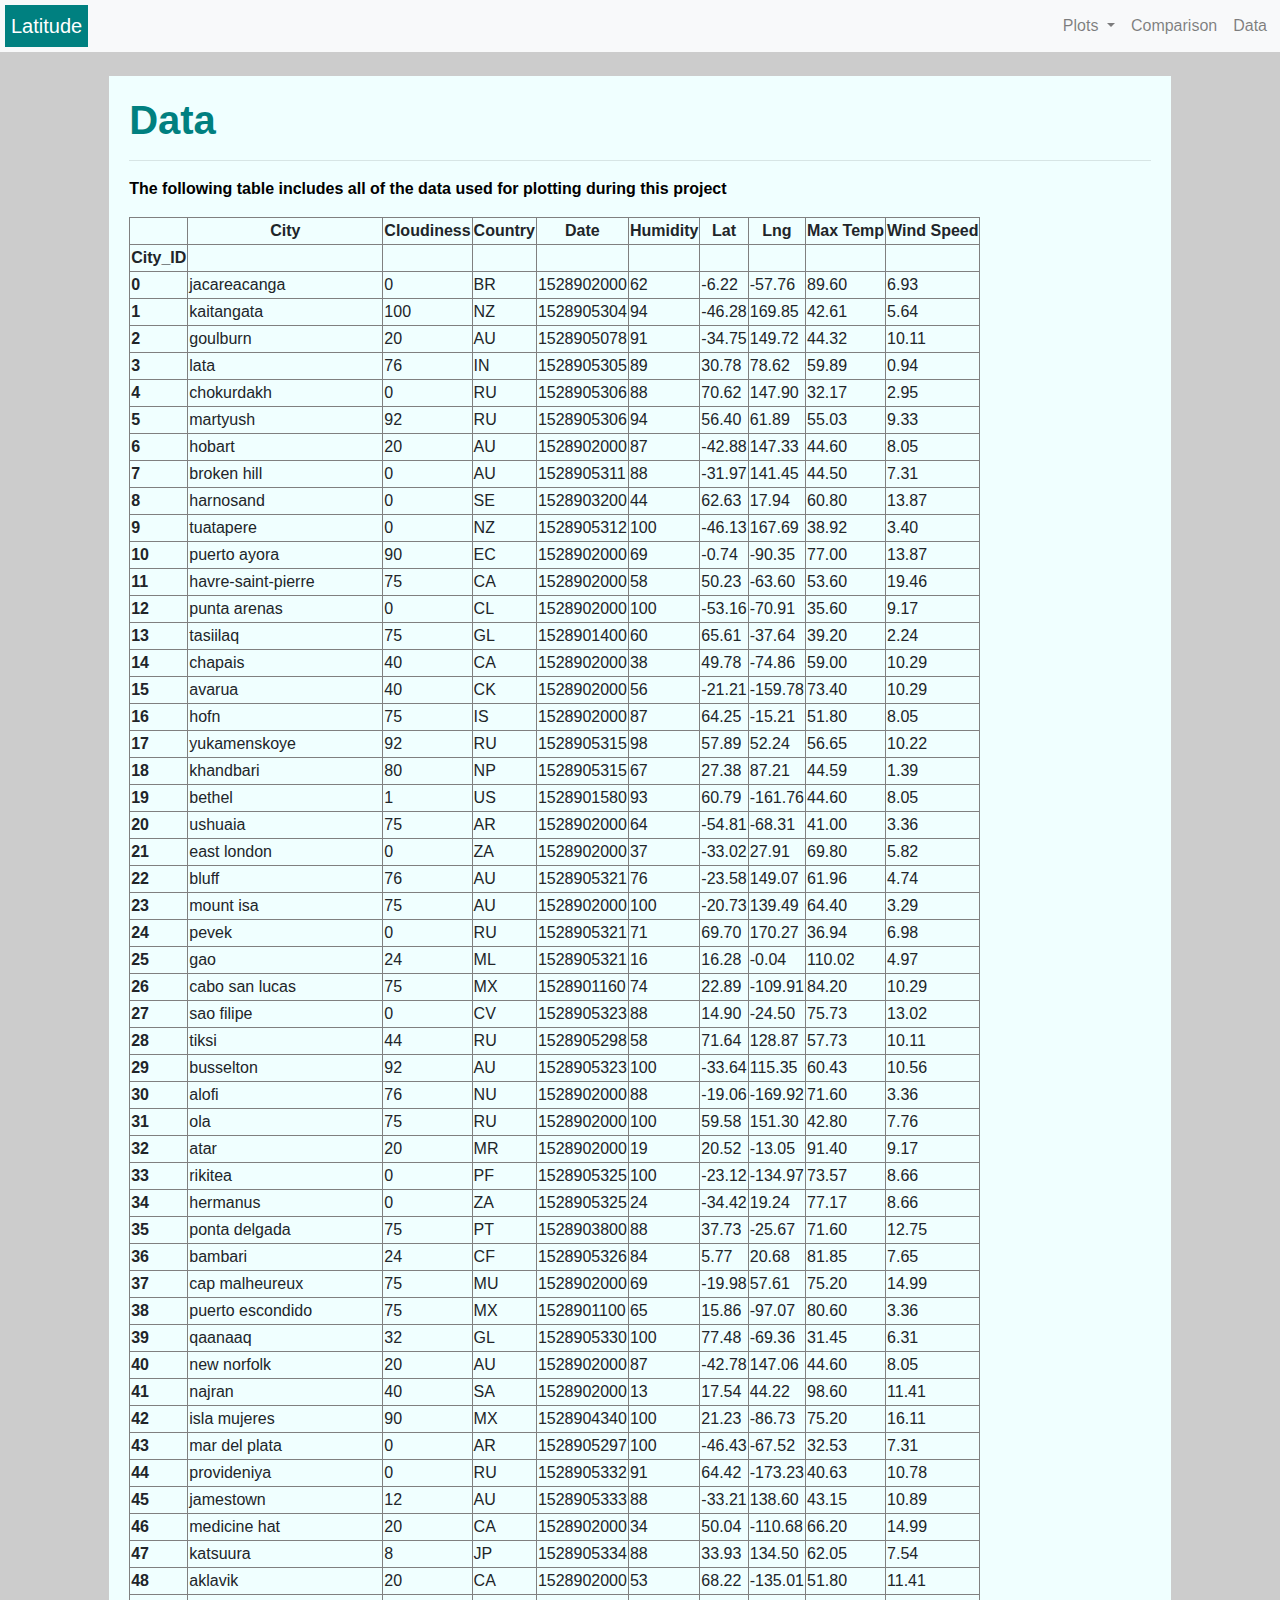
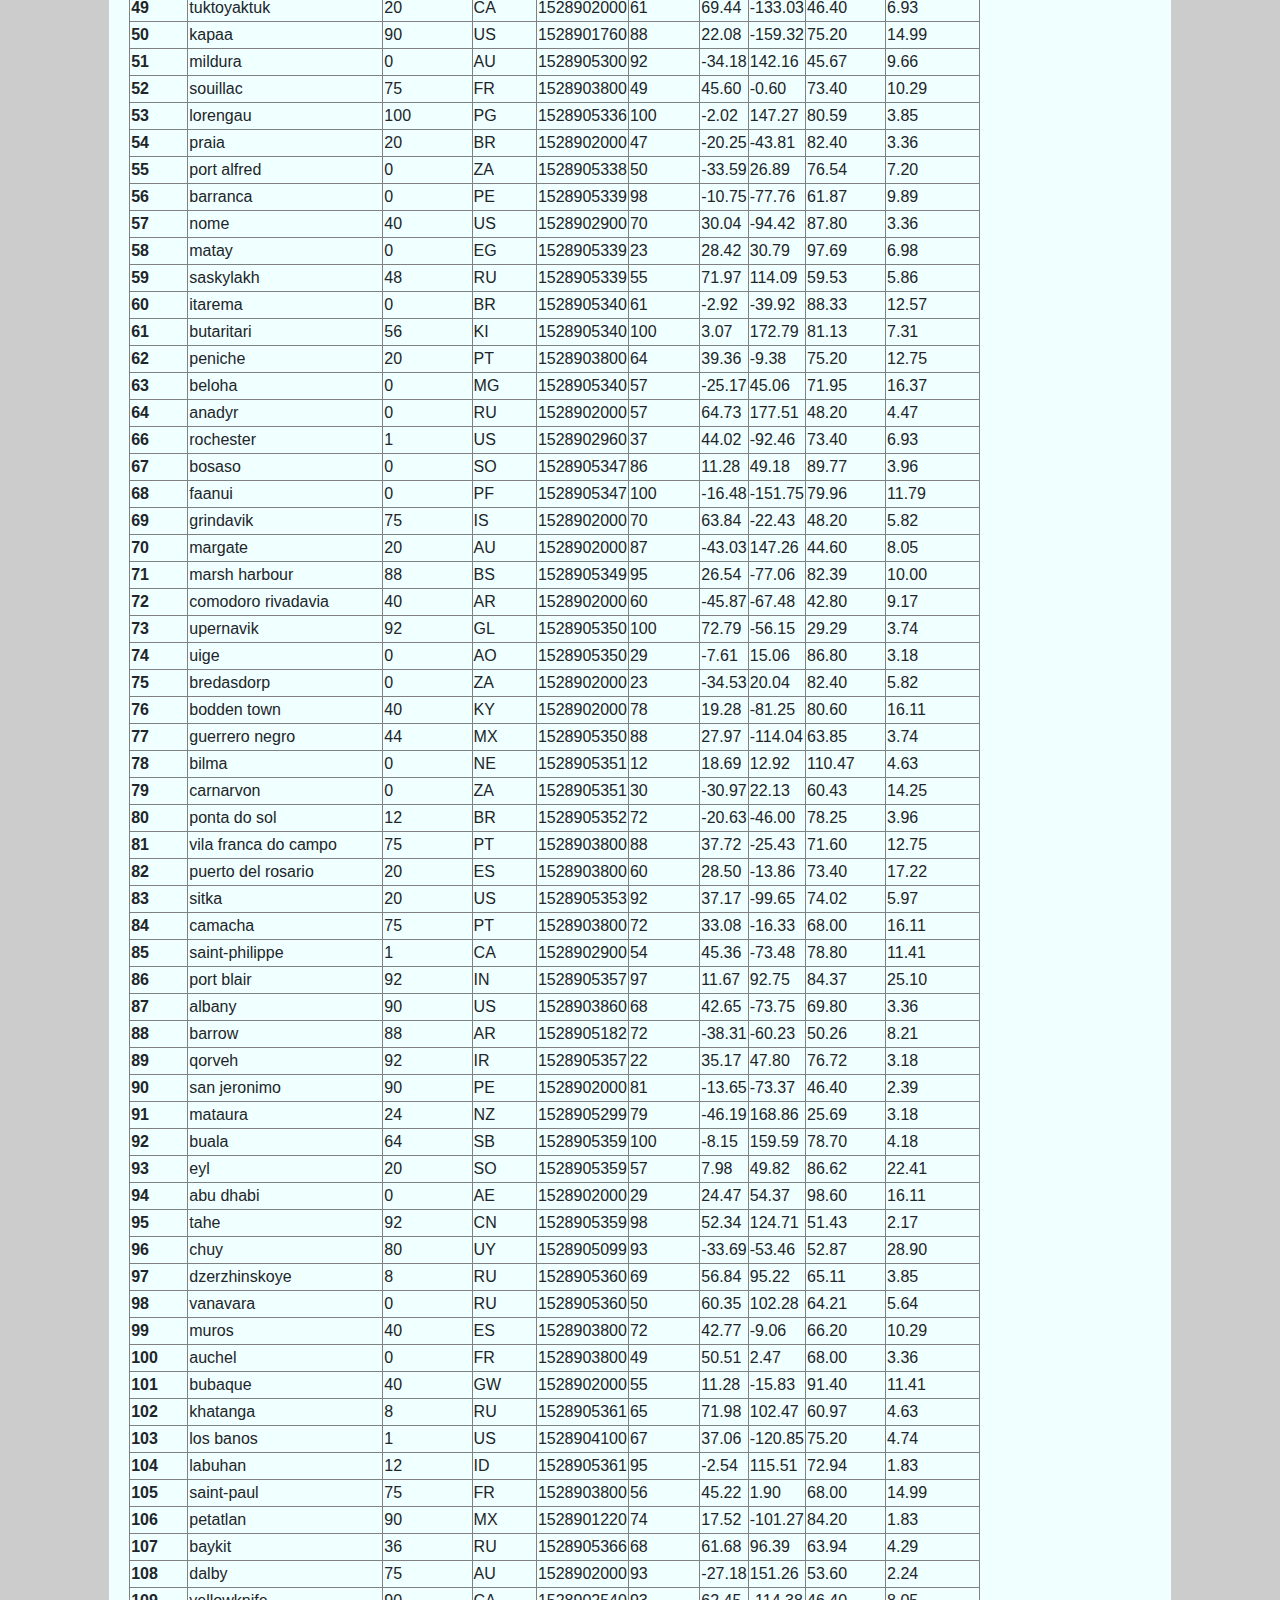
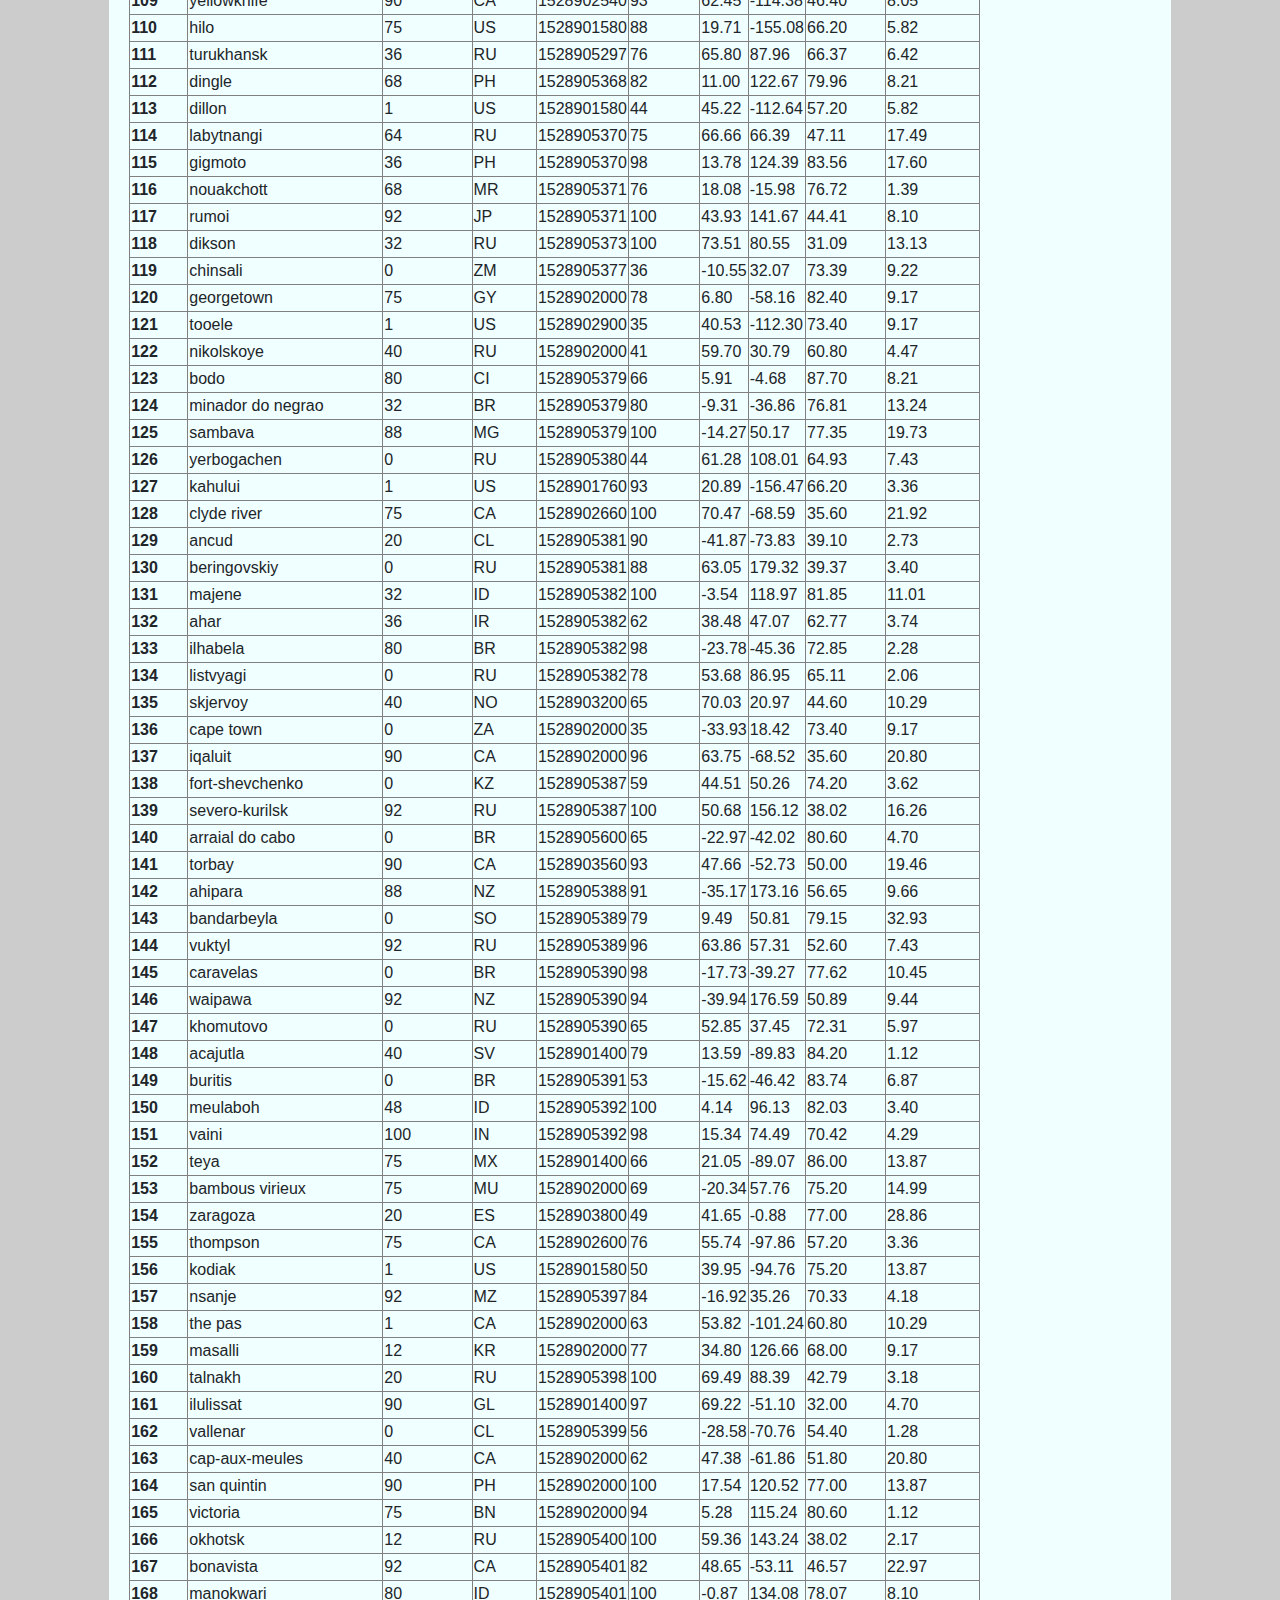
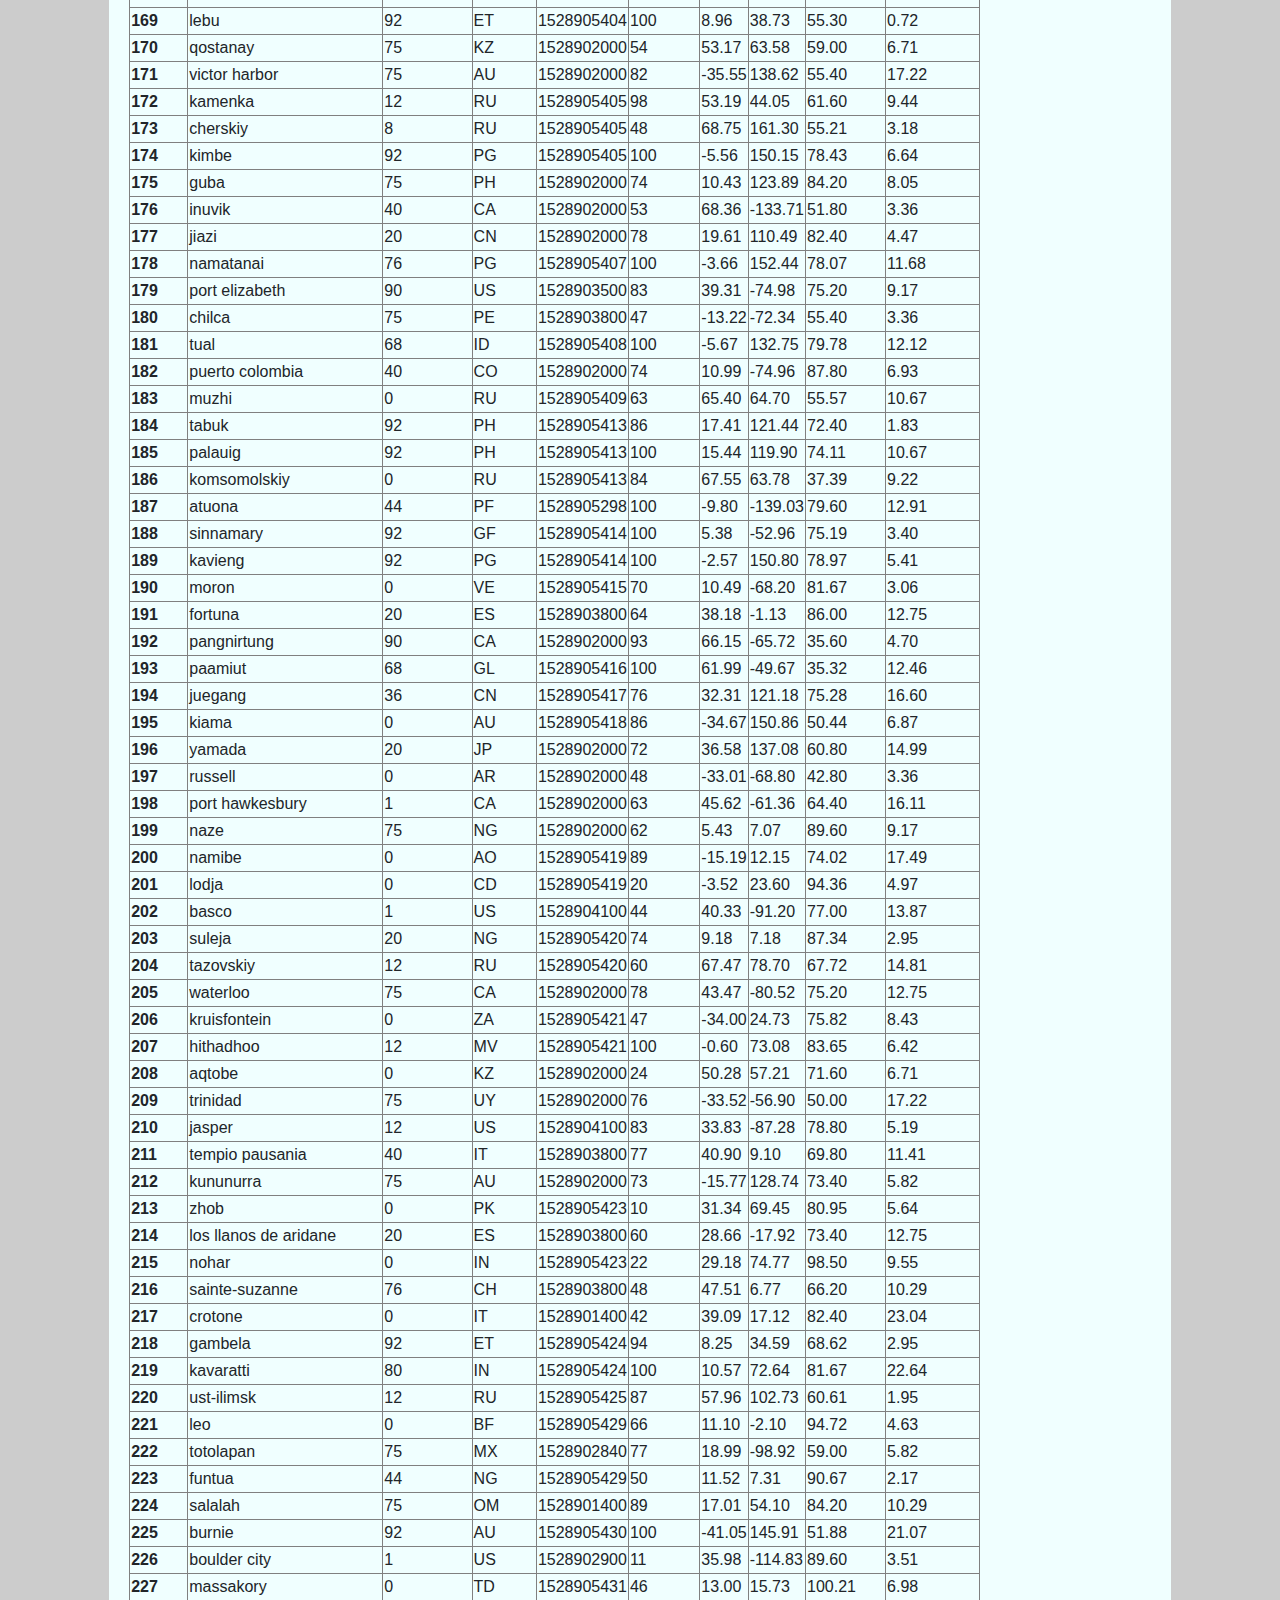
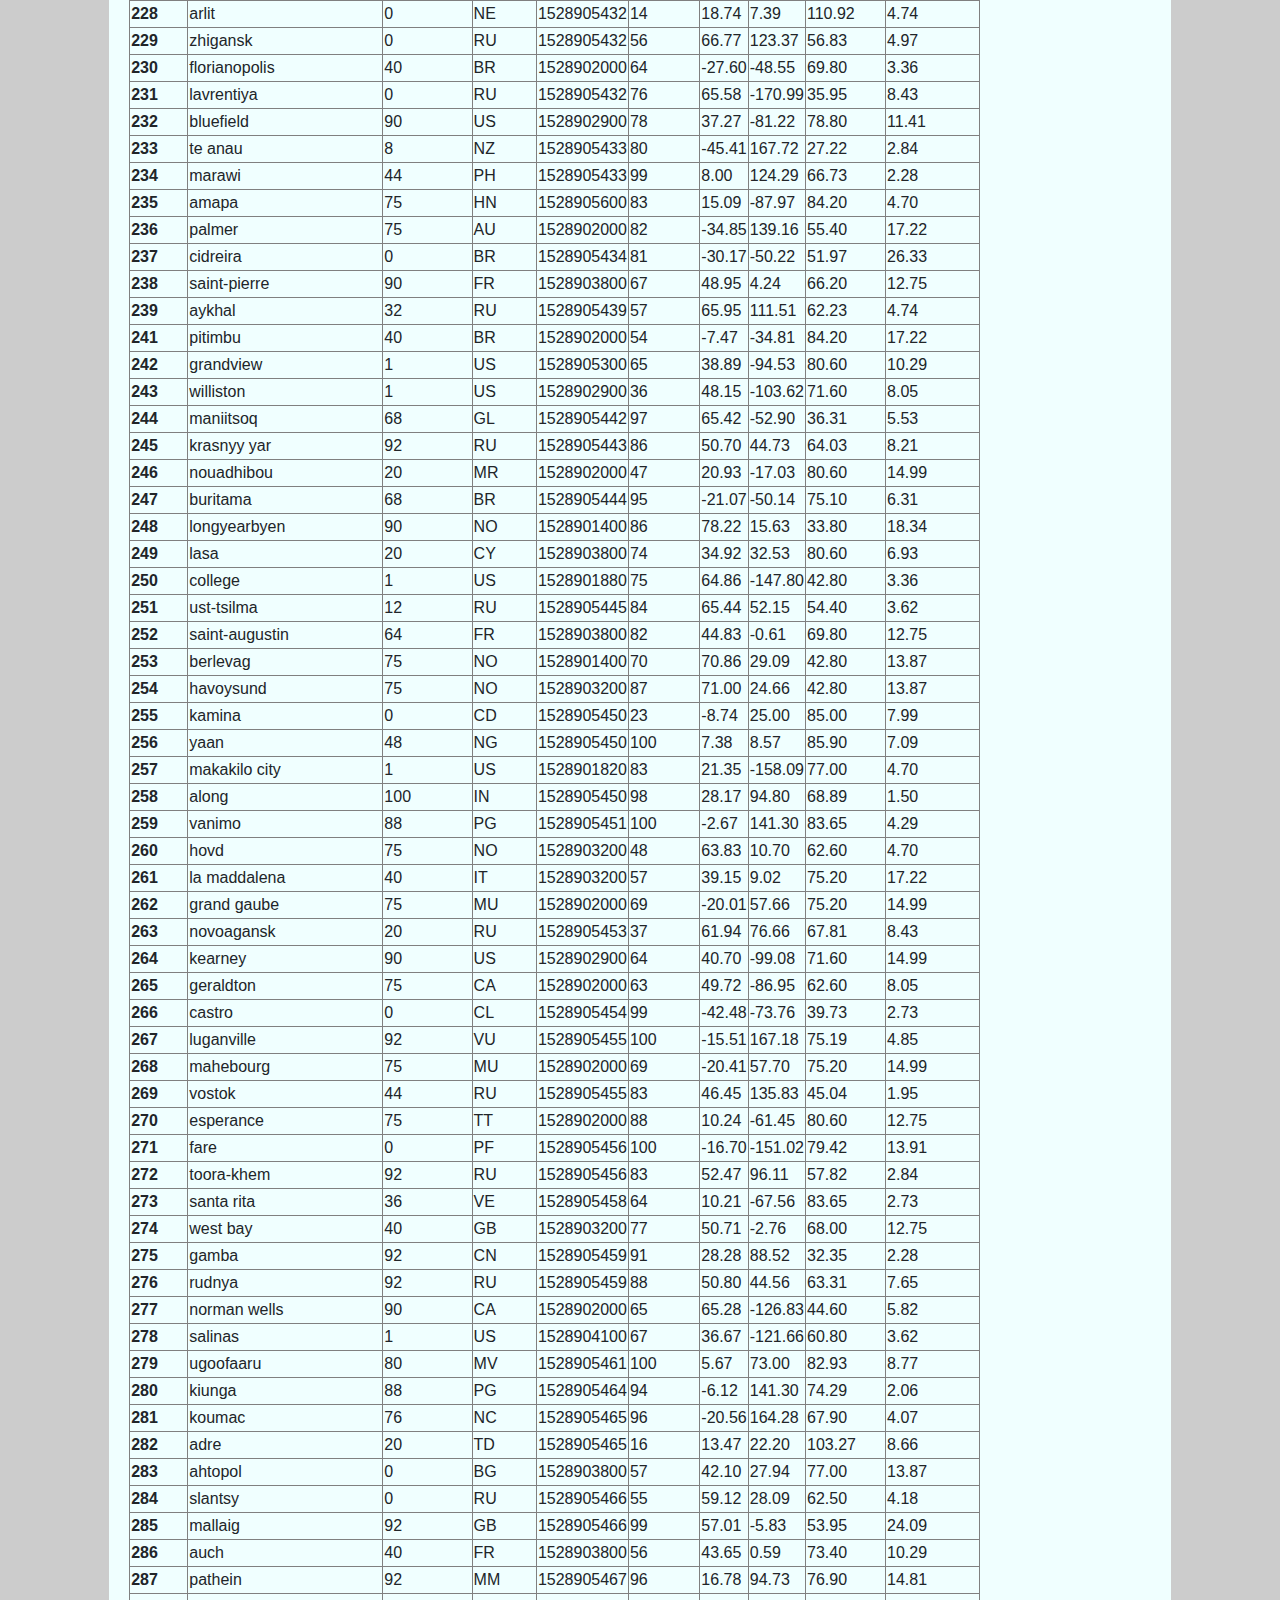
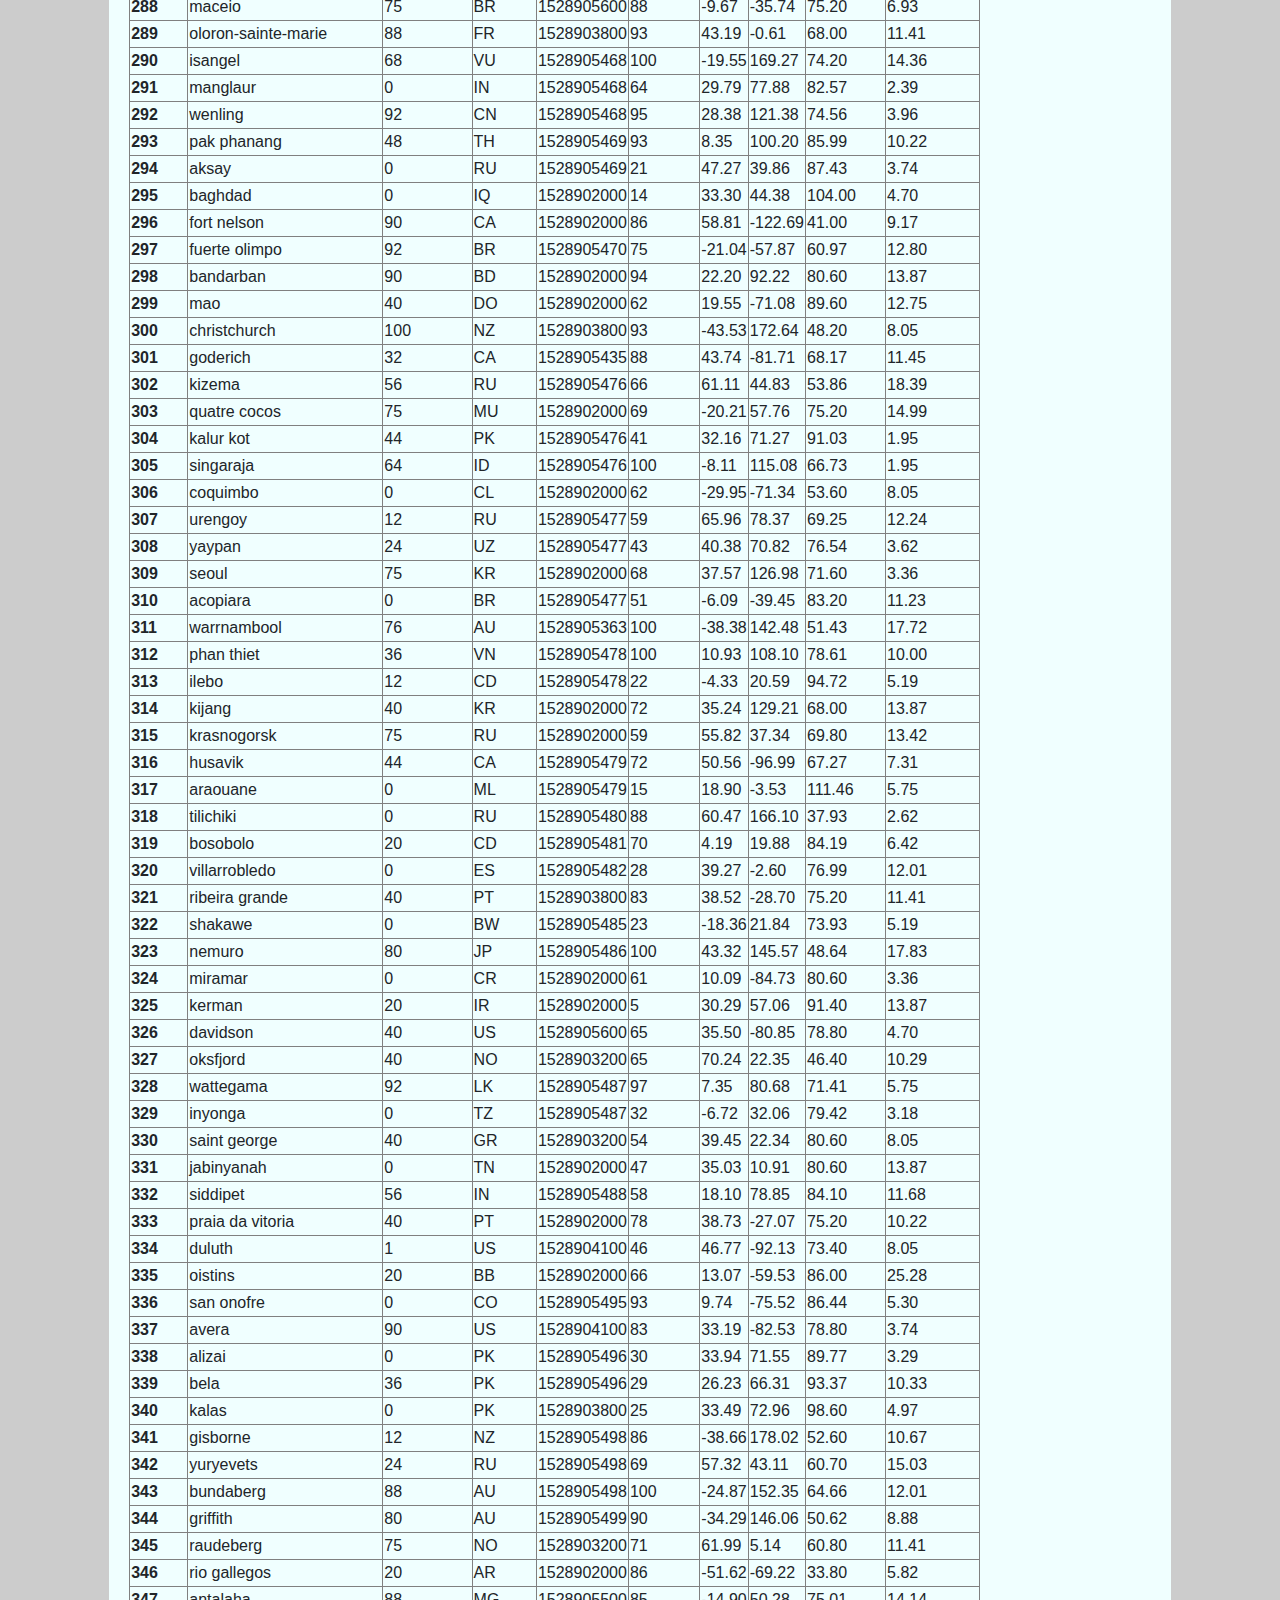
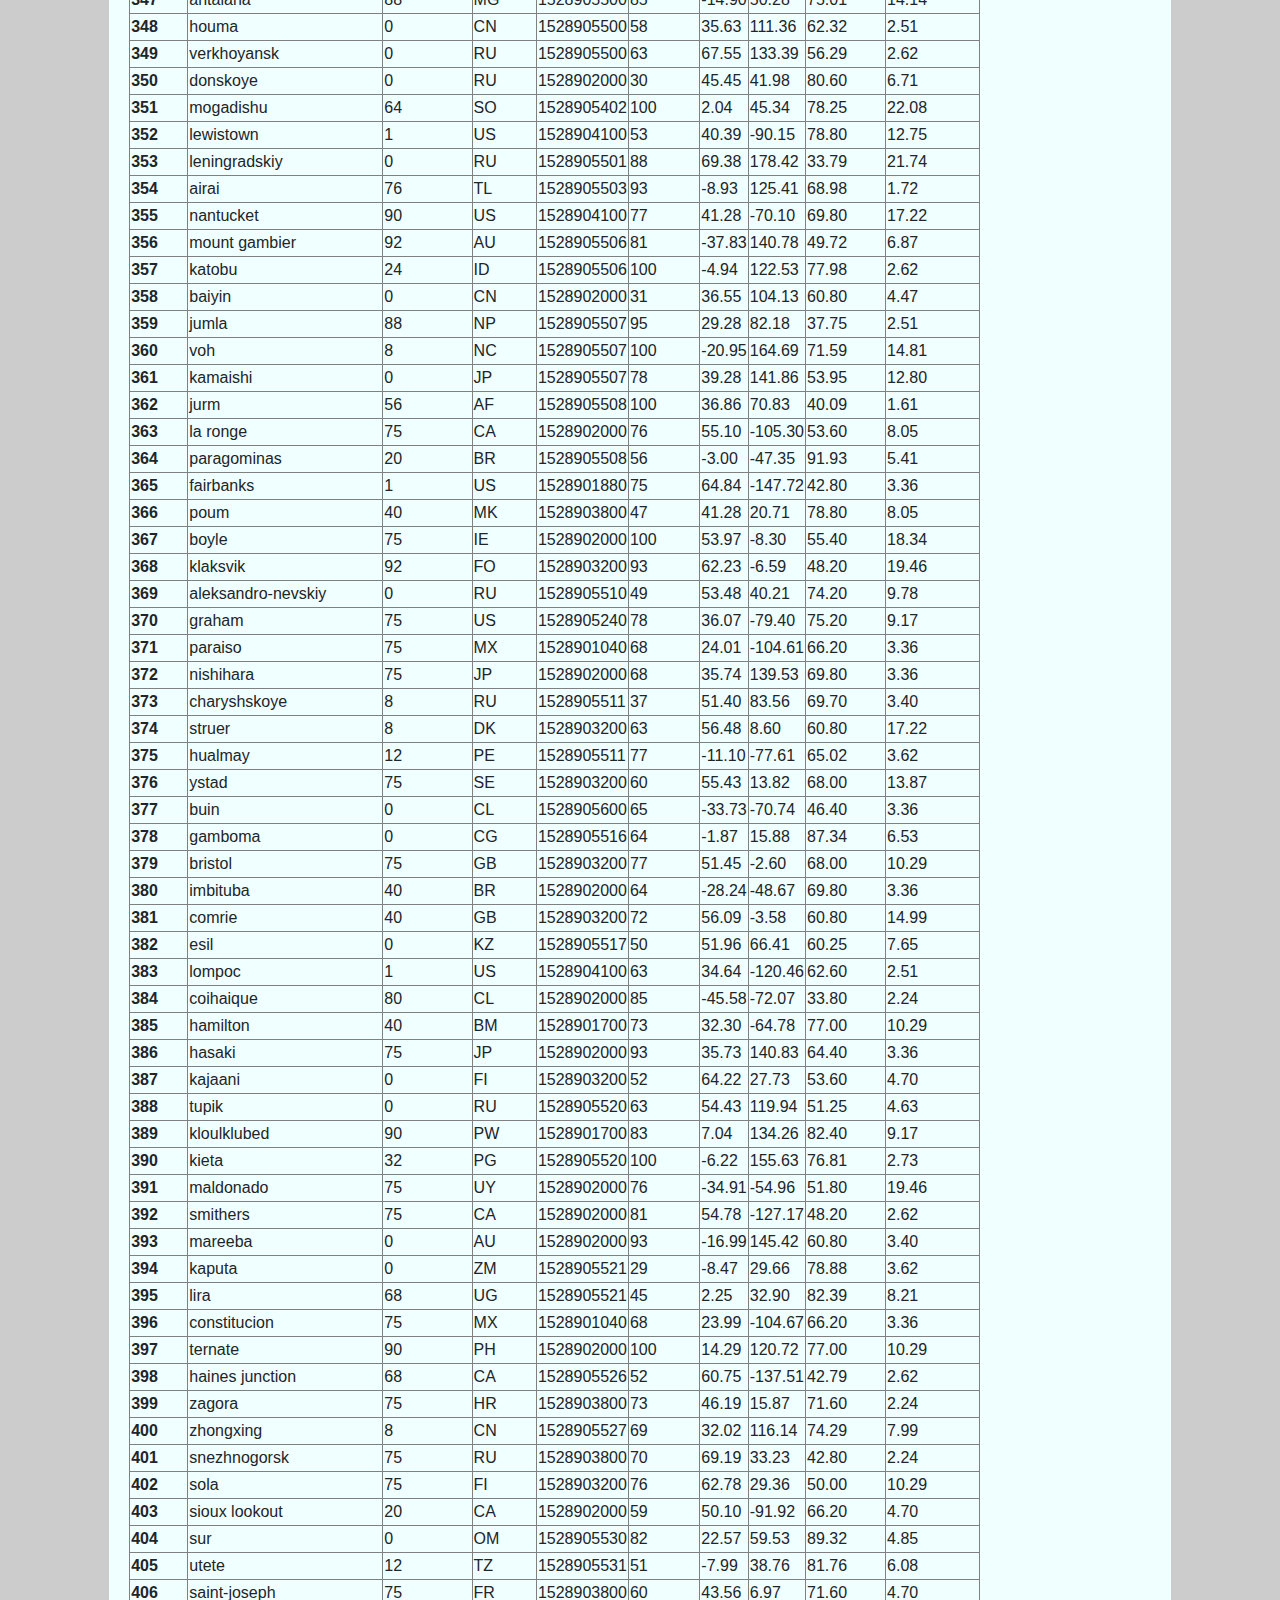
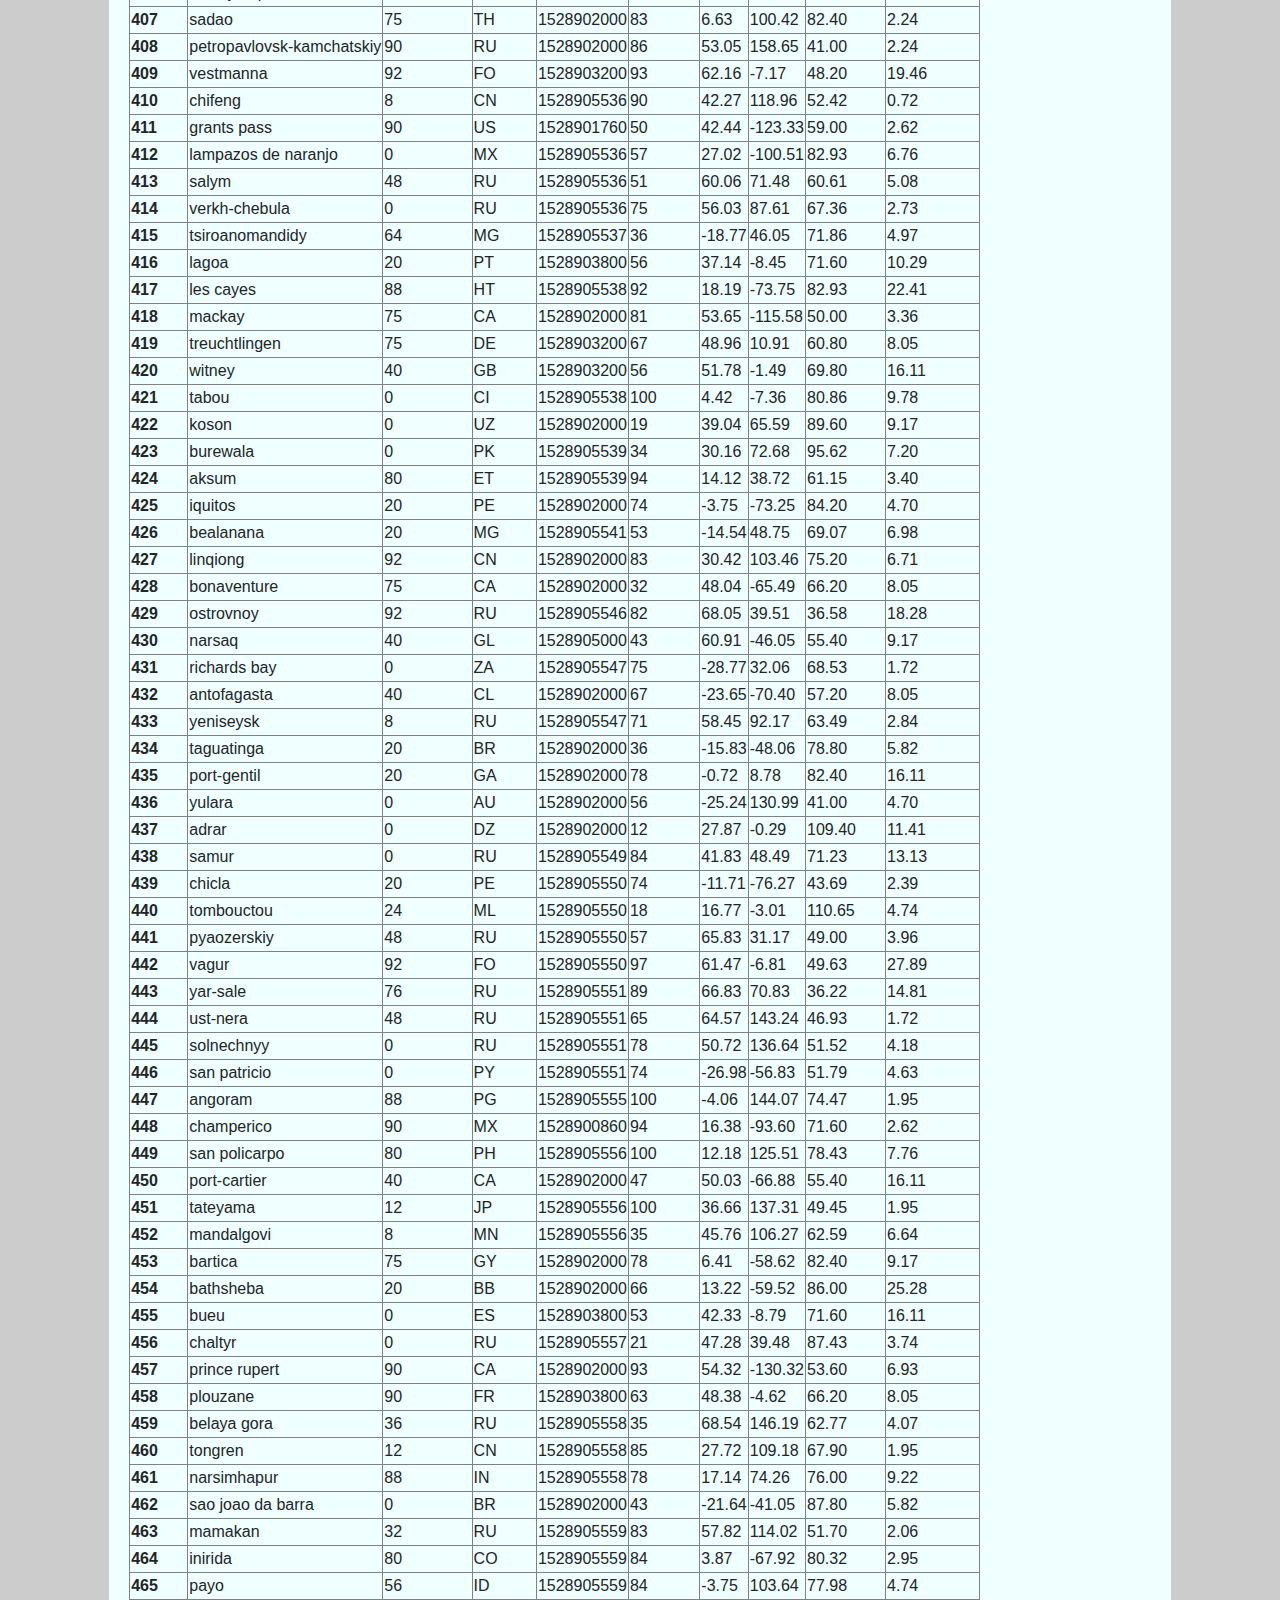
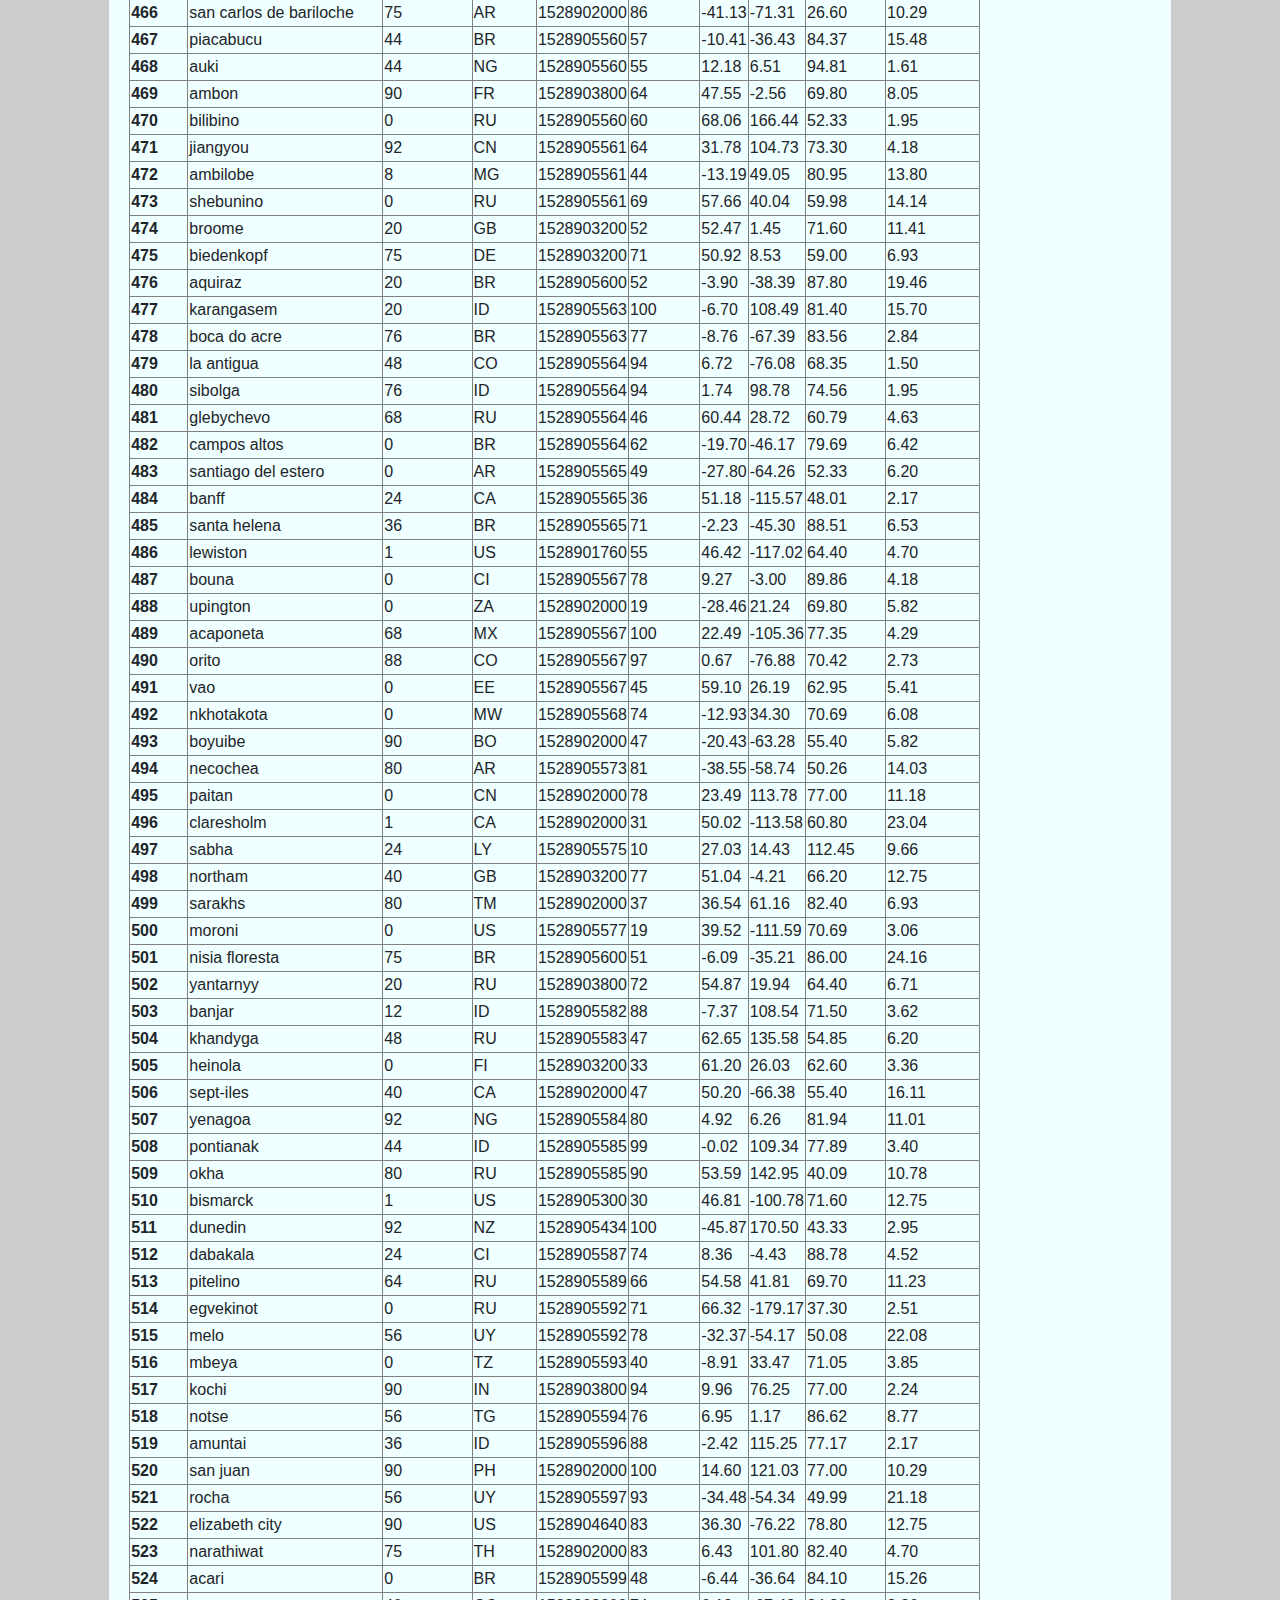
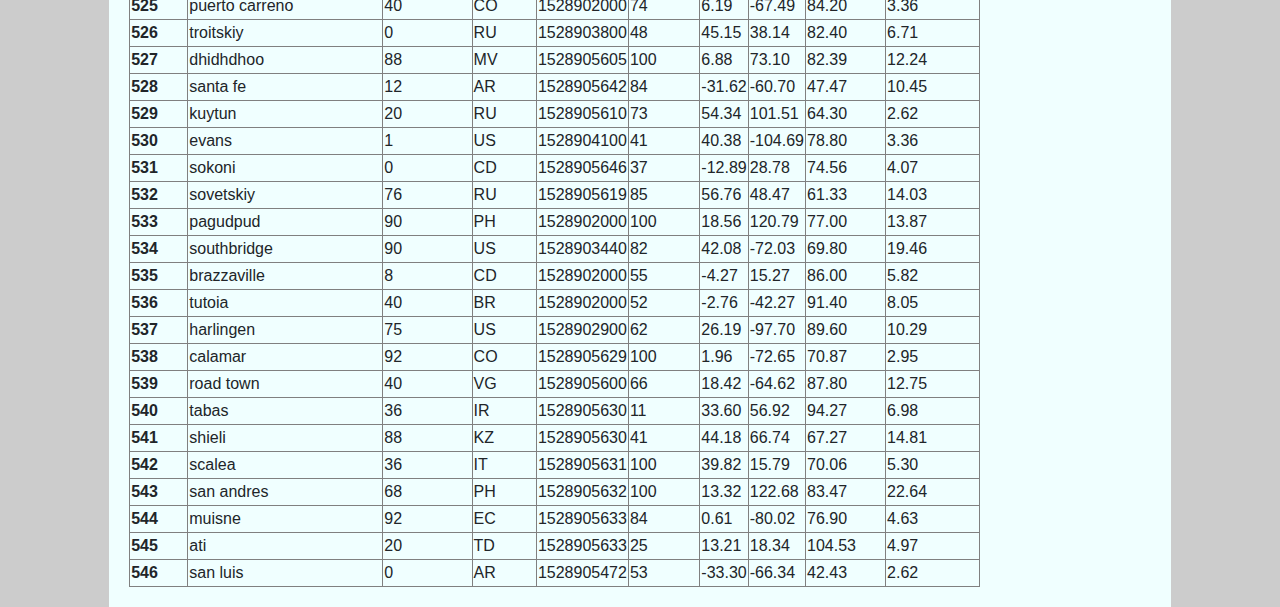
<file: Data.html>
<!doctype html>
<html lang="en">
  <head>
    <!-- Required meta tags -->
    <meta charset="utf-8">
    <meta name="viewport" content="width=device-width, ">

    <!-- Bootstrap CSS -->
    <link rel="stylesheet" href="https://stackpath.bootstrapcdn.com/bootstrap/4.3.1/css/bootstrap.min.css" integrity="sha384-ggOyR0iXCbMQv3Xipma34MD+dH/1fQ784/j6cY/iJTQUOhcWr7x9JvoRxT2MZw1T" crossorigin="anonymous">
    <link rel="stylesheet" href="style.css">
    <title> Data</title>
</head>
<body>
  <!-- Keep the code from the index page for the top part -->
  <nav class="navbar navbar-expand-lg navbar-light bg-light">
      <a class="navbar-brand green-box" href="Index.html">Latitude</a>
      <button class="navbar-toggler" type="button" data-toggle="collapse" data-target="#navbarSupportedContent" 
      aria-controls="navbarSupportedContent" aria-expanded="false" aria-label="Toggle navigation">
        <span class="navbar-toggler-icon"></span>
      </button>
      <div class="collapse navbar-collapse" id="navbarNavDropdown">
        <ul class="navbar-nav ml-auto">
          <li class="nav-item dropdown">
            <a class="nav-link dropdown-toggle" href="#" id="navbarDropdownMenuLink" role="button" data-toggle="dropdown" aria-haspopup="true" aria-expanded="false">
              Plots
            </a>
            <div class="dropdown-menu" aria-labelledby="navbarDropdownMenuLink" style = "background-color:white">
              <a class="dropdown-item" href="Maxtemp.html">Max Temperature</a>
              <a class="dropdown-item" href="humidity.html">Humidity</a>
              <a class="dropdown-item" href="cloudiness.html">Cloudiness</a>
              <a class="dropdown-item" href="windspeed.html">Wind Speed</a>
            </div>
          </li>
            <li class="nav-item">
              <a class="nav-link" href="comparison.html">Comparison</a>
            </li>
            <li  class="nav-item">
              <a class="nav-link" href="data.html">Data</a>
            </li>
        </ul>
      </div>
  </nav>
  <br>
  <div class="row">
  <div class="col-md-1"></div>
  <div class="col-md-10">
  <div class="box-container" style="background-color:azure; padding: 20px" >
  <h1 style="text-align: left;"> Data </h1>
  <hr>
  <p>The following table includes all of the data used for plotting during this project</p>
  <div class="table-responsive-md" >
  
  <table border="1"  class="table-table-striped">
  <thead>
    <tr style="text-align: center;">
      <th></th>
      <th>City</th>
      <th>Cloudiness</th>
      <th>Country</th>
      <th>Date</th>
      <th>Humidity</th>
      <th>Lat</th>
      <th>Lng</th>
      <th>Max Temp</th>
      <th>Wind Speed</th>
    </tr>
    <tr>
      <th>City_ID</th>
      <th></th>
      <th></th>
      <th></th>
      <th></th>
      <th></th>
      <th></th>
      <th></th>
      <th></th>
      <th></th>
    </tr>
  </thead>
  <tbody >
    <tr>
      <th>0</th>
      <td>jacareacanga</td>
      <td>0</td>
      <td>BR</td>
      <td>1528902000</td>
      <td>62</td>
      <td>-6.22</td>
      <td>-57.76</td>
      <td>89.60</td>
      <td>6.93</td>
    </tr>
    <tr>
      <th>1</th>
      <td>kaitangata</td>
      <td>100</td>
      <td>NZ</td>
      <td>1528905304</td>
      <td>94</td>
      <td>-46.28</td>
      <td>169.85</td>
      <td>42.61</td>
      <td>5.64</td>
    </tr>
    <tr>
      <th>2</th>
      <td>goulburn</td>
      <td>20</td>
      <td>AU</td>
      <td>1528905078</td>
      <td>91</td>
      <td>-34.75</td>
      <td>149.72</td>
      <td>44.32</td>
      <td>10.11</td>
    </tr>
    <tr>
      <th>3</th>
      <td>lata</td>
      <td>76</td>
      <td>IN</td>
      <td>1528905305</td>
      <td>89</td>
      <td>30.78</td>
      <td>78.62</td>
      <td>59.89</td>
      <td>0.94</td>
    </tr>
    <tr>
      <th>4</th>
      <td>chokurdakh</td>
      <td>0</td>
      <td>RU</td>
      <td>1528905306</td>
      <td>88</td>
      <td>70.62</td>
      <td>147.90</td>
      <td>32.17</td>
      <td>2.95</td>
    </tr>
    <tr>
      <th>5</th>
      <td>martyush</td>
      <td>92</td>
      <td>RU</td>
      <td>1528905306</td>
      <td>94</td>
      <td>56.40</td>
      <td>61.89</td>
      <td>55.03</td>
      <td>9.33</td>
    </tr>
    <tr>
      <th>6</th>
      <td>hobart</td>
      <td>20</td>
      <td>AU</td>
      <td>1528902000</td>
      <td>87</td>
      <td>-42.88</td>
      <td>147.33</td>
      <td>44.60</td>
      <td>8.05</td>
    </tr>
    <tr>
      <th>7</th>
      <td>broken hill</td>
      <td>0</td>
      <td>AU</td>
      <td>1528905311</td>
      <td>88</td>
      <td>-31.97</td>
      <td>141.45</td>
      <td>44.50</td>
      <td>7.31</td>
    </tr>
    <tr>
      <th>8</th>
      <td>harnosand</td>
      <td>0</td>
      <td>SE</td>
      <td>1528903200</td>
      <td>44</td>
      <td>62.63</td>
      <td>17.94</td>
      <td>60.80</td>
      <td>13.87</td>
    </tr>
    <tr>
      <th>9</th>
      <td>tuatapere</td>
      <td>0</td>
      <td>NZ</td>
      <td>1528905312</td>
      <td>100</td>
      <td>-46.13</td>
      <td>167.69</td>
      <td>38.92</td>
      <td>3.40</td>
    </tr>
    <tr>
      <th>10</th>
      <td>puerto ayora</td>
      <td>90</td>
      <td>EC</td>
      <td>1528902000</td>
      <td>69</td>
      <td>-0.74</td>
      <td>-90.35</td>
      <td>77.00</td>
      <td>13.87</td>
    </tr>
    <tr>
      <th>11</th>
      <td>havre-saint-pierre</td>
      <td>75</td>
      <td>CA</td>
      <td>1528902000</td>
      <td>58</td>
      <td>50.23</td>
      <td>-63.60</td>
      <td>53.60</td>
      <td>19.46</td>
    </tr>
    <tr>
      <th>12</th>
      <td>punta arenas</td>
      <td>0</td>
      <td>CL</td>
      <td>1528902000</td>
      <td>100</td>
      <td>-53.16</td>
      <td>-70.91</td>
      <td>35.60</td>
      <td>9.17</td>
    </tr>
    <tr>
      <th>13</th>
      <td>tasiilaq</td>
      <td>75</td>
      <td>GL</td>
      <td>1528901400</td>
      <td>60</td>
      <td>65.61</td>
      <td>-37.64</td>
      <td>39.20</td>
      <td>2.24</td>
    </tr>
    <tr>
      <th>14</th>
      <td>chapais</td>
      <td>40</td>
      <td>CA</td>
      <td>1528902000</td>
      <td>38</td>
      <td>49.78</td>
      <td>-74.86</td>
      <td>59.00</td>
      <td>10.29</td>
    </tr>
    <tr>
      <th>15</th>
      <td>avarua</td>
      <td>40</td>
      <td>CK</td>
      <td>1528902000</td>
      <td>56</td>
      <td>-21.21</td>
      <td>-159.78</td>
      <td>73.40</td>
      <td>10.29</td>
    </tr>
    <tr>
      <th>16</th>
      <td>hofn</td>
      <td>75</td>
      <td>IS</td>
      <td>1528902000</td>
      <td>87</td>
      <td>64.25</td>
      <td>-15.21</td>
      <td>51.80</td>
      <td>8.05</td>
    </tr>
    <tr>
      <th>17</th>
      <td>yukamenskoye</td>
      <td>92</td>
      <td>RU</td>
      <td>1528905315</td>
      <td>98</td>
      <td>57.89</td>
      <td>52.24</td>
      <td>56.65</td>
      <td>10.22</td>
    </tr>
    <tr>
      <th>18</th>
      <td>khandbari</td>
      <td>80</td>
      <td>NP</td>
      <td>1528905315</td>
      <td>67</td>
      <td>27.38</td>
      <td>87.21</td>
      <td>44.59</td>
      <td>1.39</td>
    </tr>
    <tr>
      <th>19</th>
      <td>bethel</td>
      <td>1</td>
      <td>US</td>
      <td>1528901580</td>
      <td>93</td>
      <td>60.79</td>
      <td>-161.76</td>
      <td>44.60</td>
      <td>8.05</td>
    </tr>
    <tr>
      <th>20</th>
      <td>ushuaia</td>
      <td>75</td>
      <td>AR</td>
      <td>1528902000</td>
      <td>64</td>
      <td>-54.81</td>
      <td>-68.31</td>
      <td>41.00</td>
      <td>3.36</td>
    </tr>
    <tr>
      <th>21</th>
      <td>east london</td>
      <td>0</td>
      <td>ZA</td>
      <td>1528902000</td>
      <td>37</td>
      <td>-33.02</td>
      <td>27.91</td>
      <td>69.80</td>
      <td>5.82</td>
    </tr>
    <tr>
      <th>22</th>
      <td>bluff</td>
      <td>76</td>
      <td>AU</td>
      <td>1528905321</td>
      <td>76</td>
      <td>-23.58</td>
      <td>149.07</td>
      <td>61.96</td>
      <td>4.74</td>
    </tr>
    <tr>
      <th>23</th>
      <td>mount isa</td>
      <td>75</td>
      <td>AU</td>
      <td>1528902000</td>
      <td>100</td>
      <td>-20.73</td>
      <td>139.49</td>
      <td>64.40</td>
      <td>3.29</td>
    </tr>
    <tr>
      <th>24</th>
      <td>pevek</td>
      <td>0</td>
      <td>RU</td>
      <td>1528905321</td>
      <td>71</td>
      <td>69.70</td>
      <td>170.27</td>
      <td>36.94</td>
      <td>6.98</td>
    </tr>
    <tr>
      <th>25</th>
      <td>gao</td>
      <td>24</td>
      <td>ML</td>
      <td>1528905321</td>
      <td>16</td>
      <td>16.28</td>
      <td>-0.04</td>
      <td>110.02</td>
      <td>4.97</td>
    </tr>
    <tr>
      <th>26</th>
      <td>cabo san lucas</td>
      <td>75</td>
      <td>MX</td>
      <td>1528901160</td>
      <td>74</td>
      <td>22.89</td>
      <td>-109.91</td>
      <td>84.20</td>
      <td>10.29</td>
    </tr>
    <tr>
      <th>27</th>
      <td>sao filipe</td>
      <td>0</td>
      <td>CV</td>
      <td>1528905323</td>
      <td>88</td>
      <td>14.90</td>
      <td>-24.50</td>
      <td>75.73</td>
      <td>13.02</td>
    </tr>
    <tr>
      <th>28</th>
      <td>tiksi</td>
      <td>44</td>
      <td>RU</td>
      <td>1528905298</td>
      <td>58</td>
      <td>71.64</td>
      <td>128.87</td>
      <td>57.73</td>
      <td>10.11</td>
    </tr>
    <tr>
      <th>29</th>
      <td>busselton</td>
      <td>92</td>
      <td>AU</td>
      <td>1528905323</td>
      <td>100</td>
      <td>-33.64</td>
      <td>115.35</td>
      <td>60.43</td>
      <td>10.56</td>
    </tr>
    <tr>
      <th>30</th>
      <td>alofi</td>
      <td>76</td>
      <td>NU</td>
      <td>1528902000</td>
      <td>88</td>
      <td>-19.06</td>
      <td>-169.92</td>
      <td>71.60</td>
      <td>3.36</td>
    </tr>
    <tr>
      <th>31</th>
      <td>ola</td>
      <td>75</td>
      <td>RU</td>
      <td>1528902000</td>
      <td>100</td>
      <td>59.58</td>
      <td>151.30</td>
      <td>42.80</td>
      <td>7.76</td>
    </tr>
    <tr>
      <th>32</th>
      <td>atar</td>
      <td>20</td>
      <td>MR</td>
      <td>1528902000</td>
      <td>19</td>
      <td>20.52</td>
      <td>-13.05</td>
      <td>91.40</td>
      <td>9.17</td>
    </tr>
    <tr>
      <th>33</th>
      <td>rikitea</td>
      <td>0</td>
      <td>PF</td>
      <td>1528905325</td>
      <td>100</td>
      <td>-23.12</td>
      <td>-134.97</td>
      <td>73.57</td>
      <td>8.66</td>
    </tr>
    <tr>
      <th>34</th>
      <td>hermanus</td>
      <td>0</td>
      <td>ZA</td>
      <td>1528905325</td>
      <td>24</td>
      <td>-34.42</td>
      <td>19.24</td>
      <td>77.17</td>
      <td>8.66</td>
    </tr>
    <tr>
      <th>35</th>
      <td>ponta delgada</td>
      <td>75</td>
      <td>PT</td>
      <td>1528903800</td>
      <td>88</td>
      <td>37.73</td>
      <td>-25.67</td>
      <td>71.60</td>
      <td>12.75</td>
    </tr>
    <tr>
      <th>36</th>
      <td>bambari</td>
      <td>24</td>
      <td>CF</td>
      <td>1528905326</td>
      <td>84</td>
      <td>5.77</td>
      <td>20.68</td>
      <td>81.85</td>
      <td>7.65</td>
    </tr>
    <tr>
      <th>37</th>
      <td>cap malheureux</td>
      <td>75</td>
      <td>MU</td>
      <td>1528902000</td>
      <td>69</td>
      <td>-19.98</td>
      <td>57.61</td>
      <td>75.20</td>
      <td>14.99</td>
    </tr>
    <tr>
      <th>38</th>
      <td>puerto escondido</td>
      <td>75</td>
      <td>MX</td>
      <td>1528901100</td>
      <td>65</td>
      <td>15.86</td>
      <td>-97.07</td>
      <td>80.60</td>
      <td>3.36</td>
    </tr>
    <tr>
      <th>39</th>
      <td>qaanaaq</td>
      <td>32</td>
      <td>GL</td>
      <td>1528905330</td>
      <td>100</td>
      <td>77.48</td>
      <td>-69.36</td>
      <td>31.45</td>
      <td>6.31</td>
    </tr>
    <tr>
      <th>40</th>
      <td>new norfolk</td>
      <td>20</td>
      <td>AU</td>
      <td>1528902000</td>
      <td>87</td>
      <td>-42.78</td>
      <td>147.06</td>
      <td>44.60</td>
      <td>8.05</td>
    </tr>
    <tr>
      <th>41</th>
      <td>najran</td>
      <td>40</td>
      <td>SA</td>
      <td>1528902000</td>
      <td>13</td>
      <td>17.54</td>
      <td>44.22</td>
      <td>98.60</td>
      <td>11.41</td>
    </tr>
    <tr>
      <th>42</th>
      <td>isla mujeres</td>
      <td>90</td>
      <td>MX</td>
      <td>1528904340</td>
      <td>100</td>
      <td>21.23</td>
      <td>-86.73</td>
      <td>75.20</td>
      <td>16.11</td>
    </tr>
    <tr>
      <th>43</th>
      <td>mar del plata</td>
      <td>0</td>
      <td>AR</td>
      <td>1528905297</td>
      <td>100</td>
      <td>-46.43</td>
      <td>-67.52</td>
      <td>32.53</td>
      <td>7.31</td>
    </tr>
    <tr>
      <th>44</th>
      <td>provideniya</td>
      <td>0</td>
      <td>RU</td>
      <td>1528905332</td>
      <td>91</td>
      <td>64.42</td>
      <td>-173.23</td>
      <td>40.63</td>
      <td>10.78</td>
    </tr>
    <tr>
      <th>45</th>
      <td>jamestown</td>
      <td>12</td>
      <td>AU</td>
      <td>1528905333</td>
      <td>88</td>
      <td>-33.21</td>
      <td>138.60</td>
      <td>43.15</td>
      <td>10.89</td>
    </tr>
    <tr>
      <th>46</th>
      <td>medicine hat</td>
      <td>20</td>
      <td>CA</td>
      <td>1528902000</td>
      <td>34</td>
      <td>50.04</td>
      <td>-110.68</td>
      <td>66.20</td>
      <td>14.99</td>
    </tr>
    <tr>
      <th>47</th>
      <td>katsuura</td>
      <td>8</td>
      <td>JP</td>
      <td>1528905334</td>
      <td>88</td>
      <td>33.93</td>
      <td>134.50</td>
      <td>62.05</td>
      <td>7.54</td>
    </tr>
    <tr>
      <th>48</th>
      <td>aklavik</td>
      <td>20</td>
      <td>CA</td>
      <td>1528902000</td>
      <td>53</td>
      <td>68.22</td>
      <td>-135.01</td>
      <td>51.80</td>
      <td>11.41</td>
    </tr>
    <tr>
      <th>49</th>
      <td>tuktoyaktuk</td>
      <td>20</td>
      <td>CA</td>
      <td>1528902000</td>
      <td>61</td>
      <td>69.44</td>
      <td>-133.03</td>
      <td>46.40</td>
      <td>6.93</td>
    </tr>
    <tr>
      <th>50</th>
      <td>kapaa</td>
      <td>90</td>
      <td>US</td>
      <td>1528901760</td>
      <td>88</td>
      <td>22.08</td>
      <td>-159.32</td>
      <td>75.20</td>
      <td>14.99</td>
    </tr>
    <tr>
      <th>51</th>
      <td>mildura</td>
      <td>0</td>
      <td>AU</td>
      <td>1528905300</td>
      <td>92</td>
      <td>-34.18</td>
      <td>142.16</td>
      <td>45.67</td>
      <td>9.66</td>
    </tr>
    <tr>
      <th>52</th>
      <td>souillac</td>
      <td>75</td>
      <td>FR</td>
      <td>1528903800</td>
      <td>49</td>
      <td>45.60</td>
      <td>-0.60</td>
      <td>73.40</td>
      <td>10.29</td>
    </tr>
    <tr>
      <th>53</th>
      <td>lorengau</td>
      <td>100</td>
      <td>PG</td>
      <td>1528905336</td>
      <td>100</td>
      <td>-2.02</td>
      <td>147.27</td>
      <td>80.59</td>
      <td>3.85</td>
    </tr>
    <tr>
      <th>54</th>
      <td>praia</td>
      <td>20</td>
      <td>BR</td>
      <td>1528902000</td>
      <td>47</td>
      <td>-20.25</td>
      <td>-43.81</td>
      <td>82.40</td>
      <td>3.36</td>
    </tr>
    <tr>
      <th>55</th>
      <td>port alfred</td>
      <td>0</td>
      <td>ZA</td>
      <td>1528905338</td>
      <td>50</td>
      <td>-33.59</td>
      <td>26.89</td>
      <td>76.54</td>
      <td>7.20</td>
    </tr>
    <tr>
      <th>56</th>
      <td>barranca</td>
      <td>0</td>
      <td>PE</td>
      <td>1528905339</td>
      <td>98</td>
      <td>-10.75</td>
      <td>-77.76</td>
      <td>61.87</td>
      <td>9.89</td>
    </tr>
    <tr>
      <th>57</th>
      <td>nome</td>
      <td>40</td>
      <td>US</td>
      <td>1528902900</td>
      <td>70</td>
      <td>30.04</td>
      <td>-94.42</td>
      <td>87.80</td>
      <td>3.36</td>
    </tr>
    <tr>
      <th>58</th>
      <td>matay</td>
      <td>0</td>
      <td>EG</td>
      <td>1528905339</td>
      <td>23</td>
      <td>28.42</td>
      <td>30.79</td>
      <td>97.69</td>
      <td>6.98</td>
    </tr>
    <tr>
      <th>59</th>
      <td>saskylakh</td>
      <td>48</td>
      <td>RU</td>
      <td>1528905339</td>
      <td>55</td>
      <td>71.97</td>
      <td>114.09</td>
      <td>59.53</td>
      <td>5.86</td>
    </tr>
    <tr>
      <th>60</th>
      <td>itarema</td>
      <td>0</td>
      <td>BR</td>
      <td>1528905340</td>
      <td>61</td>
      <td>-2.92</td>
      <td>-39.92</td>
      <td>88.33</td>
      <td>12.57</td>
    </tr>
    <tr>
      <th>61</th>
      <td>butaritari</td>
      <td>56</td>
      <td>KI</td>
      <td>1528905340</td>
      <td>100</td>
      <td>3.07</td>
      <td>172.79</td>
      <td>81.13</td>
      <td>7.31</td>
    </tr>
    <tr>
      <th>62</th>
      <td>peniche</td>
      <td>20</td>
      <td>PT</td>
      <td>1528903800</td>
      <td>64</td>
      <td>39.36</td>
      <td>-9.38</td>
      <td>75.20</td>
      <td>12.75</td>
    </tr>
    <tr>
      <th>63</th>
      <td>beloha</td>
      <td>0</td>
      <td>MG</td>
      <td>1528905340</td>
      <td>57</td>
      <td>-25.17</td>
      <td>45.06</td>
      <td>71.95</td>
      <td>16.37</td>
    </tr>
    <tr>
      <th>64</th>
      <td>anadyr</td>
      <td>0</td>
      <td>RU</td>
      <td>1528902000</td>
      <td>57</td>
      <td>64.73</td>
      <td>177.51</td>
      <td>48.20</td>
      <td>4.47</td>
    </tr>
    <tr>
      <th>66</th>
      <td>rochester</td>
      <td>1</td>
      <td>US</td>
      <td>1528902960</td>
      <td>37</td>
      <td>44.02</td>
      <td>-92.46</td>
      <td>73.40</td>
      <td>6.93</td>
    </tr>
    <tr>
      <th>67</th>
      <td>bosaso</td>
      <td>0</td>
      <td>SO</td>
      <td>1528905347</td>
      <td>86</td>
      <td>11.28</td>
      <td>49.18</td>
      <td>89.77</td>
      <td>3.96</td>
    </tr>
    <tr>
      <th>68</th>
      <td>faanui</td>
      <td>0</td>
      <td>PF</td>
      <td>1528905347</td>
      <td>100</td>
      <td>-16.48</td>
      <td>-151.75</td>
      <td>79.96</td>
      <td>11.79</td>
    </tr>
    <tr>
      <th>69</th>
      <td>grindavik</td>
      <td>75</td>
      <td>IS</td>
      <td>1528902000</td>
      <td>70</td>
      <td>63.84</td>
      <td>-22.43</td>
      <td>48.20</td>
      <td>5.82</td>
    </tr>
    <tr>
      <th>70</th>
      <td>margate</td>
      <td>20</td>
      <td>AU</td>
      <td>1528902000</td>
      <td>87</td>
      <td>-43.03</td>
      <td>147.26</td>
      <td>44.60</td>
      <td>8.05</td>
    </tr>
    <tr>
      <th>71</th>
      <td>marsh harbour</td>
      <td>88</td>
      <td>BS</td>
      <td>1528905349</td>
      <td>95</td>
      <td>26.54</td>
      <td>-77.06</td>
      <td>82.39</td>
      <td>10.00</td>
    </tr>
    <tr>
      <th>72</th>
      <td>comodoro rivadavia</td>
      <td>40</td>
      <td>AR</td>
      <td>1528902000</td>
      <td>60</td>
      <td>-45.87</td>
      <td>-67.48</td>
      <td>42.80</td>
      <td>9.17</td>
    </tr>
    <tr>
      <th>73</th>
      <td>upernavik</td>
      <td>92</td>
      <td>GL</td>
      <td>1528905350</td>
      <td>100</td>
      <td>72.79</td>
      <td>-56.15</td>
      <td>29.29</td>
      <td>3.74</td>
    </tr>
    <tr>
      <th>74</th>
      <td>uige</td>
      <td>0</td>
      <td>AO</td>
      <td>1528905350</td>
      <td>29</td>
      <td>-7.61</td>
      <td>15.06</td>
      <td>86.80</td>
      <td>3.18</td>
    </tr>
    <tr>
      <th>75</th>
      <td>bredasdorp</td>
      <td>0</td>
      <td>ZA</td>
      <td>1528902000</td>
      <td>23</td>
      <td>-34.53</td>
      <td>20.04</td>
      <td>82.40</td>
      <td>5.82</td>
    </tr>
    <tr>
      <th>76</th>
      <td>bodden town</td>
      <td>40</td>
      <td>KY</td>
      <td>1528902000</td>
      <td>78</td>
      <td>19.28</td>
      <td>-81.25</td>
      <td>80.60</td>
      <td>16.11</td>
    </tr>
    <tr>
      <th>77</th>
      <td>guerrero negro</td>
      <td>44</td>
      <td>MX</td>
      <td>1528905350</td>
      <td>88</td>
      <td>27.97</td>
      <td>-114.04</td>
      <td>63.85</td>
      <td>3.74</td>
    </tr>
    <tr>
      <th>78</th>
      <td>bilma</td>
      <td>0</td>
      <td>NE</td>
      <td>1528905351</td>
      <td>12</td>
      <td>18.69</td>
      <td>12.92</td>
      <td>110.47</td>
      <td>4.63</td>
    </tr>
    <tr>
      <th>79</th>
      <td>carnarvon</td>
      <td>0</td>
      <td>ZA</td>
      <td>1528905351</td>
      <td>30</td>
      <td>-30.97</td>
      <td>22.13</td>
      <td>60.43</td>
      <td>14.25</td>
    </tr>
    <tr>
      <th>80</th>
      <td>ponta do sol</td>
      <td>12</td>
      <td>BR</td>
      <td>1528905352</td>
      <td>72</td>
      <td>-20.63</td>
      <td>-46.00</td>
      <td>78.25</td>
      <td>3.96</td>
    </tr>
    <tr>
      <th>81</th>
      <td>vila franca do campo</td>
      <td>75</td>
      <td>PT</td>
      <td>1528903800</td>
      <td>88</td>
      <td>37.72</td>
      <td>-25.43</td>
      <td>71.60</td>
      <td>12.75</td>
    </tr>
    <tr>
      <th>82</th>
      <td>puerto del rosario</td>
      <td>20</td>
      <td>ES</td>
      <td>1528903800</td>
      <td>60</td>
      <td>28.50</td>
      <td>-13.86</td>
      <td>73.40</td>
      <td>17.22</td>
    </tr>
    <tr>
      <th>83</th>
      <td>sitka</td>
      <td>20</td>
      <td>US</td>
      <td>1528905353</td>
      <td>92</td>
      <td>37.17</td>
      <td>-99.65</td>
      <td>74.02</td>
      <td>5.97</td>
    </tr>
    <tr>
      <th>84</th>
      <td>camacha</td>
      <td>75</td>
      <td>PT</td>
      <td>1528903800</td>
      <td>72</td>
      <td>33.08</td>
      <td>-16.33</td>
      <td>68.00</td>
      <td>16.11</td>
    </tr>
    <tr>
      <th>85</th>
      <td>saint-philippe</td>
      <td>1</td>
      <td>CA</td>
      <td>1528902900</td>
      <td>54</td>
      <td>45.36</td>
      <td>-73.48</td>
      <td>78.80</td>
      <td>11.41</td>
    </tr>
    <tr>
      <th>86</th>
      <td>port blair</td>
      <td>92</td>
      <td>IN</td>
      <td>1528905357</td>
      <td>97</td>
      <td>11.67</td>
      <td>92.75</td>
      <td>84.37</td>
      <td>25.10</td>
    </tr>
    <tr>
      <th>87</th>
      <td>albany</td>
      <td>90</td>
      <td>US</td>
      <td>1528903860</td>
      <td>68</td>
      <td>42.65</td>
      <td>-73.75</td>
      <td>69.80</td>
      <td>3.36</td>
    </tr>
    <tr>
      <th>88</th>
      <td>barrow</td>
      <td>88</td>
      <td>AR</td>
      <td>1528905182</td>
      <td>72</td>
      <td>-38.31</td>
      <td>-60.23</td>
      <td>50.26</td>
      <td>8.21</td>
    </tr>
    <tr>
      <th>89</th>
      <td>qorveh</td>
      <td>92</td>
      <td>IR</td>
      <td>1528905357</td>
      <td>22</td>
      <td>35.17</td>
      <td>47.80</td>
      <td>76.72</td>
      <td>3.18</td>
    </tr>
    <tr>
      <th>90</th>
      <td>san jeronimo</td>
      <td>90</td>
      <td>PE</td>
      <td>1528902000</td>
      <td>81</td>
      <td>-13.65</td>
      <td>-73.37</td>
      <td>46.40</td>
      <td>2.39</td>
    </tr>
    <tr>
      <th>91</th>
      <td>mataura</td>
      <td>24</td>
      <td>NZ</td>
      <td>1528905299</td>
      <td>79</td>
      <td>-46.19</td>
      <td>168.86</td>
      <td>25.69</td>
      <td>3.18</td>
    </tr>
    <tr>
      <th>92</th>
      <td>buala</td>
      <td>64</td>
      <td>SB</td>
      <td>1528905359</td>
      <td>100</td>
      <td>-8.15</td>
      <td>159.59</td>
      <td>78.70</td>
      <td>4.18</td>
    </tr>
    <tr>
      <th>93</th>
      <td>eyl</td>
      <td>20</td>
      <td>SO</td>
      <td>1528905359</td>
      <td>57</td>
      <td>7.98</td>
      <td>49.82</td>
      <td>86.62</td>
      <td>22.41</td>
    </tr>
    <tr>
      <th>94</th>
      <td>abu dhabi</td>
      <td>0</td>
      <td>AE</td>
      <td>1528902000</td>
      <td>29</td>
      <td>24.47</td>
      <td>54.37</td>
      <td>98.60</td>
      <td>16.11</td>
    </tr>
    <tr>
      <th>95</th>
      <td>tahe</td>
      <td>92</td>
      <td>CN</td>
      <td>1528905359</td>
      <td>98</td>
      <td>52.34</td>
      <td>124.71</td>
      <td>51.43</td>
      <td>2.17</td>
    </tr>
    <tr>
      <th>96</th>
      <td>chuy</td>
      <td>80</td>
      <td>UY</td>
      <td>1528905099</td>
      <td>93</td>
      <td>-33.69</td>
      <td>-53.46</td>
      <td>52.87</td>
      <td>28.90</td>
    </tr>
    <tr>
      <th>97</th>
      <td>dzerzhinskoye</td>
      <td>8</td>
      <td>RU</td>
      <td>1528905360</td>
      <td>69</td>
      <td>56.84</td>
      <td>95.22</td>
      <td>65.11</td>
      <td>3.85</td>
    </tr>
    <tr>
      <th>98</th>
      <td>vanavara</td>
      <td>0</td>
      <td>RU</td>
      <td>1528905360</td>
      <td>50</td>
      <td>60.35</td>
      <td>102.28</td>
      <td>64.21</td>
      <td>5.64</td>
    </tr>
    <tr>
      <th>99</th>
      <td>muros</td>
      <td>40</td>
      <td>ES</td>
      <td>1528903800</td>
      <td>72</td>
      <td>42.77</td>
      <td>-9.06</td>
      <td>66.20</td>
      <td>10.29</td>
    </tr>
    <tr>
      <th>100</th>
      <td>auchel</td>
      <td>0</td>
      <td>FR</td>
      <td>1528903800</td>
      <td>49</td>
      <td>50.51</td>
      <td>2.47</td>
      <td>68.00</td>
      <td>3.36</td>
    </tr>
    <tr>
      <th>101</th>
      <td>bubaque</td>
      <td>40</td>
      <td>GW</td>
      <td>1528902000</td>
      <td>55</td>
      <td>11.28</td>
      <td>-15.83</td>
      <td>91.40</td>
      <td>11.41</td>
    </tr>
    <tr>
      <th>102</th>
      <td>khatanga</td>
      <td>8</td>
      <td>RU</td>
      <td>1528905361</td>
      <td>65</td>
      <td>71.98</td>
      <td>102.47</td>
      <td>60.97</td>
      <td>4.63</td>
    </tr>
    <tr>
      <th>103</th>
      <td>los banos</td>
      <td>1</td>
      <td>US</td>
      <td>1528904100</td>
      <td>67</td>
      <td>37.06</td>
      <td>-120.85</td>
      <td>75.20</td>
      <td>4.74</td>
    </tr>
    <tr>
      <th>104</th>
      <td>labuhan</td>
      <td>12</td>
      <td>ID</td>
      <td>1528905361</td>
      <td>95</td>
      <td>-2.54</td>
      <td>115.51</td>
      <td>72.94</td>
      <td>1.83</td>
    </tr>
    <tr>
      <th>105</th>
      <td>saint-paul</td>
      <td>75</td>
      <td>FR</td>
      <td>1528903800</td>
      <td>56</td>
      <td>45.22</td>
      <td>1.90</td>
      <td>68.00</td>
      <td>14.99</td>
    </tr>
    <tr>
      <th>106</th>
      <td>petatlan</td>
      <td>90</td>
      <td>MX</td>
      <td>1528901220</td>
      <td>74</td>
      <td>17.52</td>
      <td>-101.27</td>
      <td>84.20</td>
      <td>1.83</td>
    </tr>
    <tr>
      <th>107</th>
      <td>baykit</td>
      <td>36</td>
      <td>RU</td>
      <td>1528905366</td>
      <td>68</td>
      <td>61.68</td>
      <td>96.39</td>
      <td>63.94</td>
      <td>4.29</td>
    </tr>
    <tr>
      <th>108</th>
      <td>dalby</td>
      <td>75</td>
      <td>AU</td>
      <td>1528902000</td>
      <td>93</td>
      <td>-27.18</td>
      <td>151.26</td>
      <td>53.60</td>
      <td>2.24</td>
    </tr>
    <tr>
      <th>109</th>
      <td>yellowknife</td>
      <td>90</td>
      <td>CA</td>
      <td>1528902540</td>
      <td>93</td>
      <td>62.45</td>
      <td>-114.38</td>
      <td>46.40</td>
      <td>8.05</td>
    </tr>
    <tr>
      <th>110</th>
      <td>hilo</td>
      <td>75</td>
      <td>US</td>
      <td>1528901580</td>
      <td>88</td>
      <td>19.71</td>
      <td>-155.08</td>
      <td>66.20</td>
      <td>5.82</td>
    </tr>
    <tr>
      <th>111</th>
      <td>turukhansk</td>
      <td>36</td>
      <td>RU</td>
      <td>1528905297</td>
      <td>76</td>
      <td>65.80</td>
      <td>87.96</td>
      <td>66.37</td>
      <td>6.42</td>
    </tr>
    <tr>
      <th>112</th>
      <td>dingle</td>
      <td>68</td>
      <td>PH</td>
      <td>1528905368</td>
      <td>82</td>
      <td>11.00</td>
      <td>122.67</td>
      <td>79.96</td>
      <td>8.21</td>
    </tr>
    <tr>
      <th>113</th>
      <td>dillon</td>
      <td>1</td>
      <td>US</td>
      <td>1528901580</td>
      <td>44</td>
      <td>45.22</td>
      <td>-112.64</td>
      <td>57.20</td>
      <td>5.82</td>
    </tr>
    <tr>
      <th>114</th>
      <td>labytnangi</td>
      <td>64</td>
      <td>RU</td>
      <td>1528905370</td>
      <td>75</td>
      <td>66.66</td>
      <td>66.39</td>
      <td>47.11</td>
      <td>17.49</td>
    </tr>
    <tr>
      <th>115</th>
      <td>gigmoto</td>
      <td>36</td>
      <td>PH</td>
      <td>1528905370</td>
      <td>98</td>
      <td>13.78</td>
      <td>124.39</td>
      <td>83.56</td>
      <td>17.60</td>
    </tr>
    <tr>
      <th>116</th>
      <td>nouakchott</td>
      <td>68</td>
      <td>MR</td>
      <td>1528905371</td>
      <td>76</td>
      <td>18.08</td>
      <td>-15.98</td>
      <td>76.72</td>
      <td>1.39</td>
    </tr>
    <tr>
      <th>117</th>
      <td>rumoi</td>
      <td>92</td>
      <td>JP</td>
      <td>1528905371</td>
      <td>100</td>
      <td>43.93</td>
      <td>141.67</td>
      <td>44.41</td>
      <td>8.10</td>
    </tr>
    <tr>
      <th>118</th>
      <td>dikson</td>
      <td>32</td>
      <td>RU</td>
      <td>1528905373</td>
      <td>100</td>
      <td>73.51</td>
      <td>80.55</td>
      <td>31.09</td>
      <td>13.13</td>
    </tr>
    <tr>
      <th>119</th>
      <td>chinsali</td>
      <td>0</td>
      <td>ZM</td>
      <td>1528905377</td>
      <td>36</td>
      <td>-10.55</td>
      <td>32.07</td>
      <td>73.39</td>
      <td>9.22</td>
    </tr>
    <tr>
      <th>120</th>
      <td>georgetown</td>
      <td>75</td>
      <td>GY</td>
      <td>1528902000</td>
      <td>78</td>
      <td>6.80</td>
      <td>-58.16</td>
      <td>82.40</td>
      <td>9.17</td>
    </tr>
    <tr>
      <th>121</th>
      <td>tooele</td>
      <td>1</td>
      <td>US</td>
      <td>1528902900</td>
      <td>35</td>
      <td>40.53</td>
      <td>-112.30</td>
      <td>73.40</td>
      <td>9.17</td>
    </tr>
    <tr>
      <th>122</th>
      <td>nikolskoye</td>
      <td>40</td>
      <td>RU</td>
      <td>1528902000</td>
      <td>41</td>
      <td>59.70</td>
      <td>30.79</td>
      <td>60.80</td>
      <td>4.47</td>
    </tr>
    <tr>
      <th>123</th>
      <td>bodo</td>
      <td>80</td>
      <td>CI</td>
      <td>1528905379</td>
      <td>66</td>
      <td>5.91</td>
      <td>-4.68</td>
      <td>87.70</td>
      <td>8.21</td>
    </tr>
    <tr>
      <th>124</th>
      <td>minador do negrao</td>
      <td>32</td>
      <td>BR</td>
      <td>1528905379</td>
      <td>80</td>
      <td>-9.31</td>
      <td>-36.86</td>
      <td>76.81</td>
      <td>13.24</td>
    </tr>
    <tr>
      <th>125</th>
      <td>sambava</td>
      <td>88</td>
      <td>MG</td>
      <td>1528905379</td>
      <td>100</td>
      <td>-14.27</td>
      <td>50.17</td>
      <td>77.35</td>
      <td>19.73</td>
    </tr>
    <tr>
      <th>126</th>
      <td>yerbogachen</td>
      <td>0</td>
      <td>RU</td>
      <td>1528905380</td>
      <td>44</td>
      <td>61.28</td>
      <td>108.01</td>
      <td>64.93</td>
      <td>7.43</td>
    </tr>
    <tr>
      <th>127</th>
      <td>kahului</td>
      <td>1</td>
      <td>US</td>
      <td>1528901760</td>
      <td>93</td>
      <td>20.89</td>
      <td>-156.47</td>
      <td>66.20</td>
      <td>3.36</td>
    </tr>
    <tr>
      <th>128</th>
      <td>clyde river</td>
      <td>75</td>
      <td>CA</td>
      <td>1528902660</td>
      <td>100</td>
      <td>70.47</td>
      <td>-68.59</td>
      <td>35.60</td>
      <td>21.92</td>
    </tr>
    <tr>
      <th>129</th>
      <td>ancud</td>
      <td>20</td>
      <td>CL</td>
      <td>1528905381</td>
      <td>90</td>
      <td>-41.87</td>
      <td>-73.83</td>
      <td>39.10</td>
      <td>2.73</td>
    </tr>
    <tr>
      <th>130</th>
      <td>beringovskiy</td>
      <td>0</td>
      <td>RU</td>
      <td>1528905381</td>
      <td>88</td>
      <td>63.05</td>
      <td>179.32</td>
      <td>39.37</td>
      <td>3.40</td>
    </tr>
    <tr>
      <th>131</th>
      <td>majene</td>
      <td>32</td>
      <td>ID</td>
      <td>1528905382</td>
      <td>100</td>
      <td>-3.54</td>
      <td>118.97</td>
      <td>81.85</td>
      <td>11.01</td>
    </tr>
    <tr>
      <th>132</th>
      <td>ahar</td>
      <td>36</td>
      <td>IR</td>
      <td>1528905382</td>
      <td>62</td>
      <td>38.48</td>
      <td>47.07</td>
      <td>62.77</td>
      <td>3.74</td>
    </tr>
    <tr>
      <th>133</th>
      <td>ilhabela</td>
      <td>80</td>
      <td>BR</td>
      <td>1528905382</td>
      <td>98</td>
      <td>-23.78</td>
      <td>-45.36</td>
      <td>72.85</td>
      <td>2.28</td>
    </tr>
    <tr>
      <th>134</th>
      <td>listvyagi</td>
      <td>0</td>
      <td>RU</td>
      <td>1528905382</td>
      <td>78</td>
      <td>53.68</td>
      <td>86.95</td>
      <td>65.11</td>
      <td>2.06</td>
    </tr>
    <tr>
      <th>135</th>
      <td>skjervoy</td>
      <td>40</td>
      <td>NO</td>
      <td>1528903200</td>
      <td>65</td>
      <td>70.03</td>
      <td>20.97</td>
      <td>44.60</td>
      <td>10.29</td>
    </tr>
    <tr>
      <th>136</th>
      <td>cape town</td>
      <td>0</td>
      <td>ZA</td>
      <td>1528902000</td>
      <td>35</td>
      <td>-33.93</td>
      <td>18.42</td>
      <td>73.40</td>
      <td>9.17</td>
    </tr>
    <tr>
      <th>137</th>
      <td>iqaluit</td>
      <td>90</td>
      <td>CA</td>
      <td>1528902000</td>
      <td>96</td>
      <td>63.75</td>
      <td>-68.52</td>
      <td>35.60</td>
      <td>20.80</td>
    </tr>
    <tr>
      <th>138</th>
      <td>fort-shevchenko</td>
      <td>0</td>
      <td>KZ</td>
      <td>1528905387</td>
      <td>59</td>
      <td>44.51</td>
      <td>50.26</td>
      <td>74.20</td>
      <td>3.62</td>
    </tr>
    <tr>
      <th>139</th>
      <td>severo-kurilsk</td>
      <td>92</td>
      <td>RU</td>
      <td>1528905387</td>
      <td>100</td>
      <td>50.68</td>
      <td>156.12</td>
      <td>38.02</td>
      <td>16.26</td>
    </tr>
    <tr>
      <th>140</th>
      <td>arraial do cabo</td>
      <td>0</td>
      <td>BR</td>
      <td>1528905600</td>
      <td>65</td>
      <td>-22.97</td>
      <td>-42.02</td>
      <td>80.60</td>
      <td>4.70</td>
    </tr>
    <tr>
      <th>141</th>
      <td>torbay</td>
      <td>90</td>
      <td>CA</td>
      <td>1528903560</td>
      <td>93</td>
      <td>47.66</td>
      <td>-52.73</td>
      <td>50.00</td>
      <td>19.46</td>
    </tr>
    <tr>
      <th>142</th>
      <td>ahipara</td>
      <td>88</td>
      <td>NZ</td>
      <td>1528905388</td>
      <td>91</td>
      <td>-35.17</td>
      <td>173.16</td>
      <td>56.65</td>
      <td>9.66</td>
    </tr>
    <tr>
      <th>143</th>
      <td>bandarbeyla</td>
      <td>0</td>
      <td>SO</td>
      <td>1528905389</td>
      <td>79</td>
      <td>9.49</td>
      <td>50.81</td>
      <td>79.15</td>
      <td>32.93</td>
    </tr>
    <tr>
      <th>144</th>
      <td>vuktyl</td>
      <td>92</td>
      <td>RU</td>
      <td>1528905389</td>
      <td>96</td>
      <td>63.86</td>
      <td>57.31</td>
      <td>52.60</td>
      <td>7.43</td>
    </tr>
    <tr>
      <th>145</th>
      <td>caravelas</td>
      <td>0</td>
      <td>BR</td>
      <td>1528905390</td>
      <td>98</td>
      <td>-17.73</td>
      <td>-39.27</td>
      <td>77.62</td>
      <td>10.45</td>
    </tr>
    <tr>
      <th>146</th>
      <td>waipawa</td>
      <td>92</td>
      <td>NZ</td>
      <td>1528905390</td>
      <td>94</td>
      <td>-39.94</td>
      <td>176.59</td>
      <td>50.89</td>
      <td>9.44</td>
    </tr>
    <tr>
      <th>147</th>
      <td>khomutovo</td>
      <td>0</td>
      <td>RU</td>
      <td>1528905390</td>
      <td>65</td>
      <td>52.85</td>
      <td>37.45</td>
      <td>72.31</td>
      <td>5.97</td>
    </tr>
    <tr>
      <th>148</th>
      <td>acajutla</td>
      <td>40</td>
      <td>SV</td>
      <td>1528901400</td>
      <td>79</td>
      <td>13.59</td>
      <td>-89.83</td>
      <td>84.20</td>
      <td>1.12</td>
    </tr>
    <tr>
      <th>149</th>
      <td>buritis</td>
      <td>0</td>
      <td>BR</td>
      <td>1528905391</td>
      <td>53</td>
      <td>-15.62</td>
      <td>-46.42</td>
      <td>83.74</td>
      <td>6.87</td>
    </tr>
    <tr>
      <th>150</th>
      <td>meulaboh</td>
      <td>48</td>
      <td>ID</td>
      <td>1528905392</td>
      <td>100</td>
      <td>4.14</td>
      <td>96.13</td>
      <td>82.03</td>
      <td>3.40</td>
    </tr>
    <tr>
      <th>151</th>
      <td>vaini</td>
      <td>100</td>
      <td>IN</td>
      <td>1528905392</td>
      <td>98</td>
      <td>15.34</td>
      <td>74.49</td>
      <td>70.42</td>
      <td>4.29</td>
    </tr>
    <tr>
      <th>152</th>
      <td>teya</td>
      <td>75</td>
      <td>MX</td>
      <td>1528901400</td>
      <td>66</td>
      <td>21.05</td>
      <td>-89.07</td>
      <td>86.00</td>
      <td>13.87</td>
    </tr>
    <tr>
      <th>153</th>
      <td>bambous virieux</td>
      <td>75</td>
      <td>MU</td>
      <td>1528902000</td>
      <td>69</td>
      <td>-20.34</td>
      <td>57.76</td>
      <td>75.20</td>
      <td>14.99</td>
    </tr>
    <tr>
      <th>154</th>
      <td>zaragoza</td>
      <td>20</td>
      <td>ES</td>
      <td>1528903800</td>
      <td>49</td>
      <td>41.65</td>
      <td>-0.88</td>
      <td>77.00</td>
      <td>28.86</td>
    </tr>
    <tr>
      <th>155</th>
      <td>thompson</td>
      <td>75</td>
      <td>CA</td>
      <td>1528902600</td>
      <td>76</td>
      <td>55.74</td>
      <td>-97.86</td>
      <td>57.20</td>
      <td>3.36</td>
    </tr>
    <tr>
      <th>156</th>
      <td>kodiak</td>
      <td>1</td>
      <td>US</td>
      <td>1528901580</td>
      <td>50</td>
      <td>39.95</td>
      <td>-94.76</td>
      <td>75.20</td>
      <td>13.87</td>
    </tr>
    <tr>
      <th>157</th>
      <td>nsanje</td>
      <td>92</td>
      <td>MZ</td>
      <td>1528905397</td>
      <td>84</td>
      <td>-16.92</td>
      <td>35.26</td>
      <td>70.33</td>
      <td>4.18</td>
    </tr>
    <tr>
      <th>158</th>
      <td>the pas</td>
      <td>1</td>
      <td>CA</td>
      <td>1528902000</td>
      <td>63</td>
      <td>53.82</td>
      <td>-101.24</td>
      <td>60.80</td>
      <td>10.29</td>
    </tr>
    <tr>
      <th>159</th>
      <td>masalli</td>
      <td>12</td>
      <td>KR</td>
      <td>1528902000</td>
      <td>77</td>
      <td>34.80</td>
      <td>126.66</td>
      <td>68.00</td>
      <td>9.17</td>
    </tr>
    <tr>
      <th>160</th>
      <td>talnakh</td>
      <td>20</td>
      <td>RU</td>
      <td>1528905398</td>
      <td>100</td>
      <td>69.49</td>
      <td>88.39</td>
      <td>42.79</td>
      <td>3.18</td>
    </tr>
    <tr>
      <th>161</th>
      <td>ilulissat</td>
      <td>90</td>
      <td>GL</td>
      <td>1528901400</td>
      <td>97</td>
      <td>69.22</td>
      <td>-51.10</td>
      <td>32.00</td>
      <td>4.70</td>
    </tr>
    <tr>
      <th>162</th>
      <td>vallenar</td>
      <td>0</td>
      <td>CL</td>
      <td>1528905399</td>
      <td>56</td>
      <td>-28.58</td>
      <td>-70.76</td>
      <td>54.40</td>
      <td>1.28</td>
    </tr>
    <tr>
      <th>163</th>
      <td>cap-aux-meules</td>
      <td>40</td>
      <td>CA</td>
      <td>1528902000</td>
      <td>62</td>
      <td>47.38</td>
      <td>-61.86</td>
      <td>51.80</td>
      <td>20.80</td>
    </tr>
    <tr>
      <th>164</th>
      <td>san quintin</td>
      <td>90</td>
      <td>PH</td>
      <td>1528902000</td>
      <td>100</td>
      <td>17.54</td>
      <td>120.52</td>
      <td>77.00</td>
      <td>13.87</td>
    </tr>
    <tr>
      <th>165</th>
      <td>victoria</td>
      <td>75</td>
      <td>BN</td>
      <td>1528902000</td>
      <td>94</td>
      <td>5.28</td>
      <td>115.24</td>
      <td>80.60</td>
      <td>1.12</td>
    </tr>
    <tr>
      <th>166</th>
      <td>okhotsk</td>
      <td>12</td>
      <td>RU</td>
      <td>1528905400</td>
      <td>100</td>
      <td>59.36</td>
      <td>143.24</td>
      <td>38.02</td>
      <td>2.17</td>
    </tr>
    <tr>
      <th>167</th>
      <td>bonavista</td>
      <td>92</td>
      <td>CA</td>
      <td>1528905401</td>
      <td>82</td>
      <td>48.65</td>
      <td>-53.11</td>
      <td>46.57</td>
      <td>22.97</td>
    </tr>
    <tr>
      <th>168</th>
      <td>manokwari</td>
      <td>80</td>
      <td>ID</td>
      <td>1528905401</td>
      <td>100</td>
      <td>-0.87</td>
      <td>134.08</td>
      <td>78.07</td>
      <td>8.10</td>
    </tr>
    <tr>
      <th>169</th>
      <td>lebu</td>
      <td>92</td>
      <td>ET</td>
      <td>1528905404</td>
      <td>100</td>
      <td>8.96</td>
      <td>38.73</td>
      <td>55.30</td>
      <td>0.72</td>
    </tr>
    <tr>
      <th>170</th>
      <td>qostanay</td>
      <td>75</td>
      <td>KZ</td>
      <td>1528902000</td>
      <td>54</td>
      <td>53.17</td>
      <td>63.58</td>
      <td>59.00</td>
      <td>6.71</td>
    </tr>
    <tr>
      <th>171</th>
      <td>victor harbor</td>
      <td>75</td>
      <td>AU</td>
      <td>1528902000</td>
      <td>82</td>
      <td>-35.55</td>
      <td>138.62</td>
      <td>55.40</td>
      <td>17.22</td>
    </tr>
    <tr>
      <th>172</th>
      <td>kamenka</td>
      <td>12</td>
      <td>RU</td>
      <td>1528905405</td>
      <td>98</td>
      <td>53.19</td>
      <td>44.05</td>
      <td>61.60</td>
      <td>9.44</td>
    </tr>
    <tr>
      <th>173</th>
      <td>cherskiy</td>
      <td>8</td>
      <td>RU</td>
      <td>1528905405</td>
      <td>48</td>
      <td>68.75</td>
      <td>161.30</td>
      <td>55.21</td>
      <td>3.18</td>
    </tr>
    <tr>
      <th>174</th>
      <td>kimbe</td>
      <td>92</td>
      <td>PG</td>
      <td>1528905405</td>
      <td>100</td>
      <td>-5.56</td>
      <td>150.15</td>
      <td>78.43</td>
      <td>6.64</td>
    </tr>
    <tr>
      <th>175</th>
      <td>guba</td>
      <td>75</td>
      <td>PH</td>
      <td>1528902000</td>
      <td>74</td>
      <td>10.43</td>
      <td>123.89</td>
      <td>84.20</td>
      <td>8.05</td>
    </tr>
    <tr>
      <th>176</th>
      <td>inuvik</td>
      <td>40</td>
      <td>CA</td>
      <td>1528902000</td>
      <td>53</td>
      <td>68.36</td>
      <td>-133.71</td>
      <td>51.80</td>
      <td>3.36</td>
    </tr>
    <tr>
      <th>177</th>
      <td>jiazi</td>
      <td>20</td>
      <td>CN</td>
      <td>1528902000</td>
      <td>78</td>
      <td>19.61</td>
      <td>110.49</td>
      <td>82.40</td>
      <td>4.47</td>
    </tr>
    <tr>
      <th>178</th>
      <td>namatanai</td>
      <td>76</td>
      <td>PG</td>
      <td>1528905407</td>
      <td>100</td>
      <td>-3.66</td>
      <td>152.44</td>
      <td>78.07</td>
      <td>11.68</td>
    </tr>
    <tr>
      <th>179</th>
      <td>port elizabeth</td>
      <td>90</td>
      <td>US</td>
      <td>1528903500</td>
      <td>83</td>
      <td>39.31</td>
      <td>-74.98</td>
      <td>75.20</td>
      <td>9.17</td>
    </tr>
    <tr>
      <th>180</th>
      <td>chilca</td>
      <td>75</td>
      <td>PE</td>
      <td>1528903800</td>
      <td>47</td>
      <td>-13.22</td>
      <td>-72.34</td>
      <td>55.40</td>
      <td>3.36</td>
    </tr>
    <tr>
      <th>181</th>
      <td>tual</td>
      <td>68</td>
      <td>ID</td>
      <td>1528905408</td>
      <td>100</td>
      <td>-5.67</td>
      <td>132.75</td>
      <td>79.78</td>
      <td>12.12</td>
    </tr>
    <tr>
      <th>182</th>
      <td>puerto colombia</td>
      <td>40</td>
      <td>CO</td>
      <td>1528902000</td>
      <td>74</td>
      <td>10.99</td>
      <td>-74.96</td>
      <td>87.80</td>
      <td>6.93</td>
    </tr>
    <tr>
      <th>183</th>
      <td>muzhi</td>
      <td>0</td>
      <td>RU</td>
      <td>1528905409</td>
      <td>63</td>
      <td>65.40</td>
      <td>64.70</td>
      <td>55.57</td>
      <td>10.67</td>
    </tr>
    <tr>
      <th>184</th>
      <td>tabuk</td>
      <td>92</td>
      <td>PH</td>
      <td>1528905413</td>
      <td>86</td>
      <td>17.41</td>
      <td>121.44</td>
      <td>72.40</td>
      <td>1.83</td>
    </tr>
    <tr>
      <th>185</th>
      <td>palauig</td>
      <td>92</td>
      <td>PH</td>
      <td>1528905413</td>
      <td>100</td>
      <td>15.44</td>
      <td>119.90</td>
      <td>74.11</td>
      <td>10.67</td>
    </tr>
    <tr>
      <th>186</th>
      <td>komsomolskiy</td>
      <td>0</td>
      <td>RU</td>
      <td>1528905413</td>
      <td>84</td>
      <td>67.55</td>
      <td>63.78</td>
      <td>37.39</td>
      <td>9.22</td>
    </tr>
    <tr>
      <th>187</th>
      <td>atuona</td>
      <td>44</td>
      <td>PF</td>
      <td>1528905298</td>
      <td>100</td>
      <td>-9.80</td>
      <td>-139.03</td>
      <td>79.60</td>
      <td>12.91</td>
    </tr>
    <tr>
      <th>188</th>
      <td>sinnamary</td>
      <td>92</td>
      <td>GF</td>
      <td>1528905414</td>
      <td>100</td>
      <td>5.38</td>
      <td>-52.96</td>
      <td>75.19</td>
      <td>3.40</td>
    </tr>
    <tr>
      <th>189</th>
      <td>kavieng</td>
      <td>92</td>
      <td>PG</td>
      <td>1528905414</td>
      <td>100</td>
      <td>-2.57</td>
      <td>150.80</td>
      <td>78.97</td>
      <td>5.41</td>
    </tr>
    <tr>
      <th>190</th>
      <td>moron</td>
      <td>0</td>
      <td>VE</td>
      <td>1528905415</td>
      <td>70</td>
      <td>10.49</td>
      <td>-68.20</td>
      <td>81.67</td>
      <td>3.06</td>
    </tr>
    <tr>
      <th>191</th>
      <td>fortuna</td>
      <td>20</td>
      <td>ES</td>
      <td>1528903800</td>
      <td>64</td>
      <td>38.18</td>
      <td>-1.13</td>
      <td>86.00</td>
      <td>12.75</td>
    </tr>
    <tr>
      <th>192</th>
      <td>pangnirtung</td>
      <td>90</td>
      <td>CA</td>
      <td>1528902000</td>
      <td>93</td>
      <td>66.15</td>
      <td>-65.72</td>
      <td>35.60</td>
      <td>4.70</td>
    </tr>
    <tr>
      <th>193</th>
      <td>paamiut</td>
      <td>68</td>
      <td>GL</td>
      <td>1528905416</td>
      <td>100</td>
      <td>61.99</td>
      <td>-49.67</td>
      <td>35.32</td>
      <td>12.46</td>
    </tr>
    <tr>
      <th>194</th>
      <td>juegang</td>
      <td>36</td>
      <td>CN</td>
      <td>1528905417</td>
      <td>76</td>
      <td>32.31</td>
      <td>121.18</td>
      <td>75.28</td>
      <td>16.60</td>
    </tr>
    <tr>
      <th>195</th>
      <td>kiama</td>
      <td>0</td>
      <td>AU</td>
      <td>1528905418</td>
      <td>86</td>
      <td>-34.67</td>
      <td>150.86</td>
      <td>50.44</td>
      <td>6.87</td>
    </tr>
    <tr>
      <th>196</th>
      <td>yamada</td>
      <td>20</td>
      <td>JP</td>
      <td>1528902000</td>
      <td>72</td>
      <td>36.58</td>
      <td>137.08</td>
      <td>60.80</td>
      <td>14.99</td>
    </tr>
    <tr>
      <th>197</th>
      <td>russell</td>
      <td>0</td>
      <td>AR</td>
      <td>1528902000</td>
      <td>48</td>
      <td>-33.01</td>
      <td>-68.80</td>
      <td>42.80</td>
      <td>3.36</td>
    </tr>
    <tr>
      <th>198</th>
      <td>port hawkesbury</td>
      <td>1</td>
      <td>CA</td>
      <td>1528902000</td>
      <td>63</td>
      <td>45.62</td>
      <td>-61.36</td>
      <td>64.40</td>
      <td>16.11</td>
    </tr>
    <tr>
      <th>199</th>
      <td>naze</td>
      <td>75</td>
      <td>NG</td>
      <td>1528902000</td>
      <td>62</td>
      <td>5.43</td>
      <td>7.07</td>
      <td>89.60</td>
      <td>9.17</td>
    </tr>
    <tr>
      <th>200</th>
      <td>namibe</td>
      <td>0</td>
      <td>AO</td>
      <td>1528905419</td>
      <td>89</td>
      <td>-15.19</td>
      <td>12.15</td>
      <td>74.02</td>
      <td>17.49</td>
    </tr>
    <tr>
      <th>201</th>
      <td>lodja</td>
      <td>0</td>
      <td>CD</td>
      <td>1528905419</td>
      <td>20</td>
      <td>-3.52</td>
      <td>23.60</td>
      <td>94.36</td>
      <td>4.97</td>
    </tr>
    <tr>
      <th>202</th>
      <td>basco</td>
      <td>1</td>
      <td>US</td>
      <td>1528904100</td>
      <td>44</td>
      <td>40.33</td>
      <td>-91.20</td>
      <td>77.00</td>
      <td>13.87</td>
    </tr>
    <tr>
      <th>203</th>
      <td>suleja</td>
      <td>20</td>
      <td>NG</td>
      <td>1528905420</td>
      <td>74</td>
      <td>9.18</td>
      <td>7.18</td>
      <td>87.34</td>
      <td>2.95</td>
    </tr>
    <tr>
      <th>204</th>
      <td>tazovskiy</td>
      <td>12</td>
      <td>RU</td>
      <td>1528905420</td>
      <td>60</td>
      <td>67.47</td>
      <td>78.70</td>
      <td>67.72</td>
      <td>14.81</td>
    </tr>
    <tr>
      <th>205</th>
      <td>waterloo</td>
      <td>75</td>
      <td>CA</td>
      <td>1528902000</td>
      <td>78</td>
      <td>43.47</td>
      <td>-80.52</td>
      <td>75.20</td>
      <td>12.75</td>
    </tr>
    <tr>
      <th>206</th>
      <td>kruisfontein</td>
      <td>0</td>
      <td>ZA</td>
      <td>1528905421</td>
      <td>47</td>
      <td>-34.00</td>
      <td>24.73</td>
      <td>75.82</td>
      <td>8.43</td>
    </tr>
    <tr>
      <th>207</th>
      <td>hithadhoo</td>
      <td>12</td>
      <td>MV</td>
      <td>1528905421</td>
      <td>100</td>
      <td>-0.60</td>
      <td>73.08</td>
      <td>83.65</td>
      <td>6.42</td>
    </tr>
    <tr>
      <th>208</th>
      <td>aqtobe</td>
      <td>0</td>
      <td>KZ</td>
      <td>1528902000</td>
      <td>24</td>
      <td>50.28</td>
      <td>57.21</td>
      <td>71.60</td>
      <td>6.71</td>
    </tr>
    <tr>
      <th>209</th>
      <td>trinidad</td>
      <td>75</td>
      <td>UY</td>
      <td>1528902000</td>
      <td>76</td>
      <td>-33.52</td>
      <td>-56.90</td>
      <td>50.00</td>
      <td>17.22</td>
    </tr>
    <tr>
      <th>210</th>
      <td>jasper</td>
      <td>12</td>
      <td>US</td>
      <td>1528904100</td>
      <td>83</td>
      <td>33.83</td>
      <td>-87.28</td>
      <td>78.80</td>
      <td>5.19</td>
    </tr>
    <tr>
      <th>211</th>
      <td>tempio pausania</td>
      <td>40</td>
      <td>IT</td>
      <td>1528903800</td>
      <td>77</td>
      <td>40.90</td>
      <td>9.10</td>
      <td>69.80</td>
      <td>11.41</td>
    </tr>
    <tr>
      <th>212</th>
      <td>kununurra</td>
      <td>75</td>
      <td>AU</td>
      <td>1528902000</td>
      <td>73</td>
      <td>-15.77</td>
      <td>128.74</td>
      <td>73.40</td>
      <td>5.82</td>
    </tr>
    <tr>
      <th>213</th>
      <td>zhob</td>
      <td>0</td>
      <td>PK</td>
      <td>1528905423</td>
      <td>10</td>
      <td>31.34</td>
      <td>69.45</td>
      <td>80.95</td>
      <td>5.64</td>
    </tr>
    <tr>
      <th>214</th>
      <td>los llanos de aridane</td>
      <td>20</td>
      <td>ES</td>
      <td>1528903800</td>
      <td>60</td>
      <td>28.66</td>
      <td>-17.92</td>
      <td>73.40</td>
      <td>12.75</td>
    </tr>
    <tr>
      <th>215</th>
      <td>nohar</td>
      <td>0</td>
      <td>IN</td>
      <td>1528905423</td>
      <td>22</td>
      <td>29.18</td>
      <td>74.77</td>
      <td>98.50</td>
      <td>9.55</td>
    </tr>
    <tr>
      <th>216</th>
      <td>sainte-suzanne</td>
      <td>76</td>
      <td>CH</td>
      <td>1528903800</td>
      <td>48</td>
      <td>47.51</td>
      <td>6.77</td>
      <td>66.20</td>
      <td>10.29</td>
    </tr>
    <tr>
      <th>217</th>
      <td>crotone</td>
      <td>0</td>
      <td>IT</td>
      <td>1528901400</td>
      <td>42</td>
      <td>39.09</td>
      <td>17.12</td>
      <td>82.40</td>
      <td>23.04</td>
    </tr>
    <tr>
      <th>218</th>
      <td>gambela</td>
      <td>92</td>
      <td>ET</td>
      <td>1528905424</td>
      <td>94</td>
      <td>8.25</td>
      <td>34.59</td>
      <td>68.62</td>
      <td>2.95</td>
    </tr>
    <tr>
      <th>219</th>
      <td>kavaratti</td>
      <td>80</td>
      <td>IN</td>
      <td>1528905424</td>
      <td>100</td>
      <td>10.57</td>
      <td>72.64</td>
      <td>81.67</td>
      <td>22.64</td>
    </tr>
    <tr>
      <th>220</th>
      <td>ust-ilimsk</td>
      <td>12</td>
      <td>RU</td>
      <td>1528905425</td>
      <td>87</td>
      <td>57.96</td>
      <td>102.73</td>
      <td>60.61</td>
      <td>1.95</td>
    </tr>
    <tr>
      <th>221</th>
      <td>leo</td>
      <td>0</td>
      <td>BF</td>
      <td>1528905429</td>
      <td>66</td>
      <td>11.10</td>
      <td>-2.10</td>
      <td>94.72</td>
      <td>4.63</td>
    </tr>
    <tr>
      <th>222</th>
      <td>totolapan</td>
      <td>75</td>
      <td>MX</td>
      <td>1528902840</td>
      <td>77</td>
      <td>18.99</td>
      <td>-98.92</td>
      <td>59.00</td>
      <td>5.82</td>
    </tr>
    <tr>
      <th>223</th>
      <td>funtua</td>
      <td>44</td>
      <td>NG</td>
      <td>1528905429</td>
      <td>50</td>
      <td>11.52</td>
      <td>7.31</td>
      <td>90.67</td>
      <td>2.17</td>
    </tr>
    <tr>
      <th>224</th>
      <td>salalah</td>
      <td>75</td>
      <td>OM</td>
      <td>1528901400</td>
      <td>89</td>
      <td>17.01</td>
      <td>54.10</td>
      <td>84.20</td>
      <td>10.29</td>
    </tr>
    <tr>
      <th>225</th>
      <td>burnie</td>
      <td>92</td>
      <td>AU</td>
      <td>1528905430</td>
      <td>100</td>
      <td>-41.05</td>
      <td>145.91</td>
      <td>51.88</td>
      <td>21.07</td>
    </tr>
    <tr>
      <th>226</th>
      <td>boulder city</td>
      <td>1</td>
      <td>US</td>
      <td>1528902900</td>
      <td>11</td>
      <td>35.98</td>
      <td>-114.83</td>
      <td>89.60</td>
      <td>3.51</td>
    </tr>
    <tr>
      <th>227</th>
      <td>massakory</td>
      <td>0</td>
      <td>TD</td>
      <td>1528905431</td>
      <td>46</td>
      <td>13.00</td>
      <td>15.73</td>
      <td>100.21</td>
      <td>6.98</td>
    </tr>
    <tr>
      <th>228</th>
      <td>arlit</td>
      <td>0</td>
      <td>NE</td>
      <td>1528905432</td>
      <td>14</td>
      <td>18.74</td>
      <td>7.39</td>
      <td>110.92</td>
      <td>4.74</td>
    </tr>
    <tr>
      <th>229</th>
      <td>zhigansk</td>
      <td>0</td>
      <td>RU</td>
      <td>1528905432</td>
      <td>56</td>
      <td>66.77</td>
      <td>123.37</td>
      <td>56.83</td>
      <td>4.97</td>
    </tr>
    <tr>
      <th>230</th>
      <td>florianopolis</td>
      <td>40</td>
      <td>BR</td>
      <td>1528902000</td>
      <td>64</td>
      <td>-27.60</td>
      <td>-48.55</td>
      <td>69.80</td>
      <td>3.36</td>
    </tr>
    <tr>
      <th>231</th>
      <td>lavrentiya</td>
      <td>0</td>
      <td>RU</td>
      <td>1528905432</td>
      <td>76</td>
      <td>65.58</td>
      <td>-170.99</td>
      <td>35.95</td>
      <td>8.43</td>
    </tr>
    <tr>
      <th>232</th>
      <td>bluefield</td>
      <td>90</td>
      <td>US</td>
      <td>1528902900</td>
      <td>78</td>
      <td>37.27</td>
      <td>-81.22</td>
      <td>78.80</td>
      <td>11.41</td>
    </tr>
    <tr>
      <th>233</th>
      <td>te anau</td>
      <td>8</td>
      <td>NZ</td>
      <td>1528905433</td>
      <td>80</td>
      <td>-45.41</td>
      <td>167.72</td>
      <td>27.22</td>
      <td>2.84</td>
    </tr>
    <tr>
      <th>234</th>
      <td>marawi</td>
      <td>44</td>
      <td>PH</td>
      <td>1528905433</td>
      <td>99</td>
      <td>8.00</td>
      <td>124.29</td>
      <td>66.73</td>
      <td>2.28</td>
    </tr>
    <tr>
      <th>235</th>
      <td>amapa</td>
      <td>75</td>
      <td>HN</td>
      <td>1528905600</td>
      <td>83</td>
      <td>15.09</td>
      <td>-87.97</td>
      <td>84.20</td>
      <td>4.70</td>
    </tr>
    <tr>
      <th>236</th>
      <td>palmer</td>
      <td>75</td>
      <td>AU</td>
      <td>1528902000</td>
      <td>82</td>
      <td>-34.85</td>
      <td>139.16</td>
      <td>55.40</td>
      <td>17.22</td>
    </tr>
    <tr>
      <th>237</th>
      <td>cidreira</td>
      <td>0</td>
      <td>BR</td>
      <td>1528905434</td>
      <td>81</td>
      <td>-30.17</td>
      <td>-50.22</td>
      <td>51.97</td>
      <td>26.33</td>
    </tr>
    <tr>
      <th>238</th>
      <td>saint-pierre</td>
      <td>90</td>
      <td>FR</td>
      <td>1528903800</td>
      <td>67</td>
      <td>48.95</td>
      <td>4.24</td>
      <td>66.20</td>
      <td>12.75</td>
    </tr>
    <tr>
      <th>239</th>
      <td>aykhal</td>
      <td>32</td>
      <td>RU</td>
      <td>1528905439</td>
      <td>57</td>
      <td>65.95</td>
      <td>111.51</td>
      <td>62.23</td>
      <td>4.74</td>
    </tr>
    <tr>
      <th>241</th>
      <td>pitimbu</td>
      <td>40</td>
      <td>BR</td>
      <td>1528902000</td>
      <td>54</td>
      <td>-7.47</td>
      <td>-34.81</td>
      <td>84.20</td>
      <td>17.22</td>
    </tr>
    <tr>
      <th>242</th>
      <td>grandview</td>
      <td>1</td>
      <td>US</td>
      <td>1528905300</td>
      <td>65</td>
      <td>38.89</td>
      <td>-94.53</td>
      <td>80.60</td>
      <td>10.29</td>
    </tr>
    <tr>
      <th>243</th>
      <td>williston</td>
      <td>1</td>
      <td>US</td>
      <td>1528902900</td>
      <td>36</td>
      <td>48.15</td>
      <td>-103.62</td>
      <td>71.60</td>
      <td>8.05</td>
    </tr>
    <tr>
      <th>244</th>
      <td>maniitsoq</td>
      <td>68</td>
      <td>GL</td>
      <td>1528905442</td>
      <td>97</td>
      <td>65.42</td>
      <td>-52.90</td>
      <td>36.31</td>
      <td>5.53</td>
    </tr>
    <tr>
      <th>245</th>
      <td>krasnyy yar</td>
      <td>92</td>
      <td>RU</td>
      <td>1528905443</td>
      <td>86</td>
      <td>50.70</td>
      <td>44.73</td>
      <td>64.03</td>
      <td>8.21</td>
    </tr>
    <tr>
      <th>246</th>
      <td>nouadhibou</td>
      <td>20</td>
      <td>MR</td>
      <td>1528902000</td>
      <td>47</td>
      <td>20.93</td>
      <td>-17.03</td>
      <td>80.60</td>
      <td>14.99</td>
    </tr>
    <tr>
      <th>247</th>
      <td>buritama</td>
      <td>68</td>
      <td>BR</td>
      <td>1528905444</td>
      <td>95</td>
      <td>-21.07</td>
      <td>-50.14</td>
      <td>75.10</td>
      <td>6.31</td>
    </tr>
    <tr>
      <th>248</th>
      <td>longyearbyen</td>
      <td>90</td>
      <td>NO</td>
      <td>1528901400</td>
      <td>86</td>
      <td>78.22</td>
      <td>15.63</td>
      <td>33.80</td>
      <td>18.34</td>
    </tr>
    <tr>
      <th>249</th>
      <td>lasa</td>
      <td>20</td>
      <td>CY</td>
      <td>1528903800</td>
      <td>74</td>
      <td>34.92</td>
      <td>32.53</td>
      <td>80.60</td>
      <td>6.93</td>
    </tr>
    <tr>
      <th>250</th>
      <td>college</td>
      <td>1</td>
      <td>US</td>
      <td>1528901880</td>
      <td>75</td>
      <td>64.86</td>
      <td>-147.80</td>
      <td>42.80</td>
      <td>3.36</td>
    </tr>
    <tr>
      <th>251</th>
      <td>ust-tsilma</td>
      <td>12</td>
      <td>RU</td>
      <td>1528905445</td>
      <td>84</td>
      <td>65.44</td>
      <td>52.15</td>
      <td>54.40</td>
      <td>3.62</td>
    </tr>
    <tr>
      <th>252</th>
      <td>saint-augustin</td>
      <td>64</td>
      <td>FR</td>
      <td>1528903800</td>
      <td>82</td>
      <td>44.83</td>
      <td>-0.61</td>
      <td>69.80</td>
      <td>12.75</td>
    </tr>
    <tr>
      <th>253</th>
      <td>berlevag</td>
      <td>75</td>
      <td>NO</td>
      <td>1528901400</td>
      <td>70</td>
      <td>70.86</td>
      <td>29.09</td>
      <td>42.80</td>
      <td>13.87</td>
    </tr>
    <tr>
      <th>254</th>
      <td>havoysund</td>
      <td>75</td>
      <td>NO</td>
      <td>1528903200</td>
      <td>87</td>
      <td>71.00</td>
      <td>24.66</td>
      <td>42.80</td>
      <td>13.87</td>
    </tr>
    <tr>
      <th>255</th>
      <td>kamina</td>
      <td>0</td>
      <td>CD</td>
      <td>1528905450</td>
      <td>23</td>
      <td>-8.74</td>
      <td>25.00</td>
      <td>85.00</td>
      <td>7.99</td>
    </tr>
    <tr>
      <th>256</th>
      <td>yaan</td>
      <td>48</td>
      <td>NG</td>
      <td>1528905450</td>
      <td>100</td>
      <td>7.38</td>
      <td>8.57</td>
      <td>85.90</td>
      <td>7.09</td>
    </tr>
    <tr>
      <th>257</th>
      <td>makakilo city</td>
      <td>1</td>
      <td>US</td>
      <td>1528901820</td>
      <td>83</td>
      <td>21.35</td>
      <td>-158.09</td>
      <td>77.00</td>
      <td>4.70</td>
    </tr>
    <tr>
      <th>258</th>
      <td>along</td>
      <td>100</td>
      <td>IN</td>
      <td>1528905450</td>
      <td>98</td>
      <td>28.17</td>
      <td>94.80</td>
      <td>68.89</td>
      <td>1.50</td>
    </tr>
    <tr>
      <th>259</th>
      <td>vanimo</td>
      <td>88</td>
      <td>PG</td>
      <td>1528905451</td>
      <td>100</td>
      <td>-2.67</td>
      <td>141.30</td>
      <td>83.65</td>
      <td>4.29</td>
    </tr>
    <tr>
      <th>260</th>
      <td>hovd</td>
      <td>75</td>
      <td>NO</td>
      <td>1528903200</td>
      <td>48</td>
      <td>63.83</td>
      <td>10.70</td>
      <td>62.60</td>
      <td>4.70</td>
    </tr>
    <tr>
      <th>261</th>
      <td>la maddalena</td>
      <td>40</td>
      <td>IT</td>
      <td>1528903200</td>
      <td>57</td>
      <td>39.15</td>
      <td>9.02</td>
      <td>75.20</td>
      <td>17.22</td>
    </tr>
    <tr>
      <th>262</th>
      <td>grand gaube</td>
      <td>75</td>
      <td>MU</td>
      <td>1528902000</td>
      <td>69</td>
      <td>-20.01</td>
      <td>57.66</td>
      <td>75.20</td>
      <td>14.99</td>
    </tr>
    <tr>
      <th>263</th>
      <td>novoagansk</td>
      <td>20</td>
      <td>RU</td>
      <td>1528905453</td>
      <td>37</td>
      <td>61.94</td>
      <td>76.66</td>
      <td>67.81</td>
      <td>8.43</td>
    </tr>
    <tr>
      <th>264</th>
      <td>kearney</td>
      <td>90</td>
      <td>US</td>
      <td>1528902900</td>
      <td>64</td>
      <td>40.70</td>
      <td>-99.08</td>
      <td>71.60</td>
      <td>14.99</td>
    </tr>
    <tr>
      <th>265</th>
      <td>geraldton</td>
      <td>75</td>
      <td>CA</td>
      <td>1528902000</td>
      <td>63</td>
      <td>49.72</td>
      <td>-86.95</td>
      <td>62.60</td>
      <td>8.05</td>
    </tr>
    <tr>
      <th>266</th>
      <td>castro</td>
      <td>0</td>
      <td>CL</td>
      <td>1528905454</td>
      <td>99</td>
      <td>-42.48</td>
      <td>-73.76</td>
      <td>39.73</td>
      <td>2.73</td>
    </tr>
    <tr>
      <th>267</th>
      <td>luganville</td>
      <td>92</td>
      <td>VU</td>
      <td>1528905455</td>
      <td>100</td>
      <td>-15.51</td>
      <td>167.18</td>
      <td>75.19</td>
      <td>4.85</td>
    </tr>
    <tr>
      <th>268</th>
      <td>mahebourg</td>
      <td>75</td>
      <td>MU</td>
      <td>1528902000</td>
      <td>69</td>
      <td>-20.41</td>
      <td>57.70</td>
      <td>75.20</td>
      <td>14.99</td>
    </tr>
    <tr>
      <th>269</th>
      <td>vostok</td>
      <td>44</td>
      <td>RU</td>
      <td>1528905455</td>
      <td>83</td>
      <td>46.45</td>
      <td>135.83</td>
      <td>45.04</td>
      <td>1.95</td>
    </tr>
    <tr>
      <th>270</th>
      <td>esperance</td>
      <td>75</td>
      <td>TT</td>
      <td>1528902000</td>
      <td>88</td>
      <td>10.24</td>
      <td>-61.45</td>
      <td>80.60</td>
      <td>12.75</td>
    </tr>
    <tr>
      <th>271</th>
      <td>fare</td>
      <td>0</td>
      <td>PF</td>
      <td>1528905456</td>
      <td>100</td>
      <td>-16.70</td>
      <td>-151.02</td>
      <td>79.42</td>
      <td>13.91</td>
    </tr>
    <tr>
      <th>272</th>
      <td>toora-khem</td>
      <td>92</td>
      <td>RU</td>
      <td>1528905456</td>
      <td>83</td>
      <td>52.47</td>
      <td>96.11</td>
      <td>57.82</td>
      <td>2.84</td>
    </tr>
    <tr>
      <th>273</th>
      <td>santa rita</td>
      <td>36</td>
      <td>VE</td>
      <td>1528905458</td>
      <td>64</td>
      <td>10.21</td>
      <td>-67.56</td>
      <td>83.65</td>
      <td>2.73</td>
    </tr>
    <tr>
      <th>274</th>
      <td>west bay</td>
      <td>40</td>
      <td>GB</td>
      <td>1528903200</td>
      <td>77</td>
      <td>50.71</td>
      <td>-2.76</td>
      <td>68.00</td>
      <td>12.75</td>
    </tr>
    <tr>
      <th>275</th>
      <td>gamba</td>
      <td>92</td>
      <td>CN</td>
      <td>1528905459</td>
      <td>91</td>
      <td>28.28</td>
      <td>88.52</td>
      <td>32.35</td>
      <td>2.28</td>
    </tr>
    <tr>
      <th>276</th>
      <td>rudnya</td>
      <td>92</td>
      <td>RU</td>
      <td>1528905459</td>
      <td>88</td>
      <td>50.80</td>
      <td>44.56</td>
      <td>63.31</td>
      <td>7.65</td>
    </tr>
    <tr>
      <th>277</th>
      <td>norman wells</td>
      <td>90</td>
      <td>CA</td>
      <td>1528902000</td>
      <td>65</td>
      <td>65.28</td>
      <td>-126.83</td>
      <td>44.60</td>
      <td>5.82</td>
    </tr>
    <tr>
      <th>278</th>
      <td>salinas</td>
      <td>1</td>
      <td>US</td>
      <td>1528904100</td>
      <td>67</td>
      <td>36.67</td>
      <td>-121.66</td>
      <td>60.80</td>
      <td>3.62</td>
    </tr>
    <tr>
      <th>279</th>
      <td>ugoofaaru</td>
      <td>80</td>
      <td>MV</td>
      <td>1528905461</td>
      <td>100</td>
      <td>5.67</td>
      <td>73.00</td>
      <td>82.93</td>
      <td>8.77</td>
    </tr>
    <tr>
      <th>280</th>
      <td>kiunga</td>
      <td>88</td>
      <td>PG</td>
      <td>1528905464</td>
      <td>94</td>
      <td>-6.12</td>
      <td>141.30</td>
      <td>74.29</td>
      <td>2.06</td>
    </tr>
    <tr>
      <th>281</th>
      <td>koumac</td>
      <td>76</td>
      <td>NC</td>
      <td>1528905465</td>
      <td>96</td>
      <td>-20.56</td>
      <td>164.28</td>
      <td>67.90</td>
      <td>4.07</td>
    </tr>
    <tr>
      <th>282</th>
      <td>adre</td>
      <td>20</td>
      <td>TD</td>
      <td>1528905465</td>
      <td>16</td>
      <td>13.47</td>
      <td>22.20</td>
      <td>103.27</td>
      <td>8.66</td>
    </tr>
    <tr>
      <th>283</th>
      <td>ahtopol</td>
      <td>0</td>
      <td>BG</td>
      <td>1528903800</td>
      <td>57</td>
      <td>42.10</td>
      <td>27.94</td>
      <td>77.00</td>
      <td>13.87</td>
    </tr>
    <tr>
      <th>284</th>
      <td>slantsy</td>
      <td>0</td>
      <td>RU</td>
      <td>1528905466</td>
      <td>55</td>
      <td>59.12</td>
      <td>28.09</td>
      <td>62.50</td>
      <td>4.18</td>
    </tr>
    <tr>
      <th>285</th>
      <td>mallaig</td>
      <td>92</td>
      <td>GB</td>
      <td>1528905466</td>
      <td>99</td>
      <td>57.01</td>
      <td>-5.83</td>
      <td>53.95</td>
      <td>24.09</td>
    </tr>
    <tr>
      <th>286</th>
      <td>auch</td>
      <td>40</td>
      <td>FR</td>
      <td>1528903800</td>
      <td>56</td>
      <td>43.65</td>
      <td>0.59</td>
      <td>73.40</td>
      <td>10.29</td>
    </tr>
    <tr>
      <th>287</th>
      <td>pathein</td>
      <td>92</td>
      <td>MM</td>
      <td>1528905467</td>
      <td>96</td>
      <td>16.78</td>
      <td>94.73</td>
      <td>76.90</td>
      <td>14.81</td>
    </tr>
    <tr>
      <th>288</th>
      <td>maceio</td>
      <td>75</td>
      <td>BR</td>
      <td>1528905600</td>
      <td>88</td>
      <td>-9.67</td>
      <td>-35.74</td>
      <td>75.20</td>
      <td>6.93</td>
    </tr>
    <tr>
      <th>289</th>
      <td>oloron-sainte-marie</td>
      <td>88</td>
      <td>FR</td>
      <td>1528903800</td>
      <td>93</td>
      <td>43.19</td>
      <td>-0.61</td>
      <td>68.00</td>
      <td>11.41</td>
    </tr>
    <tr>
      <th>290</th>
      <td>isangel</td>
      <td>68</td>
      <td>VU</td>
      <td>1528905468</td>
      <td>100</td>
      <td>-19.55</td>
      <td>169.27</td>
      <td>74.20</td>
      <td>14.36</td>
    </tr>
    <tr>
      <th>291</th>
      <td>manglaur</td>
      <td>0</td>
      <td>IN</td>
      <td>1528905468</td>
      <td>64</td>
      <td>29.79</td>
      <td>77.88</td>
      <td>82.57</td>
      <td>2.39</td>
    </tr>
    <tr>
      <th>292</th>
      <td>wenling</td>
      <td>92</td>
      <td>CN</td>
      <td>1528905468</td>
      <td>95</td>
      <td>28.38</td>
      <td>121.38</td>
      <td>74.56</td>
      <td>3.96</td>
    </tr>
    <tr>
      <th>293</th>
      <td>pak phanang</td>
      <td>48</td>
      <td>TH</td>
      <td>1528905469</td>
      <td>93</td>
      <td>8.35</td>
      <td>100.20</td>
      <td>85.99</td>
      <td>10.22</td>
    </tr>
    <tr>
      <th>294</th>
      <td>aksay</td>
      <td>0</td>
      <td>RU</td>
      <td>1528905469</td>
      <td>21</td>
      <td>47.27</td>
      <td>39.86</td>
      <td>87.43</td>
      <td>3.74</td>
    </tr>
    <tr>
      <th>295</th>
      <td>baghdad</td>
      <td>0</td>
      <td>IQ</td>
      <td>1528902000</td>
      <td>14</td>
      <td>33.30</td>
      <td>44.38</td>
      <td>104.00</td>
      <td>4.70</td>
    </tr>
    <tr>
      <th>296</th>
      <td>fort nelson</td>
      <td>90</td>
      <td>CA</td>
      <td>1528902000</td>
      <td>86</td>
      <td>58.81</td>
      <td>-122.69</td>
      <td>41.00</td>
      <td>9.17</td>
    </tr>
    <tr>
      <th>297</th>
      <td>fuerte olimpo</td>
      <td>92</td>
      <td>BR</td>
      <td>1528905470</td>
      <td>75</td>
      <td>-21.04</td>
      <td>-57.87</td>
      <td>60.97</td>
      <td>12.80</td>
    </tr>
    <tr>
      <th>298</th>
      <td>bandarban</td>
      <td>90</td>
      <td>BD</td>
      <td>1528902000</td>
      <td>94</td>
      <td>22.20</td>
      <td>92.22</td>
      <td>80.60</td>
      <td>13.87</td>
    </tr>
    <tr>
      <th>299</th>
      <td>mao</td>
      <td>40</td>
      <td>DO</td>
      <td>1528902000</td>
      <td>62</td>
      <td>19.55</td>
      <td>-71.08</td>
      <td>89.60</td>
      <td>12.75</td>
    </tr>
    <tr>
      <th>300</th>
      <td>christchurch</td>
      <td>100</td>
      <td>NZ</td>
      <td>1528903800</td>
      <td>93</td>
      <td>-43.53</td>
      <td>172.64</td>
      <td>48.20</td>
      <td>8.05</td>
    </tr>
    <tr>
      <th>301</th>
      <td>goderich</td>
      <td>32</td>
      <td>CA</td>
      <td>1528905435</td>
      <td>88</td>
      <td>43.74</td>
      <td>-81.71</td>
      <td>68.17</td>
      <td>11.45</td>
    </tr>
    <tr>
      <th>302</th>
      <td>kizema</td>
      <td>56</td>
      <td>RU</td>
      <td>1528905476</td>
      <td>66</td>
      <td>61.11</td>
      <td>44.83</td>
      <td>53.86</td>
      <td>18.39</td>
    </tr>
    <tr>
      <th>303</th>
      <td>quatre cocos</td>
      <td>75</td>
      <td>MU</td>
      <td>1528902000</td>
      <td>69</td>
      <td>-20.21</td>
      <td>57.76</td>
      <td>75.20</td>
      <td>14.99</td>
    </tr>
    <tr>
      <th>304</th>
      <td>kalur kot</td>
      <td>44</td>
      <td>PK</td>
      <td>1528905476</td>
      <td>41</td>
      <td>32.16</td>
      <td>71.27</td>
      <td>91.03</td>
      <td>1.95</td>
    </tr>
    <tr>
      <th>305</th>
      <td>singaraja</td>
      <td>64</td>
      <td>ID</td>
      <td>1528905476</td>
      <td>100</td>
      <td>-8.11</td>
      <td>115.08</td>
      <td>66.73</td>
      <td>1.95</td>
    </tr>
    <tr>
      <th>306</th>
      <td>coquimbo</td>
      <td>0</td>
      <td>CL</td>
      <td>1528902000</td>
      <td>62</td>
      <td>-29.95</td>
      <td>-71.34</td>
      <td>53.60</td>
      <td>8.05</td>
    </tr>
    <tr>
      <th>307</th>
      <td>urengoy</td>
      <td>12</td>
      <td>RU</td>
      <td>1528905477</td>
      <td>59</td>
      <td>65.96</td>
      <td>78.37</td>
      <td>69.25</td>
      <td>12.24</td>
    </tr>
    <tr>
      <th>308</th>
      <td>yaypan</td>
      <td>24</td>
      <td>UZ</td>
      <td>1528905477</td>
      <td>43</td>
      <td>40.38</td>
      <td>70.82</td>
      <td>76.54</td>
      <td>3.62</td>
    </tr>
    <tr>
      <th>309</th>
      <td>seoul</td>
      <td>75</td>
      <td>KR</td>
      <td>1528902000</td>
      <td>68</td>
      <td>37.57</td>
      <td>126.98</td>
      <td>71.60</td>
      <td>3.36</td>
    </tr>
    <tr>
      <th>310</th>
      <td>acopiara</td>
      <td>0</td>
      <td>BR</td>
      <td>1528905477</td>
      <td>51</td>
      <td>-6.09</td>
      <td>-39.45</td>
      <td>83.20</td>
      <td>11.23</td>
    </tr>
    <tr>
      <th>311</th>
      <td>warrnambool</td>
      <td>76</td>
      <td>AU</td>
      <td>1528905363</td>
      <td>100</td>
      <td>-38.38</td>
      <td>142.48</td>
      <td>51.43</td>
      <td>17.72</td>
    </tr>
    <tr>
      <th>312</th>
      <td>phan thiet</td>
      <td>36</td>
      <td>VN</td>
      <td>1528905478</td>
      <td>100</td>
      <td>10.93</td>
      <td>108.10</td>
      <td>78.61</td>
      <td>10.00</td>
    </tr>
    <tr>
      <th>313</th>
      <td>ilebo</td>
      <td>12</td>
      <td>CD</td>
      <td>1528905478</td>
      <td>22</td>
      <td>-4.33</td>
      <td>20.59</td>
      <td>94.72</td>
      <td>5.19</td>
    </tr>
    <tr>
      <th>314</th>
      <td>kijang</td>
      <td>40</td>
      <td>KR</td>
      <td>1528902000</td>
      <td>72</td>
      <td>35.24</td>
      <td>129.21</td>
      <td>68.00</td>
      <td>13.87</td>
    </tr>
    <tr>
      <th>315</th>
      <td>krasnogorsk</td>
      <td>75</td>
      <td>RU</td>
      <td>1528902000</td>
      <td>59</td>
      <td>55.82</td>
      <td>37.34</td>
      <td>69.80</td>
      <td>13.42</td>
    </tr>
    <tr>
      <th>316</th>
      <td>husavik</td>
      <td>44</td>
      <td>CA</td>
      <td>1528905479</td>
      <td>72</td>
      <td>50.56</td>
      <td>-96.99</td>
      <td>67.27</td>
      <td>7.31</td>
    </tr>
    <tr>
      <th>317</th>
      <td>araouane</td>
      <td>0</td>
      <td>ML</td>
      <td>1528905479</td>
      <td>15</td>
      <td>18.90</td>
      <td>-3.53</td>
      <td>111.46</td>
      <td>5.75</td>
    </tr>
    <tr>
      <th>318</th>
      <td>tilichiki</td>
      <td>0</td>
      <td>RU</td>
      <td>1528905480</td>
      <td>88</td>
      <td>60.47</td>
      <td>166.10</td>
      <td>37.93</td>
      <td>2.62</td>
    </tr>
    <tr>
      <th>319</th>
      <td>bosobolo</td>
      <td>20</td>
      <td>CD</td>
      <td>1528905481</td>
      <td>70</td>
      <td>4.19</td>
      <td>19.88</td>
      <td>84.19</td>
      <td>6.42</td>
    </tr>
    <tr>
      <th>320</th>
      <td>villarrobledo</td>
      <td>0</td>
      <td>ES</td>
      <td>1528905482</td>
      <td>28</td>
      <td>39.27</td>
      <td>-2.60</td>
      <td>76.99</td>
      <td>12.01</td>
    </tr>
    <tr>
      <th>321</th>
      <td>ribeira grande</td>
      <td>40</td>
      <td>PT</td>
      <td>1528903800</td>
      <td>83</td>
      <td>38.52</td>
      <td>-28.70</td>
      <td>75.20</td>
      <td>11.41</td>
    </tr>
    <tr>
      <th>322</th>
      <td>shakawe</td>
      <td>0</td>
      <td>BW</td>
      <td>1528905485</td>
      <td>23</td>
      <td>-18.36</td>
      <td>21.84</td>
      <td>73.93</td>
      <td>5.19</td>
    </tr>
    <tr>
      <th>323</th>
      <td>nemuro</td>
      <td>80</td>
      <td>JP</td>
      <td>1528905486</td>
      <td>100</td>
      <td>43.32</td>
      <td>145.57</td>
      <td>48.64</td>
      <td>17.83</td>
    </tr>
    <tr>
      <th>324</th>
      <td>miramar</td>
      <td>0</td>
      <td>CR</td>
      <td>1528902000</td>
      <td>61</td>
      <td>10.09</td>
      <td>-84.73</td>
      <td>80.60</td>
      <td>3.36</td>
    </tr>
    <tr>
      <th>325</th>
      <td>kerman</td>
      <td>20</td>
      <td>IR</td>
      <td>1528902000</td>
      <td>5</td>
      <td>30.29</td>
      <td>57.06</td>
      <td>91.40</td>
      <td>13.87</td>
    </tr>
    <tr>
      <th>326</th>
      <td>davidson</td>
      <td>40</td>
      <td>US</td>
      <td>1528905600</td>
      <td>65</td>
      <td>35.50</td>
      <td>-80.85</td>
      <td>78.80</td>
      <td>4.70</td>
    </tr>
    <tr>
      <th>327</th>
      <td>oksfjord</td>
      <td>40</td>
      <td>NO</td>
      <td>1528903200</td>
      <td>65</td>
      <td>70.24</td>
      <td>22.35</td>
      <td>46.40</td>
      <td>10.29</td>
    </tr>
    <tr>
      <th>328</th>
      <td>wattegama</td>
      <td>92</td>
      <td>LK</td>
      <td>1528905487</td>
      <td>97</td>
      <td>7.35</td>
      <td>80.68</td>
      <td>71.41</td>
      <td>5.75</td>
    </tr>
    <tr>
      <th>329</th>
      <td>inyonga</td>
      <td>0</td>
      <td>TZ</td>
      <td>1528905487</td>
      <td>32</td>
      <td>-6.72</td>
      <td>32.06</td>
      <td>79.42</td>
      <td>3.18</td>
    </tr>
    <tr>
      <th>330</th>
      <td>saint george</td>
      <td>40</td>
      <td>GR</td>
      <td>1528903200</td>
      <td>54</td>
      <td>39.45</td>
      <td>22.34</td>
      <td>80.60</td>
      <td>8.05</td>
    </tr>
    <tr>
      <th>331</th>
      <td>jabinyanah</td>
      <td>0</td>
      <td>TN</td>
      <td>1528902000</td>
      <td>47</td>
      <td>35.03</td>
      <td>10.91</td>
      <td>80.60</td>
      <td>13.87</td>
    </tr>
    <tr>
      <th>332</th>
      <td>siddipet</td>
      <td>56</td>
      <td>IN</td>
      <td>1528905488</td>
      <td>58</td>
      <td>18.10</td>
      <td>78.85</td>
      <td>84.10</td>
      <td>11.68</td>
    </tr>
    <tr>
      <th>333</th>
      <td>praia da vitoria</td>
      <td>40</td>
      <td>PT</td>
      <td>1528902000</td>
      <td>78</td>
      <td>38.73</td>
      <td>-27.07</td>
      <td>75.20</td>
      <td>10.22</td>
    </tr>
    <tr>
      <th>334</th>
      <td>duluth</td>
      <td>1</td>
      <td>US</td>
      <td>1528904100</td>
      <td>46</td>
      <td>46.77</td>
      <td>-92.13</td>
      <td>73.40</td>
      <td>8.05</td>
    </tr>
    <tr>
      <th>335</th>
      <td>oistins</td>
      <td>20</td>
      <td>BB</td>
      <td>1528902000</td>
      <td>66</td>
      <td>13.07</td>
      <td>-59.53</td>
      <td>86.00</td>
      <td>25.28</td>
    </tr>
    <tr>
      <th>336</th>
      <td>san onofre</td>
      <td>0</td>
      <td>CO</td>
      <td>1528905495</td>
      <td>93</td>
      <td>9.74</td>
      <td>-75.52</td>
      <td>86.44</td>
      <td>5.30</td>
    </tr>
    <tr>
      <th>337</th>
      <td>avera</td>
      <td>90</td>
      <td>US</td>
      <td>1528904100</td>
      <td>83</td>
      <td>33.19</td>
      <td>-82.53</td>
      <td>78.80</td>
      <td>3.74</td>
    </tr>
    <tr>
      <th>338</th>
      <td>alizai</td>
      <td>0</td>
      <td>PK</td>
      <td>1528905496</td>
      <td>30</td>
      <td>33.94</td>
      <td>71.55</td>
      <td>89.77</td>
      <td>3.29</td>
    </tr>
    <tr>
      <th>339</th>
      <td>bela</td>
      <td>36</td>
      <td>PK</td>
      <td>1528905496</td>
      <td>29</td>
      <td>26.23</td>
      <td>66.31</td>
      <td>93.37</td>
      <td>10.33</td>
    </tr>
    <tr>
      <th>340</th>
      <td>kalas</td>
      <td>0</td>
      <td>PK</td>
      <td>1528903800</td>
      <td>25</td>
      <td>33.49</td>
      <td>72.96</td>
      <td>98.60</td>
      <td>4.97</td>
    </tr>
    <tr>
      <th>341</th>
      <td>gisborne</td>
      <td>12</td>
      <td>NZ</td>
      <td>1528905498</td>
      <td>86</td>
      <td>-38.66</td>
      <td>178.02</td>
      <td>52.60</td>
      <td>10.67</td>
    </tr>
    <tr>
      <th>342</th>
      <td>yuryevets</td>
      <td>24</td>
      <td>RU</td>
      <td>1528905498</td>
      <td>69</td>
      <td>57.32</td>
      <td>43.11</td>
      <td>60.70</td>
      <td>15.03</td>
    </tr>
    <tr>
      <th>343</th>
      <td>bundaberg</td>
      <td>88</td>
      <td>AU</td>
      <td>1528905498</td>
      <td>100</td>
      <td>-24.87</td>
      <td>152.35</td>
      <td>64.66</td>
      <td>12.01</td>
    </tr>
    <tr>
      <th>344</th>
      <td>griffith</td>
      <td>80</td>
      <td>AU</td>
      <td>1528905499</td>
      <td>90</td>
      <td>-34.29</td>
      <td>146.06</td>
      <td>50.62</td>
      <td>8.88</td>
    </tr>
    <tr>
      <th>345</th>
      <td>raudeberg</td>
      <td>75</td>
      <td>NO</td>
      <td>1528903200</td>
      <td>71</td>
      <td>61.99</td>
      <td>5.14</td>
      <td>60.80</td>
      <td>11.41</td>
    </tr>
    <tr>
      <th>346</th>
      <td>rio gallegos</td>
      <td>20</td>
      <td>AR</td>
      <td>1528902000</td>
      <td>86</td>
      <td>-51.62</td>
      <td>-69.22</td>
      <td>33.80</td>
      <td>5.82</td>
    </tr>
    <tr>
      <th>347</th>
      <td>antalaha</td>
      <td>88</td>
      <td>MG</td>
      <td>1528905500</td>
      <td>85</td>
      <td>-14.90</td>
      <td>50.28</td>
      <td>75.01</td>
      <td>14.14</td>
    </tr>
    <tr>
      <th>348</th>
      <td>houma</td>
      <td>0</td>
      <td>CN</td>
      <td>1528905500</td>
      <td>58</td>
      <td>35.63</td>
      <td>111.36</td>
      <td>62.32</td>
      <td>2.51</td>
    </tr>
    <tr>
      <th>349</th>
      <td>verkhoyansk</td>
      <td>0</td>
      <td>RU</td>
      <td>1528905500</td>
      <td>63</td>
      <td>67.55</td>
      <td>133.39</td>
      <td>56.29</td>
      <td>2.62</td>
    </tr>
    <tr>
      <th>350</th>
      <td>donskoye</td>
      <td>0</td>
      <td>RU</td>
      <td>1528902000</td>
      <td>30</td>
      <td>45.45</td>
      <td>41.98</td>
      <td>80.60</td>
      <td>6.71</td>
    </tr>
    <tr>
      <th>351</th>
      <td>mogadishu</td>
      <td>64</td>
      <td>SO</td>
      <td>1528905402</td>
      <td>100</td>
      <td>2.04</td>
      <td>45.34</td>
      <td>78.25</td>
      <td>22.08</td>
    </tr>
    <tr>
      <th>352</th>
      <td>lewistown</td>
      <td>1</td>
      <td>US</td>
      <td>1528904100</td>
      <td>53</td>
      <td>40.39</td>
      <td>-90.15</td>
      <td>78.80</td>
      <td>12.75</td>
    </tr>
    <tr>
      <th>353</th>
      <td>leningradskiy</td>
      <td>0</td>
      <td>RU</td>
      <td>1528905501</td>
      <td>88</td>
      <td>69.38</td>
      <td>178.42</td>
      <td>33.79</td>
      <td>21.74</td>
    </tr>
    <tr>
      <th>354</th>
      <td>airai</td>
      <td>76</td>
      <td>TL</td>
      <td>1528905503</td>
      <td>93</td>
      <td>-8.93</td>
      <td>125.41</td>
      <td>68.98</td>
      <td>1.72</td>
    </tr>
    <tr>
      <th>355</th>
      <td>nantucket</td>
      <td>90</td>
      <td>US</td>
      <td>1528904100</td>
      <td>77</td>
      <td>41.28</td>
      <td>-70.10</td>
      <td>69.80</td>
      <td>17.22</td>
    </tr>
    <tr>
      <th>356</th>
      <td>mount gambier</td>
      <td>92</td>
      <td>AU</td>
      <td>1528905506</td>
      <td>81</td>
      <td>-37.83</td>
      <td>140.78</td>
      <td>49.72</td>
      <td>6.87</td>
    </tr>
    <tr>
      <th>357</th>
      <td>katobu</td>
      <td>24</td>
      <td>ID</td>
      <td>1528905506</td>
      <td>100</td>
      <td>-4.94</td>
      <td>122.53</td>
      <td>77.98</td>
      <td>2.62</td>
    </tr>
    <tr>
      <th>358</th>
      <td>baiyin</td>
      <td>0</td>
      <td>CN</td>
      <td>1528902000</td>
      <td>31</td>
      <td>36.55</td>
      <td>104.13</td>
      <td>60.80</td>
      <td>4.47</td>
    </tr>
    <tr>
      <th>359</th>
      <td>jumla</td>
      <td>88</td>
      <td>NP</td>
      <td>1528905507</td>
      <td>95</td>
      <td>29.28</td>
      <td>82.18</td>
      <td>37.75</td>
      <td>2.51</td>
    </tr>
    <tr>
      <th>360</th>
      <td>voh</td>
      <td>8</td>
      <td>NC</td>
      <td>1528905507</td>
      <td>100</td>
      <td>-20.95</td>
      <td>164.69</td>
      <td>71.59</td>
      <td>14.81</td>
    </tr>
    <tr>
      <th>361</th>
      <td>kamaishi</td>
      <td>0</td>
      <td>JP</td>
      <td>1528905507</td>
      <td>78</td>
      <td>39.28</td>
      <td>141.86</td>
      <td>53.95</td>
      <td>12.80</td>
    </tr>
    <tr>
      <th>362</th>
      <td>jurm</td>
      <td>56</td>
      <td>AF</td>
      <td>1528905508</td>
      <td>100</td>
      <td>36.86</td>
      <td>70.83</td>
      <td>40.09</td>
      <td>1.61</td>
    </tr>
    <tr>
      <th>363</th>
      <td>la ronge</td>
      <td>75</td>
      <td>CA</td>
      <td>1528902000</td>
      <td>76</td>
      <td>55.10</td>
      <td>-105.30</td>
      <td>53.60</td>
      <td>8.05</td>
    </tr>
    <tr>
      <th>364</th>
      <td>paragominas</td>
      <td>20</td>
      <td>BR</td>
      <td>1528905508</td>
      <td>56</td>
      <td>-3.00</td>
      <td>-47.35</td>
      <td>91.93</td>
      <td>5.41</td>
    </tr>
    <tr>
      <th>365</th>
      <td>fairbanks</td>
      <td>1</td>
      <td>US</td>
      <td>1528901880</td>
      <td>75</td>
      <td>64.84</td>
      <td>-147.72</td>
      <td>42.80</td>
      <td>3.36</td>
    </tr>
    <tr>
      <th>366</th>
      <td>poum</td>
      <td>40</td>
      <td>MK</td>
      <td>1528903800</td>
      <td>47</td>
      <td>41.28</td>
      <td>20.71</td>
      <td>78.80</td>
      <td>8.05</td>
    </tr>
    <tr>
      <th>367</th>
      <td>boyle</td>
      <td>75</td>
      <td>IE</td>
      <td>1528902000</td>
      <td>100</td>
      <td>53.97</td>
      <td>-8.30</td>
      <td>55.40</td>
      <td>18.34</td>
    </tr>
    <tr>
      <th>368</th>
      <td>klaksvik</td>
      <td>92</td>
      <td>FO</td>
      <td>1528903200</td>
      <td>93</td>
      <td>62.23</td>
      <td>-6.59</td>
      <td>48.20</td>
      <td>19.46</td>
    </tr>
    <tr>
      <th>369</th>
      <td>aleksandro-nevskiy</td>
      <td>0</td>
      <td>RU</td>
      <td>1528905510</td>
      <td>49</td>
      <td>53.48</td>
      <td>40.21</td>
      <td>74.20</td>
      <td>9.78</td>
    </tr>
    <tr>
      <th>370</th>
      <td>graham</td>
      <td>75</td>
      <td>US</td>
      <td>1528905240</td>
      <td>78</td>
      <td>36.07</td>
      <td>-79.40</td>
      <td>75.20</td>
      <td>9.17</td>
    </tr>
    <tr>
      <th>371</th>
      <td>paraiso</td>
      <td>75</td>
      <td>MX</td>
      <td>1528901040</td>
      <td>68</td>
      <td>24.01</td>
      <td>-104.61</td>
      <td>66.20</td>
      <td>3.36</td>
    </tr>
    <tr>
      <th>372</th>
      <td>nishihara</td>
      <td>75</td>
      <td>JP</td>
      <td>1528902000</td>
      <td>68</td>
      <td>35.74</td>
      <td>139.53</td>
      <td>69.80</td>
      <td>3.36</td>
    </tr>
    <tr>
      <th>373</th>
      <td>charyshskoye</td>
      <td>8</td>
      <td>RU</td>
      <td>1528905511</td>
      <td>37</td>
      <td>51.40</td>
      <td>83.56</td>
      <td>69.70</td>
      <td>3.40</td>
    </tr>
    <tr>
      <th>374</th>
      <td>struer</td>
      <td>8</td>
      <td>DK</td>
      <td>1528903200</td>
      <td>63</td>
      <td>56.48</td>
      <td>8.60</td>
      <td>60.80</td>
      <td>17.22</td>
    </tr>
    <tr>
      <th>375</th>
      <td>hualmay</td>
      <td>12</td>
      <td>PE</td>
      <td>1528905511</td>
      <td>77</td>
      <td>-11.10</td>
      <td>-77.61</td>
      <td>65.02</td>
      <td>3.62</td>
    </tr>
    <tr>
      <th>376</th>
      <td>ystad</td>
      <td>75</td>
      <td>SE</td>
      <td>1528903200</td>
      <td>60</td>
      <td>55.43</td>
      <td>13.82</td>
      <td>68.00</td>
      <td>13.87</td>
    </tr>
    <tr>
      <th>377</th>
      <td>buin</td>
      <td>0</td>
      <td>CL</td>
      <td>1528905600</td>
      <td>65</td>
      <td>-33.73</td>
      <td>-70.74</td>
      <td>46.40</td>
      <td>3.36</td>
    </tr>
    <tr>
      <th>378</th>
      <td>gamboma</td>
      <td>0</td>
      <td>CG</td>
      <td>1528905516</td>
      <td>64</td>
      <td>-1.87</td>
      <td>15.88</td>
      <td>87.34</td>
      <td>6.53</td>
    </tr>
    <tr>
      <th>379</th>
      <td>bristol</td>
      <td>75</td>
      <td>GB</td>
      <td>1528903200</td>
      <td>77</td>
      <td>51.45</td>
      <td>-2.60</td>
      <td>68.00</td>
      <td>10.29</td>
    </tr>
    <tr>
      <th>380</th>
      <td>imbituba</td>
      <td>40</td>
      <td>BR</td>
      <td>1528902000</td>
      <td>64</td>
      <td>-28.24</td>
      <td>-48.67</td>
      <td>69.80</td>
      <td>3.36</td>
    </tr>
    <tr>
      <th>381</th>
      <td>comrie</td>
      <td>40</td>
      <td>GB</td>
      <td>1528903200</td>
      <td>72</td>
      <td>56.09</td>
      <td>-3.58</td>
      <td>60.80</td>
      <td>14.99</td>
    </tr>
    <tr>
      <th>382</th>
      <td>esil</td>
      <td>0</td>
      <td>KZ</td>
      <td>1528905517</td>
      <td>50</td>
      <td>51.96</td>
      <td>66.41</td>
      <td>60.25</td>
      <td>7.65</td>
    </tr>
    <tr>
      <th>383</th>
      <td>lompoc</td>
      <td>1</td>
      <td>US</td>
      <td>1528904100</td>
      <td>63</td>
      <td>34.64</td>
      <td>-120.46</td>
      <td>62.60</td>
      <td>2.51</td>
    </tr>
    <tr>
      <th>384</th>
      <td>coihaique</td>
      <td>80</td>
      <td>CL</td>
      <td>1528902000</td>
      <td>85</td>
      <td>-45.58</td>
      <td>-72.07</td>
      <td>33.80</td>
      <td>2.24</td>
    </tr>
    <tr>
      <th>385</th>
      <td>hamilton</td>
      <td>40</td>
      <td>BM</td>
      <td>1528901700</td>
      <td>73</td>
      <td>32.30</td>
      <td>-64.78</td>
      <td>77.00</td>
      <td>10.29</td>
    </tr>
    <tr>
      <th>386</th>
      <td>hasaki</td>
      <td>75</td>
      <td>JP</td>
      <td>1528902000</td>
      <td>93</td>
      <td>35.73</td>
      <td>140.83</td>
      <td>64.40</td>
      <td>3.36</td>
    </tr>
    <tr>
      <th>387</th>
      <td>kajaani</td>
      <td>0</td>
      <td>FI</td>
      <td>1528903200</td>
      <td>52</td>
      <td>64.22</td>
      <td>27.73</td>
      <td>53.60</td>
      <td>4.70</td>
    </tr>
    <tr>
      <th>388</th>
      <td>tupik</td>
      <td>0</td>
      <td>RU</td>
      <td>1528905520</td>
      <td>63</td>
      <td>54.43</td>
      <td>119.94</td>
      <td>51.25</td>
      <td>4.63</td>
    </tr>
    <tr>
      <th>389</th>
      <td>kloulklubed</td>
      <td>90</td>
      <td>PW</td>
      <td>1528901700</td>
      <td>83</td>
      <td>7.04</td>
      <td>134.26</td>
      <td>82.40</td>
      <td>9.17</td>
    </tr>
    <tr>
      <th>390</th>
      <td>kieta</td>
      <td>32</td>
      <td>PG</td>
      <td>1528905520</td>
      <td>100</td>
      <td>-6.22</td>
      <td>155.63</td>
      <td>76.81</td>
      <td>2.73</td>
    </tr>
    <tr>
      <th>391</th>
      <td>maldonado</td>
      <td>75</td>
      <td>UY</td>
      <td>1528902000</td>
      <td>76</td>
      <td>-34.91</td>
      <td>-54.96</td>
      <td>51.80</td>
      <td>19.46</td>
    </tr>
    <tr>
      <th>392</th>
      <td>smithers</td>
      <td>75</td>
      <td>CA</td>
      <td>1528902000</td>
      <td>81</td>
      <td>54.78</td>
      <td>-127.17</td>
      <td>48.20</td>
      <td>2.62</td>
    </tr>
    <tr>
      <th>393</th>
      <td>mareeba</td>
      <td>0</td>
      <td>AU</td>
      <td>1528902000</td>
      <td>93</td>
      <td>-16.99</td>
      <td>145.42</td>
      <td>60.80</td>
      <td>3.40</td>
    </tr>
    <tr>
      <th>394</th>
      <td>kaputa</td>
      <td>0</td>
      <td>ZM</td>
      <td>1528905521</td>
      <td>29</td>
      <td>-8.47</td>
      <td>29.66</td>
      <td>78.88</td>
      <td>3.62</td>
    </tr>
    <tr>
      <th>395</th>
      <td>lira</td>
      <td>68</td>
      <td>UG</td>
      <td>1528905521</td>
      <td>45</td>
      <td>2.25</td>
      <td>32.90</td>
      <td>82.39</td>
      <td>8.21</td>
    </tr>
    <tr>
      <th>396</th>
      <td>constitucion</td>
      <td>75</td>
      <td>MX</td>
      <td>1528901040</td>
      <td>68</td>
      <td>23.99</td>
      <td>-104.67</td>
      <td>66.20</td>
      <td>3.36</td>
    </tr>
    <tr>
      <th>397</th>
      <td>ternate</td>
      <td>90</td>
      <td>PH</td>
      <td>1528902000</td>
      <td>100</td>
      <td>14.29</td>
      <td>120.72</td>
      <td>77.00</td>
      <td>10.29</td>
    </tr>
    <tr>
      <th>398</th>
      <td>haines junction</td>
      <td>68</td>
      <td>CA</td>
      <td>1528905526</td>
      <td>52</td>
      <td>60.75</td>
      <td>-137.51</td>
      <td>42.79</td>
      <td>2.62</td>
    </tr>
    <tr>
      <th>399</th>
      <td>zagora</td>
      <td>75</td>
      <td>HR</td>
      <td>1528903800</td>
      <td>73</td>
      <td>46.19</td>
      <td>15.87</td>
      <td>71.60</td>
      <td>2.24</td>
    </tr>
    <tr>
      <th>400</th>
      <td>zhongxing</td>
      <td>8</td>
      <td>CN</td>
      <td>1528905527</td>
      <td>69</td>
      <td>32.02</td>
      <td>116.14</td>
      <td>74.29</td>
      <td>7.99</td>
    </tr>
    <tr>
      <th>401</th>
      <td>snezhnogorsk</td>
      <td>75</td>
      <td>RU</td>
      <td>1528903800</td>
      <td>70</td>
      <td>69.19</td>
      <td>33.23</td>
      <td>42.80</td>
      <td>2.24</td>
    </tr>
    <tr>
      <th>402</th>
      <td>sola</td>
      <td>75</td>
      <td>FI</td>
      <td>1528903200</td>
      <td>76</td>
      <td>62.78</td>
      <td>29.36</td>
      <td>50.00</td>
      <td>10.29</td>
    </tr>
    <tr>
      <th>403</th>
      <td>sioux lookout</td>
      <td>20</td>
      <td>CA</td>
      <td>1528902000</td>
      <td>59</td>
      <td>50.10</td>
      <td>-91.92</td>
      <td>66.20</td>
      <td>4.70</td>
    </tr>
    <tr>
      <th>404</th>
      <td>sur</td>
      <td>0</td>
      <td>OM</td>
      <td>1528905530</td>
      <td>82</td>
      <td>22.57</td>
      <td>59.53</td>
      <td>89.32</td>
      <td>4.85</td>
    </tr>
    <tr>
      <th>405</th>
      <td>utete</td>
      <td>12</td>
      <td>TZ</td>
      <td>1528905531</td>
      <td>51</td>
      <td>-7.99</td>
      <td>38.76</td>
      <td>81.76</td>
      <td>6.08</td>
    </tr>
    <tr>
      <th>406</th>
      <td>saint-joseph</td>
      <td>75</td>
      <td>FR</td>
      <td>1528903800</td>
      <td>60</td>
      <td>43.56</td>
      <td>6.97</td>
      <td>71.60</td>
      <td>4.70</td>
    </tr>
    <tr>
      <th>407</th>
      <td>sadao</td>
      <td>75</td>
      <td>TH</td>
      <td>1528902000</td>
      <td>83</td>
      <td>6.63</td>
      <td>100.42</td>
      <td>82.40</td>
      <td>2.24</td>
    </tr>
    <tr>
      <th>408</th>
      <td>petropavlovsk-kamchatskiy</td>
      <td>90</td>
      <td>RU</td>
      <td>1528902000</td>
      <td>86</td>
      <td>53.05</td>
      <td>158.65</td>
      <td>41.00</td>
      <td>2.24</td>
    </tr>
    <tr>
      <th>409</th>
      <td>vestmanna</td>
      <td>92</td>
      <td>FO</td>
      <td>1528903200</td>
      <td>93</td>
      <td>62.16</td>
      <td>-7.17</td>
      <td>48.20</td>
      <td>19.46</td>
    </tr>
    <tr>
      <th>410</th>
      <td>chifeng</td>
      <td>8</td>
      <td>CN</td>
      <td>1528905536</td>
      <td>90</td>
      <td>42.27</td>
      <td>118.96</td>
      <td>52.42</td>
      <td>0.72</td>
    </tr>
    <tr>
      <th>411</th>
      <td>grants pass</td>
      <td>90</td>
      <td>US</td>
      <td>1528901760</td>
      <td>50</td>
      <td>42.44</td>
      <td>-123.33</td>
      <td>59.00</td>
      <td>2.62</td>
    </tr>
    <tr>
      <th>412</th>
      <td>lampazos de naranjo</td>
      <td>0</td>
      <td>MX</td>
      <td>1528905536</td>
      <td>57</td>
      <td>27.02</td>
      <td>-100.51</td>
      <td>82.93</td>
      <td>6.76</td>
    </tr>
    <tr>
      <th>413</th>
      <td>salym</td>
      <td>48</td>
      <td>RU</td>
      <td>1528905536</td>
      <td>51</td>
      <td>60.06</td>
      <td>71.48</td>
      <td>60.61</td>
      <td>5.08</td>
    </tr>
    <tr>
      <th>414</th>
      <td>verkh-chebula</td>
      <td>0</td>
      <td>RU</td>
      <td>1528905536</td>
      <td>75</td>
      <td>56.03</td>
      <td>87.61</td>
      <td>67.36</td>
      <td>2.73</td>
    </tr>
    <tr>
      <th>415</th>
      <td>tsiroanomandidy</td>
      <td>64</td>
      <td>MG</td>
      <td>1528905537</td>
      <td>36</td>
      <td>-18.77</td>
      <td>46.05</td>
      <td>71.86</td>
      <td>4.97</td>
    </tr>
    <tr>
      <th>416</th>
      <td>lagoa</td>
      <td>20</td>
      <td>PT</td>
      <td>1528903800</td>
      <td>56</td>
      <td>37.14</td>
      <td>-8.45</td>
      <td>71.60</td>
      <td>10.29</td>
    </tr>
    <tr>
      <th>417</th>
      <td>les cayes</td>
      <td>88</td>
      <td>HT</td>
      <td>1528905538</td>
      <td>92</td>
      <td>18.19</td>
      <td>-73.75</td>
      <td>82.93</td>
      <td>22.41</td>
    </tr>
    <tr>
      <th>418</th>
      <td>mackay</td>
      <td>75</td>
      <td>CA</td>
      <td>1528902000</td>
      <td>81</td>
      <td>53.65</td>
      <td>-115.58</td>
      <td>50.00</td>
      <td>3.36</td>
    </tr>
    <tr>
      <th>419</th>
      <td>treuchtlingen</td>
      <td>75</td>
      <td>DE</td>
      <td>1528903200</td>
      <td>67</td>
      <td>48.96</td>
      <td>10.91</td>
      <td>60.80</td>
      <td>8.05</td>
    </tr>
    <tr>
      <th>420</th>
      <td>witney</td>
      <td>40</td>
      <td>GB</td>
      <td>1528903200</td>
      <td>56</td>
      <td>51.78</td>
      <td>-1.49</td>
      <td>69.80</td>
      <td>16.11</td>
    </tr>
    <tr>
      <th>421</th>
      <td>tabou</td>
      <td>0</td>
      <td>CI</td>
      <td>1528905538</td>
      <td>100</td>
      <td>4.42</td>
      <td>-7.36</td>
      <td>80.86</td>
      <td>9.78</td>
    </tr>
    <tr>
      <th>422</th>
      <td>koson</td>
      <td>0</td>
      <td>UZ</td>
      <td>1528902000</td>
      <td>19</td>
      <td>39.04</td>
      <td>65.59</td>
      <td>89.60</td>
      <td>9.17</td>
    </tr>
    <tr>
      <th>423</th>
      <td>burewala</td>
      <td>0</td>
      <td>PK</td>
      <td>1528905539</td>
      <td>34</td>
      <td>30.16</td>
      <td>72.68</td>
      <td>95.62</td>
      <td>7.20</td>
    </tr>
    <tr>
      <th>424</th>
      <td>aksum</td>
      <td>80</td>
      <td>ET</td>
      <td>1528905539</td>
      <td>94</td>
      <td>14.12</td>
      <td>38.72</td>
      <td>61.15</td>
      <td>3.40</td>
    </tr>
    <tr>
      <th>425</th>
      <td>iquitos</td>
      <td>20</td>
      <td>PE</td>
      <td>1528902000</td>
      <td>74</td>
      <td>-3.75</td>
      <td>-73.25</td>
      <td>84.20</td>
      <td>4.70</td>
    </tr>
    <tr>
      <th>426</th>
      <td>bealanana</td>
      <td>20</td>
      <td>MG</td>
      <td>1528905541</td>
      <td>53</td>
      <td>-14.54</td>
      <td>48.75</td>
      <td>69.07</td>
      <td>6.98</td>
    </tr>
    <tr>
      <th>427</th>
      <td>linqiong</td>
      <td>92</td>
      <td>CN</td>
      <td>1528902000</td>
      <td>83</td>
      <td>30.42</td>
      <td>103.46</td>
      <td>75.20</td>
      <td>6.71</td>
    </tr>
    <tr>
      <th>428</th>
      <td>bonaventure</td>
      <td>75</td>
      <td>CA</td>
      <td>1528902000</td>
      <td>32</td>
      <td>48.04</td>
      <td>-65.49</td>
      <td>66.20</td>
      <td>8.05</td>
    </tr>
    <tr>
      <th>429</th>
      <td>ostrovnoy</td>
      <td>92</td>
      <td>RU</td>
      <td>1528905546</td>
      <td>82</td>
      <td>68.05</td>
      <td>39.51</td>
      <td>36.58</td>
      <td>18.28</td>
    </tr>
    <tr>
      <th>430</th>
      <td>narsaq</td>
      <td>40</td>
      <td>GL</td>
      <td>1528905000</td>
      <td>43</td>
      <td>60.91</td>
      <td>-46.05</td>
      <td>55.40</td>
      <td>9.17</td>
    </tr>
    <tr>
      <th>431</th>
      <td>richards bay</td>
      <td>0</td>
      <td>ZA</td>
      <td>1528905547</td>
      <td>75</td>
      <td>-28.77</td>
      <td>32.06</td>
      <td>68.53</td>
      <td>1.72</td>
    </tr>
    <tr>
      <th>432</th>
      <td>antofagasta</td>
      <td>40</td>
      <td>CL</td>
      <td>1528902000</td>
      <td>67</td>
      <td>-23.65</td>
      <td>-70.40</td>
      <td>57.20</td>
      <td>8.05</td>
    </tr>
    <tr>
      <th>433</th>
      <td>yeniseysk</td>
      <td>8</td>
      <td>RU</td>
      <td>1528905547</td>
      <td>71</td>
      <td>58.45</td>
      <td>92.17</td>
      <td>63.49</td>
      <td>2.84</td>
    </tr>
    <tr>
      <th>434</th>
      <td>taguatinga</td>
      <td>20</td>
      <td>BR</td>
      <td>1528902000</td>
      <td>36</td>
      <td>-15.83</td>
      <td>-48.06</td>
      <td>78.80</td>
      <td>5.82</td>
    </tr>
    <tr>
      <th>435</th>
      <td>port-gentil</td>
      <td>20</td>
      <td>GA</td>
      <td>1528902000</td>
      <td>78</td>
      <td>-0.72</td>
      <td>8.78</td>
      <td>82.40</td>
      <td>16.11</td>
    </tr>
    <tr>
      <th>436</th>
      <td>yulara</td>
      <td>0</td>
      <td>AU</td>
      <td>1528902000</td>
      <td>56</td>
      <td>-25.24</td>
      <td>130.99</td>
      <td>41.00</td>
      <td>4.70</td>
    </tr>
    <tr>
      <th>437</th>
      <td>adrar</td>
      <td>0</td>
      <td>DZ</td>
      <td>1528902000</td>
      <td>12</td>
      <td>27.87</td>
      <td>-0.29</td>
      <td>109.40</td>
      <td>11.41</td>
    </tr>
    <tr>
      <th>438</th>
      <td>samur</td>
      <td>0</td>
      <td>RU</td>
      <td>1528905549</td>
      <td>84</td>
      <td>41.83</td>
      <td>48.49</td>
      <td>71.23</td>
      <td>13.13</td>
    </tr>
    <tr>
      <th>439</th>
      <td>chicla</td>
      <td>20</td>
      <td>PE</td>
      <td>1528905550</td>
      <td>74</td>
      <td>-11.71</td>
      <td>-76.27</td>
      <td>43.69</td>
      <td>2.39</td>
    </tr>
    <tr>
      <th>440</th>
      <td>tombouctou</td>
      <td>24</td>
      <td>ML</td>
      <td>1528905550</td>
      <td>18</td>
      <td>16.77</td>
      <td>-3.01</td>
      <td>110.65</td>
      <td>4.74</td>
    </tr>
    <tr>
      <th>441</th>
      <td>pyaozerskiy</td>
      <td>48</td>
      <td>RU</td>
      <td>1528905550</td>
      <td>57</td>
      <td>65.83</td>
      <td>31.17</td>
      <td>49.00</td>
      <td>3.96</td>
    </tr>
    <tr>
      <th>442</th>
      <td>vagur</td>
      <td>92</td>
      <td>FO</td>
      <td>1528905550</td>
      <td>97</td>
      <td>61.47</td>
      <td>-6.81</td>
      <td>49.63</td>
      <td>27.89</td>
    </tr>
    <tr>
      <th>443</th>
      <td>yar-sale</td>
      <td>76</td>
      <td>RU</td>
      <td>1528905551</td>
      <td>89</td>
      <td>66.83</td>
      <td>70.83</td>
      <td>36.22</td>
      <td>14.81</td>
    </tr>
    <tr>
      <th>444</th>
      <td>ust-nera</td>
      <td>48</td>
      <td>RU</td>
      <td>1528905551</td>
      <td>65</td>
      <td>64.57</td>
      <td>143.24</td>
      <td>46.93</td>
      <td>1.72</td>
    </tr>
    <tr>
      <th>445</th>
      <td>solnechnyy</td>
      <td>0</td>
      <td>RU</td>
      <td>1528905551</td>
      <td>78</td>
      <td>50.72</td>
      <td>136.64</td>
      <td>51.52</td>
      <td>4.18</td>
    </tr>
    <tr>
      <th>446</th>
      <td>san patricio</td>
      <td>0</td>
      <td>PY</td>
      <td>1528905551</td>
      <td>74</td>
      <td>-26.98</td>
      <td>-56.83</td>
      <td>51.79</td>
      <td>4.63</td>
    </tr>
    <tr>
      <th>447</th>
      <td>angoram</td>
      <td>88</td>
      <td>PG</td>
      <td>1528905555</td>
      <td>100</td>
      <td>-4.06</td>
      <td>144.07</td>
      <td>74.47</td>
      <td>1.95</td>
    </tr>
    <tr>
      <th>448</th>
      <td>champerico</td>
      <td>90</td>
      <td>MX</td>
      <td>1528900860</td>
      <td>94</td>
      <td>16.38</td>
      <td>-93.60</td>
      <td>71.60</td>
      <td>2.62</td>
    </tr>
    <tr>
      <th>449</th>
      <td>san policarpo</td>
      <td>80</td>
      <td>PH</td>
      <td>1528905556</td>
      <td>100</td>
      <td>12.18</td>
      <td>125.51</td>
      <td>78.43</td>
      <td>7.76</td>
    </tr>
    <tr>
      <th>450</th>
      <td>port-cartier</td>
      <td>40</td>
      <td>CA</td>
      <td>1528902000</td>
      <td>47</td>
      <td>50.03</td>
      <td>-66.88</td>
      <td>55.40</td>
      <td>16.11</td>
    </tr>
    <tr>
      <th>451</th>
      <td>tateyama</td>
      <td>12</td>
      <td>JP</td>
      <td>1528905556</td>
      <td>100</td>
      <td>36.66</td>
      <td>137.31</td>
      <td>49.45</td>
      <td>1.95</td>
    </tr>
    <tr>
      <th>452</th>
      <td>mandalgovi</td>
      <td>8</td>
      <td>MN</td>
      <td>1528905556</td>
      <td>35</td>
      <td>45.76</td>
      <td>106.27</td>
      <td>62.59</td>
      <td>6.64</td>
    </tr>
    <tr>
      <th>453</th>
      <td>bartica</td>
      <td>75</td>
      <td>GY</td>
      <td>1528902000</td>
      <td>78</td>
      <td>6.41</td>
      <td>-58.62</td>
      <td>82.40</td>
      <td>9.17</td>
    </tr>
    <tr>
      <th>454</th>
      <td>bathsheba</td>
      <td>20</td>
      <td>BB</td>
      <td>1528902000</td>
      <td>66</td>
      <td>13.22</td>
      <td>-59.52</td>
      <td>86.00</td>
      <td>25.28</td>
    </tr>
    <tr>
      <th>455</th>
      <td>bueu</td>
      <td>0</td>
      <td>ES</td>
      <td>1528903800</td>
      <td>53</td>
      <td>42.33</td>
      <td>-8.79</td>
      <td>71.60</td>
      <td>16.11</td>
    </tr>
    <tr>
      <th>456</th>
      <td>chaltyr</td>
      <td>0</td>
      <td>RU</td>
      <td>1528905557</td>
      <td>21</td>
      <td>47.28</td>
      <td>39.48</td>
      <td>87.43</td>
      <td>3.74</td>
    </tr>
    <tr>
      <th>457</th>
      <td>prince rupert</td>
      <td>90</td>
      <td>CA</td>
      <td>1528902000</td>
      <td>93</td>
      <td>54.32</td>
      <td>-130.32</td>
      <td>53.60</td>
      <td>6.93</td>
    </tr>
    <tr>
      <th>458</th>
      <td>plouzane</td>
      <td>90</td>
      <td>FR</td>
      <td>1528903800</td>
      <td>63</td>
      <td>48.38</td>
      <td>-4.62</td>
      <td>66.20</td>
      <td>8.05</td>
    </tr>
    <tr>
      <th>459</th>
      <td>belaya gora</td>
      <td>36</td>
      <td>RU</td>
      <td>1528905558</td>
      <td>35</td>
      <td>68.54</td>
      <td>146.19</td>
      <td>62.77</td>
      <td>4.07</td>
    </tr>
    <tr>
      <th>460</th>
      <td>tongren</td>
      <td>12</td>
      <td>CN</td>
      <td>1528905558</td>
      <td>85</td>
      <td>27.72</td>
      <td>109.18</td>
      <td>67.90</td>
      <td>1.95</td>
    </tr>
    <tr>
      <th>461</th>
      <td>narsimhapur</td>
      <td>88</td>
      <td>IN</td>
      <td>1528905558</td>
      <td>78</td>
      <td>17.14</td>
      <td>74.26</td>
      <td>76.00</td>
      <td>9.22</td>
    </tr>
    <tr>
      <th>462</th>
      <td>sao joao da barra</td>
      <td>0</td>
      <td>BR</td>
      <td>1528902000</td>
      <td>43</td>
      <td>-21.64</td>
      <td>-41.05</td>
      <td>87.80</td>
      <td>5.82</td>
    </tr>
    <tr>
      <th>463</th>
      <td>mamakan</td>
      <td>32</td>
      <td>RU</td>
      <td>1528905559</td>
      <td>83</td>
      <td>57.82</td>
      <td>114.02</td>
      <td>51.70</td>
      <td>2.06</td>
    </tr>
    <tr>
      <th>464</th>
      <td>inirida</td>
      <td>80</td>
      <td>CO</td>
      <td>1528905559</td>
      <td>84</td>
      <td>3.87</td>
      <td>-67.92</td>
      <td>80.32</td>
      <td>2.95</td>
    </tr>
    <tr>
      <th>465</th>
      <td>payo</td>
      <td>56</td>
      <td>ID</td>
      <td>1528905559</td>
      <td>84</td>
      <td>-3.75</td>
      <td>103.64</td>
      <td>77.98</td>
      <td>4.74</td>
    </tr>
    <tr>
      <th>466</th>
      <td>san carlos de bariloche</td>
      <td>75</td>
      <td>AR</td>
      <td>1528902000</td>
      <td>86</td>
      <td>-41.13</td>
      <td>-71.31</td>
      <td>26.60</td>
      <td>10.29</td>
    </tr>
    <tr>
      <th>467</th>
      <td>piacabucu</td>
      <td>44</td>
      <td>BR</td>
      <td>1528905560</td>
      <td>57</td>
      <td>-10.41</td>
      <td>-36.43</td>
      <td>84.37</td>
      <td>15.48</td>
    </tr>
    <tr>
      <th>468</th>
      <td>auki</td>
      <td>44</td>
      <td>NG</td>
      <td>1528905560</td>
      <td>55</td>
      <td>12.18</td>
      <td>6.51</td>
      <td>94.81</td>
      <td>1.61</td>
    </tr>
    <tr>
      <th>469</th>
      <td>ambon</td>
      <td>90</td>
      <td>FR</td>
      <td>1528903800</td>
      <td>64</td>
      <td>47.55</td>
      <td>-2.56</td>
      <td>69.80</td>
      <td>8.05</td>
    </tr>
    <tr>
      <th>470</th>
      <td>bilibino</td>
      <td>0</td>
      <td>RU</td>
      <td>1528905560</td>
      <td>60</td>
      <td>68.06</td>
      <td>166.44</td>
      <td>52.33</td>
      <td>1.95</td>
    </tr>
    <tr>
      <th>471</th>
      <td>jiangyou</td>
      <td>92</td>
      <td>CN</td>
      <td>1528905561</td>
      <td>64</td>
      <td>31.78</td>
      <td>104.73</td>
      <td>73.30</td>
      <td>4.18</td>
    </tr>
    <tr>
      <th>472</th>
      <td>ambilobe</td>
      <td>8</td>
      <td>MG</td>
      <td>1528905561</td>
      <td>44</td>
      <td>-13.19</td>
      <td>49.05</td>
      <td>80.95</td>
      <td>13.80</td>
    </tr>
    <tr>
      <th>473</th>
      <td>shebunino</td>
      <td>0</td>
      <td>RU</td>
      <td>1528905561</td>
      <td>69</td>
      <td>57.66</td>
      <td>40.04</td>
      <td>59.98</td>
      <td>14.14</td>
    </tr>
    <tr>
      <th>474</th>
      <td>broome</td>
      <td>20</td>
      <td>GB</td>
      <td>1528903200</td>
      <td>52</td>
      <td>52.47</td>
      <td>1.45</td>
      <td>71.60</td>
      <td>11.41</td>
    </tr>
    <tr>
      <th>475</th>
      <td>biedenkopf</td>
      <td>75</td>
      <td>DE</td>
      <td>1528903200</td>
      <td>71</td>
      <td>50.92</td>
      <td>8.53</td>
      <td>59.00</td>
      <td>6.93</td>
    </tr>
    <tr>
      <th>476</th>
      <td>aquiraz</td>
      <td>20</td>
      <td>BR</td>
      <td>1528905600</td>
      <td>52</td>
      <td>-3.90</td>
      <td>-38.39</td>
      <td>87.80</td>
      <td>19.46</td>
    </tr>
    <tr>
      <th>477</th>
      <td>karangasem</td>
      <td>20</td>
      <td>ID</td>
      <td>1528905563</td>
      <td>100</td>
      <td>-6.70</td>
      <td>108.49</td>
      <td>81.40</td>
      <td>15.70</td>
    </tr>
    <tr>
      <th>478</th>
      <td>boca do acre</td>
      <td>76</td>
      <td>BR</td>
      <td>1528905563</td>
      <td>77</td>
      <td>-8.76</td>
      <td>-67.39</td>
      <td>83.56</td>
      <td>2.84</td>
    </tr>
    <tr>
      <th>479</th>
      <td>la antigua</td>
      <td>48</td>
      <td>CO</td>
      <td>1528905564</td>
      <td>94</td>
      <td>6.72</td>
      <td>-76.08</td>
      <td>68.35</td>
      <td>1.50</td>
    </tr>
    <tr>
      <th>480</th>
      <td>sibolga</td>
      <td>76</td>
      <td>ID</td>
      <td>1528905564</td>
      <td>94</td>
      <td>1.74</td>
      <td>98.78</td>
      <td>74.56</td>
      <td>1.95</td>
    </tr>
    <tr>
      <th>481</th>
      <td>glebychevo</td>
      <td>68</td>
      <td>RU</td>
      <td>1528905564</td>
      <td>46</td>
      <td>60.44</td>
      <td>28.72</td>
      <td>60.79</td>
      <td>4.63</td>
    </tr>
    <tr>
      <th>482</th>
      <td>campos altos</td>
      <td>0</td>
      <td>BR</td>
      <td>1528905564</td>
      <td>62</td>
      <td>-19.70</td>
      <td>-46.17</td>
      <td>79.69</td>
      <td>6.42</td>
    </tr>
    <tr>
      <th>483</th>
      <td>santiago del estero</td>
      <td>0</td>
      <td>AR</td>
      <td>1528905565</td>
      <td>49</td>
      <td>-27.80</td>
      <td>-64.26</td>
      <td>52.33</td>
      <td>6.20</td>
    </tr>
    <tr>
      <th>484</th>
      <td>banff</td>
      <td>24</td>
      <td>CA</td>
      <td>1528905565</td>
      <td>36</td>
      <td>51.18</td>
      <td>-115.57</td>
      <td>48.01</td>
      <td>2.17</td>
    </tr>
    <tr>
      <th>485</th>
      <td>santa helena</td>
      <td>36</td>
      <td>BR</td>
      <td>1528905565</td>
      <td>71</td>
      <td>-2.23</td>
      <td>-45.30</td>
      <td>88.51</td>
      <td>6.53</td>
    </tr>
    <tr>
      <th>486</th>
      <td>lewiston</td>
      <td>1</td>
      <td>US</td>
      <td>1528901760</td>
      <td>55</td>
      <td>46.42</td>
      <td>-117.02</td>
      <td>64.40</td>
      <td>4.70</td>
    </tr>
    <tr>
      <th>487</th>
      <td>bouna</td>
      <td>0</td>
      <td>CI</td>
      <td>1528905567</td>
      <td>78</td>
      <td>9.27</td>
      <td>-3.00</td>
      <td>89.86</td>
      <td>4.18</td>
    </tr>
    <tr>
      <th>488</th>
      <td>upington</td>
      <td>0</td>
      <td>ZA</td>
      <td>1528902000</td>
      <td>19</td>
      <td>-28.46</td>
      <td>21.24</td>
      <td>69.80</td>
      <td>5.82</td>
    </tr>
    <tr>
      <th>489</th>
      <td>acaponeta</td>
      <td>68</td>
      <td>MX</td>
      <td>1528905567</td>
      <td>100</td>
      <td>22.49</td>
      <td>-105.36</td>
      <td>77.35</td>
      <td>4.29</td>
    </tr>
    <tr>
      <th>490</th>
      <td>orito</td>
      <td>88</td>
      <td>CO</td>
      <td>1528905567</td>
      <td>97</td>
      <td>0.67</td>
      <td>-76.88</td>
      <td>70.42</td>
      <td>2.73</td>
    </tr>
    <tr>
      <th>491</th>
      <td>vao</td>
      <td>0</td>
      <td>EE</td>
      <td>1528905567</td>
      <td>45</td>
      <td>59.10</td>
      <td>26.19</td>
      <td>62.95</td>
      <td>5.41</td>
    </tr>
    <tr>
      <th>492</th>
      <td>nkhotakota</td>
      <td>0</td>
      <td>MW</td>
      <td>1528905568</td>
      <td>74</td>
      <td>-12.93</td>
      <td>34.30</td>
      <td>70.69</td>
      <td>6.08</td>
    </tr>
    <tr>
      <th>493</th>
      <td>boyuibe</td>
      <td>90</td>
      <td>BO</td>
      <td>1528902000</td>
      <td>47</td>
      <td>-20.43</td>
      <td>-63.28</td>
      <td>55.40</td>
      <td>5.82</td>
    </tr>
    <tr>
      <th>494</th>
      <td>necochea</td>
      <td>80</td>
      <td>AR</td>
      <td>1528905573</td>
      <td>81</td>
      <td>-38.55</td>
      <td>-58.74</td>
      <td>50.26</td>
      <td>14.03</td>
    </tr>
    <tr>
      <th>495</th>
      <td>paitan</td>
      <td>0</td>
      <td>CN</td>
      <td>1528902000</td>
      <td>78</td>
      <td>23.49</td>
      <td>113.78</td>
      <td>77.00</td>
      <td>11.18</td>
    </tr>
    <tr>
      <th>496</th>
      <td>claresholm</td>
      <td>1</td>
      <td>CA</td>
      <td>1528902000</td>
      <td>31</td>
      <td>50.02</td>
      <td>-113.58</td>
      <td>60.80</td>
      <td>23.04</td>
    </tr>
    <tr>
      <th>497</th>
      <td>sabha</td>
      <td>24</td>
      <td>LY</td>
      <td>1528905575</td>
      <td>10</td>
      <td>27.03</td>
      <td>14.43</td>
      <td>112.45</td>
      <td>9.66</td>
    </tr>
    <tr>
      <th>498</th>
      <td>northam</td>
      <td>40</td>
      <td>GB</td>
      <td>1528903200</td>
      <td>77</td>
      <td>51.04</td>
      <td>-4.21</td>
      <td>66.20</td>
      <td>12.75</td>
    </tr>
    <tr>
      <th>499</th>
      <td>sarakhs</td>
      <td>80</td>
      <td>TM</td>
      <td>1528902000</td>
      <td>37</td>
      <td>36.54</td>
      <td>61.16</td>
      <td>82.40</td>
      <td>6.93</td>
    </tr>
    <tr>
      <th>500</th>
      <td>moroni</td>
      <td>0</td>
      <td>US</td>
      <td>1528905577</td>
      <td>19</td>
      <td>39.52</td>
      <td>-111.59</td>
      <td>70.69</td>
      <td>3.06</td>
    </tr>
    <tr>
      <th>501</th>
      <td>nisia floresta</td>
      <td>75</td>
      <td>BR</td>
      <td>1528905600</td>
      <td>51</td>
      <td>-6.09</td>
      <td>-35.21</td>
      <td>86.00</td>
      <td>24.16</td>
    </tr>
    <tr>
      <th>502</th>
      <td>yantarnyy</td>
      <td>20</td>
      <td>RU</td>
      <td>1528903800</td>
      <td>72</td>
      <td>54.87</td>
      <td>19.94</td>
      <td>64.40</td>
      <td>6.71</td>
    </tr>
    <tr>
      <th>503</th>
      <td>banjar</td>
      <td>12</td>
      <td>ID</td>
      <td>1528905582</td>
      <td>88</td>
      <td>-7.37</td>
      <td>108.54</td>
      <td>71.50</td>
      <td>3.62</td>
    </tr>
    <tr>
      <th>504</th>
      <td>khandyga</td>
      <td>48</td>
      <td>RU</td>
      <td>1528905583</td>
      <td>47</td>
      <td>62.65</td>
      <td>135.58</td>
      <td>54.85</td>
      <td>6.20</td>
    </tr>
    <tr>
      <th>505</th>
      <td>heinola</td>
      <td>0</td>
      <td>FI</td>
      <td>1528903200</td>
      <td>33</td>
      <td>61.20</td>
      <td>26.03</td>
      <td>62.60</td>
      <td>3.36</td>
    </tr>
    <tr>
      <th>506</th>
      <td>sept-iles</td>
      <td>40</td>
      <td>CA</td>
      <td>1528902000</td>
      <td>47</td>
      <td>50.20</td>
      <td>-66.38</td>
      <td>55.40</td>
      <td>16.11</td>
    </tr>
    <tr>
      <th>507</th>
      <td>yenagoa</td>
      <td>92</td>
      <td>NG</td>
      <td>1528905584</td>
      <td>80</td>
      <td>4.92</td>
      <td>6.26</td>
      <td>81.94</td>
      <td>11.01</td>
    </tr>
    <tr>
      <th>508</th>
      <td>pontianak</td>
      <td>44</td>
      <td>ID</td>
      <td>1528905585</td>
      <td>99</td>
      <td>-0.02</td>
      <td>109.34</td>
      <td>77.89</td>
      <td>3.40</td>
    </tr>
    <tr>
      <th>509</th>
      <td>okha</td>
      <td>80</td>
      <td>RU</td>
      <td>1528905585</td>
      <td>90</td>
      <td>53.59</td>
      <td>142.95</td>
      <td>40.09</td>
      <td>10.78</td>
    </tr>
    <tr>
      <th>510</th>
      <td>bismarck</td>
      <td>1</td>
      <td>US</td>
      <td>1528905300</td>
      <td>30</td>
      <td>46.81</td>
      <td>-100.78</td>
      <td>71.60</td>
      <td>12.75</td>
    </tr>
    <tr>
      <th>511</th>
      <td>dunedin</td>
      <td>92</td>
      <td>NZ</td>
      <td>1528905434</td>
      <td>100</td>
      <td>-45.87</td>
      <td>170.50</td>
      <td>43.33</td>
      <td>2.95</td>
    </tr>
    <tr>
      <th>512</th>
      <td>dabakala</td>
      <td>24</td>
      <td>CI</td>
      <td>1528905587</td>
      <td>74</td>
      <td>8.36</td>
      <td>-4.43</td>
      <td>88.78</td>
      <td>4.52</td>
    </tr>
    <tr>
      <th>513</th>
      <td>pitelino</td>
      <td>64</td>
      <td>RU</td>
      <td>1528905589</td>
      <td>66</td>
      <td>54.58</td>
      <td>41.81</td>
      <td>69.70</td>
      <td>11.23</td>
    </tr>
    <tr>
      <th>514</th>
      <td>egvekinot</td>
      <td>0</td>
      <td>RU</td>
      <td>1528905592</td>
      <td>71</td>
      <td>66.32</td>
      <td>-179.17</td>
      <td>37.30</td>
      <td>2.51</td>
    </tr>
    <tr>
      <th>515</th>
      <td>melo</td>
      <td>56</td>
      <td>UY</td>
      <td>1528905592</td>
      <td>78</td>
      <td>-32.37</td>
      <td>-54.17</td>
      <td>50.08</td>
      <td>22.08</td>
    </tr>
    <tr>
      <th>516</th>
      <td>mbeya</td>
      <td>0</td>
      <td>TZ</td>
      <td>1528905593</td>
      <td>40</td>
      <td>-8.91</td>
      <td>33.47</td>
      <td>71.05</td>
      <td>3.85</td>
    </tr>
    <tr>
      <th>517</th>
      <td>kochi</td>
      <td>90</td>
      <td>IN</td>
      <td>1528903800</td>
      <td>94</td>
      <td>9.96</td>
      <td>76.25</td>
      <td>77.00</td>
      <td>2.24</td>
    </tr>
    <tr>
      <th>518</th>
      <td>notse</td>
      <td>56</td>
      <td>TG</td>
      <td>1528905594</td>
      <td>76</td>
      <td>6.95</td>
      <td>1.17</td>
      <td>86.62</td>
      <td>8.77</td>
    </tr>
    <tr>
      <th>519</th>
      <td>amuntai</td>
      <td>36</td>
      <td>ID</td>
      <td>1528905596</td>
      <td>88</td>
      <td>-2.42</td>
      <td>115.25</td>
      <td>77.17</td>
      <td>2.17</td>
    </tr>
    <tr>
      <th>520</th>
      <td>san juan</td>
      <td>90</td>
      <td>PH</td>
      <td>1528902000</td>
      <td>100</td>
      <td>14.60</td>
      <td>121.03</td>
      <td>77.00</td>
      <td>10.29</td>
    </tr>
    <tr>
      <th>521</th>
      <td>rocha</td>
      <td>56</td>
      <td>UY</td>
      <td>1528905597</td>
      <td>93</td>
      <td>-34.48</td>
      <td>-54.34</td>
      <td>49.99</td>
      <td>21.18</td>
    </tr>
    <tr>
      <th>522</th>
      <td>elizabeth city</td>
      <td>90</td>
      <td>US</td>
      <td>1528904640</td>
      <td>83</td>
      <td>36.30</td>
      <td>-76.22</td>
      <td>78.80</td>
      <td>12.75</td>
    </tr>
    <tr>
      <th>523</th>
      <td>narathiwat</td>
      <td>75</td>
      <td>TH</td>
      <td>1528902000</td>
      <td>83</td>
      <td>6.43</td>
      <td>101.80</td>
      <td>82.40</td>
      <td>4.70</td>
    </tr>
    <tr>
      <th>524</th>
      <td>acari</td>
      <td>0</td>
      <td>BR</td>
      <td>1528905599</td>
      <td>48</td>
      <td>-6.44</td>
      <td>-36.64</td>
      <td>84.10</td>
      <td>15.26</td>
    </tr>
    <tr>
      <th>525</th>
      <td>puerto carreno</td>
      <td>40</td>
      <td>CO</td>
      <td>1528902000</td>
      <td>74</td>
      <td>6.19</td>
      <td>-67.49</td>
      <td>84.20</td>
      <td>3.36</td>
    </tr>
    <tr>
      <th>526</th>
      <td>troitskiy</td>
      <td>0</td>
      <td>RU</td>
      <td>1528903800</td>
      <td>48</td>
      <td>45.15</td>
      <td>38.14</td>
      <td>82.40</td>
      <td>6.71</td>
    </tr>
    <tr>
      <th>527</th>
      <td>dhidhdhoo</td>
      <td>88</td>
      <td>MV</td>
      <td>1528905605</td>
      <td>100</td>
      <td>6.88</td>
      <td>73.10</td>
      <td>82.39</td>
      <td>12.24</td>
    </tr>
    <tr>
      <th>528</th>
      <td>santa fe</td>
      <td>12</td>
      <td>AR</td>
      <td>1528905642</td>
      <td>84</td>
      <td>-31.62</td>
      <td>-60.70</td>
      <td>47.47</td>
      <td>10.45</td>
    </tr>
    <tr>
      <th>529</th>
      <td>kuytun</td>
      <td>20</td>
      <td>RU</td>
      <td>1528905610</td>
      <td>73</td>
      <td>54.34</td>
      <td>101.51</td>
      <td>64.30</td>
      <td>2.62</td>
    </tr>
    <tr>
      <th>530</th>
      <td>evans</td>
      <td>1</td>
      <td>US</td>
      <td>1528904100</td>
      <td>41</td>
      <td>40.38</td>
      <td>-104.69</td>
      <td>78.80</td>
      <td>3.36</td>
    </tr>
    <tr>
      <th>531</th>
      <td>sokoni</td>
      <td>0</td>
      <td>CD</td>
      <td>1528905646</td>
      <td>37</td>
      <td>-12.89</td>
      <td>28.78</td>
      <td>74.56</td>
      <td>4.07</td>
    </tr>
    <tr>
      <th>532</th>
      <td>sovetskiy</td>
      <td>76</td>
      <td>RU</td>
      <td>1528905619</td>
      <td>85</td>
      <td>56.76</td>
      <td>48.47</td>
      <td>61.33</td>
      <td>14.03</td>
    </tr>
    <tr>
      <th>533</th>
      <td>pagudpud</td>
      <td>90</td>
      <td>PH</td>
      <td>1528902000</td>
      <td>100</td>
      <td>18.56</td>
      <td>120.79</td>
      <td>77.00</td>
      <td>13.87</td>
    </tr>
    <tr>
      <th>534</th>
      <td>southbridge</td>
      <td>90</td>
      <td>US</td>
      <td>1528903440</td>
      <td>82</td>
      <td>42.08</td>
      <td>-72.03</td>
      <td>69.80</td>
      <td>19.46</td>
    </tr>
    <tr>
      <th>535</th>
      <td>brazzaville</td>
      <td>8</td>
      <td>CD</td>
      <td>1528902000</td>
      <td>55</td>
      <td>-4.27</td>
      <td>15.27</td>
      <td>86.00</td>
      <td>5.82</td>
    </tr>
    <tr>
      <th>536</th>
      <td>tutoia</td>
      <td>40</td>
      <td>BR</td>
      <td>1528902000</td>
      <td>52</td>
      <td>-2.76</td>
      <td>-42.27</td>
      <td>91.40</td>
      <td>8.05</td>
    </tr>
    <tr>
      <th>537</th>
      <td>harlingen</td>
      <td>75</td>
      <td>US</td>
      <td>1528902900</td>
      <td>62</td>
      <td>26.19</td>
      <td>-97.70</td>
      <td>89.60</td>
      <td>10.29</td>
    </tr>
    <tr>
      <th>538</th>
      <td>calamar</td>
      <td>92</td>
      <td>CO</td>
      <td>1528905629</td>
      <td>100</td>
      <td>1.96</td>
      <td>-72.65</td>
      <td>70.87</td>
      <td>2.95</td>
    </tr>
    <tr>
      <th>539</th>
      <td>road town</td>
      <td>40</td>
      <td>VG</td>
      <td>1528905600</td>
      <td>66</td>
      <td>18.42</td>
      <td>-64.62</td>
      <td>87.80</td>
      <td>12.75</td>
    </tr>
    <tr>
      <th>540</th>
      <td>tabas</td>
      <td>36</td>
      <td>IR</td>
      <td>1528905630</td>
      <td>11</td>
      <td>33.60</td>
      <td>56.92</td>
      <td>94.27</td>
      <td>6.98</td>
    </tr>
    <tr>
      <th>541</th>
      <td>shieli</td>
      <td>88</td>
      <td>KZ</td>
      <td>1528905630</td>
      <td>41</td>
      <td>44.18</td>
      <td>66.74</td>
      <td>67.27</td>
      <td>14.81</td>
    </tr>
    <tr>
      <th>542</th>
      <td>scalea</td>
      <td>36</td>
      <td>IT</td>
      <td>1528905631</td>
      <td>100</td>
      <td>39.82</td>
      <td>15.79</td>
      <td>70.06</td>
      <td>5.30</td>
    </tr>
    <tr>
      <th>543</th>
      <td>san andres</td>
      <td>68</td>
      <td>PH</td>
      <td>1528905632</td>
      <td>100</td>
      <td>13.32</td>
      <td>122.68</td>
      <td>83.47</td>
      <td>22.64</td>
    </tr>
    <tr>
      <th>544</th>
      <td>muisne</td>
      <td>92</td>
      <td>EC</td>
      <td>1528905633</td>
      <td>84</td>
      <td>0.61</td>
      <td>-80.02</td>
      <td>76.90</td>
      <td>4.63</td>
    </tr>
    <tr>
      <th>545</th>
      <td>ati</td>
      <td>20</td>
      <td>TD</td>
      <td>1528905633</td>
      <td>25</td>
      <td>13.21</td>
      <td>18.34</td>
      <td>104.53</td>
      <td>4.97</td>
    </tr>
    <tr>
      <th>546</th>
      <td>san luis</td>
      <td>0</td>
      <td>AR</td>
      <td>1528905472</td>
      <td>53</td>
      <td>-33.30</td>
      <td>-66.34</td>
      <td>42.43</td>
      <td>2.62</td>
    </tr>
  </tbody>
</table>
</file>
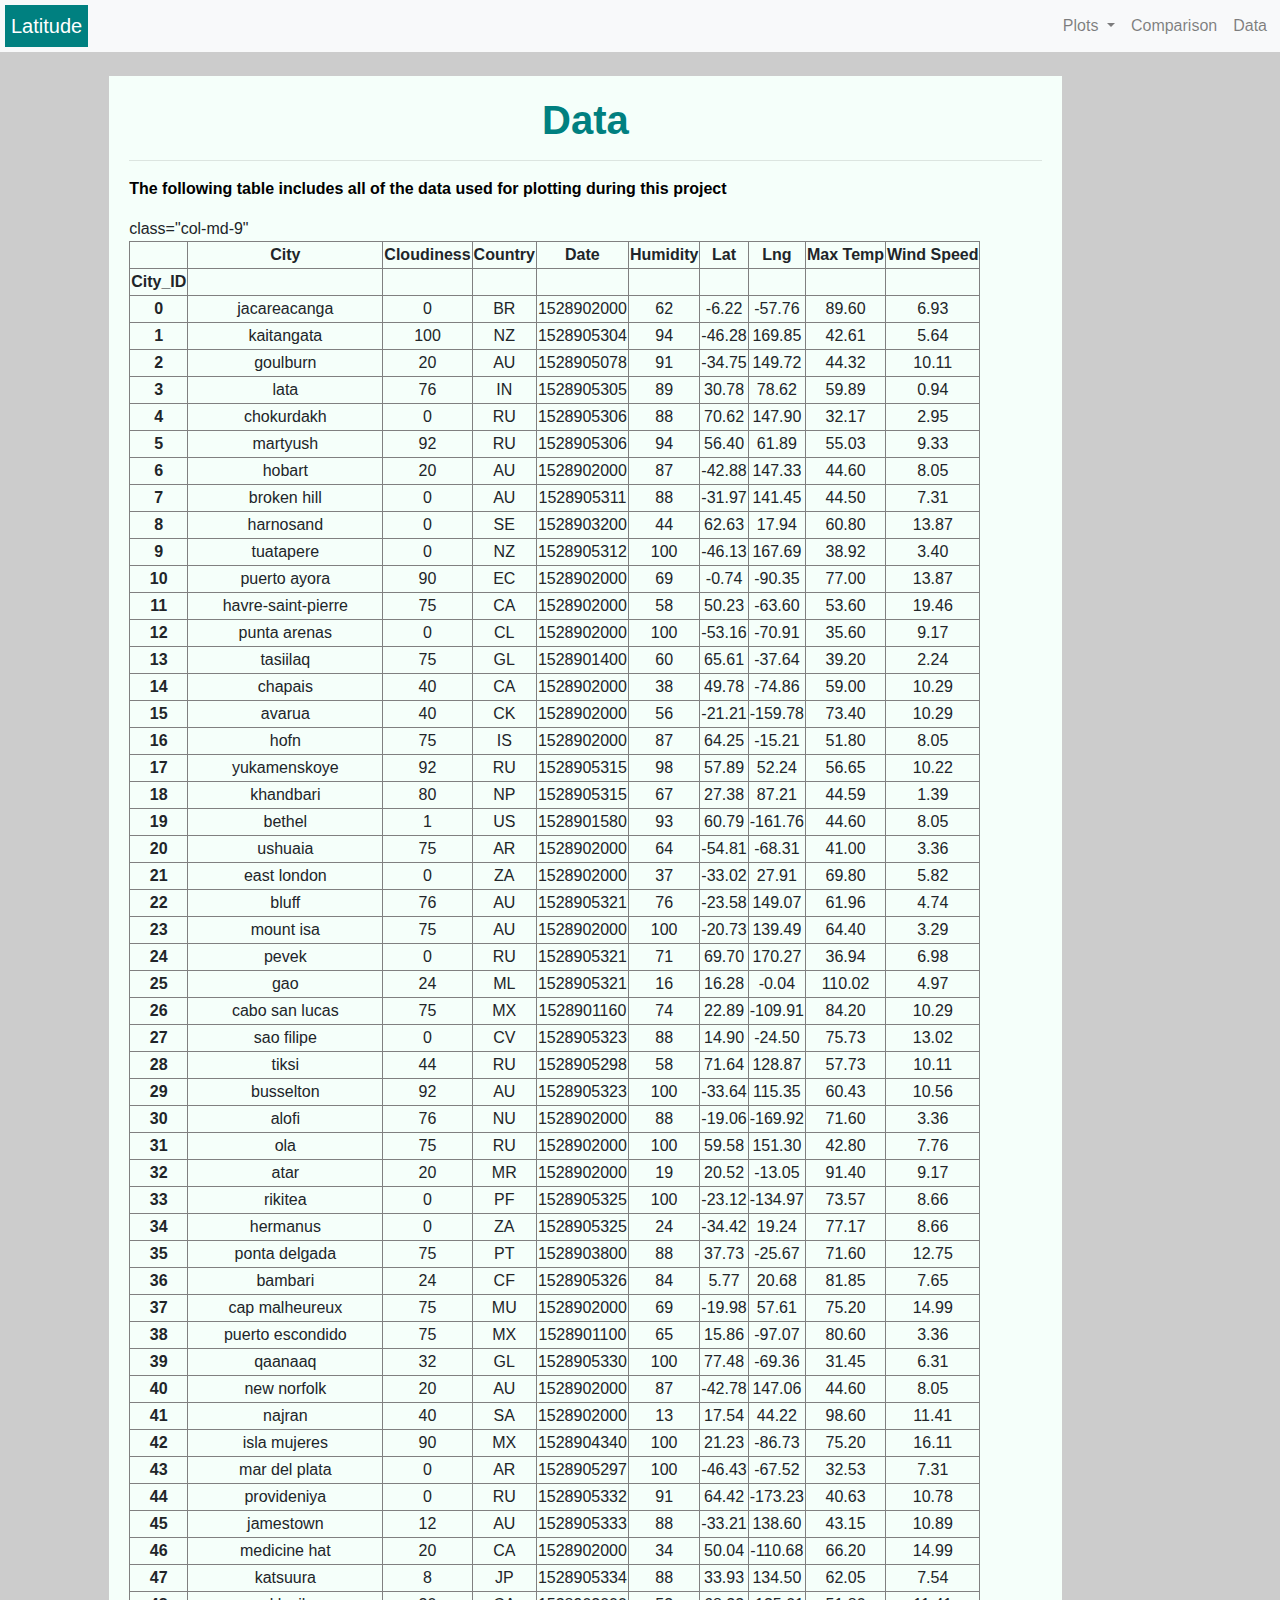
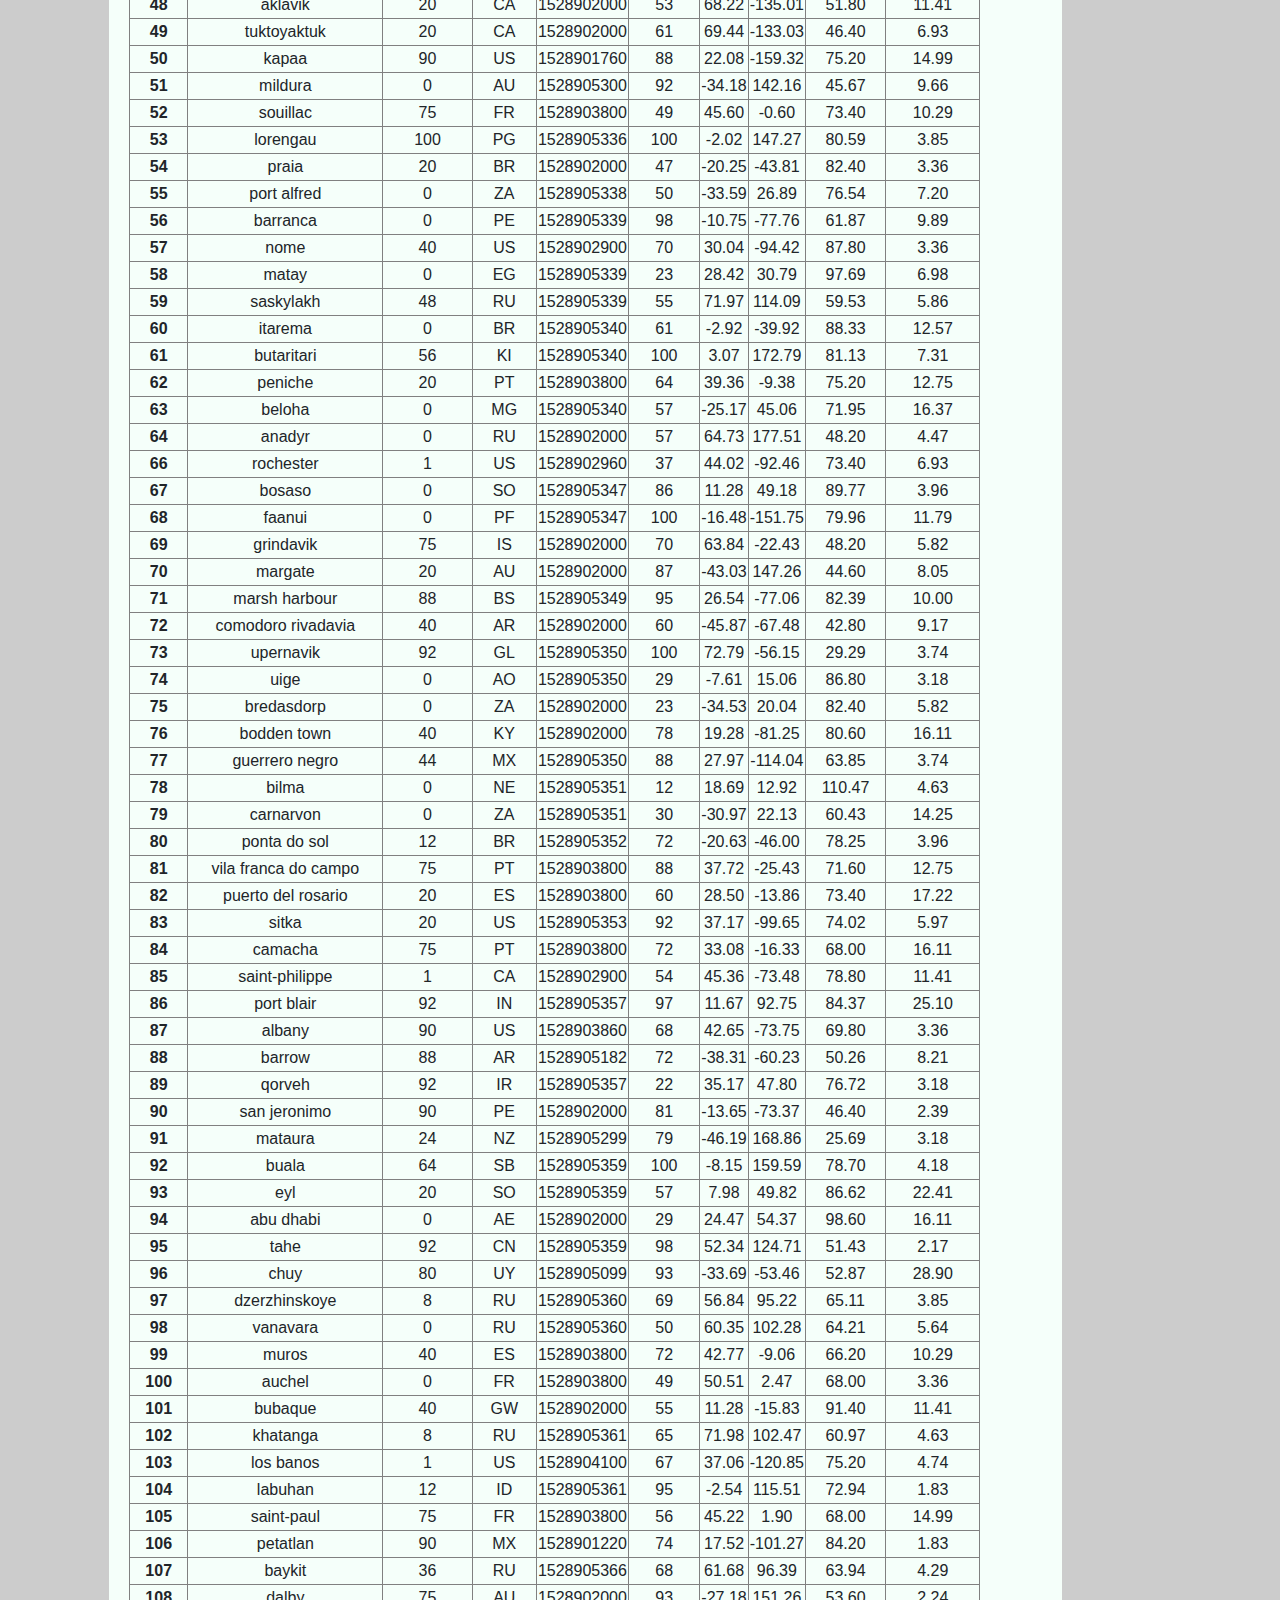
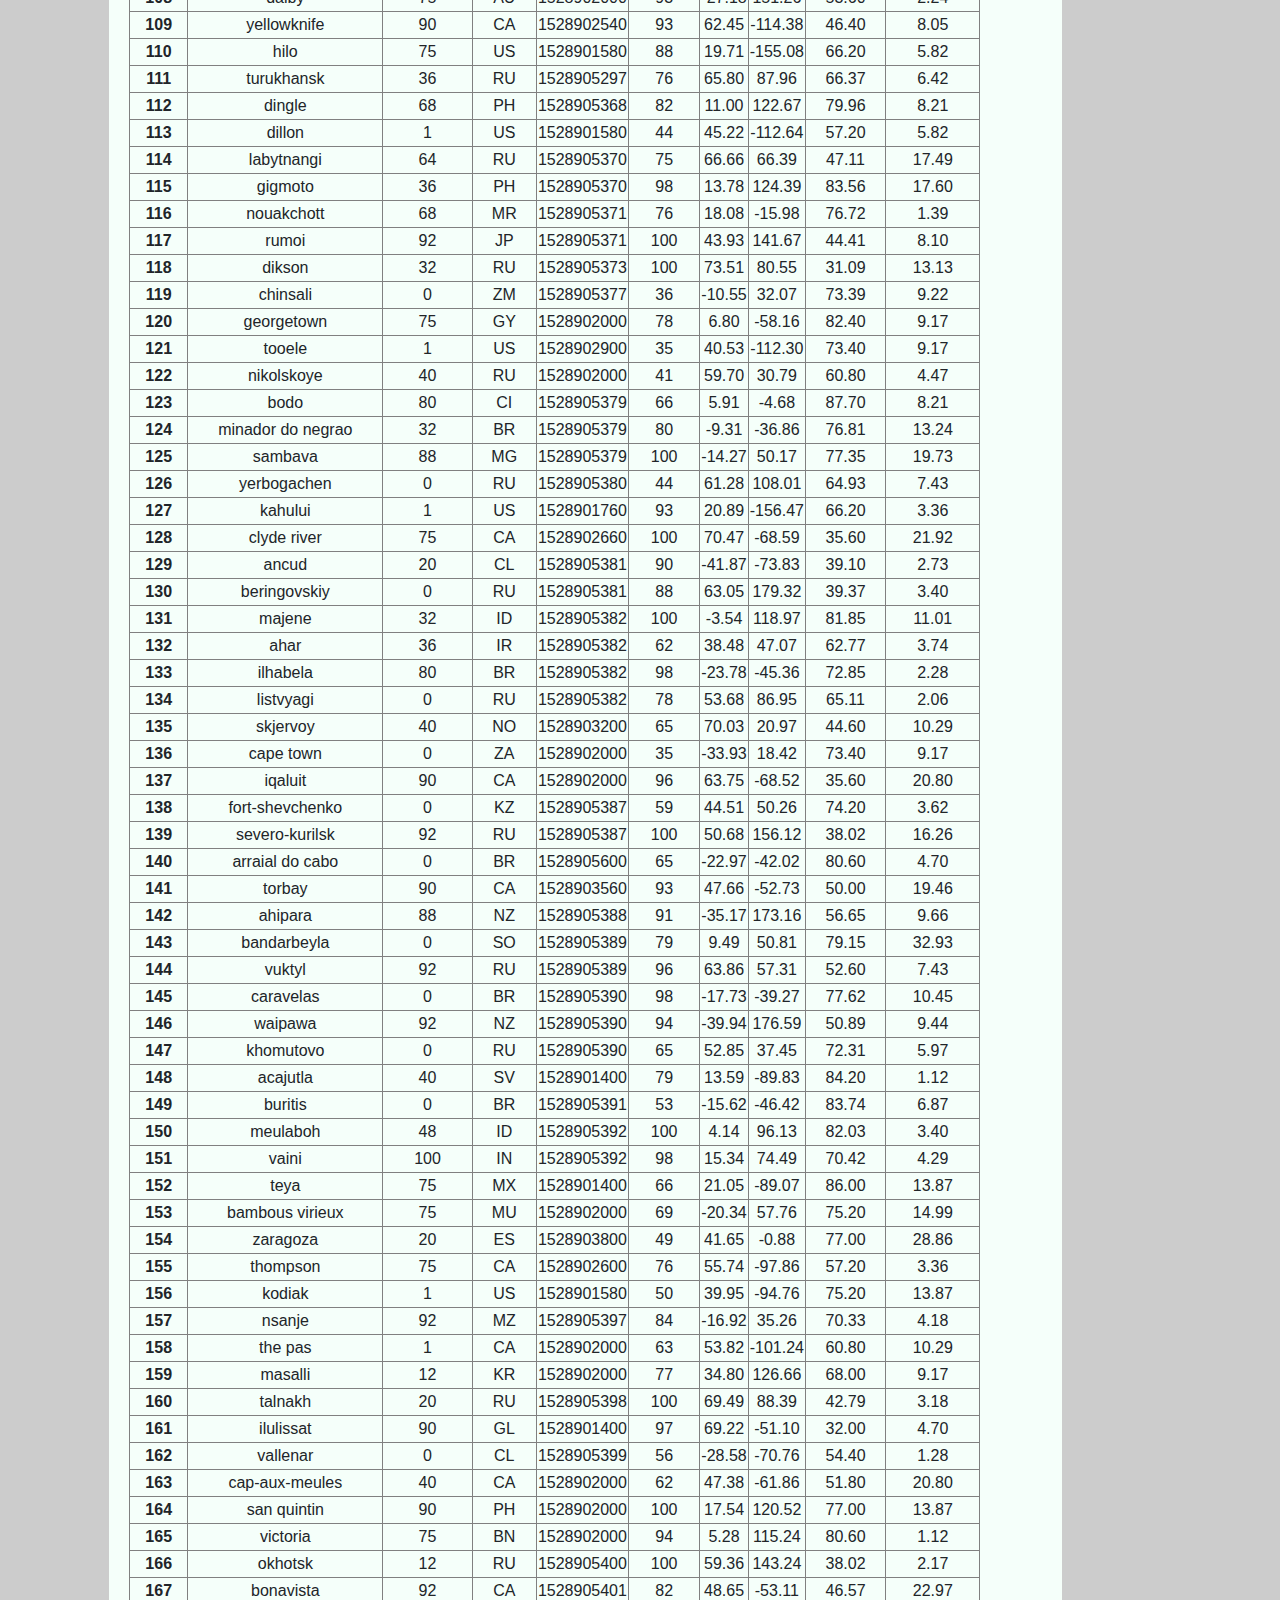
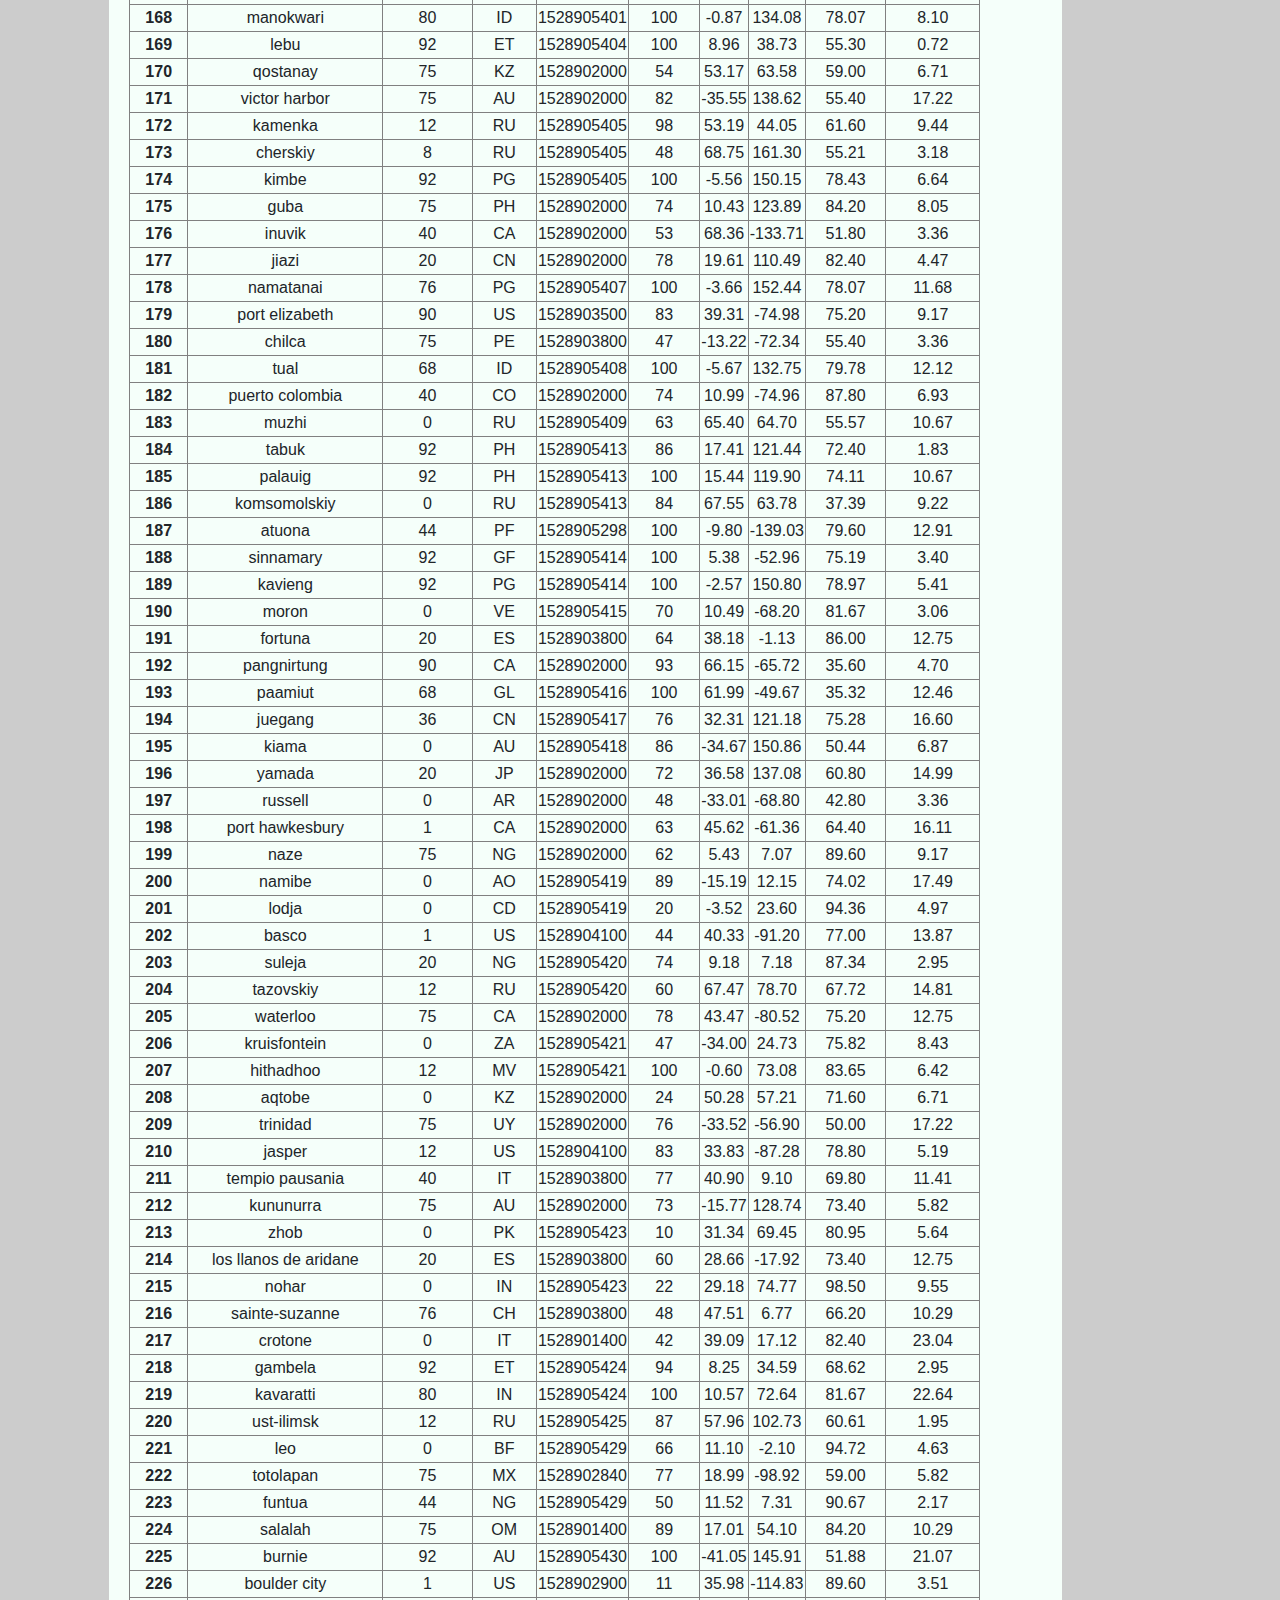
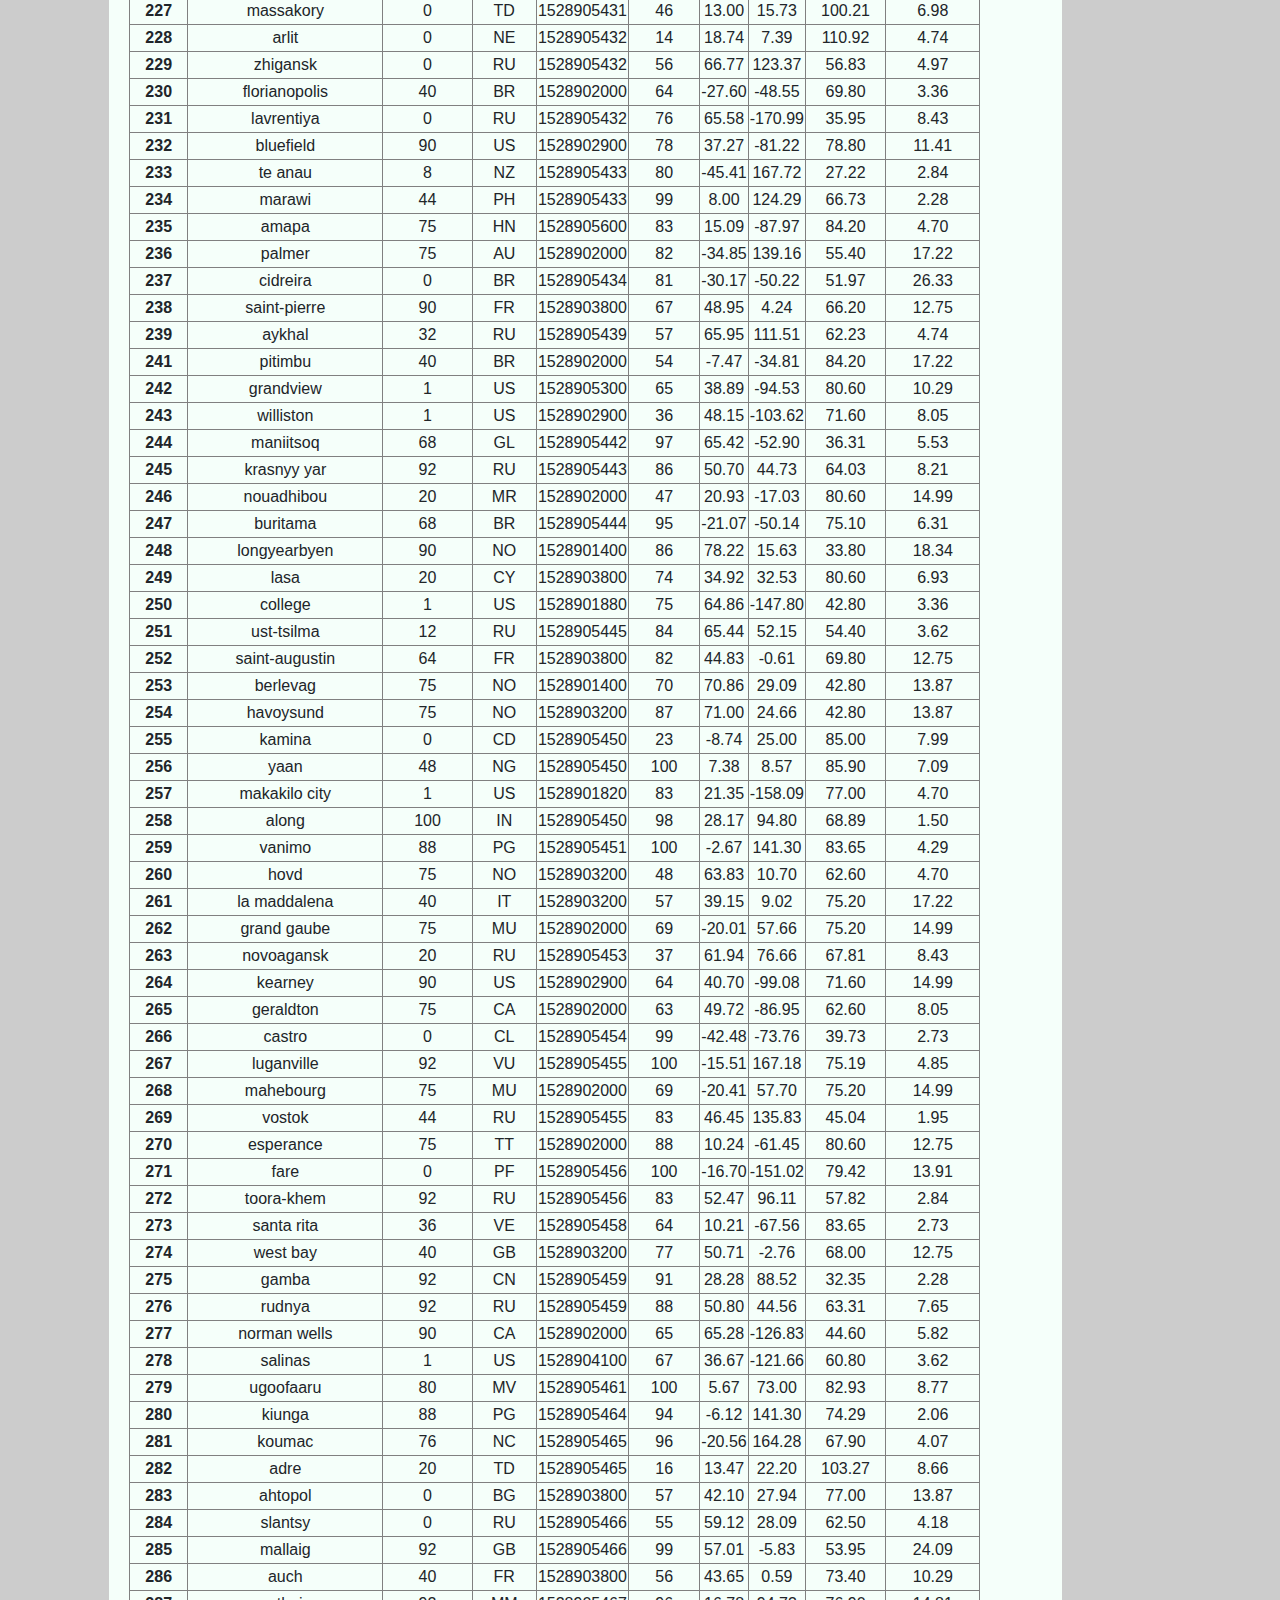
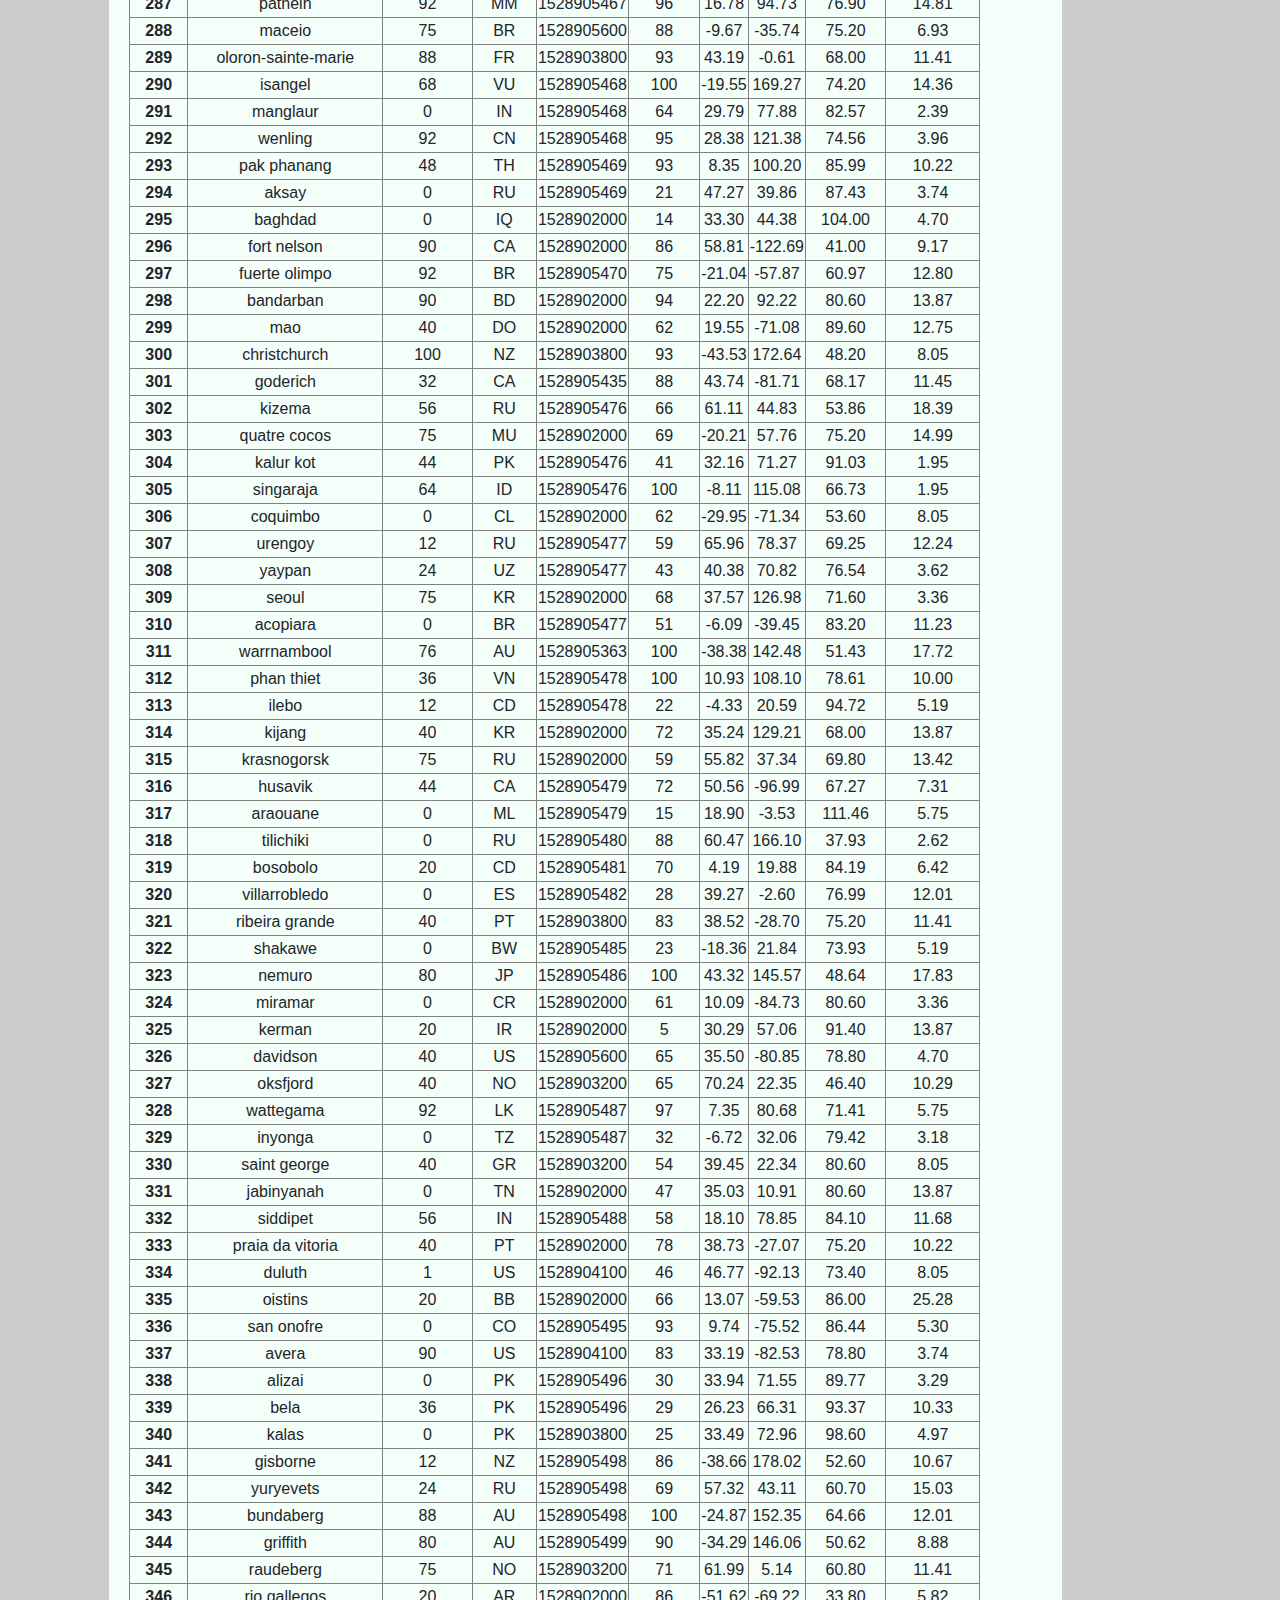
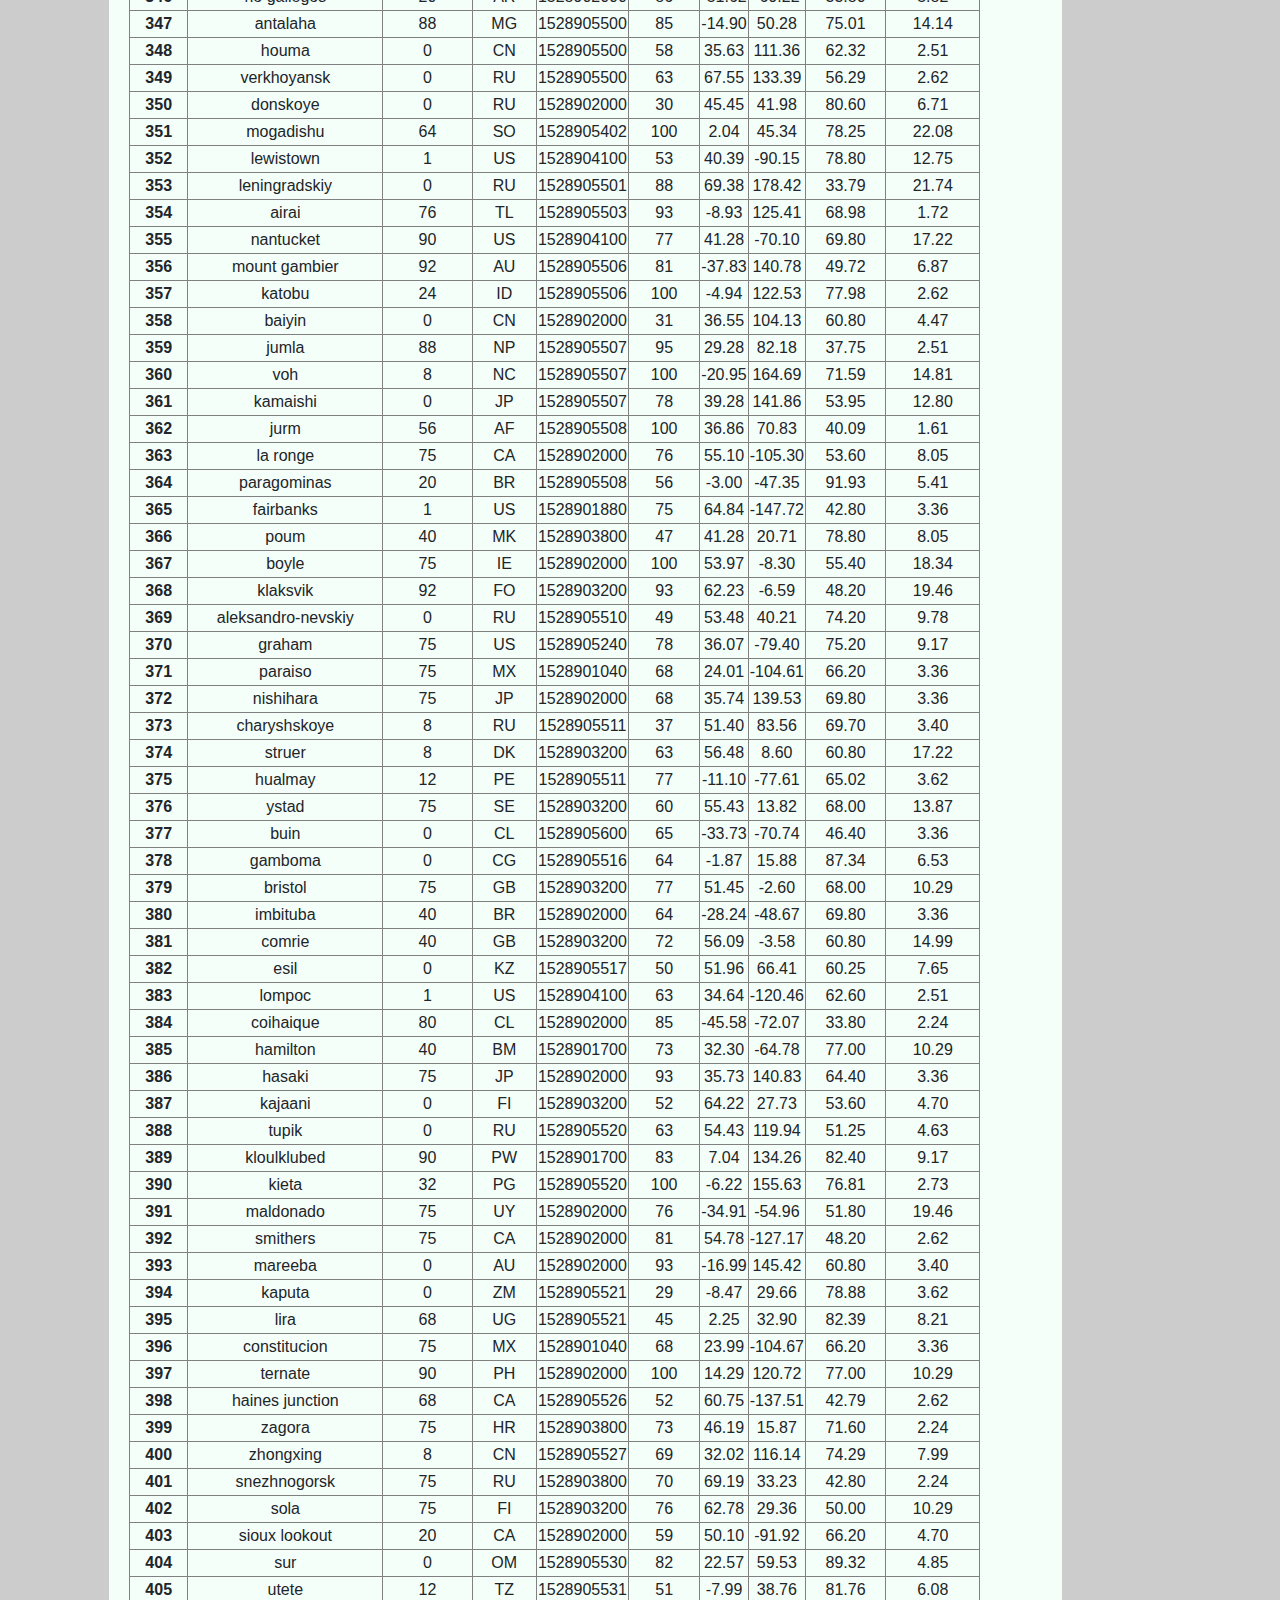
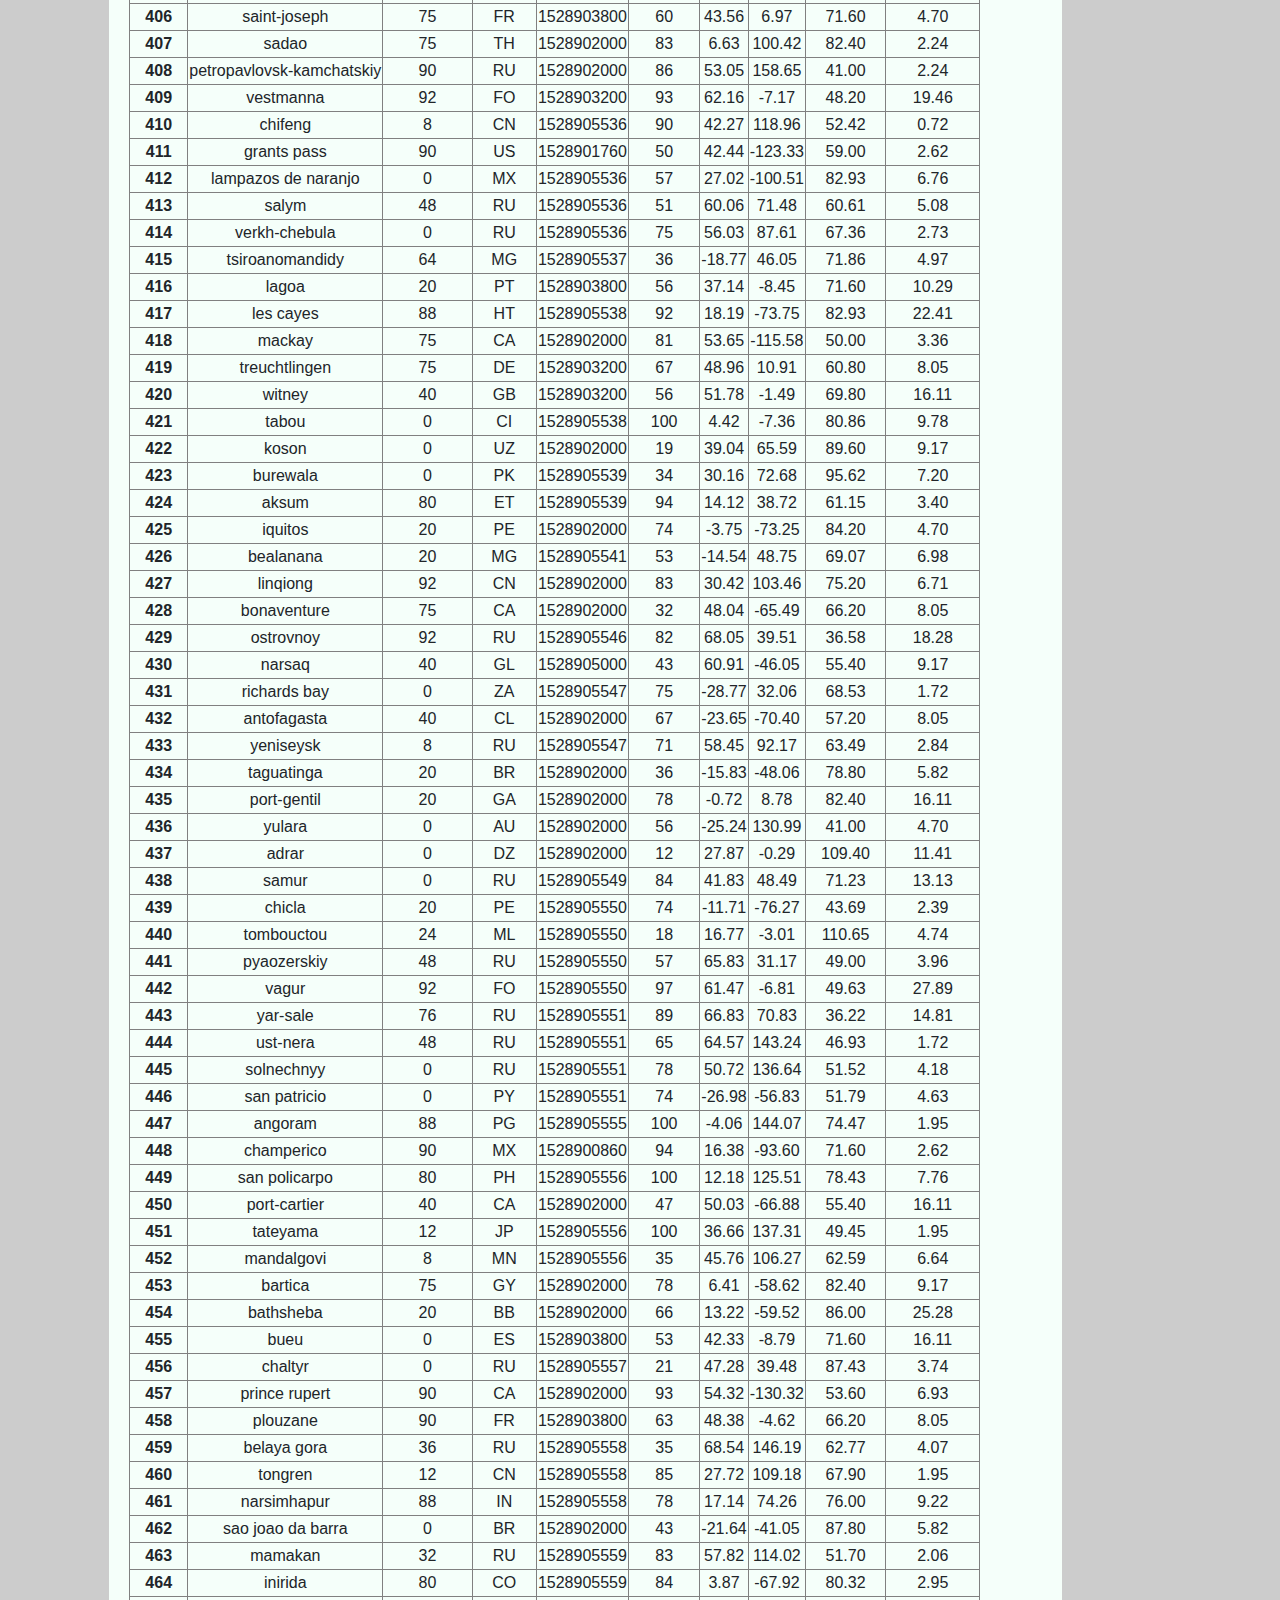
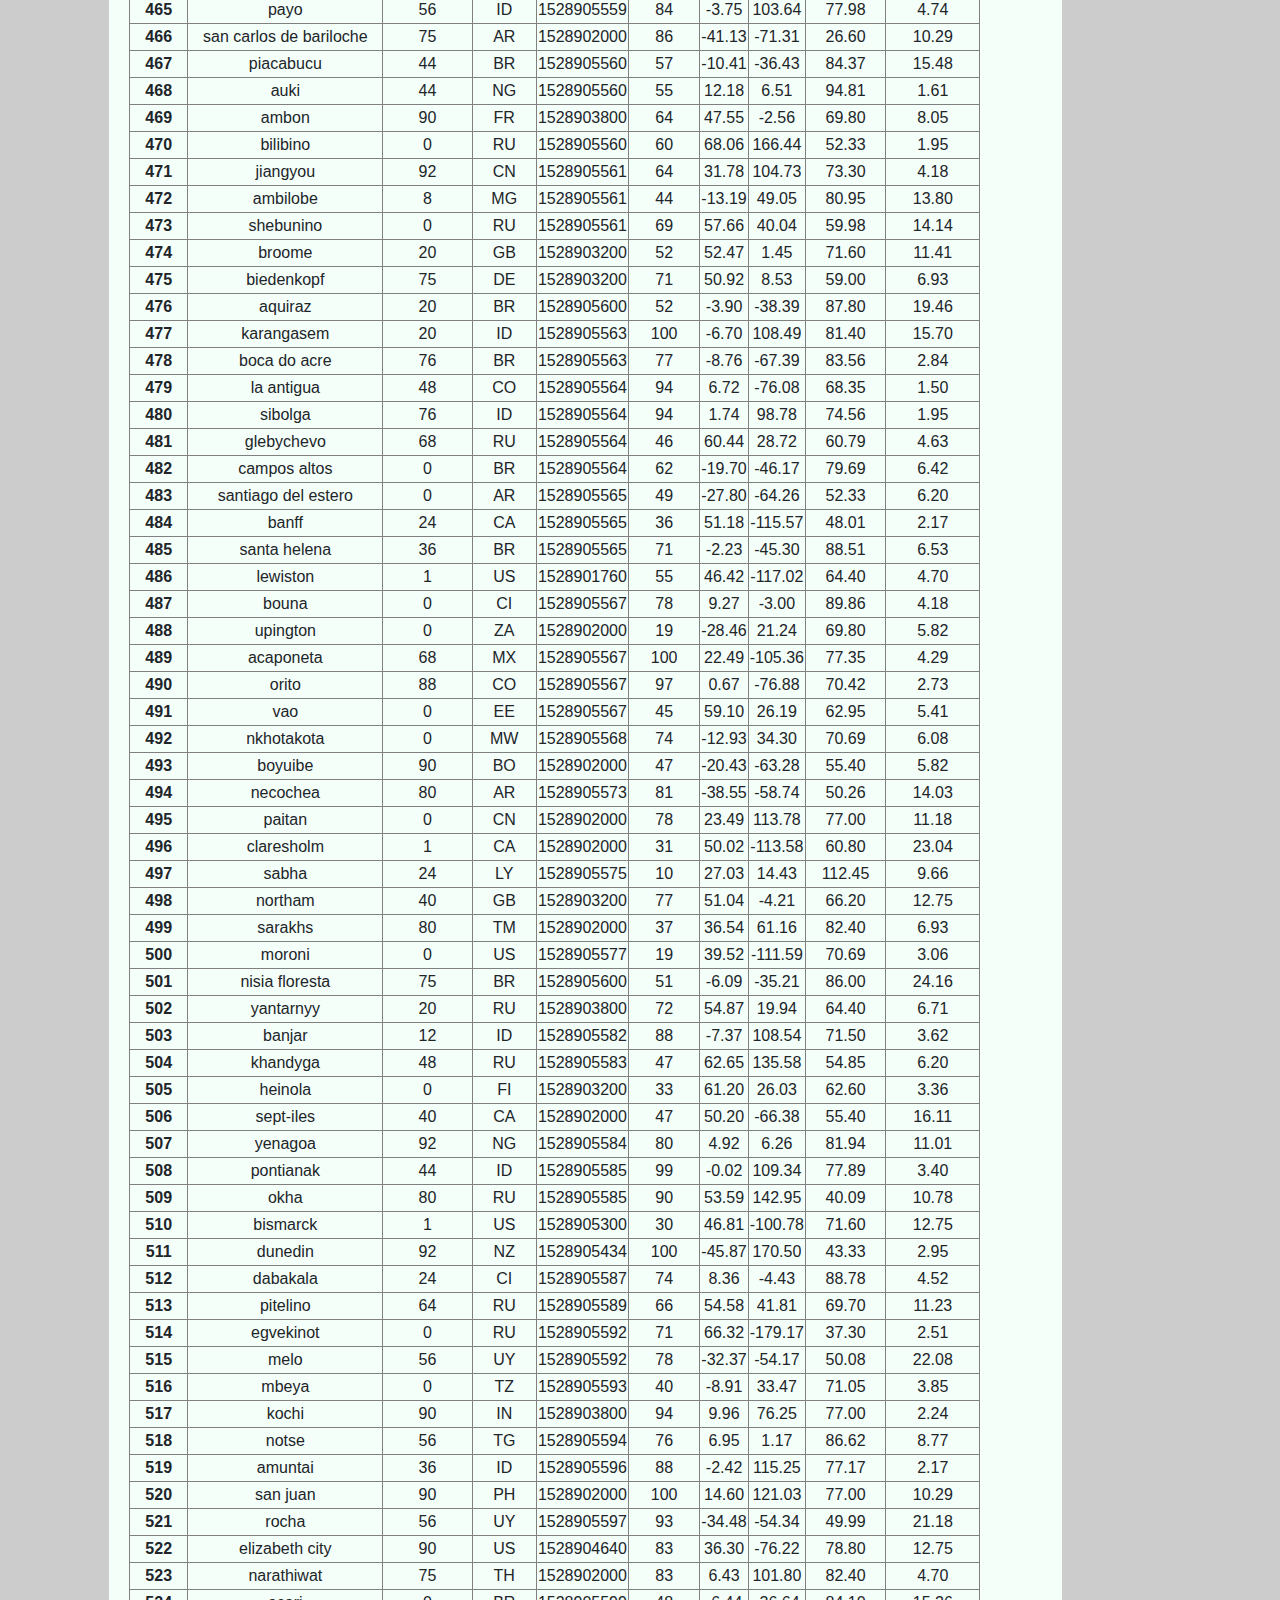
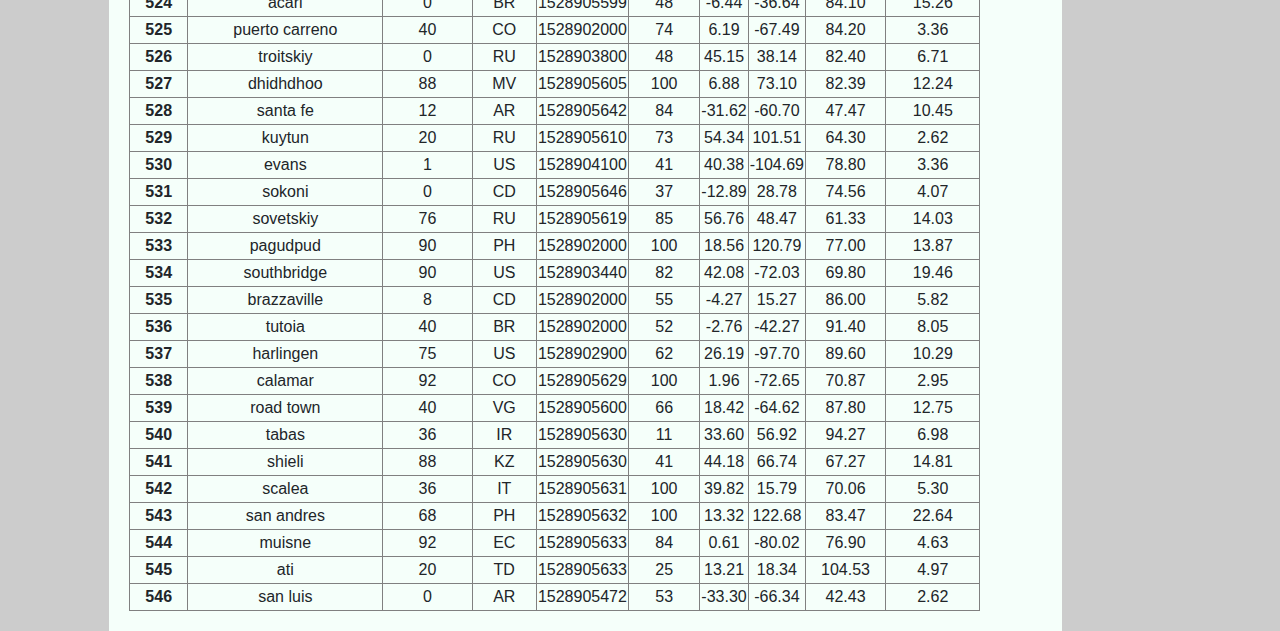
<file: table.html>
<!doctype html>
<html lang="en">
  <head>
    <!-- Required meta tags -->
    <meta charset="utf-8">
    <meta name="viewport" content="width=device-width, initial-scale=1, shrink-to-fit=no">

    <!-- Bootstrap CSS -->
    <link rel="stylesheet" href="https://stackpath.bootstrapcdn.com/bootstrap/4.3.1/css/bootstrap.min.css" integrity="sha384-ggOyR0iXCbMQv3Xipma34MD+dH/1fQ784/j6cY/iJTQUOhcWr7x9JvoRxT2MZw1T" crossorigin="anonymous">
    <link rel="stylesheet" href="style.css">
    <title> Data</title>
</head>
<body>
  <!-- Keep the code from the index page for the top part -->
  <nav class="navbar navbar-expand-lg navbar-light bg-light">
      <a class="navbar-brand green-box" href="Index.html">Latitude</a>
      <button class="navbar-toggler" type="button" data-toggle="collapse" data-target="#navbarSupportedContent" aria-controls="navbarSupportedContent" aria-expanded="false" aria-label="Toggle navigation">
        <span class="navbar-toggler-icon"></span>
      </button>
      <div class="collapse navbar-collapse" id="navbarNavDropdown">
        <ul class="navbar-nav ml-auto">
          <li class="nav-item dropdown">
            <a class="nav-link dropdown-toggle" href="#" id="navbarDropdownMenuLink" role="button" data-toggle="dropdown" aria-haspopup="true" aria-expanded="false">
              Plots
            </a>
            <div class="dropdown-menu" aria-labelledby="navbarDropdownMenuLink" style = "background-color:white">
              <a class="dropdown-item" href="Maxtemp.html">Max Temperature</a>
              <a class="dropdown-item" href="humidity.html">Humidity</a>
              <a class="dropdown-item" href="cloudiness.html">Cloudiness</a>
              <a class="dropdown-item" href="windspeed.html">Wind Speed</a>
            </div>
          </li>
            <li class="nav-item">
              <a class="nav-link" href="comparison.html">Comparison</a>
            </li>
            <li  class="nav-item">
              <a class="nav-link" href="data.html">Data</a>
            </li>
        </ul>
      </div>
  </nav>
  <br>
  <div class="row">
  <div class="col-md-1"></div>
  <div class="col-md-9">
  <div class="box-container" style="background-color:mintcream; padding: 20px">
  <h1> Data </h1> 
  <hr>
  <p>The following table includes all of the data used for plotting during this project</p>
  <div> class="col-md-9" </div>
  <div class="table-responsive-md" style="text-align: center;">
  <table border="1" class="dataframe">
  <thead>
    <tr style="text-align: center;">
      <th></th>
      <th>City</th>
      <th>Cloudiness</th>
      <th>Country</th>
      <th>Date</th>
      <th>Humidity</th>
      <th>Lat</th>
      <th>Lng</th>
      <th>Max Temp</th>
      <th>Wind Speed</th>
    </tr>
    <tr>
      <th>City_ID</th>
      <th></th>
      <th></th>
      <th></th>
      <th></th>
      <th></th>
      <th></th>
      <th></th>
      <th></th>
      <th></th>
    </tr>
  </thead>
  <tbody >
    <tr>
      <th>0</th>
      <td>jacareacanga</td>
      <td>0</td>
      <td>BR</td>
      <td>1528902000</td>
      <td>62</td>
      <td>-6.22</td>
      <td>-57.76</td>
      <td>89.60</td>
      <td>6.93</td>
    </tr>
    <tr>
      <th>1</th>
      <td>kaitangata</td>
      <td>100</td>
      <td>NZ</td>
      <td>1528905304</td>
      <td>94</td>
      <td>-46.28</td>
      <td>169.85</td>
      <td>42.61</td>
      <td>5.64</td>
    </tr>
    <tr>
      <th>2</th>
      <td>goulburn</td>
      <td>20</td>
      <td>AU</td>
      <td>1528905078</td>
      <td>91</td>
      <td>-34.75</td>
      <td>149.72</td>
      <td>44.32</td>
      <td>10.11</td>
    </tr>
    <tr>
      <th>3</th>
      <td>lata</td>
      <td>76</td>
      <td>IN</td>
      <td>1528905305</td>
      <td>89</td>
      <td>30.78</td>
      <td>78.62</td>
      <td>59.89</td>
      <td>0.94</td>
    </tr>
    <tr>
      <th>4</th>
      <td>chokurdakh</td>
      <td>0</td>
      <td>RU</td>
      <td>1528905306</td>
      <td>88</td>
      <td>70.62</td>
      <td>147.90</td>
      <td>32.17</td>
      <td>2.95</td>
    </tr>
    <tr>
      <th>5</th>
      <td>martyush</td>
      <td>92</td>
      <td>RU</td>
      <td>1528905306</td>
      <td>94</td>
      <td>56.40</td>
      <td>61.89</td>
      <td>55.03</td>
      <td>9.33</td>
    </tr>
    <tr>
      <th>6</th>
      <td>hobart</td>
      <td>20</td>
      <td>AU</td>
      <td>1528902000</td>
      <td>87</td>
      <td>-42.88</td>
      <td>147.33</td>
      <td>44.60</td>
      <td>8.05</td>
    </tr>
    <tr>
      <th>7</th>
      <td>broken hill</td>
      <td>0</td>
      <td>AU</td>
      <td>1528905311</td>
      <td>88</td>
      <td>-31.97</td>
      <td>141.45</td>
      <td>44.50</td>
      <td>7.31</td>
    </tr>
    <tr>
      <th>8</th>
      <td>harnosand</td>
      <td>0</td>
      <td>SE</td>
      <td>1528903200</td>
      <td>44</td>
      <td>62.63</td>
      <td>17.94</td>
      <td>60.80</td>
      <td>13.87</td>
    </tr>
    <tr>
      <th>9</th>
      <td>tuatapere</td>
      <td>0</td>
      <td>NZ</td>
      <td>1528905312</td>
      <td>100</td>
      <td>-46.13</td>
      <td>167.69</td>
      <td>38.92</td>
      <td>3.40</td>
    </tr>
    <tr>
      <th>10</th>
      <td>puerto ayora</td>
      <td>90</td>
      <td>EC</td>
      <td>1528902000</td>
      <td>69</td>
      <td>-0.74</td>
      <td>-90.35</td>
      <td>77.00</td>
      <td>13.87</td>
    </tr>
    <tr>
      <th>11</th>
      <td>havre-saint-pierre</td>
      <td>75</td>
      <td>CA</td>
      <td>1528902000</td>
      <td>58</td>
      <td>50.23</td>
      <td>-63.60</td>
      <td>53.60</td>
      <td>19.46</td>
    </tr>
    <tr>
      <th>12</th>
      <td>punta arenas</td>
      <td>0</td>
      <td>CL</td>
      <td>1528902000</td>
      <td>100</td>
      <td>-53.16</td>
      <td>-70.91</td>
      <td>35.60</td>
      <td>9.17</td>
    </tr>
    <tr>
      <th>13</th>
      <td>tasiilaq</td>
      <td>75</td>
      <td>GL</td>
      <td>1528901400</td>
      <td>60</td>
      <td>65.61</td>
      <td>-37.64</td>
      <td>39.20</td>
      <td>2.24</td>
    </tr>
    <tr>
      <th>14</th>
      <td>chapais</td>
      <td>40</td>
      <td>CA</td>
      <td>1528902000</td>
      <td>38</td>
      <td>49.78</td>
      <td>-74.86</td>
      <td>59.00</td>
      <td>10.29</td>
    </tr>
    <tr>
      <th>15</th>
      <td>avarua</td>
      <td>40</td>
      <td>CK</td>
      <td>1528902000</td>
      <td>56</td>
      <td>-21.21</td>
      <td>-159.78</td>
      <td>73.40</td>
      <td>10.29</td>
    </tr>
    <tr>
      <th>16</th>
      <td>hofn</td>
      <td>75</td>
      <td>IS</td>
      <td>1528902000</td>
      <td>87</td>
      <td>64.25</td>
      <td>-15.21</td>
      <td>51.80</td>
      <td>8.05</td>
    </tr>
    <tr>
      <th>17</th>
      <td>yukamenskoye</td>
      <td>92</td>
      <td>RU</td>
      <td>1528905315</td>
      <td>98</td>
      <td>57.89</td>
      <td>52.24</td>
      <td>56.65</td>
      <td>10.22</td>
    </tr>
    <tr>
      <th>18</th>
      <td>khandbari</td>
      <td>80</td>
      <td>NP</td>
      <td>1528905315</td>
      <td>67</td>
      <td>27.38</td>
      <td>87.21</td>
      <td>44.59</td>
      <td>1.39</td>
    </tr>
    <tr>
      <th>19</th>
      <td>bethel</td>
      <td>1</td>
      <td>US</td>
      <td>1528901580</td>
      <td>93</td>
      <td>60.79</td>
      <td>-161.76</td>
      <td>44.60</td>
      <td>8.05</td>
    </tr>
    <tr>
      <th>20</th>
      <td>ushuaia</td>
      <td>75</td>
      <td>AR</td>
      <td>1528902000</td>
      <td>64</td>
      <td>-54.81</td>
      <td>-68.31</td>
      <td>41.00</td>
      <td>3.36</td>
    </tr>
    <tr>
      <th>21</th>
      <td>east london</td>
      <td>0</td>
      <td>ZA</td>
      <td>1528902000</td>
      <td>37</td>
      <td>-33.02</td>
      <td>27.91</td>
      <td>69.80</td>
      <td>5.82</td>
    </tr>
    <tr>
      <th>22</th>
      <td>bluff</td>
      <td>76</td>
      <td>AU</td>
      <td>1528905321</td>
      <td>76</td>
      <td>-23.58</td>
      <td>149.07</td>
      <td>61.96</td>
      <td>4.74</td>
    </tr>
    <tr>
      <th>23</th>
      <td>mount isa</td>
      <td>75</td>
      <td>AU</td>
      <td>1528902000</td>
      <td>100</td>
      <td>-20.73</td>
      <td>139.49</td>
      <td>64.40</td>
      <td>3.29</td>
    </tr>
    <tr>
      <th>24</th>
      <td>pevek</td>
      <td>0</td>
      <td>RU</td>
      <td>1528905321</td>
      <td>71</td>
      <td>69.70</td>
      <td>170.27</td>
      <td>36.94</td>
      <td>6.98</td>
    </tr>
    <tr>
      <th>25</th>
      <td>gao</td>
      <td>24</td>
      <td>ML</td>
      <td>1528905321</td>
      <td>16</td>
      <td>16.28</td>
      <td>-0.04</td>
      <td>110.02</td>
      <td>4.97</td>
    </tr>
    <tr>
      <th>26</th>
      <td>cabo san lucas</td>
      <td>75</td>
      <td>MX</td>
      <td>1528901160</td>
      <td>74</td>
      <td>22.89</td>
      <td>-109.91</td>
      <td>84.20</td>
      <td>10.29</td>
    </tr>
    <tr>
      <th>27</th>
      <td>sao filipe</td>
      <td>0</td>
      <td>CV</td>
      <td>1528905323</td>
      <td>88</td>
      <td>14.90</td>
      <td>-24.50</td>
      <td>75.73</td>
      <td>13.02</td>
    </tr>
    <tr>
      <th>28</th>
      <td>tiksi</td>
      <td>44</td>
      <td>RU</td>
      <td>1528905298</td>
      <td>58</td>
      <td>71.64</td>
      <td>128.87</td>
      <td>57.73</td>
      <td>10.11</td>
    </tr>
    <tr>
      <th>29</th>
      <td>busselton</td>
      <td>92</td>
      <td>AU</td>
      <td>1528905323</td>
      <td>100</td>
      <td>-33.64</td>
      <td>115.35</td>
      <td>60.43</td>
      <td>10.56</td>
    </tr>
    <tr>
      <th>30</th>
      <td>alofi</td>
      <td>76</td>
      <td>NU</td>
      <td>1528902000</td>
      <td>88</td>
      <td>-19.06</td>
      <td>-169.92</td>
      <td>71.60</td>
      <td>3.36</td>
    </tr>
    <tr>
      <th>31</th>
      <td>ola</td>
      <td>75</td>
      <td>RU</td>
      <td>1528902000</td>
      <td>100</td>
      <td>59.58</td>
      <td>151.30</td>
      <td>42.80</td>
      <td>7.76</td>
    </tr>
    <tr>
      <th>32</th>
      <td>atar</td>
      <td>20</td>
      <td>MR</td>
      <td>1528902000</td>
      <td>19</td>
      <td>20.52</td>
      <td>-13.05</td>
      <td>91.40</td>
      <td>9.17</td>
    </tr>
    <tr>
      <th>33</th>
      <td>rikitea</td>
      <td>0</td>
      <td>PF</td>
      <td>1528905325</td>
      <td>100</td>
      <td>-23.12</td>
      <td>-134.97</td>
      <td>73.57</td>
      <td>8.66</td>
    </tr>
    <tr>
      <th>34</th>
      <td>hermanus</td>
      <td>0</td>
      <td>ZA</td>
      <td>1528905325</td>
      <td>24</td>
      <td>-34.42</td>
      <td>19.24</td>
      <td>77.17</td>
      <td>8.66</td>
    </tr>
    <tr>
      <th>35</th>
      <td>ponta delgada</td>
      <td>75</td>
      <td>PT</td>
      <td>1528903800</td>
      <td>88</td>
      <td>37.73</td>
      <td>-25.67</td>
      <td>71.60</td>
      <td>12.75</td>
    </tr>
    <tr>
      <th>36</th>
      <td>bambari</td>
      <td>24</td>
      <td>CF</td>
      <td>1528905326</td>
      <td>84</td>
      <td>5.77</td>
      <td>20.68</td>
      <td>81.85</td>
      <td>7.65</td>
    </tr>
    <tr>
      <th>37</th>
      <td>cap malheureux</td>
      <td>75</td>
      <td>MU</td>
      <td>1528902000</td>
      <td>69</td>
      <td>-19.98</td>
      <td>57.61</td>
      <td>75.20</td>
      <td>14.99</td>
    </tr>
    <tr>
      <th>38</th>
      <td>puerto escondido</td>
      <td>75</td>
      <td>MX</td>
      <td>1528901100</td>
      <td>65</td>
      <td>15.86</td>
      <td>-97.07</td>
      <td>80.60</td>
      <td>3.36</td>
    </tr>
    <tr>
      <th>39</th>
      <td>qaanaaq</td>
      <td>32</td>
      <td>GL</td>
      <td>1528905330</td>
      <td>100</td>
      <td>77.48</td>
      <td>-69.36</td>
      <td>31.45</td>
      <td>6.31</td>
    </tr>
    <tr>
      <th>40</th>
      <td>new norfolk</td>
      <td>20</td>
      <td>AU</td>
      <td>1528902000</td>
      <td>87</td>
      <td>-42.78</td>
      <td>147.06</td>
      <td>44.60</td>
      <td>8.05</td>
    </tr>
    <tr>
      <th>41</th>
      <td>najran</td>
      <td>40</td>
      <td>SA</td>
      <td>1528902000</td>
      <td>13</td>
      <td>17.54</td>
      <td>44.22</td>
      <td>98.60</td>
      <td>11.41</td>
    </tr>
    <tr>
      <th>42</th>
      <td>isla mujeres</td>
      <td>90</td>
      <td>MX</td>
      <td>1528904340</td>
      <td>100</td>
      <td>21.23</td>
      <td>-86.73</td>
      <td>75.20</td>
      <td>16.11</td>
    </tr>
    <tr>
      <th>43</th>
      <td>mar del plata</td>
      <td>0</td>
      <td>AR</td>
      <td>1528905297</td>
      <td>100</td>
      <td>-46.43</td>
      <td>-67.52</td>
      <td>32.53</td>
      <td>7.31</td>
    </tr>
    <tr>
      <th>44</th>
      <td>provideniya</td>
      <td>0</td>
      <td>RU</td>
      <td>1528905332</td>
      <td>91</td>
      <td>64.42</td>
      <td>-173.23</td>
      <td>40.63</td>
      <td>10.78</td>
    </tr>
    <tr>
      <th>45</th>
      <td>jamestown</td>
      <td>12</td>
      <td>AU</td>
      <td>1528905333</td>
      <td>88</td>
      <td>-33.21</td>
      <td>138.60</td>
      <td>43.15</td>
      <td>10.89</td>
    </tr>
    <tr>
      <th>46</th>
      <td>medicine hat</td>
      <td>20</td>
      <td>CA</td>
      <td>1528902000</td>
      <td>34</td>
      <td>50.04</td>
      <td>-110.68</td>
      <td>66.20</td>
      <td>14.99</td>
    </tr>
    <tr>
      <th>47</th>
      <td>katsuura</td>
      <td>8</td>
      <td>JP</td>
      <td>1528905334</td>
      <td>88</td>
      <td>33.93</td>
      <td>134.50</td>
      <td>62.05</td>
      <td>7.54</td>
    </tr>
    <tr>
      <th>48</th>
      <td>aklavik</td>
      <td>20</td>
      <td>CA</td>
      <td>1528902000</td>
      <td>53</td>
      <td>68.22</td>
      <td>-135.01</td>
      <td>51.80</td>
      <td>11.41</td>
    </tr>
    <tr>
      <th>49</th>
      <td>tuktoyaktuk</td>
      <td>20</td>
      <td>CA</td>
      <td>1528902000</td>
      <td>61</td>
      <td>69.44</td>
      <td>-133.03</td>
      <td>46.40</td>
      <td>6.93</td>
    </tr>
    <tr>
      <th>50</th>
      <td>kapaa</td>
      <td>90</td>
      <td>US</td>
      <td>1528901760</td>
      <td>88</td>
      <td>22.08</td>
      <td>-159.32</td>
      <td>75.20</td>
      <td>14.99</td>
    </tr>
    <tr>
      <th>51</th>
      <td>mildura</td>
      <td>0</td>
      <td>AU</td>
      <td>1528905300</td>
      <td>92</td>
      <td>-34.18</td>
      <td>142.16</td>
      <td>45.67</td>
      <td>9.66</td>
    </tr>
    <tr>
      <th>52</th>
      <td>souillac</td>
      <td>75</td>
      <td>FR</td>
      <td>1528903800</td>
      <td>49</td>
      <td>45.60</td>
      <td>-0.60</td>
      <td>73.40</td>
      <td>10.29</td>
    </tr>
    <tr>
      <th>53</th>
      <td>lorengau</td>
      <td>100</td>
      <td>PG</td>
      <td>1528905336</td>
      <td>100</td>
      <td>-2.02</td>
      <td>147.27</td>
      <td>80.59</td>
      <td>3.85</td>
    </tr>
    <tr>
      <th>54</th>
      <td>praia</td>
      <td>20</td>
      <td>BR</td>
      <td>1528902000</td>
      <td>47</td>
      <td>-20.25</td>
      <td>-43.81</td>
      <td>82.40</td>
      <td>3.36</td>
    </tr>
    <tr>
      <th>55</th>
      <td>port alfred</td>
      <td>0</td>
      <td>ZA</td>
      <td>1528905338</td>
      <td>50</td>
      <td>-33.59</td>
      <td>26.89</td>
      <td>76.54</td>
      <td>7.20</td>
    </tr>
    <tr>
      <th>56</th>
      <td>barranca</td>
      <td>0</td>
      <td>PE</td>
      <td>1528905339</td>
      <td>98</td>
      <td>-10.75</td>
      <td>-77.76</td>
      <td>61.87</td>
      <td>9.89</td>
    </tr>
    <tr>
      <th>57</th>
      <td>nome</td>
      <td>40</td>
      <td>US</td>
      <td>1528902900</td>
      <td>70</td>
      <td>30.04</td>
      <td>-94.42</td>
      <td>87.80</td>
      <td>3.36</td>
    </tr>
    <tr>
      <th>58</th>
      <td>matay</td>
      <td>0</td>
      <td>EG</td>
      <td>1528905339</td>
      <td>23</td>
      <td>28.42</td>
      <td>30.79</td>
      <td>97.69</td>
      <td>6.98</td>
    </tr>
    <tr>
      <th>59</th>
      <td>saskylakh</td>
      <td>48</td>
      <td>RU</td>
      <td>1528905339</td>
      <td>55</td>
      <td>71.97</td>
      <td>114.09</td>
      <td>59.53</td>
      <td>5.86</td>
    </tr>
    <tr>
      <th>60</th>
      <td>itarema</td>
      <td>0</td>
      <td>BR</td>
      <td>1528905340</td>
      <td>61</td>
      <td>-2.92</td>
      <td>-39.92</td>
      <td>88.33</td>
      <td>12.57</td>
    </tr>
    <tr>
      <th>61</th>
      <td>butaritari</td>
      <td>56</td>
      <td>KI</td>
      <td>1528905340</td>
      <td>100</td>
      <td>3.07</td>
      <td>172.79</td>
      <td>81.13</td>
      <td>7.31</td>
    </tr>
    <tr>
      <th>62</th>
      <td>peniche</td>
      <td>20</td>
      <td>PT</td>
      <td>1528903800</td>
      <td>64</td>
      <td>39.36</td>
      <td>-9.38</td>
      <td>75.20</td>
      <td>12.75</td>
    </tr>
    <tr>
      <th>63</th>
      <td>beloha</td>
      <td>0</td>
      <td>MG</td>
      <td>1528905340</td>
      <td>57</td>
      <td>-25.17</td>
      <td>45.06</td>
      <td>71.95</td>
      <td>16.37</td>
    </tr>
    <tr>
      <th>64</th>
      <td>anadyr</td>
      <td>0</td>
      <td>RU</td>
      <td>1528902000</td>
      <td>57</td>
      <td>64.73</td>
      <td>177.51</td>
      <td>48.20</td>
      <td>4.47</td>
    </tr>
    <tr>
      <th>66</th>
      <td>rochester</td>
      <td>1</td>
      <td>US</td>
      <td>1528902960</td>
      <td>37</td>
      <td>44.02</td>
      <td>-92.46</td>
      <td>73.40</td>
      <td>6.93</td>
    </tr>
    <tr>
      <th>67</th>
      <td>bosaso</td>
      <td>0</td>
      <td>SO</td>
      <td>1528905347</td>
      <td>86</td>
      <td>11.28</td>
      <td>49.18</td>
      <td>89.77</td>
      <td>3.96</td>
    </tr>
    <tr>
      <th>68</th>
      <td>faanui</td>
      <td>0</td>
      <td>PF</td>
      <td>1528905347</td>
      <td>100</td>
      <td>-16.48</td>
      <td>-151.75</td>
      <td>79.96</td>
      <td>11.79</td>
    </tr>
    <tr>
      <th>69</th>
      <td>grindavik</td>
      <td>75</td>
      <td>IS</td>
      <td>1528902000</td>
      <td>70</td>
      <td>63.84</td>
      <td>-22.43</td>
      <td>48.20</td>
      <td>5.82</td>
    </tr>
    <tr>
      <th>70</th>
      <td>margate</td>
      <td>20</td>
      <td>AU</td>
      <td>1528902000</td>
      <td>87</td>
      <td>-43.03</td>
      <td>147.26</td>
      <td>44.60</td>
      <td>8.05</td>
    </tr>
    <tr>
      <th>71</th>
      <td>marsh harbour</td>
      <td>88</td>
      <td>BS</td>
      <td>1528905349</td>
      <td>95</td>
      <td>26.54</td>
      <td>-77.06</td>
      <td>82.39</td>
      <td>10.00</td>
    </tr>
    <tr>
      <th>72</th>
      <td>comodoro rivadavia</td>
      <td>40</td>
      <td>AR</td>
      <td>1528902000</td>
      <td>60</td>
      <td>-45.87</td>
      <td>-67.48</td>
      <td>42.80</td>
      <td>9.17</td>
    </tr>
    <tr>
      <th>73</th>
      <td>upernavik</td>
      <td>92</td>
      <td>GL</td>
      <td>1528905350</td>
      <td>100</td>
      <td>72.79</td>
      <td>-56.15</td>
      <td>29.29</td>
      <td>3.74</td>
    </tr>
    <tr>
      <th>74</th>
      <td>uige</td>
      <td>0</td>
      <td>AO</td>
      <td>1528905350</td>
      <td>29</td>
      <td>-7.61</td>
      <td>15.06</td>
      <td>86.80</td>
      <td>3.18</td>
    </tr>
    <tr>
      <th>75</th>
      <td>bredasdorp</td>
      <td>0</td>
      <td>ZA</td>
      <td>1528902000</td>
      <td>23</td>
      <td>-34.53</td>
      <td>20.04</td>
      <td>82.40</td>
      <td>5.82</td>
    </tr>
    <tr>
      <th>76</th>
      <td>bodden town</td>
      <td>40</td>
      <td>KY</td>
      <td>1528902000</td>
      <td>78</td>
      <td>19.28</td>
      <td>-81.25</td>
      <td>80.60</td>
      <td>16.11</td>
    </tr>
    <tr>
      <th>77</th>
      <td>guerrero negro</td>
      <td>44</td>
      <td>MX</td>
      <td>1528905350</td>
      <td>88</td>
      <td>27.97</td>
      <td>-114.04</td>
      <td>63.85</td>
      <td>3.74</td>
    </tr>
    <tr>
      <th>78</th>
      <td>bilma</td>
      <td>0</td>
      <td>NE</td>
      <td>1528905351</td>
      <td>12</td>
      <td>18.69</td>
      <td>12.92</td>
      <td>110.47</td>
      <td>4.63</td>
    </tr>
    <tr>
      <th>79</th>
      <td>carnarvon</td>
      <td>0</td>
      <td>ZA</td>
      <td>1528905351</td>
      <td>30</td>
      <td>-30.97</td>
      <td>22.13</td>
      <td>60.43</td>
      <td>14.25</td>
    </tr>
    <tr>
      <th>80</th>
      <td>ponta do sol</td>
      <td>12</td>
      <td>BR</td>
      <td>1528905352</td>
      <td>72</td>
      <td>-20.63</td>
      <td>-46.00</td>
      <td>78.25</td>
      <td>3.96</td>
    </tr>
    <tr>
      <th>81</th>
      <td>vila franca do campo</td>
      <td>75</td>
      <td>PT</td>
      <td>1528903800</td>
      <td>88</td>
      <td>37.72</td>
      <td>-25.43</td>
      <td>71.60</td>
      <td>12.75</td>
    </tr>
    <tr>
      <th>82</th>
      <td>puerto del rosario</td>
      <td>20</td>
      <td>ES</td>
      <td>1528903800</td>
      <td>60</td>
      <td>28.50</td>
      <td>-13.86</td>
      <td>73.40</td>
      <td>17.22</td>
    </tr>
    <tr>
      <th>83</th>
      <td>sitka</td>
      <td>20</td>
      <td>US</td>
      <td>1528905353</td>
      <td>92</td>
      <td>37.17</td>
      <td>-99.65</td>
      <td>74.02</td>
      <td>5.97</td>
    </tr>
    <tr>
      <th>84</th>
      <td>camacha</td>
      <td>75</td>
      <td>PT</td>
      <td>1528903800</td>
      <td>72</td>
      <td>33.08</td>
      <td>-16.33</td>
      <td>68.00</td>
      <td>16.11</td>
    </tr>
    <tr>
      <th>85</th>
      <td>saint-philippe</td>
      <td>1</td>
      <td>CA</td>
      <td>1528902900</td>
      <td>54</td>
      <td>45.36</td>
      <td>-73.48</td>
      <td>78.80</td>
      <td>11.41</td>
    </tr>
    <tr>
      <th>86</th>
      <td>port blair</td>
      <td>92</td>
      <td>IN</td>
      <td>1528905357</td>
      <td>97</td>
      <td>11.67</td>
      <td>92.75</td>
      <td>84.37</td>
      <td>25.10</td>
    </tr>
    <tr>
      <th>87</th>
      <td>albany</td>
      <td>90</td>
      <td>US</td>
      <td>1528903860</td>
      <td>68</td>
      <td>42.65</td>
      <td>-73.75</td>
      <td>69.80</td>
      <td>3.36</td>
    </tr>
    <tr>
      <th>88</th>
      <td>barrow</td>
      <td>88</td>
      <td>AR</td>
      <td>1528905182</td>
      <td>72</td>
      <td>-38.31</td>
      <td>-60.23</td>
      <td>50.26</td>
      <td>8.21</td>
    </tr>
    <tr>
      <th>89</th>
      <td>qorveh</td>
      <td>92</td>
      <td>IR</td>
      <td>1528905357</td>
      <td>22</td>
      <td>35.17</td>
      <td>47.80</td>
      <td>76.72</td>
      <td>3.18</td>
    </tr>
    <tr>
      <th>90</th>
      <td>san jeronimo</td>
      <td>90</td>
      <td>PE</td>
      <td>1528902000</td>
      <td>81</td>
      <td>-13.65</td>
      <td>-73.37</td>
      <td>46.40</td>
      <td>2.39</td>
    </tr>
    <tr>
      <th>91</th>
      <td>mataura</td>
      <td>24</td>
      <td>NZ</td>
      <td>1528905299</td>
      <td>79</td>
      <td>-46.19</td>
      <td>168.86</td>
      <td>25.69</td>
      <td>3.18</td>
    </tr>
    <tr>
      <th>92</th>
      <td>buala</td>
      <td>64</td>
      <td>SB</td>
      <td>1528905359</td>
      <td>100</td>
      <td>-8.15</td>
      <td>159.59</td>
      <td>78.70</td>
      <td>4.18</td>
    </tr>
    <tr>
      <th>93</th>
      <td>eyl</td>
      <td>20</td>
      <td>SO</td>
      <td>1528905359</td>
      <td>57</td>
      <td>7.98</td>
      <td>49.82</td>
      <td>86.62</td>
      <td>22.41</td>
    </tr>
    <tr>
      <th>94</th>
      <td>abu dhabi</td>
      <td>0</td>
      <td>AE</td>
      <td>1528902000</td>
      <td>29</td>
      <td>24.47</td>
      <td>54.37</td>
      <td>98.60</td>
      <td>16.11</td>
    </tr>
    <tr>
      <th>95</th>
      <td>tahe</td>
      <td>92</td>
      <td>CN</td>
      <td>1528905359</td>
      <td>98</td>
      <td>52.34</td>
      <td>124.71</td>
      <td>51.43</td>
      <td>2.17</td>
    </tr>
    <tr>
      <th>96</th>
      <td>chuy</td>
      <td>80</td>
      <td>UY</td>
      <td>1528905099</td>
      <td>93</td>
      <td>-33.69</td>
      <td>-53.46</td>
      <td>52.87</td>
      <td>28.90</td>
    </tr>
    <tr>
      <th>97</th>
      <td>dzerzhinskoye</td>
      <td>8</td>
      <td>RU</td>
      <td>1528905360</td>
      <td>69</td>
      <td>56.84</td>
      <td>95.22</td>
      <td>65.11</td>
      <td>3.85</td>
    </tr>
    <tr>
      <th>98</th>
      <td>vanavara</td>
      <td>0</td>
      <td>RU</td>
      <td>1528905360</td>
      <td>50</td>
      <td>60.35</td>
      <td>102.28</td>
      <td>64.21</td>
      <td>5.64</td>
    </tr>
    <tr>
      <th>99</th>
      <td>muros</td>
      <td>40</td>
      <td>ES</td>
      <td>1528903800</td>
      <td>72</td>
      <td>42.77</td>
      <td>-9.06</td>
      <td>66.20</td>
      <td>10.29</td>
    </tr>
    <tr>
      <th>100</th>
      <td>auchel</td>
      <td>0</td>
      <td>FR</td>
      <td>1528903800</td>
      <td>49</td>
      <td>50.51</td>
      <td>2.47</td>
      <td>68.00</td>
      <td>3.36</td>
    </tr>
    <tr>
      <th>101</th>
      <td>bubaque</td>
      <td>40</td>
      <td>GW</td>
      <td>1528902000</td>
      <td>55</td>
      <td>11.28</td>
      <td>-15.83</td>
      <td>91.40</td>
      <td>11.41</td>
    </tr>
    <tr>
      <th>102</th>
      <td>khatanga</td>
      <td>8</td>
      <td>RU</td>
      <td>1528905361</td>
      <td>65</td>
      <td>71.98</td>
      <td>102.47</td>
      <td>60.97</td>
      <td>4.63</td>
    </tr>
    <tr>
      <th>103</th>
      <td>los banos</td>
      <td>1</td>
      <td>US</td>
      <td>1528904100</td>
      <td>67</td>
      <td>37.06</td>
      <td>-120.85</td>
      <td>75.20</td>
      <td>4.74</td>
    </tr>
    <tr>
      <th>104</th>
      <td>labuhan</td>
      <td>12</td>
      <td>ID</td>
      <td>1528905361</td>
      <td>95</td>
      <td>-2.54</td>
      <td>115.51</td>
      <td>72.94</td>
      <td>1.83</td>
    </tr>
    <tr>
      <th>105</th>
      <td>saint-paul</td>
      <td>75</td>
      <td>FR</td>
      <td>1528903800</td>
      <td>56</td>
      <td>45.22</td>
      <td>1.90</td>
      <td>68.00</td>
      <td>14.99</td>
    </tr>
    <tr>
      <th>106</th>
      <td>petatlan</td>
      <td>90</td>
      <td>MX</td>
      <td>1528901220</td>
      <td>74</td>
      <td>17.52</td>
      <td>-101.27</td>
      <td>84.20</td>
      <td>1.83</td>
    </tr>
    <tr>
      <th>107</th>
      <td>baykit</td>
      <td>36</td>
      <td>RU</td>
      <td>1528905366</td>
      <td>68</td>
      <td>61.68</td>
      <td>96.39</td>
      <td>63.94</td>
      <td>4.29</td>
    </tr>
    <tr>
      <th>108</th>
      <td>dalby</td>
      <td>75</td>
      <td>AU</td>
      <td>1528902000</td>
      <td>93</td>
      <td>-27.18</td>
      <td>151.26</td>
      <td>53.60</td>
      <td>2.24</td>
    </tr>
    <tr>
      <th>109</th>
      <td>yellowknife</td>
      <td>90</td>
      <td>CA</td>
      <td>1528902540</td>
      <td>93</td>
      <td>62.45</td>
      <td>-114.38</td>
      <td>46.40</td>
      <td>8.05</td>
    </tr>
    <tr>
      <th>110</th>
      <td>hilo</td>
      <td>75</td>
      <td>US</td>
      <td>1528901580</td>
      <td>88</td>
      <td>19.71</td>
      <td>-155.08</td>
      <td>66.20</td>
      <td>5.82</td>
    </tr>
    <tr>
      <th>111</th>
      <td>turukhansk</td>
      <td>36</td>
      <td>RU</td>
      <td>1528905297</td>
      <td>76</td>
      <td>65.80</td>
      <td>87.96</td>
      <td>66.37</td>
      <td>6.42</td>
    </tr>
    <tr>
      <th>112</th>
      <td>dingle</td>
      <td>68</td>
      <td>PH</td>
      <td>1528905368</td>
      <td>82</td>
      <td>11.00</td>
      <td>122.67</td>
      <td>79.96</td>
      <td>8.21</td>
    </tr>
    <tr>
      <th>113</th>
      <td>dillon</td>
      <td>1</td>
      <td>US</td>
      <td>1528901580</td>
      <td>44</td>
      <td>45.22</td>
      <td>-112.64</td>
      <td>57.20</td>
      <td>5.82</td>
    </tr>
    <tr>
      <th>114</th>
      <td>labytnangi</td>
      <td>64</td>
      <td>RU</td>
      <td>1528905370</td>
      <td>75</td>
      <td>66.66</td>
      <td>66.39</td>
      <td>47.11</td>
      <td>17.49</td>
    </tr>
    <tr>
      <th>115</th>
      <td>gigmoto</td>
      <td>36</td>
      <td>PH</td>
      <td>1528905370</td>
      <td>98</td>
      <td>13.78</td>
      <td>124.39</td>
      <td>83.56</td>
      <td>17.60</td>
    </tr>
    <tr>
      <th>116</th>
      <td>nouakchott</td>
      <td>68</td>
      <td>MR</td>
      <td>1528905371</td>
      <td>76</td>
      <td>18.08</td>
      <td>-15.98</td>
      <td>76.72</td>
      <td>1.39</td>
    </tr>
    <tr>
      <th>117</th>
      <td>rumoi</td>
      <td>92</td>
      <td>JP</td>
      <td>1528905371</td>
      <td>100</td>
      <td>43.93</td>
      <td>141.67</td>
      <td>44.41</td>
      <td>8.10</td>
    </tr>
    <tr>
      <th>118</th>
      <td>dikson</td>
      <td>32</td>
      <td>RU</td>
      <td>1528905373</td>
      <td>100</td>
      <td>73.51</td>
      <td>80.55</td>
      <td>31.09</td>
      <td>13.13</td>
    </tr>
    <tr>
      <th>119</th>
      <td>chinsali</td>
      <td>0</td>
      <td>ZM</td>
      <td>1528905377</td>
      <td>36</td>
      <td>-10.55</td>
      <td>32.07</td>
      <td>73.39</td>
      <td>9.22</td>
    </tr>
    <tr>
      <th>120</th>
      <td>georgetown</td>
      <td>75</td>
      <td>GY</td>
      <td>1528902000</td>
      <td>78</td>
      <td>6.80</td>
      <td>-58.16</td>
      <td>82.40</td>
      <td>9.17</td>
    </tr>
    <tr>
      <th>121</th>
      <td>tooele</td>
      <td>1</td>
      <td>US</td>
      <td>1528902900</td>
      <td>35</td>
      <td>40.53</td>
      <td>-112.30</td>
      <td>73.40</td>
      <td>9.17</td>
    </tr>
    <tr>
      <th>122</th>
      <td>nikolskoye</td>
      <td>40</td>
      <td>RU</td>
      <td>1528902000</td>
      <td>41</td>
      <td>59.70</td>
      <td>30.79</td>
      <td>60.80</td>
      <td>4.47</td>
    </tr>
    <tr>
      <th>123</th>
      <td>bodo</td>
      <td>80</td>
      <td>CI</td>
      <td>1528905379</td>
      <td>66</td>
      <td>5.91</td>
      <td>-4.68</td>
      <td>87.70</td>
      <td>8.21</td>
    </tr>
    <tr>
      <th>124</th>
      <td>minador do negrao</td>
      <td>32</td>
      <td>BR</td>
      <td>1528905379</td>
      <td>80</td>
      <td>-9.31</td>
      <td>-36.86</td>
      <td>76.81</td>
      <td>13.24</td>
    </tr>
    <tr>
      <th>125</th>
      <td>sambava</td>
      <td>88</td>
      <td>MG</td>
      <td>1528905379</td>
      <td>100</td>
      <td>-14.27</td>
      <td>50.17</td>
      <td>77.35</td>
      <td>19.73</td>
    </tr>
    <tr>
      <th>126</th>
      <td>yerbogachen</td>
      <td>0</td>
      <td>RU</td>
      <td>1528905380</td>
      <td>44</td>
      <td>61.28</td>
      <td>108.01</td>
      <td>64.93</td>
      <td>7.43</td>
    </tr>
    <tr>
      <th>127</th>
      <td>kahului</td>
      <td>1</td>
      <td>US</td>
      <td>1528901760</td>
      <td>93</td>
      <td>20.89</td>
      <td>-156.47</td>
      <td>66.20</td>
      <td>3.36</td>
    </tr>
    <tr>
      <th>128</th>
      <td>clyde river</td>
      <td>75</td>
      <td>CA</td>
      <td>1528902660</td>
      <td>100</td>
      <td>70.47</td>
      <td>-68.59</td>
      <td>35.60</td>
      <td>21.92</td>
    </tr>
    <tr>
      <th>129</th>
      <td>ancud</td>
      <td>20</td>
      <td>CL</td>
      <td>1528905381</td>
      <td>90</td>
      <td>-41.87</td>
      <td>-73.83</td>
      <td>39.10</td>
      <td>2.73</td>
    </tr>
    <tr>
      <th>130</th>
      <td>beringovskiy</td>
      <td>0</td>
      <td>RU</td>
      <td>1528905381</td>
      <td>88</td>
      <td>63.05</td>
      <td>179.32</td>
      <td>39.37</td>
      <td>3.40</td>
    </tr>
    <tr>
      <th>131</th>
      <td>majene</td>
      <td>32</td>
      <td>ID</td>
      <td>1528905382</td>
      <td>100</td>
      <td>-3.54</td>
      <td>118.97</td>
      <td>81.85</td>
      <td>11.01</td>
    </tr>
    <tr>
      <th>132</th>
      <td>ahar</td>
      <td>36</td>
      <td>IR</td>
      <td>1528905382</td>
      <td>62</td>
      <td>38.48</td>
      <td>47.07</td>
      <td>62.77</td>
      <td>3.74</td>
    </tr>
    <tr>
      <th>133</th>
      <td>ilhabela</td>
      <td>80</td>
      <td>BR</td>
      <td>1528905382</td>
      <td>98</td>
      <td>-23.78</td>
      <td>-45.36</td>
      <td>72.85</td>
      <td>2.28</td>
    </tr>
    <tr>
      <th>134</th>
      <td>listvyagi</td>
      <td>0</td>
      <td>RU</td>
      <td>1528905382</td>
      <td>78</td>
      <td>53.68</td>
      <td>86.95</td>
      <td>65.11</td>
      <td>2.06</td>
    </tr>
    <tr>
      <th>135</th>
      <td>skjervoy</td>
      <td>40</td>
      <td>NO</td>
      <td>1528903200</td>
      <td>65</td>
      <td>70.03</td>
      <td>20.97</td>
      <td>44.60</td>
      <td>10.29</td>
    </tr>
    <tr>
      <th>136</th>
      <td>cape town</td>
      <td>0</td>
      <td>ZA</td>
      <td>1528902000</td>
      <td>35</td>
      <td>-33.93</td>
      <td>18.42</td>
      <td>73.40</td>
      <td>9.17</td>
    </tr>
    <tr>
      <th>137</th>
      <td>iqaluit</td>
      <td>90</td>
      <td>CA</td>
      <td>1528902000</td>
      <td>96</td>
      <td>63.75</td>
      <td>-68.52</td>
      <td>35.60</td>
      <td>20.80</td>
    </tr>
    <tr>
      <th>138</th>
      <td>fort-shevchenko</td>
      <td>0</td>
      <td>KZ</td>
      <td>1528905387</td>
      <td>59</td>
      <td>44.51</td>
      <td>50.26</td>
      <td>74.20</td>
      <td>3.62</td>
    </tr>
    <tr>
      <th>139</th>
      <td>severo-kurilsk</td>
      <td>92</td>
      <td>RU</td>
      <td>1528905387</td>
      <td>100</td>
      <td>50.68</td>
      <td>156.12</td>
      <td>38.02</td>
      <td>16.26</td>
    </tr>
    <tr>
      <th>140</th>
      <td>arraial do cabo</td>
      <td>0</td>
      <td>BR</td>
      <td>1528905600</td>
      <td>65</td>
      <td>-22.97</td>
      <td>-42.02</td>
      <td>80.60</td>
      <td>4.70</td>
    </tr>
    <tr>
      <th>141</th>
      <td>torbay</td>
      <td>90</td>
      <td>CA</td>
      <td>1528903560</td>
      <td>93</td>
      <td>47.66</td>
      <td>-52.73</td>
      <td>50.00</td>
      <td>19.46</td>
    </tr>
    <tr>
      <th>142</th>
      <td>ahipara</td>
      <td>88</td>
      <td>NZ</td>
      <td>1528905388</td>
      <td>91</td>
      <td>-35.17</td>
      <td>173.16</td>
      <td>56.65</td>
      <td>9.66</td>
    </tr>
    <tr>
      <th>143</th>
      <td>bandarbeyla</td>
      <td>0</td>
      <td>SO</td>
      <td>1528905389</td>
      <td>79</td>
      <td>9.49</td>
      <td>50.81</td>
      <td>79.15</td>
      <td>32.93</td>
    </tr>
    <tr>
      <th>144</th>
      <td>vuktyl</td>
      <td>92</td>
      <td>RU</td>
      <td>1528905389</td>
      <td>96</td>
      <td>63.86</td>
      <td>57.31</td>
      <td>52.60</td>
      <td>7.43</td>
    </tr>
    <tr>
      <th>145</th>
      <td>caravelas</td>
      <td>0</td>
      <td>BR</td>
      <td>1528905390</td>
      <td>98</td>
      <td>-17.73</td>
      <td>-39.27</td>
      <td>77.62</td>
      <td>10.45</td>
    </tr>
    <tr>
      <th>146</th>
      <td>waipawa</td>
      <td>92</td>
      <td>NZ</td>
      <td>1528905390</td>
      <td>94</td>
      <td>-39.94</td>
      <td>176.59</td>
      <td>50.89</td>
      <td>9.44</td>
    </tr>
    <tr>
      <th>147</th>
      <td>khomutovo</td>
      <td>0</td>
      <td>RU</td>
      <td>1528905390</td>
      <td>65</td>
      <td>52.85</td>
      <td>37.45</td>
      <td>72.31</td>
      <td>5.97</td>
    </tr>
    <tr>
      <th>148</th>
      <td>acajutla</td>
      <td>40</td>
      <td>SV</td>
      <td>1528901400</td>
      <td>79</td>
      <td>13.59</td>
      <td>-89.83</td>
      <td>84.20</td>
      <td>1.12</td>
    </tr>
    <tr>
      <th>149</th>
      <td>buritis</td>
      <td>0</td>
      <td>BR</td>
      <td>1528905391</td>
      <td>53</td>
      <td>-15.62</td>
      <td>-46.42</td>
      <td>83.74</td>
      <td>6.87</td>
    </tr>
    <tr>
      <th>150</th>
      <td>meulaboh</td>
      <td>48</td>
      <td>ID</td>
      <td>1528905392</td>
      <td>100</td>
      <td>4.14</td>
      <td>96.13</td>
      <td>82.03</td>
      <td>3.40</td>
    </tr>
    <tr>
      <th>151</th>
      <td>vaini</td>
      <td>100</td>
      <td>IN</td>
      <td>1528905392</td>
      <td>98</td>
      <td>15.34</td>
      <td>74.49</td>
      <td>70.42</td>
      <td>4.29</td>
    </tr>
    <tr>
      <th>152</th>
      <td>teya</td>
      <td>75</td>
      <td>MX</td>
      <td>1528901400</td>
      <td>66</td>
      <td>21.05</td>
      <td>-89.07</td>
      <td>86.00</td>
      <td>13.87</td>
    </tr>
    <tr>
      <th>153</th>
      <td>bambous virieux</td>
      <td>75</td>
      <td>MU</td>
      <td>1528902000</td>
      <td>69</td>
      <td>-20.34</td>
      <td>57.76</td>
      <td>75.20</td>
      <td>14.99</td>
    </tr>
    <tr>
      <th>154</th>
      <td>zaragoza</td>
      <td>20</td>
      <td>ES</td>
      <td>1528903800</td>
      <td>49</td>
      <td>41.65</td>
      <td>-0.88</td>
      <td>77.00</td>
      <td>28.86</td>
    </tr>
    <tr>
      <th>155</th>
      <td>thompson</td>
      <td>75</td>
      <td>CA</td>
      <td>1528902600</td>
      <td>76</td>
      <td>55.74</td>
      <td>-97.86</td>
      <td>57.20</td>
      <td>3.36</td>
    </tr>
    <tr>
      <th>156</th>
      <td>kodiak</td>
      <td>1</td>
      <td>US</td>
      <td>1528901580</td>
      <td>50</td>
      <td>39.95</td>
      <td>-94.76</td>
      <td>75.20</td>
      <td>13.87</td>
    </tr>
    <tr>
      <th>157</th>
      <td>nsanje</td>
      <td>92</td>
      <td>MZ</td>
      <td>1528905397</td>
      <td>84</td>
      <td>-16.92</td>
      <td>35.26</td>
      <td>70.33</td>
      <td>4.18</td>
    </tr>
    <tr>
      <th>158</th>
      <td>the pas</td>
      <td>1</td>
      <td>CA</td>
      <td>1528902000</td>
      <td>63</td>
      <td>53.82</td>
      <td>-101.24</td>
      <td>60.80</td>
      <td>10.29</td>
    </tr>
    <tr>
      <th>159</th>
      <td>masalli</td>
      <td>12</td>
      <td>KR</td>
      <td>1528902000</td>
      <td>77</td>
      <td>34.80</td>
      <td>126.66</td>
      <td>68.00</td>
      <td>9.17</td>
    </tr>
    <tr>
      <th>160</th>
      <td>talnakh</td>
      <td>20</td>
      <td>RU</td>
      <td>1528905398</td>
      <td>100</td>
      <td>69.49</td>
      <td>88.39</td>
      <td>42.79</td>
      <td>3.18</td>
    </tr>
    <tr>
      <th>161</th>
      <td>ilulissat</td>
      <td>90</td>
      <td>GL</td>
      <td>1528901400</td>
      <td>97</td>
      <td>69.22</td>
      <td>-51.10</td>
      <td>32.00</td>
      <td>4.70</td>
    </tr>
    <tr>
      <th>162</th>
      <td>vallenar</td>
      <td>0</td>
      <td>CL</td>
      <td>1528905399</td>
      <td>56</td>
      <td>-28.58</td>
      <td>-70.76</td>
      <td>54.40</td>
      <td>1.28</td>
    </tr>
    <tr>
      <th>163</th>
      <td>cap-aux-meules</td>
      <td>40</td>
      <td>CA</td>
      <td>1528902000</td>
      <td>62</td>
      <td>47.38</td>
      <td>-61.86</td>
      <td>51.80</td>
      <td>20.80</td>
    </tr>
    <tr>
      <th>164</th>
      <td>san quintin</td>
      <td>90</td>
      <td>PH</td>
      <td>1528902000</td>
      <td>100</td>
      <td>17.54</td>
      <td>120.52</td>
      <td>77.00</td>
      <td>13.87</td>
    </tr>
    <tr>
      <th>165</th>
      <td>victoria</td>
      <td>75</td>
      <td>BN</td>
      <td>1528902000</td>
      <td>94</td>
      <td>5.28</td>
      <td>115.24</td>
      <td>80.60</td>
      <td>1.12</td>
    </tr>
    <tr>
      <th>166</th>
      <td>okhotsk</td>
      <td>12</td>
      <td>RU</td>
      <td>1528905400</td>
      <td>100</td>
      <td>59.36</td>
      <td>143.24</td>
      <td>38.02</td>
      <td>2.17</td>
    </tr>
    <tr>
      <th>167</th>
      <td>bonavista</td>
      <td>92</td>
      <td>CA</td>
      <td>1528905401</td>
      <td>82</td>
      <td>48.65</td>
      <td>-53.11</td>
      <td>46.57</td>
      <td>22.97</td>
    </tr>
    <tr>
      <th>168</th>
      <td>manokwari</td>
      <td>80</td>
      <td>ID</td>
      <td>1528905401</td>
      <td>100</td>
      <td>-0.87</td>
      <td>134.08</td>
      <td>78.07</td>
      <td>8.10</td>
    </tr>
    <tr>
      <th>169</th>
      <td>lebu</td>
      <td>92</td>
      <td>ET</td>
      <td>1528905404</td>
      <td>100</td>
      <td>8.96</td>
      <td>38.73</td>
      <td>55.30</td>
      <td>0.72</td>
    </tr>
    <tr>
      <th>170</th>
      <td>qostanay</td>
      <td>75</td>
      <td>KZ</td>
      <td>1528902000</td>
      <td>54</td>
      <td>53.17</td>
      <td>63.58</td>
      <td>59.00</td>
      <td>6.71</td>
    </tr>
    <tr>
      <th>171</th>
      <td>victor harbor</td>
      <td>75</td>
      <td>AU</td>
      <td>1528902000</td>
      <td>82</td>
      <td>-35.55</td>
      <td>138.62</td>
      <td>55.40</td>
      <td>17.22</td>
    </tr>
    <tr>
      <th>172</th>
      <td>kamenka</td>
      <td>12</td>
      <td>RU</td>
      <td>1528905405</td>
      <td>98</td>
      <td>53.19</td>
      <td>44.05</td>
      <td>61.60</td>
      <td>9.44</td>
    </tr>
    <tr>
      <th>173</th>
      <td>cherskiy</td>
      <td>8</td>
      <td>RU</td>
      <td>1528905405</td>
      <td>48</td>
      <td>68.75</td>
      <td>161.30</td>
      <td>55.21</td>
      <td>3.18</td>
    </tr>
    <tr>
      <th>174</th>
      <td>kimbe</td>
      <td>92</td>
      <td>PG</td>
      <td>1528905405</td>
      <td>100</td>
      <td>-5.56</td>
      <td>150.15</td>
      <td>78.43</td>
      <td>6.64</td>
    </tr>
    <tr>
      <th>175</th>
      <td>guba</td>
      <td>75</td>
      <td>PH</td>
      <td>1528902000</td>
      <td>74</td>
      <td>10.43</td>
      <td>123.89</td>
      <td>84.20</td>
      <td>8.05</td>
    </tr>
    <tr>
      <th>176</th>
      <td>inuvik</td>
      <td>40</td>
      <td>CA</td>
      <td>1528902000</td>
      <td>53</td>
      <td>68.36</td>
      <td>-133.71</td>
      <td>51.80</td>
      <td>3.36</td>
    </tr>
    <tr>
      <th>177</th>
      <td>jiazi</td>
      <td>20</td>
      <td>CN</td>
      <td>1528902000</td>
      <td>78</td>
      <td>19.61</td>
      <td>110.49</td>
      <td>82.40</td>
      <td>4.47</td>
    </tr>
    <tr>
      <th>178</th>
      <td>namatanai</td>
      <td>76</td>
      <td>PG</td>
      <td>1528905407</td>
      <td>100</td>
      <td>-3.66</td>
      <td>152.44</td>
      <td>78.07</td>
      <td>11.68</td>
    </tr>
    <tr>
      <th>179</th>
      <td>port elizabeth</td>
      <td>90</td>
      <td>US</td>
      <td>1528903500</td>
      <td>83</td>
      <td>39.31</td>
      <td>-74.98</td>
      <td>75.20</td>
      <td>9.17</td>
    </tr>
    <tr>
      <th>180</th>
      <td>chilca</td>
      <td>75</td>
      <td>PE</td>
      <td>1528903800</td>
      <td>47</td>
      <td>-13.22</td>
      <td>-72.34</td>
      <td>55.40</td>
      <td>3.36</td>
    </tr>
    <tr>
      <th>181</th>
      <td>tual</td>
      <td>68</td>
      <td>ID</td>
      <td>1528905408</td>
      <td>100</td>
      <td>-5.67</td>
      <td>132.75</td>
      <td>79.78</td>
      <td>12.12</td>
    </tr>
    <tr>
      <th>182</th>
      <td>puerto colombia</td>
      <td>40</td>
      <td>CO</td>
      <td>1528902000</td>
      <td>74</td>
      <td>10.99</td>
      <td>-74.96</td>
      <td>87.80</td>
      <td>6.93</td>
    </tr>
    <tr>
      <th>183</th>
      <td>muzhi</td>
      <td>0</td>
      <td>RU</td>
      <td>1528905409</td>
      <td>63</td>
      <td>65.40</td>
      <td>64.70</td>
      <td>55.57</td>
      <td>10.67</td>
    </tr>
    <tr>
      <th>184</th>
      <td>tabuk</td>
      <td>92</td>
      <td>PH</td>
      <td>1528905413</td>
      <td>86</td>
      <td>17.41</td>
      <td>121.44</td>
      <td>72.40</td>
      <td>1.83</td>
    </tr>
    <tr>
      <th>185</th>
      <td>palauig</td>
      <td>92</td>
      <td>PH</td>
      <td>1528905413</td>
      <td>100</td>
      <td>15.44</td>
      <td>119.90</td>
      <td>74.11</td>
      <td>10.67</td>
    </tr>
    <tr>
      <th>186</th>
      <td>komsomolskiy</td>
      <td>0</td>
      <td>RU</td>
      <td>1528905413</td>
      <td>84</td>
      <td>67.55</td>
      <td>63.78</td>
      <td>37.39</td>
      <td>9.22</td>
    </tr>
    <tr>
      <th>187</th>
      <td>atuona</td>
      <td>44</td>
      <td>PF</td>
      <td>1528905298</td>
      <td>100</td>
      <td>-9.80</td>
      <td>-139.03</td>
      <td>79.60</td>
      <td>12.91</td>
    </tr>
    <tr>
      <th>188</th>
      <td>sinnamary</td>
      <td>92</td>
      <td>GF</td>
      <td>1528905414</td>
      <td>100</td>
      <td>5.38</td>
      <td>-52.96</td>
      <td>75.19</td>
      <td>3.40</td>
    </tr>
    <tr>
      <th>189</th>
      <td>kavieng</td>
      <td>92</td>
      <td>PG</td>
      <td>1528905414</td>
      <td>100</td>
      <td>-2.57</td>
      <td>150.80</td>
      <td>78.97</td>
      <td>5.41</td>
    </tr>
    <tr>
      <th>190</th>
      <td>moron</td>
      <td>0</td>
      <td>VE</td>
      <td>1528905415</td>
      <td>70</td>
      <td>10.49</td>
      <td>-68.20</td>
      <td>81.67</td>
      <td>3.06</td>
    </tr>
    <tr>
      <th>191</th>
      <td>fortuna</td>
      <td>20</td>
      <td>ES</td>
      <td>1528903800</td>
      <td>64</td>
      <td>38.18</td>
      <td>-1.13</td>
      <td>86.00</td>
      <td>12.75</td>
    </tr>
    <tr>
      <th>192</th>
      <td>pangnirtung</td>
      <td>90</td>
      <td>CA</td>
      <td>1528902000</td>
      <td>93</td>
      <td>66.15</td>
      <td>-65.72</td>
      <td>35.60</td>
      <td>4.70</td>
    </tr>
    <tr>
      <th>193</th>
      <td>paamiut</td>
      <td>68</td>
      <td>GL</td>
      <td>1528905416</td>
      <td>100</td>
      <td>61.99</td>
      <td>-49.67</td>
      <td>35.32</td>
      <td>12.46</td>
    </tr>
    <tr>
      <th>194</th>
      <td>juegang</td>
      <td>36</td>
      <td>CN</td>
      <td>1528905417</td>
      <td>76</td>
      <td>32.31</td>
      <td>121.18</td>
      <td>75.28</td>
      <td>16.60</td>
    </tr>
    <tr>
      <th>195</th>
      <td>kiama</td>
      <td>0</td>
      <td>AU</td>
      <td>1528905418</td>
      <td>86</td>
      <td>-34.67</td>
      <td>150.86</td>
      <td>50.44</td>
      <td>6.87</td>
    </tr>
    <tr>
      <th>196</th>
      <td>yamada</td>
      <td>20</td>
      <td>JP</td>
      <td>1528902000</td>
      <td>72</td>
      <td>36.58</td>
      <td>137.08</td>
      <td>60.80</td>
      <td>14.99</td>
    </tr>
    <tr>
      <th>197</th>
      <td>russell</td>
      <td>0</td>
      <td>AR</td>
      <td>1528902000</td>
      <td>48</td>
      <td>-33.01</td>
      <td>-68.80</td>
      <td>42.80</td>
      <td>3.36</td>
    </tr>
    <tr>
      <th>198</th>
      <td>port hawkesbury</td>
      <td>1</td>
      <td>CA</td>
      <td>1528902000</td>
      <td>63</td>
      <td>45.62</td>
      <td>-61.36</td>
      <td>64.40</td>
      <td>16.11</td>
    </tr>
    <tr>
      <th>199</th>
      <td>naze</td>
      <td>75</td>
      <td>NG</td>
      <td>1528902000</td>
      <td>62</td>
      <td>5.43</td>
      <td>7.07</td>
      <td>89.60</td>
      <td>9.17</td>
    </tr>
    <tr>
      <th>200</th>
      <td>namibe</td>
      <td>0</td>
      <td>AO</td>
      <td>1528905419</td>
      <td>89</td>
      <td>-15.19</td>
      <td>12.15</td>
      <td>74.02</td>
      <td>17.49</td>
    </tr>
    <tr>
      <th>201</th>
      <td>lodja</td>
      <td>0</td>
      <td>CD</td>
      <td>1528905419</td>
      <td>20</td>
      <td>-3.52</td>
      <td>23.60</td>
      <td>94.36</td>
      <td>4.97</td>
    </tr>
    <tr>
      <th>202</th>
      <td>basco</td>
      <td>1</td>
      <td>US</td>
      <td>1528904100</td>
      <td>44</td>
      <td>40.33</td>
      <td>-91.20</td>
      <td>77.00</td>
      <td>13.87</td>
    </tr>
    <tr>
      <th>203</th>
      <td>suleja</td>
      <td>20</td>
      <td>NG</td>
      <td>1528905420</td>
      <td>74</td>
      <td>9.18</td>
      <td>7.18</td>
      <td>87.34</td>
      <td>2.95</td>
    </tr>
    <tr>
      <th>204</th>
      <td>tazovskiy</td>
      <td>12</td>
      <td>RU</td>
      <td>1528905420</td>
      <td>60</td>
      <td>67.47</td>
      <td>78.70</td>
      <td>67.72</td>
      <td>14.81</td>
    </tr>
    <tr>
      <th>205</th>
      <td>waterloo</td>
      <td>75</td>
      <td>CA</td>
      <td>1528902000</td>
      <td>78</td>
      <td>43.47</td>
      <td>-80.52</td>
      <td>75.20</td>
      <td>12.75</td>
    </tr>
    <tr>
      <th>206</th>
      <td>kruisfontein</td>
      <td>0</td>
      <td>ZA</td>
      <td>1528905421</td>
      <td>47</td>
      <td>-34.00</td>
      <td>24.73</td>
      <td>75.82</td>
      <td>8.43</td>
    </tr>
    <tr>
      <th>207</th>
      <td>hithadhoo</td>
      <td>12</td>
      <td>MV</td>
      <td>1528905421</td>
      <td>100</td>
      <td>-0.60</td>
      <td>73.08</td>
      <td>83.65</td>
      <td>6.42</td>
    </tr>
    <tr>
      <th>208</th>
      <td>aqtobe</td>
      <td>0</td>
      <td>KZ</td>
      <td>1528902000</td>
      <td>24</td>
      <td>50.28</td>
      <td>57.21</td>
      <td>71.60</td>
      <td>6.71</td>
    </tr>
    <tr>
      <th>209</th>
      <td>trinidad</td>
      <td>75</td>
      <td>UY</td>
      <td>1528902000</td>
      <td>76</td>
      <td>-33.52</td>
      <td>-56.90</td>
      <td>50.00</td>
      <td>17.22</td>
    </tr>
    <tr>
      <th>210</th>
      <td>jasper</td>
      <td>12</td>
      <td>US</td>
      <td>1528904100</td>
      <td>83</td>
      <td>33.83</td>
      <td>-87.28</td>
      <td>78.80</td>
      <td>5.19</td>
    </tr>
    <tr>
      <th>211</th>
      <td>tempio pausania</td>
      <td>40</td>
      <td>IT</td>
      <td>1528903800</td>
      <td>77</td>
      <td>40.90</td>
      <td>9.10</td>
      <td>69.80</td>
      <td>11.41</td>
    </tr>
    <tr>
      <th>212</th>
      <td>kununurra</td>
      <td>75</td>
      <td>AU</td>
      <td>1528902000</td>
      <td>73</td>
      <td>-15.77</td>
      <td>128.74</td>
      <td>73.40</td>
      <td>5.82</td>
    </tr>
    <tr>
      <th>213</th>
      <td>zhob</td>
      <td>0</td>
      <td>PK</td>
      <td>1528905423</td>
      <td>10</td>
      <td>31.34</td>
      <td>69.45</td>
      <td>80.95</td>
      <td>5.64</td>
    </tr>
    <tr>
      <th>214</th>
      <td>los llanos de aridane</td>
      <td>20</td>
      <td>ES</td>
      <td>1528903800</td>
      <td>60</td>
      <td>28.66</td>
      <td>-17.92</td>
      <td>73.40</td>
      <td>12.75</td>
    </tr>
    <tr>
      <th>215</th>
      <td>nohar</td>
      <td>0</td>
      <td>IN</td>
      <td>1528905423</td>
      <td>22</td>
      <td>29.18</td>
      <td>74.77</td>
      <td>98.50</td>
      <td>9.55</td>
    </tr>
    <tr>
      <th>216</th>
      <td>sainte-suzanne</td>
      <td>76</td>
      <td>CH</td>
      <td>1528903800</td>
      <td>48</td>
      <td>47.51</td>
      <td>6.77</td>
      <td>66.20</td>
      <td>10.29</td>
    </tr>
    <tr>
      <th>217</th>
      <td>crotone</td>
      <td>0</td>
      <td>IT</td>
      <td>1528901400</td>
      <td>42</td>
      <td>39.09</td>
      <td>17.12</td>
      <td>82.40</td>
      <td>23.04</td>
    </tr>
    <tr>
      <th>218</th>
      <td>gambela</td>
      <td>92</td>
      <td>ET</td>
      <td>1528905424</td>
      <td>94</td>
      <td>8.25</td>
      <td>34.59</td>
      <td>68.62</td>
      <td>2.95</td>
    </tr>
    <tr>
      <th>219</th>
      <td>kavaratti</td>
      <td>80</td>
      <td>IN</td>
      <td>1528905424</td>
      <td>100</td>
      <td>10.57</td>
      <td>72.64</td>
      <td>81.67</td>
      <td>22.64</td>
    </tr>
    <tr>
      <th>220</th>
      <td>ust-ilimsk</td>
      <td>12</td>
      <td>RU</td>
      <td>1528905425</td>
      <td>87</td>
      <td>57.96</td>
      <td>102.73</td>
      <td>60.61</td>
      <td>1.95</td>
    </tr>
    <tr>
      <th>221</th>
      <td>leo</td>
      <td>0</td>
      <td>BF</td>
      <td>1528905429</td>
      <td>66</td>
      <td>11.10</td>
      <td>-2.10</td>
      <td>94.72</td>
      <td>4.63</td>
    </tr>
    <tr>
      <th>222</th>
      <td>totolapan</td>
      <td>75</td>
      <td>MX</td>
      <td>1528902840</td>
      <td>77</td>
      <td>18.99</td>
      <td>-98.92</td>
      <td>59.00</td>
      <td>5.82</td>
    </tr>
    <tr>
      <th>223</th>
      <td>funtua</td>
      <td>44</td>
      <td>NG</td>
      <td>1528905429</td>
      <td>50</td>
      <td>11.52</td>
      <td>7.31</td>
      <td>90.67</td>
      <td>2.17</td>
    </tr>
    <tr>
      <th>224</th>
      <td>salalah</td>
      <td>75</td>
      <td>OM</td>
      <td>1528901400</td>
      <td>89</td>
      <td>17.01</td>
      <td>54.10</td>
      <td>84.20</td>
      <td>10.29</td>
    </tr>
    <tr>
      <th>225</th>
      <td>burnie</td>
      <td>92</td>
      <td>AU</td>
      <td>1528905430</td>
      <td>100</td>
      <td>-41.05</td>
      <td>145.91</td>
      <td>51.88</td>
      <td>21.07</td>
    </tr>
    <tr>
      <th>226</th>
      <td>boulder city</td>
      <td>1</td>
      <td>US</td>
      <td>1528902900</td>
      <td>11</td>
      <td>35.98</td>
      <td>-114.83</td>
      <td>89.60</td>
      <td>3.51</td>
    </tr>
    <tr>
      <th>227</th>
      <td>massakory</td>
      <td>0</td>
      <td>TD</td>
      <td>1528905431</td>
      <td>46</td>
      <td>13.00</td>
      <td>15.73</td>
      <td>100.21</td>
      <td>6.98</td>
    </tr>
    <tr>
      <th>228</th>
      <td>arlit</td>
      <td>0</td>
      <td>NE</td>
      <td>1528905432</td>
      <td>14</td>
      <td>18.74</td>
      <td>7.39</td>
      <td>110.92</td>
      <td>4.74</td>
    </tr>
    <tr>
      <th>229</th>
      <td>zhigansk</td>
      <td>0</td>
      <td>RU</td>
      <td>1528905432</td>
      <td>56</td>
      <td>66.77</td>
      <td>123.37</td>
      <td>56.83</td>
      <td>4.97</td>
    </tr>
    <tr>
      <th>230</th>
      <td>florianopolis</td>
      <td>40</td>
      <td>BR</td>
      <td>1528902000</td>
      <td>64</td>
      <td>-27.60</td>
      <td>-48.55</td>
      <td>69.80</td>
      <td>3.36</td>
    </tr>
    <tr>
      <th>231</th>
      <td>lavrentiya</td>
      <td>0</td>
      <td>RU</td>
      <td>1528905432</td>
      <td>76</td>
      <td>65.58</td>
      <td>-170.99</td>
      <td>35.95</td>
      <td>8.43</td>
    </tr>
    <tr>
      <th>232</th>
      <td>bluefield</td>
      <td>90</td>
      <td>US</td>
      <td>1528902900</td>
      <td>78</td>
      <td>37.27</td>
      <td>-81.22</td>
      <td>78.80</td>
      <td>11.41</td>
    </tr>
    <tr>
      <th>233</th>
      <td>te anau</td>
      <td>8</td>
      <td>NZ</td>
      <td>1528905433</td>
      <td>80</td>
      <td>-45.41</td>
      <td>167.72</td>
      <td>27.22</td>
      <td>2.84</td>
    </tr>
    <tr>
      <th>234</th>
      <td>marawi</td>
      <td>44</td>
      <td>PH</td>
      <td>1528905433</td>
      <td>99</td>
      <td>8.00</td>
      <td>124.29</td>
      <td>66.73</td>
      <td>2.28</td>
    </tr>
    <tr>
      <th>235</th>
      <td>amapa</td>
      <td>75</td>
      <td>HN</td>
      <td>1528905600</td>
      <td>83</td>
      <td>15.09</td>
      <td>-87.97</td>
      <td>84.20</td>
      <td>4.70</td>
    </tr>
    <tr>
      <th>236</th>
      <td>palmer</td>
      <td>75</td>
      <td>AU</td>
      <td>1528902000</td>
      <td>82</td>
      <td>-34.85</td>
      <td>139.16</td>
      <td>55.40</td>
      <td>17.22</td>
    </tr>
    <tr>
      <th>237</th>
      <td>cidreira</td>
      <td>0</td>
      <td>BR</td>
      <td>1528905434</td>
      <td>81</td>
      <td>-30.17</td>
      <td>-50.22</td>
      <td>51.97</td>
      <td>26.33</td>
    </tr>
    <tr>
      <th>238</th>
      <td>saint-pierre</td>
      <td>90</td>
      <td>FR</td>
      <td>1528903800</td>
      <td>67</td>
      <td>48.95</td>
      <td>4.24</td>
      <td>66.20</td>
      <td>12.75</td>
    </tr>
    <tr>
      <th>239</th>
      <td>aykhal</td>
      <td>32</td>
      <td>RU</td>
      <td>1528905439</td>
      <td>57</td>
      <td>65.95</td>
      <td>111.51</td>
      <td>62.23</td>
      <td>4.74</td>
    </tr>
    <tr>
      <th>241</th>
      <td>pitimbu</td>
      <td>40</td>
      <td>BR</td>
      <td>1528902000</td>
      <td>54</td>
      <td>-7.47</td>
      <td>-34.81</td>
      <td>84.20</td>
      <td>17.22</td>
    </tr>
    <tr>
      <th>242</th>
      <td>grandview</td>
      <td>1</td>
      <td>US</td>
      <td>1528905300</td>
      <td>65</td>
      <td>38.89</td>
      <td>-94.53</td>
      <td>80.60</td>
      <td>10.29</td>
    </tr>
    <tr>
      <th>243</th>
      <td>williston</td>
      <td>1</td>
      <td>US</td>
      <td>1528902900</td>
      <td>36</td>
      <td>48.15</td>
      <td>-103.62</td>
      <td>71.60</td>
      <td>8.05</td>
    </tr>
    <tr>
      <th>244</th>
      <td>maniitsoq</td>
      <td>68</td>
      <td>GL</td>
      <td>1528905442</td>
      <td>97</td>
      <td>65.42</td>
      <td>-52.90</td>
      <td>36.31</td>
      <td>5.53</td>
    </tr>
    <tr>
      <th>245</th>
      <td>krasnyy yar</td>
      <td>92</td>
      <td>RU</td>
      <td>1528905443</td>
      <td>86</td>
      <td>50.70</td>
      <td>44.73</td>
      <td>64.03</td>
      <td>8.21</td>
    </tr>
    <tr>
      <th>246</th>
      <td>nouadhibou</td>
      <td>20</td>
      <td>MR</td>
      <td>1528902000</td>
      <td>47</td>
      <td>20.93</td>
      <td>-17.03</td>
      <td>80.60</td>
      <td>14.99</td>
    </tr>
    <tr>
      <th>247</th>
      <td>buritama</td>
      <td>68</td>
      <td>BR</td>
      <td>1528905444</td>
      <td>95</td>
      <td>-21.07</td>
      <td>-50.14</td>
      <td>75.10</td>
      <td>6.31</td>
    </tr>
    <tr>
      <th>248</th>
      <td>longyearbyen</td>
      <td>90</td>
      <td>NO</td>
      <td>1528901400</td>
      <td>86</td>
      <td>78.22</td>
      <td>15.63</td>
      <td>33.80</td>
      <td>18.34</td>
    </tr>
    <tr>
      <th>249</th>
      <td>lasa</td>
      <td>20</td>
      <td>CY</td>
      <td>1528903800</td>
      <td>74</td>
      <td>34.92</td>
      <td>32.53</td>
      <td>80.60</td>
      <td>6.93</td>
    </tr>
    <tr>
      <th>250</th>
      <td>college</td>
      <td>1</td>
      <td>US</td>
      <td>1528901880</td>
      <td>75</td>
      <td>64.86</td>
      <td>-147.80</td>
      <td>42.80</td>
      <td>3.36</td>
    </tr>
    <tr>
      <th>251</th>
      <td>ust-tsilma</td>
      <td>12</td>
      <td>RU</td>
      <td>1528905445</td>
      <td>84</td>
      <td>65.44</td>
      <td>52.15</td>
      <td>54.40</td>
      <td>3.62</td>
    </tr>
    <tr>
      <th>252</th>
      <td>saint-augustin</td>
      <td>64</td>
      <td>FR</td>
      <td>1528903800</td>
      <td>82</td>
      <td>44.83</td>
      <td>-0.61</td>
      <td>69.80</td>
      <td>12.75</td>
    </tr>
    <tr>
      <th>253</th>
      <td>berlevag</td>
      <td>75</td>
      <td>NO</td>
      <td>1528901400</td>
      <td>70</td>
      <td>70.86</td>
      <td>29.09</td>
      <td>42.80</td>
      <td>13.87</td>
    </tr>
    <tr>
      <th>254</th>
      <td>havoysund</td>
      <td>75</td>
      <td>NO</td>
      <td>1528903200</td>
      <td>87</td>
      <td>71.00</td>
      <td>24.66</td>
      <td>42.80</td>
      <td>13.87</td>
    </tr>
    <tr>
      <th>255</th>
      <td>kamina</td>
      <td>0</td>
      <td>CD</td>
      <td>1528905450</td>
      <td>23</td>
      <td>-8.74</td>
      <td>25.00</td>
      <td>85.00</td>
      <td>7.99</td>
    </tr>
    <tr>
      <th>256</th>
      <td>yaan</td>
      <td>48</td>
      <td>NG</td>
      <td>1528905450</td>
      <td>100</td>
      <td>7.38</td>
      <td>8.57</td>
      <td>85.90</td>
      <td>7.09</td>
    </tr>
    <tr>
      <th>257</th>
      <td>makakilo city</td>
      <td>1</td>
      <td>US</td>
      <td>1528901820</td>
      <td>83</td>
      <td>21.35</td>
      <td>-158.09</td>
      <td>77.00</td>
      <td>4.70</td>
    </tr>
    <tr>
      <th>258</th>
      <td>along</td>
      <td>100</td>
      <td>IN</td>
      <td>1528905450</td>
      <td>98</td>
      <td>28.17</td>
      <td>94.80</td>
      <td>68.89</td>
      <td>1.50</td>
    </tr>
    <tr>
      <th>259</th>
      <td>vanimo</td>
      <td>88</td>
      <td>PG</td>
      <td>1528905451</td>
      <td>100</td>
      <td>-2.67</td>
      <td>141.30</td>
      <td>83.65</td>
      <td>4.29</td>
    </tr>
    <tr>
      <th>260</th>
      <td>hovd</td>
      <td>75</td>
      <td>NO</td>
      <td>1528903200</td>
      <td>48</td>
      <td>63.83</td>
      <td>10.70</td>
      <td>62.60</td>
      <td>4.70</td>
    </tr>
    <tr>
      <th>261</th>
      <td>la maddalena</td>
      <td>40</td>
      <td>IT</td>
      <td>1528903200</td>
      <td>57</td>
      <td>39.15</td>
      <td>9.02</td>
      <td>75.20</td>
      <td>17.22</td>
    </tr>
    <tr>
      <th>262</th>
      <td>grand gaube</td>
      <td>75</td>
      <td>MU</td>
      <td>1528902000</td>
      <td>69</td>
      <td>-20.01</td>
      <td>57.66</td>
      <td>75.20</td>
      <td>14.99</td>
    </tr>
    <tr>
      <th>263</th>
      <td>novoagansk</td>
      <td>20</td>
      <td>RU</td>
      <td>1528905453</td>
      <td>37</td>
      <td>61.94</td>
      <td>76.66</td>
      <td>67.81</td>
      <td>8.43</td>
    </tr>
    <tr>
      <th>264</th>
      <td>kearney</td>
      <td>90</td>
      <td>US</td>
      <td>1528902900</td>
      <td>64</td>
      <td>40.70</td>
      <td>-99.08</td>
      <td>71.60</td>
      <td>14.99</td>
    </tr>
    <tr>
      <th>265</th>
      <td>geraldton</td>
      <td>75</td>
      <td>CA</td>
      <td>1528902000</td>
      <td>63</td>
      <td>49.72</td>
      <td>-86.95</td>
      <td>62.60</td>
      <td>8.05</td>
    </tr>
    <tr>
      <th>266</th>
      <td>castro</td>
      <td>0</td>
      <td>CL</td>
      <td>1528905454</td>
      <td>99</td>
      <td>-42.48</td>
      <td>-73.76</td>
      <td>39.73</td>
      <td>2.73</td>
    </tr>
    <tr>
      <th>267</th>
      <td>luganville</td>
      <td>92</td>
      <td>VU</td>
      <td>1528905455</td>
      <td>100</td>
      <td>-15.51</td>
      <td>167.18</td>
      <td>75.19</td>
      <td>4.85</td>
    </tr>
    <tr>
      <th>268</th>
      <td>mahebourg</td>
      <td>75</td>
      <td>MU</td>
      <td>1528902000</td>
      <td>69</td>
      <td>-20.41</td>
      <td>57.70</td>
      <td>75.20</td>
      <td>14.99</td>
    </tr>
    <tr>
      <th>269</th>
      <td>vostok</td>
      <td>44</td>
      <td>RU</td>
      <td>1528905455</td>
      <td>83</td>
      <td>46.45</td>
      <td>135.83</td>
      <td>45.04</td>
      <td>1.95</td>
    </tr>
    <tr>
      <th>270</th>
      <td>esperance</td>
      <td>75</td>
      <td>TT</td>
      <td>1528902000</td>
      <td>88</td>
      <td>10.24</td>
      <td>-61.45</td>
      <td>80.60</td>
      <td>12.75</td>
    </tr>
    <tr>
      <th>271</th>
      <td>fare</td>
      <td>0</td>
      <td>PF</td>
      <td>1528905456</td>
      <td>100</td>
      <td>-16.70</td>
      <td>-151.02</td>
      <td>79.42</td>
      <td>13.91</td>
    </tr>
    <tr>
      <th>272</th>
      <td>toora-khem</td>
      <td>92</td>
      <td>RU</td>
      <td>1528905456</td>
      <td>83</td>
      <td>52.47</td>
      <td>96.11</td>
      <td>57.82</td>
      <td>2.84</td>
    </tr>
    <tr>
      <th>273</th>
      <td>santa rita</td>
      <td>36</td>
      <td>VE</td>
      <td>1528905458</td>
      <td>64</td>
      <td>10.21</td>
      <td>-67.56</td>
      <td>83.65</td>
      <td>2.73</td>
    </tr>
    <tr>
      <th>274</th>
      <td>west bay</td>
      <td>40</td>
      <td>GB</td>
      <td>1528903200</td>
      <td>77</td>
      <td>50.71</td>
      <td>-2.76</td>
      <td>68.00</td>
      <td>12.75</td>
    </tr>
    <tr>
      <th>275</th>
      <td>gamba</td>
      <td>92</td>
      <td>CN</td>
      <td>1528905459</td>
      <td>91</td>
      <td>28.28</td>
      <td>88.52</td>
      <td>32.35</td>
      <td>2.28</td>
    </tr>
    <tr>
      <th>276</th>
      <td>rudnya</td>
      <td>92</td>
      <td>RU</td>
      <td>1528905459</td>
      <td>88</td>
      <td>50.80</td>
      <td>44.56</td>
      <td>63.31</td>
      <td>7.65</td>
    </tr>
    <tr>
      <th>277</th>
      <td>norman wells</td>
      <td>90</td>
      <td>CA</td>
      <td>1528902000</td>
      <td>65</td>
      <td>65.28</td>
      <td>-126.83</td>
      <td>44.60</td>
      <td>5.82</td>
    </tr>
    <tr>
      <th>278</th>
      <td>salinas</td>
      <td>1</td>
      <td>US</td>
      <td>1528904100</td>
      <td>67</td>
      <td>36.67</td>
      <td>-121.66</td>
      <td>60.80</td>
      <td>3.62</td>
    </tr>
    <tr>
      <th>279</th>
      <td>ugoofaaru</td>
      <td>80</td>
      <td>MV</td>
      <td>1528905461</td>
      <td>100</td>
      <td>5.67</td>
      <td>73.00</td>
      <td>82.93</td>
      <td>8.77</td>
    </tr>
    <tr>
      <th>280</th>
      <td>kiunga</td>
      <td>88</td>
      <td>PG</td>
      <td>1528905464</td>
      <td>94</td>
      <td>-6.12</td>
      <td>141.30</td>
      <td>74.29</td>
      <td>2.06</td>
    </tr>
    <tr>
      <th>281</th>
      <td>koumac</td>
      <td>76</td>
      <td>NC</td>
      <td>1528905465</td>
      <td>96</td>
      <td>-20.56</td>
      <td>164.28</td>
      <td>67.90</td>
      <td>4.07</td>
    </tr>
    <tr>
      <th>282</th>
      <td>adre</td>
      <td>20</td>
      <td>TD</td>
      <td>1528905465</td>
      <td>16</td>
      <td>13.47</td>
      <td>22.20</td>
      <td>103.27</td>
      <td>8.66</td>
    </tr>
    <tr>
      <th>283</th>
      <td>ahtopol</td>
      <td>0</td>
      <td>BG</td>
      <td>1528903800</td>
      <td>57</td>
      <td>42.10</td>
      <td>27.94</td>
      <td>77.00</td>
      <td>13.87</td>
    </tr>
    <tr>
      <th>284</th>
      <td>slantsy</td>
      <td>0</td>
      <td>RU</td>
      <td>1528905466</td>
      <td>55</td>
      <td>59.12</td>
      <td>28.09</td>
      <td>62.50</td>
      <td>4.18</td>
    </tr>
    <tr>
      <th>285</th>
      <td>mallaig</td>
      <td>92</td>
      <td>GB</td>
      <td>1528905466</td>
      <td>99</td>
      <td>57.01</td>
      <td>-5.83</td>
      <td>53.95</td>
      <td>24.09</td>
    </tr>
    <tr>
      <th>286</th>
      <td>auch</td>
      <td>40</td>
      <td>FR</td>
      <td>1528903800</td>
      <td>56</td>
      <td>43.65</td>
      <td>0.59</td>
      <td>73.40</td>
      <td>10.29</td>
    </tr>
    <tr>
      <th>287</th>
      <td>pathein</td>
      <td>92</td>
      <td>MM</td>
      <td>1528905467</td>
      <td>96</td>
      <td>16.78</td>
      <td>94.73</td>
      <td>76.90</td>
      <td>14.81</td>
    </tr>
    <tr>
      <th>288</th>
      <td>maceio</td>
      <td>75</td>
      <td>BR</td>
      <td>1528905600</td>
      <td>88</td>
      <td>-9.67</td>
      <td>-35.74</td>
      <td>75.20</td>
      <td>6.93</td>
    </tr>
    <tr>
      <th>289</th>
      <td>oloron-sainte-marie</td>
      <td>88</td>
      <td>FR</td>
      <td>1528903800</td>
      <td>93</td>
      <td>43.19</td>
      <td>-0.61</td>
      <td>68.00</td>
      <td>11.41</td>
    </tr>
    <tr>
      <th>290</th>
      <td>isangel</td>
      <td>68</td>
      <td>VU</td>
      <td>1528905468</td>
      <td>100</td>
      <td>-19.55</td>
      <td>169.27</td>
      <td>74.20</td>
      <td>14.36</td>
    </tr>
    <tr>
      <th>291</th>
      <td>manglaur</td>
      <td>0</td>
      <td>IN</td>
      <td>1528905468</td>
      <td>64</td>
      <td>29.79</td>
      <td>77.88</td>
      <td>82.57</td>
      <td>2.39</td>
    </tr>
    <tr>
      <th>292</th>
      <td>wenling</td>
      <td>92</td>
      <td>CN</td>
      <td>1528905468</td>
      <td>95</td>
      <td>28.38</td>
      <td>121.38</td>
      <td>74.56</td>
      <td>3.96</td>
    </tr>
    <tr>
      <th>293</th>
      <td>pak phanang</td>
      <td>48</td>
      <td>TH</td>
      <td>1528905469</td>
      <td>93</td>
      <td>8.35</td>
      <td>100.20</td>
      <td>85.99</td>
      <td>10.22</td>
    </tr>
    <tr>
      <th>294</th>
      <td>aksay</td>
      <td>0</td>
      <td>RU</td>
      <td>1528905469</td>
      <td>21</td>
      <td>47.27</td>
      <td>39.86</td>
      <td>87.43</td>
      <td>3.74</td>
    </tr>
    <tr>
      <th>295</th>
      <td>baghdad</td>
      <td>0</td>
      <td>IQ</td>
      <td>1528902000</td>
      <td>14</td>
      <td>33.30</td>
      <td>44.38</td>
      <td>104.00</td>
      <td>4.70</td>
    </tr>
    <tr>
      <th>296</th>
      <td>fort nelson</td>
      <td>90</td>
      <td>CA</td>
      <td>1528902000</td>
      <td>86</td>
      <td>58.81</td>
      <td>-122.69</td>
      <td>41.00</td>
      <td>9.17</td>
    </tr>
    <tr>
      <th>297</th>
      <td>fuerte olimpo</td>
      <td>92</td>
      <td>BR</td>
      <td>1528905470</td>
      <td>75</td>
      <td>-21.04</td>
      <td>-57.87</td>
      <td>60.97</td>
      <td>12.80</td>
    </tr>
    <tr>
      <th>298</th>
      <td>bandarban</td>
      <td>90</td>
      <td>BD</td>
      <td>1528902000</td>
      <td>94</td>
      <td>22.20</td>
      <td>92.22</td>
      <td>80.60</td>
      <td>13.87</td>
    </tr>
    <tr>
      <th>299</th>
      <td>mao</td>
      <td>40</td>
      <td>DO</td>
      <td>1528902000</td>
      <td>62</td>
      <td>19.55</td>
      <td>-71.08</td>
      <td>89.60</td>
      <td>12.75</td>
    </tr>
    <tr>
      <th>300</th>
      <td>christchurch</td>
      <td>100</td>
      <td>NZ</td>
      <td>1528903800</td>
      <td>93</td>
      <td>-43.53</td>
      <td>172.64</td>
      <td>48.20</td>
      <td>8.05</td>
    </tr>
    <tr>
      <th>301</th>
      <td>goderich</td>
      <td>32</td>
      <td>CA</td>
      <td>1528905435</td>
      <td>88</td>
      <td>43.74</td>
      <td>-81.71</td>
      <td>68.17</td>
      <td>11.45</td>
    </tr>
    <tr>
      <th>302</th>
      <td>kizema</td>
      <td>56</td>
      <td>RU</td>
      <td>1528905476</td>
      <td>66</td>
      <td>61.11</td>
      <td>44.83</td>
      <td>53.86</td>
      <td>18.39</td>
    </tr>
    <tr>
      <th>303</th>
      <td>quatre cocos</td>
      <td>75</td>
      <td>MU</td>
      <td>1528902000</td>
      <td>69</td>
      <td>-20.21</td>
      <td>57.76</td>
      <td>75.20</td>
      <td>14.99</td>
    </tr>
    <tr>
      <th>304</th>
      <td>kalur kot</td>
      <td>44</td>
      <td>PK</td>
      <td>1528905476</td>
      <td>41</td>
      <td>32.16</td>
      <td>71.27</td>
      <td>91.03</td>
      <td>1.95</td>
    </tr>
    <tr>
      <th>305</th>
      <td>singaraja</td>
      <td>64</td>
      <td>ID</td>
      <td>1528905476</td>
      <td>100</td>
      <td>-8.11</td>
      <td>115.08</td>
      <td>66.73</td>
      <td>1.95</td>
    </tr>
    <tr>
      <th>306</th>
      <td>coquimbo</td>
      <td>0</td>
      <td>CL</td>
      <td>1528902000</td>
      <td>62</td>
      <td>-29.95</td>
      <td>-71.34</td>
      <td>53.60</td>
      <td>8.05</td>
    </tr>
    <tr>
      <th>307</th>
      <td>urengoy</td>
      <td>12</td>
      <td>RU</td>
      <td>1528905477</td>
      <td>59</td>
      <td>65.96</td>
      <td>78.37</td>
      <td>69.25</td>
      <td>12.24</td>
    </tr>
    <tr>
      <th>308</th>
      <td>yaypan</td>
      <td>24</td>
      <td>UZ</td>
      <td>1528905477</td>
      <td>43</td>
      <td>40.38</td>
      <td>70.82</td>
      <td>76.54</td>
      <td>3.62</td>
    </tr>
    <tr>
      <th>309</th>
      <td>seoul</td>
      <td>75</td>
      <td>KR</td>
      <td>1528902000</td>
      <td>68</td>
      <td>37.57</td>
      <td>126.98</td>
      <td>71.60</td>
      <td>3.36</td>
    </tr>
    <tr>
      <th>310</th>
      <td>acopiara</td>
      <td>0</td>
      <td>BR</td>
      <td>1528905477</td>
      <td>51</td>
      <td>-6.09</td>
      <td>-39.45</td>
      <td>83.20</td>
      <td>11.23</td>
    </tr>
    <tr>
      <th>311</th>
      <td>warrnambool</td>
      <td>76</td>
      <td>AU</td>
      <td>1528905363</td>
      <td>100</td>
      <td>-38.38</td>
      <td>142.48</td>
      <td>51.43</td>
      <td>17.72</td>
    </tr>
    <tr>
      <th>312</th>
      <td>phan thiet</td>
      <td>36</td>
      <td>VN</td>
      <td>1528905478</td>
      <td>100</td>
      <td>10.93</td>
      <td>108.10</td>
      <td>78.61</td>
      <td>10.00</td>
    </tr>
    <tr>
      <th>313</th>
      <td>ilebo</td>
      <td>12</td>
      <td>CD</td>
      <td>1528905478</td>
      <td>22</td>
      <td>-4.33</td>
      <td>20.59</td>
      <td>94.72</td>
      <td>5.19</td>
    </tr>
    <tr>
      <th>314</th>
      <td>kijang</td>
      <td>40</td>
      <td>KR</td>
      <td>1528902000</td>
      <td>72</td>
      <td>35.24</td>
      <td>129.21</td>
      <td>68.00</td>
      <td>13.87</td>
    </tr>
    <tr>
      <th>315</th>
      <td>krasnogorsk</td>
      <td>75</td>
      <td>RU</td>
      <td>1528902000</td>
      <td>59</td>
      <td>55.82</td>
      <td>37.34</td>
      <td>69.80</td>
      <td>13.42</td>
    </tr>
    <tr>
      <th>316</th>
      <td>husavik</td>
      <td>44</td>
      <td>CA</td>
      <td>1528905479</td>
      <td>72</td>
      <td>50.56</td>
      <td>-96.99</td>
      <td>67.27</td>
      <td>7.31</td>
    </tr>
    <tr>
      <th>317</th>
      <td>araouane</td>
      <td>0</td>
      <td>ML</td>
      <td>1528905479</td>
      <td>15</td>
      <td>18.90</td>
      <td>-3.53</td>
      <td>111.46</td>
      <td>5.75</td>
    </tr>
    <tr>
      <th>318</th>
      <td>tilichiki</td>
      <td>0</td>
      <td>RU</td>
      <td>1528905480</td>
      <td>88</td>
      <td>60.47</td>
      <td>166.10</td>
      <td>37.93</td>
      <td>2.62</td>
    </tr>
    <tr>
      <th>319</th>
      <td>bosobolo</td>
      <td>20</td>
      <td>CD</td>
      <td>1528905481</td>
      <td>70</td>
      <td>4.19</td>
      <td>19.88</td>
      <td>84.19</td>
      <td>6.42</td>
    </tr>
    <tr>
      <th>320</th>
      <td>villarrobledo</td>
      <td>0</td>
      <td>ES</td>
      <td>1528905482</td>
      <td>28</td>
      <td>39.27</td>
      <td>-2.60</td>
      <td>76.99</td>
      <td>12.01</td>
    </tr>
    <tr>
      <th>321</th>
      <td>ribeira grande</td>
      <td>40</td>
      <td>PT</td>
      <td>1528903800</td>
      <td>83</td>
      <td>38.52</td>
      <td>-28.70</td>
      <td>75.20</td>
      <td>11.41</td>
    </tr>
    <tr>
      <th>322</th>
      <td>shakawe</td>
      <td>0</td>
      <td>BW</td>
      <td>1528905485</td>
      <td>23</td>
      <td>-18.36</td>
      <td>21.84</td>
      <td>73.93</td>
      <td>5.19</td>
    </tr>
    <tr>
      <th>323</th>
      <td>nemuro</td>
      <td>80</td>
      <td>JP</td>
      <td>1528905486</td>
      <td>100</td>
      <td>43.32</td>
      <td>145.57</td>
      <td>48.64</td>
      <td>17.83</td>
    </tr>
    <tr>
      <th>324</th>
      <td>miramar</td>
      <td>0</td>
      <td>CR</td>
      <td>1528902000</td>
      <td>61</td>
      <td>10.09</td>
      <td>-84.73</td>
      <td>80.60</td>
      <td>3.36</td>
    </tr>
    <tr>
      <th>325</th>
      <td>kerman</td>
      <td>20</td>
      <td>IR</td>
      <td>1528902000</td>
      <td>5</td>
      <td>30.29</td>
      <td>57.06</td>
      <td>91.40</td>
      <td>13.87</td>
    </tr>
    <tr>
      <th>326</th>
      <td>davidson</td>
      <td>40</td>
      <td>US</td>
      <td>1528905600</td>
      <td>65</td>
      <td>35.50</td>
      <td>-80.85</td>
      <td>78.80</td>
      <td>4.70</td>
    </tr>
    <tr>
      <th>327</th>
      <td>oksfjord</td>
      <td>40</td>
      <td>NO</td>
      <td>1528903200</td>
      <td>65</td>
      <td>70.24</td>
      <td>22.35</td>
      <td>46.40</td>
      <td>10.29</td>
    </tr>
    <tr>
      <th>328</th>
      <td>wattegama</td>
      <td>92</td>
      <td>LK</td>
      <td>1528905487</td>
      <td>97</td>
      <td>7.35</td>
      <td>80.68</td>
      <td>71.41</td>
      <td>5.75</td>
    </tr>
    <tr>
      <th>329</th>
      <td>inyonga</td>
      <td>0</td>
      <td>TZ</td>
      <td>1528905487</td>
      <td>32</td>
      <td>-6.72</td>
      <td>32.06</td>
      <td>79.42</td>
      <td>3.18</td>
    </tr>
    <tr>
      <th>330</th>
      <td>saint george</td>
      <td>40</td>
      <td>GR</td>
      <td>1528903200</td>
      <td>54</td>
      <td>39.45</td>
      <td>22.34</td>
      <td>80.60</td>
      <td>8.05</td>
    </tr>
    <tr>
      <th>331</th>
      <td>jabinyanah</td>
      <td>0</td>
      <td>TN</td>
      <td>1528902000</td>
      <td>47</td>
      <td>35.03</td>
      <td>10.91</td>
      <td>80.60</td>
      <td>13.87</td>
    </tr>
    <tr>
      <th>332</th>
      <td>siddipet</td>
      <td>56</td>
      <td>IN</td>
      <td>1528905488</td>
      <td>58</td>
      <td>18.10</td>
      <td>78.85</td>
      <td>84.10</td>
      <td>11.68</td>
    </tr>
    <tr>
      <th>333</th>
      <td>praia da vitoria</td>
      <td>40</td>
      <td>PT</td>
      <td>1528902000</td>
      <td>78</td>
      <td>38.73</td>
      <td>-27.07</td>
      <td>75.20</td>
      <td>10.22</td>
    </tr>
    <tr>
      <th>334</th>
      <td>duluth</td>
      <td>1</td>
      <td>US</td>
      <td>1528904100</td>
      <td>46</td>
      <td>46.77</td>
      <td>-92.13</td>
      <td>73.40</td>
      <td>8.05</td>
    </tr>
    <tr>
      <th>335</th>
      <td>oistins</td>
      <td>20</td>
      <td>BB</td>
      <td>1528902000</td>
      <td>66</td>
      <td>13.07</td>
      <td>-59.53</td>
      <td>86.00</td>
      <td>25.28</td>
    </tr>
    <tr>
      <th>336</th>
      <td>san onofre</td>
      <td>0</td>
      <td>CO</td>
      <td>1528905495</td>
      <td>93</td>
      <td>9.74</td>
      <td>-75.52</td>
      <td>86.44</td>
      <td>5.30</td>
    </tr>
    <tr>
      <th>337</th>
      <td>avera</td>
      <td>90</td>
      <td>US</td>
      <td>1528904100</td>
      <td>83</td>
      <td>33.19</td>
      <td>-82.53</td>
      <td>78.80</td>
      <td>3.74</td>
    </tr>
    <tr>
      <th>338</th>
      <td>alizai</td>
      <td>0</td>
      <td>PK</td>
      <td>1528905496</td>
      <td>30</td>
      <td>33.94</td>
      <td>71.55</td>
      <td>89.77</td>
      <td>3.29</td>
    </tr>
    <tr>
      <th>339</th>
      <td>bela</td>
      <td>36</td>
      <td>PK</td>
      <td>1528905496</td>
      <td>29</td>
      <td>26.23</td>
      <td>66.31</td>
      <td>93.37</td>
      <td>10.33</td>
    </tr>
    <tr>
      <th>340</th>
      <td>kalas</td>
      <td>0</td>
      <td>PK</td>
      <td>1528903800</td>
      <td>25</td>
      <td>33.49</td>
      <td>72.96</td>
      <td>98.60</td>
      <td>4.97</td>
    </tr>
    <tr>
      <th>341</th>
      <td>gisborne</td>
      <td>12</td>
      <td>NZ</td>
      <td>1528905498</td>
      <td>86</td>
      <td>-38.66</td>
      <td>178.02</td>
      <td>52.60</td>
      <td>10.67</td>
    </tr>
    <tr>
      <th>342</th>
      <td>yuryevets</td>
      <td>24</td>
      <td>RU</td>
      <td>1528905498</td>
      <td>69</td>
      <td>57.32</td>
      <td>43.11</td>
      <td>60.70</td>
      <td>15.03</td>
    </tr>
    <tr>
      <th>343</th>
      <td>bundaberg</td>
      <td>88</td>
      <td>AU</td>
      <td>1528905498</td>
      <td>100</td>
      <td>-24.87</td>
      <td>152.35</td>
      <td>64.66</td>
      <td>12.01</td>
    </tr>
    <tr>
      <th>344</th>
      <td>griffith</td>
      <td>80</td>
      <td>AU</td>
      <td>1528905499</td>
      <td>90</td>
      <td>-34.29</td>
      <td>146.06</td>
      <td>50.62</td>
      <td>8.88</td>
    </tr>
    <tr>
      <th>345</th>
      <td>raudeberg</td>
      <td>75</td>
      <td>NO</td>
      <td>1528903200</td>
      <td>71</td>
      <td>61.99</td>
      <td>5.14</td>
      <td>60.80</td>
      <td>11.41</td>
    </tr>
    <tr>
      <th>346</th>
      <td>rio gallegos</td>
      <td>20</td>
      <td>AR</td>
      <td>1528902000</td>
      <td>86</td>
      <td>-51.62</td>
      <td>-69.22</td>
      <td>33.80</td>
      <td>5.82</td>
    </tr>
    <tr>
      <th>347</th>
      <td>antalaha</td>
      <td>88</td>
      <td>MG</td>
      <td>1528905500</td>
      <td>85</td>
      <td>-14.90</td>
      <td>50.28</td>
      <td>75.01</td>
      <td>14.14</td>
    </tr>
    <tr>
      <th>348</th>
      <td>houma</td>
      <td>0</td>
      <td>CN</td>
      <td>1528905500</td>
      <td>58</td>
      <td>35.63</td>
      <td>111.36</td>
      <td>62.32</td>
      <td>2.51</td>
    </tr>
    <tr>
      <th>349</th>
      <td>verkhoyansk</td>
      <td>0</td>
      <td>RU</td>
      <td>1528905500</td>
      <td>63</td>
      <td>67.55</td>
      <td>133.39</td>
      <td>56.29</td>
      <td>2.62</td>
    </tr>
    <tr>
      <th>350</th>
      <td>donskoye</td>
      <td>0</td>
      <td>RU</td>
      <td>1528902000</td>
      <td>30</td>
      <td>45.45</td>
      <td>41.98</td>
      <td>80.60</td>
      <td>6.71</td>
    </tr>
    <tr>
      <th>351</th>
      <td>mogadishu</td>
      <td>64</td>
      <td>SO</td>
      <td>1528905402</td>
      <td>100</td>
      <td>2.04</td>
      <td>45.34</td>
      <td>78.25</td>
      <td>22.08</td>
    </tr>
    <tr>
      <th>352</th>
      <td>lewistown</td>
      <td>1</td>
      <td>US</td>
      <td>1528904100</td>
      <td>53</td>
      <td>40.39</td>
      <td>-90.15</td>
      <td>78.80</td>
      <td>12.75</td>
    </tr>
    <tr>
      <th>353</th>
      <td>leningradskiy</td>
      <td>0</td>
      <td>RU</td>
      <td>1528905501</td>
      <td>88</td>
      <td>69.38</td>
      <td>178.42</td>
      <td>33.79</td>
      <td>21.74</td>
    </tr>
    <tr>
      <th>354</th>
      <td>airai</td>
      <td>76</td>
      <td>TL</td>
      <td>1528905503</td>
      <td>93</td>
      <td>-8.93</td>
      <td>125.41</td>
      <td>68.98</td>
      <td>1.72</td>
    </tr>
    <tr>
      <th>355</th>
      <td>nantucket</td>
      <td>90</td>
      <td>US</td>
      <td>1528904100</td>
      <td>77</td>
      <td>41.28</td>
      <td>-70.10</td>
      <td>69.80</td>
      <td>17.22</td>
    </tr>
    <tr>
      <th>356</th>
      <td>mount gambier</td>
      <td>92</td>
      <td>AU</td>
      <td>1528905506</td>
      <td>81</td>
      <td>-37.83</td>
      <td>140.78</td>
      <td>49.72</td>
      <td>6.87</td>
    </tr>
    <tr>
      <th>357</th>
      <td>katobu</td>
      <td>24</td>
      <td>ID</td>
      <td>1528905506</td>
      <td>100</td>
      <td>-4.94</td>
      <td>122.53</td>
      <td>77.98</td>
      <td>2.62</td>
    </tr>
    <tr>
      <th>358</th>
      <td>baiyin</td>
      <td>0</td>
      <td>CN</td>
      <td>1528902000</td>
      <td>31</td>
      <td>36.55</td>
      <td>104.13</td>
      <td>60.80</td>
      <td>4.47</td>
    </tr>
    <tr>
      <th>359</th>
      <td>jumla</td>
      <td>88</td>
      <td>NP</td>
      <td>1528905507</td>
      <td>95</td>
      <td>29.28</td>
      <td>82.18</td>
      <td>37.75</td>
      <td>2.51</td>
    </tr>
    <tr>
      <th>360</th>
      <td>voh</td>
      <td>8</td>
      <td>NC</td>
      <td>1528905507</td>
      <td>100</td>
      <td>-20.95</td>
      <td>164.69</td>
      <td>71.59</td>
      <td>14.81</td>
    </tr>
    <tr>
      <th>361</th>
      <td>kamaishi</td>
      <td>0</td>
      <td>JP</td>
      <td>1528905507</td>
      <td>78</td>
      <td>39.28</td>
      <td>141.86</td>
      <td>53.95</td>
      <td>12.80</td>
    </tr>
    <tr>
      <th>362</th>
      <td>jurm</td>
      <td>56</td>
      <td>AF</td>
      <td>1528905508</td>
      <td>100</td>
      <td>36.86</td>
      <td>70.83</td>
      <td>40.09</td>
      <td>1.61</td>
    </tr>
    <tr>
      <th>363</th>
      <td>la ronge</td>
      <td>75</td>
      <td>CA</td>
      <td>1528902000</td>
      <td>76</td>
      <td>55.10</td>
      <td>-105.30</td>
      <td>53.60</td>
      <td>8.05</td>
    </tr>
    <tr>
      <th>364</th>
      <td>paragominas</td>
      <td>20</td>
      <td>BR</td>
      <td>1528905508</td>
      <td>56</td>
      <td>-3.00</td>
      <td>-47.35</td>
      <td>91.93</td>
      <td>5.41</td>
    </tr>
    <tr>
      <th>365</th>
      <td>fairbanks</td>
      <td>1</td>
      <td>US</td>
      <td>1528901880</td>
      <td>75</td>
      <td>64.84</td>
      <td>-147.72</td>
      <td>42.80</td>
      <td>3.36</td>
    </tr>
    <tr>
      <th>366</th>
      <td>poum</td>
      <td>40</td>
      <td>MK</td>
      <td>1528903800</td>
      <td>47</td>
      <td>41.28</td>
      <td>20.71</td>
      <td>78.80</td>
      <td>8.05</td>
    </tr>
    <tr>
      <th>367</th>
      <td>boyle</td>
      <td>75</td>
      <td>IE</td>
      <td>1528902000</td>
      <td>100</td>
      <td>53.97</td>
      <td>-8.30</td>
      <td>55.40</td>
      <td>18.34</td>
    </tr>
    <tr>
      <th>368</th>
      <td>klaksvik</td>
      <td>92</td>
      <td>FO</td>
      <td>1528903200</td>
      <td>93</td>
      <td>62.23</td>
      <td>-6.59</td>
      <td>48.20</td>
      <td>19.46</td>
    </tr>
    <tr>
      <th>369</th>
      <td>aleksandro-nevskiy</td>
      <td>0</td>
      <td>RU</td>
      <td>1528905510</td>
      <td>49</td>
      <td>53.48</td>
      <td>40.21</td>
      <td>74.20</td>
      <td>9.78</td>
    </tr>
    <tr>
      <th>370</th>
      <td>graham</td>
      <td>75</td>
      <td>US</td>
      <td>1528905240</td>
      <td>78</td>
      <td>36.07</td>
      <td>-79.40</td>
      <td>75.20</td>
      <td>9.17</td>
    </tr>
    <tr>
      <th>371</th>
      <td>paraiso</td>
      <td>75</td>
      <td>MX</td>
      <td>1528901040</td>
      <td>68</td>
      <td>24.01</td>
      <td>-104.61</td>
      <td>66.20</td>
      <td>3.36</td>
    </tr>
    <tr>
      <th>372</th>
      <td>nishihara</td>
      <td>75</td>
      <td>JP</td>
      <td>1528902000</td>
      <td>68</td>
      <td>35.74</td>
      <td>139.53</td>
      <td>69.80</td>
      <td>3.36</td>
    </tr>
    <tr>
      <th>373</th>
      <td>charyshskoye</td>
      <td>8</td>
      <td>RU</td>
      <td>1528905511</td>
      <td>37</td>
      <td>51.40</td>
      <td>83.56</td>
      <td>69.70</td>
      <td>3.40</td>
    </tr>
    <tr>
      <th>374</th>
      <td>struer</td>
      <td>8</td>
      <td>DK</td>
      <td>1528903200</td>
      <td>63</td>
      <td>56.48</td>
      <td>8.60</td>
      <td>60.80</td>
      <td>17.22</td>
    </tr>
    <tr>
      <th>375</th>
      <td>hualmay</td>
      <td>12</td>
      <td>PE</td>
      <td>1528905511</td>
      <td>77</td>
      <td>-11.10</td>
      <td>-77.61</td>
      <td>65.02</td>
      <td>3.62</td>
    </tr>
    <tr>
      <th>376</th>
      <td>ystad</td>
      <td>75</td>
      <td>SE</td>
      <td>1528903200</td>
      <td>60</td>
      <td>55.43</td>
      <td>13.82</td>
      <td>68.00</td>
      <td>13.87</td>
    </tr>
    <tr>
      <th>377</th>
      <td>buin</td>
      <td>0</td>
      <td>CL</td>
      <td>1528905600</td>
      <td>65</td>
      <td>-33.73</td>
      <td>-70.74</td>
      <td>46.40</td>
      <td>3.36</td>
    </tr>
    <tr>
      <th>378</th>
      <td>gamboma</td>
      <td>0</td>
      <td>CG</td>
      <td>1528905516</td>
      <td>64</td>
      <td>-1.87</td>
      <td>15.88</td>
      <td>87.34</td>
      <td>6.53</td>
    </tr>
    <tr>
      <th>379</th>
      <td>bristol</td>
      <td>75</td>
      <td>GB</td>
      <td>1528903200</td>
      <td>77</td>
      <td>51.45</td>
      <td>-2.60</td>
      <td>68.00</td>
      <td>10.29</td>
    </tr>
    <tr>
      <th>380</th>
      <td>imbituba</td>
      <td>40</td>
      <td>BR</td>
      <td>1528902000</td>
      <td>64</td>
      <td>-28.24</td>
      <td>-48.67</td>
      <td>69.80</td>
      <td>3.36</td>
    </tr>
    <tr>
      <th>381</th>
      <td>comrie</td>
      <td>40</td>
      <td>GB</td>
      <td>1528903200</td>
      <td>72</td>
      <td>56.09</td>
      <td>-3.58</td>
      <td>60.80</td>
      <td>14.99</td>
    </tr>
    <tr>
      <th>382</th>
      <td>esil</td>
      <td>0</td>
      <td>KZ</td>
      <td>1528905517</td>
      <td>50</td>
      <td>51.96</td>
      <td>66.41</td>
      <td>60.25</td>
      <td>7.65</td>
    </tr>
    <tr>
      <th>383</th>
      <td>lompoc</td>
      <td>1</td>
      <td>US</td>
      <td>1528904100</td>
      <td>63</td>
      <td>34.64</td>
      <td>-120.46</td>
      <td>62.60</td>
      <td>2.51</td>
    </tr>
    <tr>
      <th>384</th>
      <td>coihaique</td>
      <td>80</td>
      <td>CL</td>
      <td>1528902000</td>
      <td>85</td>
      <td>-45.58</td>
      <td>-72.07</td>
      <td>33.80</td>
      <td>2.24</td>
    </tr>
    <tr>
      <th>385</th>
      <td>hamilton</td>
      <td>40</td>
      <td>BM</td>
      <td>1528901700</td>
      <td>73</td>
      <td>32.30</td>
      <td>-64.78</td>
      <td>77.00</td>
      <td>10.29</td>
    </tr>
    <tr>
      <th>386</th>
      <td>hasaki</td>
      <td>75</td>
      <td>JP</td>
      <td>1528902000</td>
      <td>93</td>
      <td>35.73</td>
      <td>140.83</td>
      <td>64.40</td>
      <td>3.36</td>
    </tr>
    <tr>
      <th>387</th>
      <td>kajaani</td>
      <td>0</td>
      <td>FI</td>
      <td>1528903200</td>
      <td>52</td>
      <td>64.22</td>
      <td>27.73</td>
      <td>53.60</td>
      <td>4.70</td>
    </tr>
    <tr>
      <th>388</th>
      <td>tupik</td>
      <td>0</td>
      <td>RU</td>
      <td>1528905520</td>
      <td>63</td>
      <td>54.43</td>
      <td>119.94</td>
      <td>51.25</td>
      <td>4.63</td>
    </tr>
    <tr>
      <th>389</th>
      <td>kloulklubed</td>
      <td>90</td>
      <td>PW</td>
      <td>1528901700</td>
      <td>83</td>
      <td>7.04</td>
      <td>134.26</td>
      <td>82.40</td>
      <td>9.17</td>
    </tr>
    <tr>
      <th>390</th>
      <td>kieta</td>
      <td>32</td>
      <td>PG</td>
      <td>1528905520</td>
      <td>100</td>
      <td>-6.22</td>
      <td>155.63</td>
      <td>76.81</td>
      <td>2.73</td>
    </tr>
    <tr>
      <th>391</th>
      <td>maldonado</td>
      <td>75</td>
      <td>UY</td>
      <td>1528902000</td>
      <td>76</td>
      <td>-34.91</td>
      <td>-54.96</td>
      <td>51.80</td>
      <td>19.46</td>
    </tr>
    <tr>
      <th>392</th>
      <td>smithers</td>
      <td>75</td>
      <td>CA</td>
      <td>1528902000</td>
      <td>81</td>
      <td>54.78</td>
      <td>-127.17</td>
      <td>48.20</td>
      <td>2.62</td>
    </tr>
    <tr>
      <th>393</th>
      <td>mareeba</td>
      <td>0</td>
      <td>AU</td>
      <td>1528902000</td>
      <td>93</td>
      <td>-16.99</td>
      <td>145.42</td>
      <td>60.80</td>
      <td>3.40</td>
    </tr>
    <tr>
      <th>394</th>
      <td>kaputa</td>
      <td>0</td>
      <td>ZM</td>
      <td>1528905521</td>
      <td>29</td>
      <td>-8.47</td>
      <td>29.66</td>
      <td>78.88</td>
      <td>3.62</td>
    </tr>
    <tr>
      <th>395</th>
      <td>lira</td>
      <td>68</td>
      <td>UG</td>
      <td>1528905521</td>
      <td>45</td>
      <td>2.25</td>
      <td>32.90</td>
      <td>82.39</td>
      <td>8.21</td>
    </tr>
    <tr>
      <th>396</th>
      <td>constitucion</td>
      <td>75</td>
      <td>MX</td>
      <td>1528901040</td>
      <td>68</td>
      <td>23.99</td>
      <td>-104.67</td>
      <td>66.20</td>
      <td>3.36</td>
    </tr>
    <tr>
      <th>397</th>
      <td>ternate</td>
      <td>90</td>
      <td>PH</td>
      <td>1528902000</td>
      <td>100</td>
      <td>14.29</td>
      <td>120.72</td>
      <td>77.00</td>
      <td>10.29</td>
    </tr>
    <tr>
      <th>398</th>
      <td>haines junction</td>
      <td>68</td>
      <td>CA</td>
      <td>1528905526</td>
      <td>52</td>
      <td>60.75</td>
      <td>-137.51</td>
      <td>42.79</td>
      <td>2.62</td>
    </tr>
    <tr>
      <th>399</th>
      <td>zagora</td>
      <td>75</td>
      <td>HR</td>
      <td>1528903800</td>
      <td>73</td>
      <td>46.19</td>
      <td>15.87</td>
      <td>71.60</td>
      <td>2.24</td>
    </tr>
    <tr>
      <th>400</th>
      <td>zhongxing</td>
      <td>8</td>
      <td>CN</td>
      <td>1528905527</td>
      <td>69</td>
      <td>32.02</td>
      <td>116.14</td>
      <td>74.29</td>
      <td>7.99</td>
    </tr>
    <tr>
      <th>401</th>
      <td>snezhnogorsk</td>
      <td>75</td>
      <td>RU</td>
      <td>1528903800</td>
      <td>70</td>
      <td>69.19</td>
      <td>33.23</td>
      <td>42.80</td>
      <td>2.24</td>
    </tr>
    <tr>
      <th>402</th>
      <td>sola</td>
      <td>75</td>
      <td>FI</td>
      <td>1528903200</td>
      <td>76</td>
      <td>62.78</td>
      <td>29.36</td>
      <td>50.00</td>
      <td>10.29</td>
    </tr>
    <tr>
      <th>403</th>
      <td>sioux lookout</td>
      <td>20</td>
      <td>CA</td>
      <td>1528902000</td>
      <td>59</td>
      <td>50.10</td>
      <td>-91.92</td>
      <td>66.20</td>
      <td>4.70</td>
    </tr>
    <tr>
      <th>404</th>
      <td>sur</td>
      <td>0</td>
      <td>OM</td>
      <td>1528905530</td>
      <td>82</td>
      <td>22.57</td>
      <td>59.53</td>
      <td>89.32</td>
      <td>4.85</td>
    </tr>
    <tr>
      <th>405</th>
      <td>utete</td>
      <td>12</td>
      <td>TZ</td>
      <td>1528905531</td>
      <td>51</td>
      <td>-7.99</td>
      <td>38.76</td>
      <td>81.76</td>
      <td>6.08</td>
    </tr>
    <tr>
      <th>406</th>
      <td>saint-joseph</td>
      <td>75</td>
      <td>FR</td>
      <td>1528903800</td>
      <td>60</td>
      <td>43.56</td>
      <td>6.97</td>
      <td>71.60</td>
      <td>4.70</td>
    </tr>
    <tr>
      <th>407</th>
      <td>sadao</td>
      <td>75</td>
      <td>TH</td>
      <td>1528902000</td>
      <td>83</td>
      <td>6.63</td>
      <td>100.42</td>
      <td>82.40</td>
      <td>2.24</td>
    </tr>
    <tr>
      <th>408</th>
      <td>petropavlovsk-kamchatskiy</td>
      <td>90</td>
      <td>RU</td>
      <td>1528902000</td>
      <td>86</td>
      <td>53.05</td>
      <td>158.65</td>
      <td>41.00</td>
      <td>2.24</td>
    </tr>
    <tr>
      <th>409</th>
      <td>vestmanna</td>
      <td>92</td>
      <td>FO</td>
      <td>1528903200</td>
      <td>93</td>
      <td>62.16</td>
      <td>-7.17</td>
      <td>48.20</td>
      <td>19.46</td>
    </tr>
    <tr>
      <th>410</th>
      <td>chifeng</td>
      <td>8</td>
      <td>CN</td>
      <td>1528905536</td>
      <td>90</td>
      <td>42.27</td>
      <td>118.96</td>
      <td>52.42</td>
      <td>0.72</td>
    </tr>
    <tr>
      <th>411</th>
      <td>grants pass</td>
      <td>90</td>
      <td>US</td>
      <td>1528901760</td>
      <td>50</td>
      <td>42.44</td>
      <td>-123.33</td>
      <td>59.00</td>
      <td>2.62</td>
    </tr>
    <tr>
      <th>412</th>
      <td>lampazos de naranjo</td>
      <td>0</td>
      <td>MX</td>
      <td>1528905536</td>
      <td>57</td>
      <td>27.02</td>
      <td>-100.51</td>
      <td>82.93</td>
      <td>6.76</td>
    </tr>
    <tr>
      <th>413</th>
      <td>salym</td>
      <td>48</td>
      <td>RU</td>
      <td>1528905536</td>
      <td>51</td>
      <td>60.06</td>
      <td>71.48</td>
      <td>60.61</td>
      <td>5.08</td>
    </tr>
    <tr>
      <th>414</th>
      <td>verkh-chebula</td>
      <td>0</td>
      <td>RU</td>
      <td>1528905536</td>
      <td>75</td>
      <td>56.03</td>
      <td>87.61</td>
      <td>67.36</td>
      <td>2.73</td>
    </tr>
    <tr>
      <th>415</th>
      <td>tsiroanomandidy</td>
      <td>64</td>
      <td>MG</td>
      <td>1528905537</td>
      <td>36</td>
      <td>-18.77</td>
      <td>46.05</td>
      <td>71.86</td>
      <td>4.97</td>
    </tr>
    <tr>
      <th>416</th>
      <td>lagoa</td>
      <td>20</td>
      <td>PT</td>
      <td>1528903800</td>
      <td>56</td>
      <td>37.14</td>
      <td>-8.45</td>
      <td>71.60</td>
      <td>10.29</td>
    </tr>
    <tr>
      <th>417</th>
      <td>les cayes</td>
      <td>88</td>
      <td>HT</td>
      <td>1528905538</td>
      <td>92</td>
      <td>18.19</td>
      <td>-73.75</td>
      <td>82.93</td>
      <td>22.41</td>
    </tr>
    <tr>
      <th>418</th>
      <td>mackay</td>
      <td>75</td>
      <td>CA</td>
      <td>1528902000</td>
      <td>81</td>
      <td>53.65</td>
      <td>-115.58</td>
      <td>50.00</td>
      <td>3.36</td>
    </tr>
    <tr>
      <th>419</th>
      <td>treuchtlingen</td>
      <td>75</td>
      <td>DE</td>
      <td>1528903200</td>
      <td>67</td>
      <td>48.96</td>
      <td>10.91</td>
      <td>60.80</td>
      <td>8.05</td>
    </tr>
    <tr>
      <th>420</th>
      <td>witney</td>
      <td>40</td>
      <td>GB</td>
      <td>1528903200</td>
      <td>56</td>
      <td>51.78</td>
      <td>-1.49</td>
      <td>69.80</td>
      <td>16.11</td>
    </tr>
    <tr>
      <th>421</th>
      <td>tabou</td>
      <td>0</td>
      <td>CI</td>
      <td>1528905538</td>
      <td>100</td>
      <td>4.42</td>
      <td>-7.36</td>
      <td>80.86</td>
      <td>9.78</td>
    </tr>
    <tr>
      <th>422</th>
      <td>koson</td>
      <td>0</td>
      <td>UZ</td>
      <td>1528902000</td>
      <td>19</td>
      <td>39.04</td>
      <td>65.59</td>
      <td>89.60</td>
      <td>9.17</td>
    </tr>
    <tr>
      <th>423</th>
      <td>burewala</td>
      <td>0</td>
      <td>PK</td>
      <td>1528905539</td>
      <td>34</td>
      <td>30.16</td>
      <td>72.68</td>
      <td>95.62</td>
      <td>7.20</td>
    </tr>
    <tr>
      <th>424</th>
      <td>aksum</td>
      <td>80</td>
      <td>ET</td>
      <td>1528905539</td>
      <td>94</td>
      <td>14.12</td>
      <td>38.72</td>
      <td>61.15</td>
      <td>3.40</td>
    </tr>
    <tr>
      <th>425</th>
      <td>iquitos</td>
      <td>20</td>
      <td>PE</td>
      <td>1528902000</td>
      <td>74</td>
      <td>-3.75</td>
      <td>-73.25</td>
      <td>84.20</td>
      <td>4.70</td>
    </tr>
    <tr>
      <th>426</th>
      <td>bealanana</td>
      <td>20</td>
      <td>MG</td>
      <td>1528905541</td>
      <td>53</td>
      <td>-14.54</td>
      <td>48.75</td>
      <td>69.07</td>
      <td>6.98</td>
    </tr>
    <tr>
      <th>427</th>
      <td>linqiong</td>
      <td>92</td>
      <td>CN</td>
      <td>1528902000</td>
      <td>83</td>
      <td>30.42</td>
      <td>103.46</td>
      <td>75.20</td>
      <td>6.71</td>
    </tr>
    <tr>
      <th>428</th>
      <td>bonaventure</td>
      <td>75</td>
      <td>CA</td>
      <td>1528902000</td>
      <td>32</td>
      <td>48.04</td>
      <td>-65.49</td>
      <td>66.20</td>
      <td>8.05</td>
    </tr>
    <tr>
      <th>429</th>
      <td>ostrovnoy</td>
      <td>92</td>
      <td>RU</td>
      <td>1528905546</td>
      <td>82</td>
      <td>68.05</td>
      <td>39.51</td>
      <td>36.58</td>
      <td>18.28</td>
    </tr>
    <tr>
      <th>430</th>
      <td>narsaq</td>
      <td>40</td>
      <td>GL</td>
      <td>1528905000</td>
      <td>43</td>
      <td>60.91</td>
      <td>-46.05</td>
      <td>55.40</td>
      <td>9.17</td>
    </tr>
    <tr>
      <th>431</th>
      <td>richards bay</td>
      <td>0</td>
      <td>ZA</td>
      <td>1528905547</td>
      <td>75</td>
      <td>-28.77</td>
      <td>32.06</td>
      <td>68.53</td>
      <td>1.72</td>
    </tr>
    <tr>
      <th>432</th>
      <td>antofagasta</td>
      <td>40</td>
      <td>CL</td>
      <td>1528902000</td>
      <td>67</td>
      <td>-23.65</td>
      <td>-70.40</td>
      <td>57.20</td>
      <td>8.05</td>
    </tr>
    <tr>
      <th>433</th>
      <td>yeniseysk</td>
      <td>8</td>
      <td>RU</td>
      <td>1528905547</td>
      <td>71</td>
      <td>58.45</td>
      <td>92.17</td>
      <td>63.49</td>
      <td>2.84</td>
    </tr>
    <tr>
      <th>434</th>
      <td>taguatinga</td>
      <td>20</td>
      <td>BR</td>
      <td>1528902000</td>
      <td>36</td>
      <td>-15.83</td>
      <td>-48.06</td>
      <td>78.80</td>
      <td>5.82</td>
    </tr>
    <tr>
      <th>435</th>
      <td>port-gentil</td>
      <td>20</td>
      <td>GA</td>
      <td>1528902000</td>
      <td>78</td>
      <td>-0.72</td>
      <td>8.78</td>
      <td>82.40</td>
      <td>16.11</td>
    </tr>
    <tr>
      <th>436</th>
      <td>yulara</td>
      <td>0</td>
      <td>AU</td>
      <td>1528902000</td>
      <td>56</td>
      <td>-25.24</td>
      <td>130.99</td>
      <td>41.00</td>
      <td>4.70</td>
    </tr>
    <tr>
      <th>437</th>
      <td>adrar</td>
      <td>0</td>
      <td>DZ</td>
      <td>1528902000</td>
      <td>12</td>
      <td>27.87</td>
      <td>-0.29</td>
      <td>109.40</td>
      <td>11.41</td>
    </tr>
    <tr>
      <th>438</th>
      <td>samur</td>
      <td>0</td>
      <td>RU</td>
      <td>1528905549</td>
      <td>84</td>
      <td>41.83</td>
      <td>48.49</td>
      <td>71.23</td>
      <td>13.13</td>
    </tr>
    <tr>
      <th>439</th>
      <td>chicla</td>
      <td>20</td>
      <td>PE</td>
      <td>1528905550</td>
      <td>74</td>
      <td>-11.71</td>
      <td>-76.27</td>
      <td>43.69</td>
      <td>2.39</td>
    </tr>
    <tr>
      <th>440</th>
      <td>tombouctou</td>
      <td>24</td>
      <td>ML</td>
      <td>1528905550</td>
      <td>18</td>
      <td>16.77</td>
      <td>-3.01</td>
      <td>110.65</td>
      <td>4.74</td>
    </tr>
    <tr>
      <th>441</th>
      <td>pyaozerskiy</td>
      <td>48</td>
      <td>RU</td>
      <td>1528905550</td>
      <td>57</td>
      <td>65.83</td>
      <td>31.17</td>
      <td>49.00</td>
      <td>3.96</td>
    </tr>
    <tr>
      <th>442</th>
      <td>vagur</td>
      <td>92</td>
      <td>FO</td>
      <td>1528905550</td>
      <td>97</td>
      <td>61.47</td>
      <td>-6.81</td>
      <td>49.63</td>
      <td>27.89</td>
    </tr>
    <tr>
      <th>443</th>
      <td>yar-sale</td>
      <td>76</td>
      <td>RU</td>
      <td>1528905551</td>
      <td>89</td>
      <td>66.83</td>
      <td>70.83</td>
      <td>36.22</td>
      <td>14.81</td>
    </tr>
    <tr>
      <th>444</th>
      <td>ust-nera</td>
      <td>48</td>
      <td>RU</td>
      <td>1528905551</td>
      <td>65</td>
      <td>64.57</td>
      <td>143.24</td>
      <td>46.93</td>
      <td>1.72</td>
    </tr>
    <tr>
      <th>445</th>
      <td>solnechnyy</td>
      <td>0</td>
      <td>RU</td>
      <td>1528905551</td>
      <td>78</td>
      <td>50.72</td>
      <td>136.64</td>
      <td>51.52</td>
      <td>4.18</td>
    </tr>
    <tr>
      <th>446</th>
      <td>san patricio</td>
      <td>0</td>
      <td>PY</td>
      <td>1528905551</td>
      <td>74</td>
      <td>-26.98</td>
      <td>-56.83</td>
      <td>51.79</td>
      <td>4.63</td>
    </tr>
    <tr>
      <th>447</th>
      <td>angoram</td>
      <td>88</td>
      <td>PG</td>
      <td>1528905555</td>
      <td>100</td>
      <td>-4.06</td>
      <td>144.07</td>
      <td>74.47</td>
      <td>1.95</td>
    </tr>
    <tr>
      <th>448</th>
      <td>champerico</td>
      <td>90</td>
      <td>MX</td>
      <td>1528900860</td>
      <td>94</td>
      <td>16.38</td>
      <td>-93.60</td>
      <td>71.60</td>
      <td>2.62</td>
    </tr>
    <tr>
      <th>449</th>
      <td>san policarpo</td>
      <td>80</td>
      <td>PH</td>
      <td>1528905556</td>
      <td>100</td>
      <td>12.18</td>
      <td>125.51</td>
      <td>78.43</td>
      <td>7.76</td>
    </tr>
    <tr>
      <th>450</th>
      <td>port-cartier</td>
      <td>40</td>
      <td>CA</td>
      <td>1528902000</td>
      <td>47</td>
      <td>50.03</td>
      <td>-66.88</td>
      <td>55.40</td>
      <td>16.11</td>
    </tr>
    <tr>
      <th>451</th>
      <td>tateyama</td>
      <td>12</td>
      <td>JP</td>
      <td>1528905556</td>
      <td>100</td>
      <td>36.66</td>
      <td>137.31</td>
      <td>49.45</td>
      <td>1.95</td>
    </tr>
    <tr>
      <th>452</th>
      <td>mandalgovi</td>
      <td>8</td>
      <td>MN</td>
      <td>1528905556</td>
      <td>35</td>
      <td>45.76</td>
      <td>106.27</td>
      <td>62.59</td>
      <td>6.64</td>
    </tr>
    <tr>
      <th>453</th>
      <td>bartica</td>
      <td>75</td>
      <td>GY</td>
      <td>1528902000</td>
      <td>78</td>
      <td>6.41</td>
      <td>-58.62</td>
      <td>82.40</td>
      <td>9.17</td>
    </tr>
    <tr>
      <th>454</th>
      <td>bathsheba</td>
      <td>20</td>
      <td>BB</td>
      <td>1528902000</td>
      <td>66</td>
      <td>13.22</td>
      <td>-59.52</td>
      <td>86.00</td>
      <td>25.28</td>
    </tr>
    <tr>
      <th>455</th>
      <td>bueu</td>
      <td>0</td>
      <td>ES</td>
      <td>1528903800</td>
      <td>53</td>
      <td>42.33</td>
      <td>-8.79</td>
      <td>71.60</td>
      <td>16.11</td>
    </tr>
    <tr>
      <th>456</th>
      <td>chaltyr</td>
      <td>0</td>
      <td>RU</td>
      <td>1528905557</td>
      <td>21</td>
      <td>47.28</td>
      <td>39.48</td>
      <td>87.43</td>
      <td>3.74</td>
    </tr>
    <tr>
      <th>457</th>
      <td>prince rupert</td>
      <td>90</td>
      <td>CA</td>
      <td>1528902000</td>
      <td>93</td>
      <td>54.32</td>
      <td>-130.32</td>
      <td>53.60</td>
      <td>6.93</td>
    </tr>
    <tr>
      <th>458</th>
      <td>plouzane</td>
      <td>90</td>
      <td>FR</td>
      <td>1528903800</td>
      <td>63</td>
      <td>48.38</td>
      <td>-4.62</td>
      <td>66.20</td>
      <td>8.05</td>
    </tr>
    <tr>
      <th>459</th>
      <td>belaya gora</td>
      <td>36</td>
      <td>RU</td>
      <td>1528905558</td>
      <td>35</td>
      <td>68.54</td>
      <td>146.19</td>
      <td>62.77</td>
      <td>4.07</td>
    </tr>
    <tr>
      <th>460</th>
      <td>tongren</td>
      <td>12</td>
      <td>CN</td>
      <td>1528905558</td>
      <td>85</td>
      <td>27.72</td>
      <td>109.18</td>
      <td>67.90</td>
      <td>1.95</td>
    </tr>
    <tr>
      <th>461</th>
      <td>narsimhapur</td>
      <td>88</td>
      <td>IN</td>
      <td>1528905558</td>
      <td>78</td>
      <td>17.14</td>
      <td>74.26</td>
      <td>76.00</td>
      <td>9.22</td>
    </tr>
    <tr>
      <th>462</th>
      <td>sao joao da barra</td>
      <td>0</td>
      <td>BR</td>
      <td>1528902000</td>
      <td>43</td>
      <td>-21.64</td>
      <td>-41.05</td>
      <td>87.80</td>
      <td>5.82</td>
    </tr>
    <tr>
      <th>463</th>
      <td>mamakan</td>
      <td>32</td>
      <td>RU</td>
      <td>1528905559</td>
      <td>83</td>
      <td>57.82</td>
      <td>114.02</td>
      <td>51.70</td>
      <td>2.06</td>
    </tr>
    <tr>
      <th>464</th>
      <td>inirida</td>
      <td>80</td>
      <td>CO</td>
      <td>1528905559</td>
      <td>84</td>
      <td>3.87</td>
      <td>-67.92</td>
      <td>80.32</td>
      <td>2.95</td>
    </tr>
    <tr>
      <th>465</th>
      <td>payo</td>
      <td>56</td>
      <td>ID</td>
      <td>1528905559</td>
      <td>84</td>
      <td>-3.75</td>
      <td>103.64</td>
      <td>77.98</td>
      <td>4.74</td>
    </tr>
    <tr>
      <th>466</th>
      <td>san carlos de bariloche</td>
      <td>75</td>
      <td>AR</td>
      <td>1528902000</td>
      <td>86</td>
      <td>-41.13</td>
      <td>-71.31</td>
      <td>26.60</td>
      <td>10.29</td>
    </tr>
    <tr>
      <th>467</th>
      <td>piacabucu</td>
      <td>44</td>
      <td>BR</td>
      <td>1528905560</td>
      <td>57</td>
      <td>-10.41</td>
      <td>-36.43</td>
      <td>84.37</td>
      <td>15.48</td>
    </tr>
    <tr>
      <th>468</th>
      <td>auki</td>
      <td>44</td>
      <td>NG</td>
      <td>1528905560</td>
      <td>55</td>
      <td>12.18</td>
      <td>6.51</td>
      <td>94.81</td>
      <td>1.61</td>
    </tr>
    <tr>
      <th>469</th>
      <td>ambon</td>
      <td>90</td>
      <td>FR</td>
      <td>1528903800</td>
      <td>64</td>
      <td>47.55</td>
      <td>-2.56</td>
      <td>69.80</td>
      <td>8.05</td>
    </tr>
    <tr>
      <th>470</th>
      <td>bilibino</td>
      <td>0</td>
      <td>RU</td>
      <td>1528905560</td>
      <td>60</td>
      <td>68.06</td>
      <td>166.44</td>
      <td>52.33</td>
      <td>1.95</td>
    </tr>
    <tr>
      <th>471</th>
      <td>jiangyou</td>
      <td>92</td>
      <td>CN</td>
      <td>1528905561</td>
      <td>64</td>
      <td>31.78</td>
      <td>104.73</td>
      <td>73.30</td>
      <td>4.18</td>
    </tr>
    <tr>
      <th>472</th>
      <td>ambilobe</td>
      <td>8</td>
      <td>MG</td>
      <td>1528905561</td>
      <td>44</td>
      <td>-13.19</td>
      <td>49.05</td>
      <td>80.95</td>
      <td>13.80</td>
    </tr>
    <tr>
      <th>473</th>
      <td>shebunino</td>
      <td>0</td>
      <td>RU</td>
      <td>1528905561</td>
      <td>69</td>
      <td>57.66</td>
      <td>40.04</td>
      <td>59.98</td>
      <td>14.14</td>
    </tr>
    <tr>
      <th>474</th>
      <td>broome</td>
      <td>20</td>
      <td>GB</td>
      <td>1528903200</td>
      <td>52</td>
      <td>52.47</td>
      <td>1.45</td>
      <td>71.60</td>
      <td>11.41</td>
    </tr>
    <tr>
      <th>475</th>
      <td>biedenkopf</td>
      <td>75</td>
      <td>DE</td>
      <td>1528903200</td>
      <td>71</td>
      <td>50.92</td>
      <td>8.53</td>
      <td>59.00</td>
      <td>6.93</td>
    </tr>
    <tr>
      <th>476</th>
      <td>aquiraz</td>
      <td>20</td>
      <td>BR</td>
      <td>1528905600</td>
      <td>52</td>
      <td>-3.90</td>
      <td>-38.39</td>
      <td>87.80</td>
      <td>19.46</td>
    </tr>
    <tr>
      <th>477</th>
      <td>karangasem</td>
      <td>20</td>
      <td>ID</td>
      <td>1528905563</td>
      <td>100</td>
      <td>-6.70</td>
      <td>108.49</td>
      <td>81.40</td>
      <td>15.70</td>
    </tr>
    <tr>
      <th>478</th>
      <td>boca do acre</td>
      <td>76</td>
      <td>BR</td>
      <td>1528905563</td>
      <td>77</td>
      <td>-8.76</td>
      <td>-67.39</td>
      <td>83.56</td>
      <td>2.84</td>
    </tr>
    <tr>
      <th>479</th>
      <td>la antigua</td>
      <td>48</td>
      <td>CO</td>
      <td>1528905564</td>
      <td>94</td>
      <td>6.72</td>
      <td>-76.08</td>
      <td>68.35</td>
      <td>1.50</td>
    </tr>
    <tr>
      <th>480</th>
      <td>sibolga</td>
      <td>76</td>
      <td>ID</td>
      <td>1528905564</td>
      <td>94</td>
      <td>1.74</td>
      <td>98.78</td>
      <td>74.56</td>
      <td>1.95</td>
    </tr>
    <tr>
      <th>481</th>
      <td>glebychevo</td>
      <td>68</td>
      <td>RU</td>
      <td>1528905564</td>
      <td>46</td>
      <td>60.44</td>
      <td>28.72</td>
      <td>60.79</td>
      <td>4.63</td>
    </tr>
    <tr>
      <th>482</th>
      <td>campos altos</td>
      <td>0</td>
      <td>BR</td>
      <td>1528905564</td>
      <td>62</td>
      <td>-19.70</td>
      <td>-46.17</td>
      <td>79.69</td>
      <td>6.42</td>
    </tr>
    <tr>
      <th>483</th>
      <td>santiago del estero</td>
      <td>0</td>
      <td>AR</td>
      <td>1528905565</td>
      <td>49</td>
      <td>-27.80</td>
      <td>-64.26</td>
      <td>52.33</td>
      <td>6.20</td>
    </tr>
    <tr>
      <th>484</th>
      <td>banff</td>
      <td>24</td>
      <td>CA</td>
      <td>1528905565</td>
      <td>36</td>
      <td>51.18</td>
      <td>-115.57</td>
      <td>48.01</td>
      <td>2.17</td>
    </tr>
    <tr>
      <th>485</th>
      <td>santa helena</td>
      <td>36</td>
      <td>BR</td>
      <td>1528905565</td>
      <td>71</td>
      <td>-2.23</td>
      <td>-45.30</td>
      <td>88.51</td>
      <td>6.53</td>
    </tr>
    <tr>
      <th>486</th>
      <td>lewiston</td>
      <td>1</td>
      <td>US</td>
      <td>1528901760</td>
      <td>55</td>
      <td>46.42</td>
      <td>-117.02</td>
      <td>64.40</td>
      <td>4.70</td>
    </tr>
    <tr>
      <th>487</th>
      <td>bouna</td>
      <td>0</td>
      <td>CI</td>
      <td>1528905567</td>
      <td>78</td>
      <td>9.27</td>
      <td>-3.00</td>
      <td>89.86</td>
      <td>4.18</td>
    </tr>
    <tr>
      <th>488</th>
      <td>upington</td>
      <td>0</td>
      <td>ZA</td>
      <td>1528902000</td>
      <td>19</td>
      <td>-28.46</td>
      <td>21.24</td>
      <td>69.80</td>
      <td>5.82</td>
    </tr>
    <tr>
      <th>489</th>
      <td>acaponeta</td>
      <td>68</td>
      <td>MX</td>
      <td>1528905567</td>
      <td>100</td>
      <td>22.49</td>
      <td>-105.36</td>
      <td>77.35</td>
      <td>4.29</td>
    </tr>
    <tr>
      <th>490</th>
      <td>orito</td>
      <td>88</td>
      <td>CO</td>
      <td>1528905567</td>
      <td>97</td>
      <td>0.67</td>
      <td>-76.88</td>
      <td>70.42</td>
      <td>2.73</td>
    </tr>
    <tr>
      <th>491</th>
      <td>vao</td>
      <td>0</td>
      <td>EE</td>
      <td>1528905567</td>
      <td>45</td>
      <td>59.10</td>
      <td>26.19</td>
      <td>62.95</td>
      <td>5.41</td>
    </tr>
    <tr>
      <th>492</th>
      <td>nkhotakota</td>
      <td>0</td>
      <td>MW</td>
      <td>1528905568</td>
      <td>74</td>
      <td>-12.93</td>
      <td>34.30</td>
      <td>70.69</td>
      <td>6.08</td>
    </tr>
    <tr>
      <th>493</th>
      <td>boyuibe</td>
      <td>90</td>
      <td>BO</td>
      <td>1528902000</td>
      <td>47</td>
      <td>-20.43</td>
      <td>-63.28</td>
      <td>55.40</td>
      <td>5.82</td>
    </tr>
    <tr>
      <th>494</th>
      <td>necochea</td>
      <td>80</td>
      <td>AR</td>
      <td>1528905573</td>
      <td>81</td>
      <td>-38.55</td>
      <td>-58.74</td>
      <td>50.26</td>
      <td>14.03</td>
    </tr>
    <tr>
      <th>495</th>
      <td>paitan</td>
      <td>0</td>
      <td>CN</td>
      <td>1528902000</td>
      <td>78</td>
      <td>23.49</td>
      <td>113.78</td>
      <td>77.00</td>
      <td>11.18</td>
    </tr>
    <tr>
      <th>496</th>
      <td>claresholm</td>
      <td>1</td>
      <td>CA</td>
      <td>1528902000</td>
      <td>31</td>
      <td>50.02</td>
      <td>-113.58</td>
      <td>60.80</td>
      <td>23.04</td>
    </tr>
    <tr>
      <th>497</th>
      <td>sabha</td>
      <td>24</td>
      <td>LY</td>
      <td>1528905575</td>
      <td>10</td>
      <td>27.03</td>
      <td>14.43</td>
      <td>112.45</td>
      <td>9.66</td>
    </tr>
    <tr>
      <th>498</th>
      <td>northam</td>
      <td>40</td>
      <td>GB</td>
      <td>1528903200</td>
      <td>77</td>
      <td>51.04</td>
      <td>-4.21</td>
      <td>66.20</td>
      <td>12.75</td>
    </tr>
    <tr>
      <th>499</th>
      <td>sarakhs</td>
      <td>80</td>
      <td>TM</td>
      <td>1528902000</td>
      <td>37</td>
      <td>36.54</td>
      <td>61.16</td>
      <td>82.40</td>
      <td>6.93</td>
    </tr>
    <tr>
      <th>500</th>
      <td>moroni</td>
      <td>0</td>
      <td>US</td>
      <td>1528905577</td>
      <td>19</td>
      <td>39.52</td>
      <td>-111.59</td>
      <td>70.69</td>
      <td>3.06</td>
    </tr>
    <tr>
      <th>501</th>
      <td>nisia floresta</td>
      <td>75</td>
      <td>BR</td>
      <td>1528905600</td>
      <td>51</td>
      <td>-6.09</td>
      <td>-35.21</td>
      <td>86.00</td>
      <td>24.16</td>
    </tr>
    <tr>
      <th>502</th>
      <td>yantarnyy</td>
      <td>20</td>
      <td>RU</td>
      <td>1528903800</td>
      <td>72</td>
      <td>54.87</td>
      <td>19.94</td>
      <td>64.40</td>
      <td>6.71</td>
    </tr>
    <tr>
      <th>503</th>
      <td>banjar</td>
      <td>12</td>
      <td>ID</td>
      <td>1528905582</td>
      <td>88</td>
      <td>-7.37</td>
      <td>108.54</td>
      <td>71.50</td>
      <td>3.62</td>
    </tr>
    <tr>
      <th>504</th>
      <td>khandyga</td>
      <td>48</td>
      <td>RU</td>
      <td>1528905583</td>
      <td>47</td>
      <td>62.65</td>
      <td>135.58</td>
      <td>54.85</td>
      <td>6.20</td>
    </tr>
    <tr>
      <th>505</th>
      <td>heinola</td>
      <td>0</td>
      <td>FI</td>
      <td>1528903200</td>
      <td>33</td>
      <td>61.20</td>
      <td>26.03</td>
      <td>62.60</td>
      <td>3.36</td>
    </tr>
    <tr>
      <th>506</th>
      <td>sept-iles</td>
      <td>40</td>
      <td>CA</td>
      <td>1528902000</td>
      <td>47</td>
      <td>50.20</td>
      <td>-66.38</td>
      <td>55.40</td>
      <td>16.11</td>
    </tr>
    <tr>
      <th>507</th>
      <td>yenagoa</td>
      <td>92</td>
      <td>NG</td>
      <td>1528905584</td>
      <td>80</td>
      <td>4.92</td>
      <td>6.26</td>
      <td>81.94</td>
      <td>11.01</td>
    </tr>
    <tr>
      <th>508</th>
      <td>pontianak</td>
      <td>44</td>
      <td>ID</td>
      <td>1528905585</td>
      <td>99</td>
      <td>-0.02</td>
      <td>109.34</td>
      <td>77.89</td>
      <td>3.40</td>
    </tr>
    <tr>
      <th>509</th>
      <td>okha</td>
      <td>80</td>
      <td>RU</td>
      <td>1528905585</td>
      <td>90</td>
      <td>53.59</td>
      <td>142.95</td>
      <td>40.09</td>
      <td>10.78</td>
    </tr>
    <tr>
      <th>510</th>
      <td>bismarck</td>
      <td>1</td>
      <td>US</td>
      <td>1528905300</td>
      <td>30</td>
      <td>46.81</td>
      <td>-100.78</td>
      <td>71.60</td>
      <td>12.75</td>
    </tr>
    <tr>
      <th>511</th>
      <td>dunedin</td>
      <td>92</td>
      <td>NZ</td>
      <td>1528905434</td>
      <td>100</td>
      <td>-45.87</td>
      <td>170.50</td>
      <td>43.33</td>
      <td>2.95</td>
    </tr>
    <tr>
      <th>512</th>
      <td>dabakala</td>
      <td>24</td>
      <td>CI</td>
      <td>1528905587</td>
      <td>74</td>
      <td>8.36</td>
      <td>-4.43</td>
      <td>88.78</td>
      <td>4.52</td>
    </tr>
    <tr>
      <th>513</th>
      <td>pitelino</td>
      <td>64</td>
      <td>RU</td>
      <td>1528905589</td>
      <td>66</td>
      <td>54.58</td>
      <td>41.81</td>
      <td>69.70</td>
      <td>11.23</td>
    </tr>
    <tr>
      <th>514</th>
      <td>egvekinot</td>
      <td>0</td>
      <td>RU</td>
      <td>1528905592</td>
      <td>71</td>
      <td>66.32</td>
      <td>-179.17</td>
      <td>37.30</td>
      <td>2.51</td>
    </tr>
    <tr>
      <th>515</th>
      <td>melo</td>
      <td>56</td>
      <td>UY</td>
      <td>1528905592</td>
      <td>78</td>
      <td>-32.37</td>
      <td>-54.17</td>
      <td>50.08</td>
      <td>22.08</td>
    </tr>
    <tr>
      <th>516</th>
      <td>mbeya</td>
      <td>0</td>
      <td>TZ</td>
      <td>1528905593</td>
      <td>40</td>
      <td>-8.91</td>
      <td>33.47</td>
      <td>71.05</td>
      <td>3.85</td>
    </tr>
    <tr>
      <th>517</th>
      <td>kochi</td>
      <td>90</td>
      <td>IN</td>
      <td>1528903800</td>
      <td>94</td>
      <td>9.96</td>
      <td>76.25</td>
      <td>77.00</td>
      <td>2.24</td>
    </tr>
    <tr>
      <th>518</th>
      <td>notse</td>
      <td>56</td>
      <td>TG</td>
      <td>1528905594</td>
      <td>76</td>
      <td>6.95</td>
      <td>1.17</td>
      <td>86.62</td>
      <td>8.77</td>
    </tr>
    <tr>
      <th>519</th>
      <td>amuntai</td>
      <td>36</td>
      <td>ID</td>
      <td>1528905596</td>
      <td>88</td>
      <td>-2.42</td>
      <td>115.25</td>
      <td>77.17</td>
      <td>2.17</td>
    </tr>
    <tr>
      <th>520</th>
      <td>san juan</td>
      <td>90</td>
      <td>PH</td>
      <td>1528902000</td>
      <td>100</td>
      <td>14.60</td>
      <td>121.03</td>
      <td>77.00</td>
      <td>10.29</td>
    </tr>
    <tr>
      <th>521</th>
      <td>rocha</td>
      <td>56</td>
      <td>UY</td>
      <td>1528905597</td>
      <td>93</td>
      <td>-34.48</td>
      <td>-54.34</td>
      <td>49.99</td>
      <td>21.18</td>
    </tr>
    <tr>
      <th>522</th>
      <td>elizabeth city</td>
      <td>90</td>
      <td>US</td>
      <td>1528904640</td>
      <td>83</td>
      <td>36.30</td>
      <td>-76.22</td>
      <td>78.80</td>
      <td>12.75</td>
    </tr>
    <tr>
      <th>523</th>
      <td>narathiwat</td>
      <td>75</td>
      <td>TH</td>
      <td>1528902000</td>
      <td>83</td>
      <td>6.43</td>
      <td>101.80</td>
      <td>82.40</td>
      <td>4.70</td>
    </tr>
    <tr>
      <th>524</th>
      <td>acari</td>
      <td>0</td>
      <td>BR</td>
      <td>1528905599</td>
      <td>48</td>
      <td>-6.44</td>
      <td>-36.64</td>
      <td>84.10</td>
      <td>15.26</td>
    </tr>
    <tr>
      <th>525</th>
      <td>puerto carreno</td>
      <td>40</td>
      <td>CO</td>
      <td>1528902000</td>
      <td>74</td>
      <td>6.19</td>
      <td>-67.49</td>
      <td>84.20</td>
      <td>3.36</td>
    </tr>
    <tr>
      <th>526</th>
      <td>troitskiy</td>
      <td>0</td>
      <td>RU</td>
      <td>1528903800</td>
      <td>48</td>
      <td>45.15</td>
      <td>38.14</td>
      <td>82.40</td>
      <td>6.71</td>
    </tr>
    <tr>
      <th>527</th>
      <td>dhidhdhoo</td>
      <td>88</td>
      <td>MV</td>
      <td>1528905605</td>
      <td>100</td>
      <td>6.88</td>
      <td>73.10</td>
      <td>82.39</td>
      <td>12.24</td>
    </tr>
    <tr>
      <th>528</th>
      <td>santa fe</td>
      <td>12</td>
      <td>AR</td>
      <td>1528905642</td>
      <td>84</td>
      <td>-31.62</td>
      <td>-60.70</td>
      <td>47.47</td>
      <td>10.45</td>
    </tr>
    <tr>
      <th>529</th>
      <td>kuytun</td>
      <td>20</td>
      <td>RU</td>
      <td>1528905610</td>
      <td>73</td>
      <td>54.34</td>
      <td>101.51</td>
      <td>64.30</td>
      <td>2.62</td>
    </tr>
    <tr>
      <th>530</th>
      <td>evans</td>
      <td>1</td>
      <td>US</td>
      <td>1528904100</td>
      <td>41</td>
      <td>40.38</td>
      <td>-104.69</td>
      <td>78.80</td>
      <td>3.36</td>
    </tr>
    <tr>
      <th>531</th>
      <td>sokoni</td>
      <td>0</td>
      <td>CD</td>
      <td>1528905646</td>
      <td>37</td>
      <td>-12.89</td>
      <td>28.78</td>
      <td>74.56</td>
      <td>4.07</td>
    </tr>
    <tr>
      <th>532</th>
      <td>sovetskiy</td>
      <td>76</td>
      <td>RU</td>
      <td>1528905619</td>
      <td>85</td>
      <td>56.76</td>
      <td>48.47</td>
      <td>61.33</td>
      <td>14.03</td>
    </tr>
    <tr>
      <th>533</th>
      <td>pagudpud</td>
      <td>90</td>
      <td>PH</td>
      <td>1528902000</td>
      <td>100</td>
      <td>18.56</td>
      <td>120.79</td>
      <td>77.00</td>
      <td>13.87</td>
    </tr>
    <tr>
      <th>534</th>
      <td>southbridge</td>
      <td>90</td>
      <td>US</td>
      <td>1528903440</td>
      <td>82</td>
      <td>42.08</td>
      <td>-72.03</td>
      <td>69.80</td>
      <td>19.46</td>
    </tr>
    <tr>
      <th>535</th>
      <td>brazzaville</td>
      <td>8</td>
      <td>CD</td>
      <td>1528902000</td>
      <td>55</td>
      <td>-4.27</td>
      <td>15.27</td>
      <td>86.00</td>
      <td>5.82</td>
    </tr>
    <tr>
      <th>536</th>
      <td>tutoia</td>
      <td>40</td>
      <td>BR</td>
      <td>1528902000</td>
      <td>52</td>
      <td>-2.76</td>
      <td>-42.27</td>
      <td>91.40</td>
      <td>8.05</td>
    </tr>
    <tr>
      <th>537</th>
      <td>harlingen</td>
      <td>75</td>
      <td>US</td>
      <td>1528902900</td>
      <td>62</td>
      <td>26.19</td>
      <td>-97.70</td>
      <td>89.60</td>
      <td>10.29</td>
    </tr>
    <tr>
      <th>538</th>
      <td>calamar</td>
      <td>92</td>
      <td>CO</td>
      <td>1528905629</td>
      <td>100</td>
      <td>1.96</td>
      <td>-72.65</td>
      <td>70.87</td>
      <td>2.95</td>
    </tr>
    <tr>
      <th>539</th>
      <td>road town</td>
      <td>40</td>
      <td>VG</td>
      <td>1528905600</td>
      <td>66</td>
      <td>18.42</td>
      <td>-64.62</td>
      <td>87.80</td>
      <td>12.75</td>
    </tr>
    <tr>
      <th>540</th>
      <td>tabas</td>
      <td>36</td>
      <td>IR</td>
      <td>1528905630</td>
      <td>11</td>
      <td>33.60</td>
      <td>56.92</td>
      <td>94.27</td>
      <td>6.98</td>
    </tr>
    <tr>
      <th>541</th>
      <td>shieli</td>
      <td>88</td>
      <td>KZ</td>
      <td>1528905630</td>
      <td>41</td>
      <td>44.18</td>
      <td>66.74</td>
      <td>67.27</td>
      <td>14.81</td>
    </tr>
    <tr>
      <th>542</th>
      <td>scalea</td>
      <td>36</td>
      <td>IT</td>
      <td>1528905631</td>
      <td>100</td>
      <td>39.82</td>
      <td>15.79</td>
      <td>70.06</td>
      <td>5.30</td>
    </tr>
    <tr>
      <th>543</th>
      <td>san andres</td>
      <td>68</td>
      <td>PH</td>
      <td>1528905632</td>
      <td>100</td>
      <td>13.32</td>
      <td>122.68</td>
      <td>83.47</td>
      <td>22.64</td>
    </tr>
    <tr>
      <th>544</th>
      <td>muisne</td>
      <td>92</td>
      <td>EC</td>
      <td>1528905633</td>
      <td>84</td>
      <td>0.61</td>
      <td>-80.02</td>
      <td>76.90</td>
      <td>4.63</td>
    </tr>
    <tr>
      <th>545</th>
      <td>ati</td>
      <td>20</td>
      <td>TD</td>
      <td>1528905633</td>
      <td>25</td>
      <td>13.21</td>
      <td>18.34</td>
      <td>104.53</td>
      <td>4.97</td>
    </tr>
    <tr>
      <th>546</th>
      <td>san luis</td>
      <td>0</td>
      <td>AR</td>
      <td>1528905472</td>
      <td>53</td>
      <td>-33.30</td>
      <td>-66.34</td>
      <td>42.43</td>
      <td>2.62</td>
    </tr>
  </tbody>
</table>
</file>
<file: style.css>
body {
    background-color: grey;
}

h1, h2, h3, h4, h5 {
    color: teal !important;
    font-weight: bold
}
h1, h2 {text-align: center;}
p{
    color: black;
    font-weight: bolder;
}

.navbar {
    /* padding: top, right, bottom, left */
    /* padding: top & bottom, right & left */
    /* padding: all */
    padding: 5px !important;
    padding-left: 5px !important;
}

.green-box {
    background-color: teal;
    color: white !important;
    padding: 6px;
}

@media only screen and (max-width: 999px){
    .navbar-light{
        background-color: teal !important;
    }
}
#pad{
    padding:10px
}
body  {
    background-color: #cccccc;
    height: 800px;
    background-position: center;
    background-repeat: repeat;
    background-size: cover;
    position: relative;
  }
  #align-middle img {
    vertical-align: middle;
  }
  
  #align-base img {
    vertical-align: bottom;
  }
  
  #display img {
    display: block;
  }
</file>
